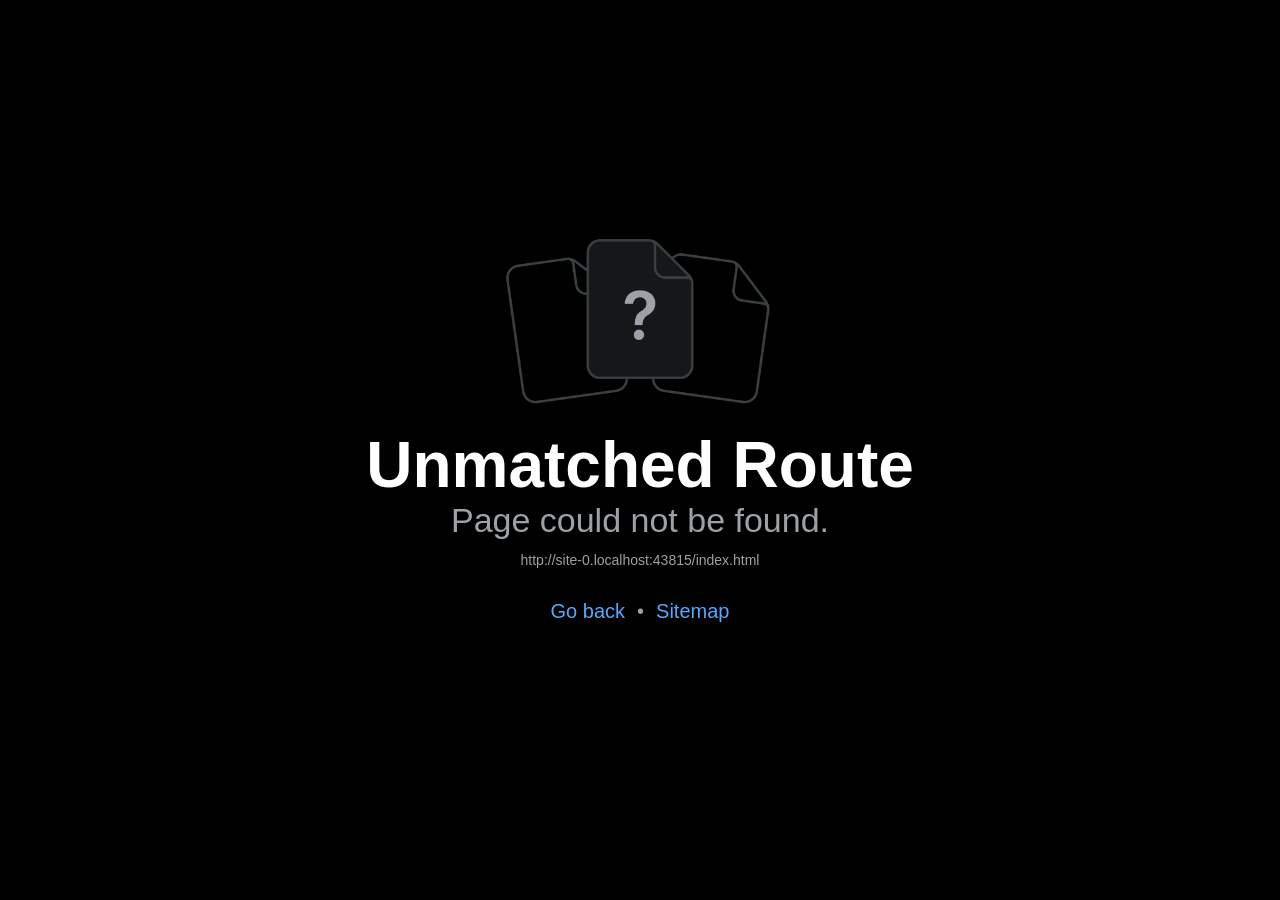
<file: index.html>
<!DOCTYPE html><html  lang="en"><head><title data-rh="true"></title><meta charSet="utf-8"/><meta name="viewport" content="width=device-width, initial-scale=1, shrink-to-fit=no"/><meta http-equiv="X-UA-Compatible" content="IE=edge"/><style id="expo-reset">#root,body,html{height:100%}body{overflow:hidden}#root{display:flex}</style><style id="react-native-stylesheet">[stylesheet-group="0"]{}
body{margin:0;}
button::-moz-focus-inner,input::-moz-focus-inner{border:0;padding:0;}
html{-ms-text-size-adjust:100%;-webkit-text-size-adjust:100%;-webkit-tap-highlight-color:rgba(0,0,0,0);}
input::-webkit-search-cancel-button,input::-webkit-search-decoration,input::-webkit-search-results-button,input::-webkit-search-results-decoration{display:none;}
[stylesheet-group="1"]{}
.css-11aywtz{-moz-appearance:textfield;-webkit-appearance:none;background-color:rgba(0,0,0,0.00);border-bottom-left-radius:0px;border-bottom-right-radius:0px;border-top-left-radius:0px;border-top-right-radius:0px;border:0 solid black;box-sizing:border-box;font:14px -apple-system,BlinkMacSystemFont,"Segoe UI",Roboto,Helvetica,Arial,sans-serif;margin:0px;padding:0px;resize:none;}
.css-146c3p1{background-color:rgba(0,0,0,0.00);border:0 solid black;box-sizing:border-box;color:rgba(0,0,0,1.00);display:inline;font:14px -apple-system,BlinkMacSystemFont,"Segoe UI",Roboto,Helvetica,Arial,sans-serif;list-style:none;margin:0px;padding:0px;position:relative;text-align:start;text-decoration:none;white-space:pre-wrap;word-wrap:break-word;}
.css-1jxf684{background-color:rgba(0,0,0,0.00);border:0 solid black;box-sizing:border-box;color:inherit;display:inline;font:inherit;list-style:none;margin:0px;padding:0px;position:relative;text-align:inherit;text-decoration:none;white-space:inherit;word-wrap:break-word;}
.css-9pa8cd{bottom:0px;height:100%;left:0px;opacity:0;position:absolute;right:0px;top:0px;width:100%;z-index:-1;}
.css-g5y9jx{align-content:flex-start;align-items:stretch;background-color:rgba(0,0,0,0.00);border:0 solid black;box-sizing:border-box;display:flex;flex-basis:auto;flex-direction:column;flex-shrink:0;list-style:none;margin:0px;min-height:0px;min-width:0px;padding:0px;position:relative;text-decoration:none;z-index:0;}
[stylesheet-group="2"]{}
.r-11mg6pl{border-bottom-color:rgba(255,255,255,1.00);border-left-color:rgba(255,255,255,1.00);border-right-color:rgba(255,255,255,1.00);border-top-color:rgba(255,255,255,1.00);}
.r-13awgt0{flex:1;}
.r-146eth8{padding:3px;}
.r-16uyjmq{border-bottom-left-radius:22px;border-bottom-right-radius:22px;border-top-left-radius:22px;border-top-right-radius:22px;}
.r-1867qdf{border-bottom-left-radius:16px;border-bottom-right-radius:16px;border-top-left-radius:16px;border-top-right-radius:16px;}
.r-1a976y8{border-bottom-left-radius:19px;border-bottom-right-radius:19px;border-top-left-radius:19px;border-top-right-radius:19px;}
.r-1awa8pu{border-bottom-color:rgba(101,119,134,1.00);border-left-color:rgba(101,119,134,1.00);border-right-color:rgba(101,119,134,1.00);border-top-color:rgba(101,119,134,1.00);}
.r-1bq2mok{margin:3px;}
.r-1bq9uc5{padding:9px;}
.r-1d4xg89{border-bottom-color:rgba(170,184,194,1.00);border-left-color:rgba(170,184,194,1.00);border-right-color:rgba(170,184,194,1.00);border-top-color:rgba(170,184,194,1.00);}
.r-1dpxm4h{border-bottom-color:rgba(105,231,245,1.00);border-left-color:rgba(105,231,245,1.00);border-right-color:rgba(105,231,245,1.00);border-top-color:rgba(105,231,245,1.00);}
.r-1dzdj1l{border-bottom-left-radius:10px;border-bottom-right-radius:10px;border-top-left-radius:10px;border-top-right-radius:10px;}
.r-1f0042m{border-bottom-left-radius:5px;border-bottom-right-radius:5px;border-top-left-radius:5px;border-top-right-radius:5px;}
.r-1fuqb1j{border-bottom-left-radius:24px;border-bottom-right-radius:24px;border-top-left-radius:24px;border-top-right-radius:24px;}
.r-1g868lv{border-bottom-color:rgba(255,255,255,0.14);border-left-color:rgba(255,255,255,0.14);border-right-color:rgba(255,255,255,0.14);border-top-color:rgba(255,255,255,0.14);}
.r-1j16mh1{border-bottom-left-radius:100%;border-bottom-right-radius:100%;border-top-left-radius:100%;border-top-right-radius:100%;}
.r-1jkafct{border-bottom-left-radius:2px;border-bottom-right-radius:2px;border-top-left-radius:2px;border-top-right-radius:2px;}
.r-1jyn79y{border-bottom-color:rgba(0,150,136,1.00);border-left-color:rgba(0,150,136,1.00);border-right-color:rgba(0,150,136,1.00);border-top-color:rgba(0,150,136,1.00);}
.r-1mxhqmb{border-bottom-left-radius:11px;border-bottom-right-radius:11px;border-top-left-radius:11px;border-top-right-radius:11px;}
.r-1oqcu8e{padding:15px;}
.r-1pcd2l5{padding:20px;}
.r-1phboty{border-bottom-style:solid;border-left-style:solid;border-right-style:solid;border-top-style:solid;}
.r-1q9bdsx{border-bottom-left-radius:12px;border-bottom-right-radius:12px;border-top-left-radius:12px;border-top-right-radius:12px;}
.r-1qsk4np{overflow-x:clip;overflow-y:clip;}
.r-1rvyss1{border-bottom-color:rgba(255,255,255,0.20);border-left-color:rgba(255,255,255,0.20);border-right-color:rgba(255,255,255,0.20);border-top-color:rgba(255,255,255,0.20);}
.r-1sp51qo{padding:10px;}
.r-1txcine{border-bottom-left-radius:13px;border-bottom-right-radius:13px;border-top-left-radius:13px;border-top-right-radius:13px;}
.r-1udh08x{overflow-x:hidden;overflow-y:hidden;}
.r-1uu6nss{padding:5px;}
.r-1xfd6ze{border-bottom-left-radius:8px;border-bottom-right-radius:8px;border-top-left-radius:8px;border-top-right-radius:8px;}
.r-1ylenci{border-bottom-left-radius:15px;border-bottom-right-radius:15px;border-top-left-radius:15px;border-top-right-radius:15px;}
.r-42olwf{border-bottom-color:rgba(0,0,0,0.00);border-left-color:rgba(0,0,0,0.00);border-right-color:rgba(0,0,0,0.00);border-top-color:rgba(0,0,0,0.00);}
.r-4a18lf{border-bottom-color:rgba(255,0,0,1.00);border-left-color:rgba(255,0,0,1.00);border-right-color:rgba(255,0,0,1.00);border-top-color:rgba(255,0,0,1.00);}
.r-4zvafu{border-bottom-left-radius:26px;border-bottom-right-radius:26px;border-top-left-radius:26px;border-top-right-radius:26px;}
.r-5t7aoe{border-bottom-left-radius:17px;border-bottom-right-radius:17px;border-top-left-radius:17px;border-top-right-radius:17px;}
.r-60ke3l{border-bottom-color:rgba(0,128,0,1.00);border-left-color:rgba(0,128,0,1.00);border-right-color:rgba(0,128,0,1.00);border-top-color:rgba(0,128,0,1.00);}
.r-6ncur5{border-bottom-left-radius:18px;border-bottom-right-radius:18px;border-top-left-radius:18px;border-top-right-radius:18px;}
.r-6t2glc{border-bottom-left-radius:40px;border-bottom-right-radius:40px;border-top-left-radius:40px;border-top-right-radius:40px;}
.r-9x6qib{border-bottom-color:rgba(204,214,221,1.00);border-left-color:rgba(204,214,221,1.00);border-right-color:rgba(204,214,221,1.00);border-top-color:rgba(204,214,221,1.00);}
.r-a1yn9n{border-bottom-left-radius:28px;border-bottom-right-radius:28px;border-top-left-radius:28px;border-top-right-radius:28px;}
.r-af1wpz{border-bottom-color:rgba(255,255,255,0.12);border-left-color:rgba(255,255,255,0.12);border-right-color:rgba(255,255,255,0.12);border-top-color:rgba(255,255,255,0.12);}
.r-cdmcib{border-bottom-left-radius:3px;border-bottom-right-radius:3px;border-top-left-radius:3px;border-top-right-radius:3px;}
.r-crgep1{margin:0px;}
.r-d045u9{border-bottom-width:2px;border-left-width:2px;border-right-width:2px;border-top-width:2px;}
.r-d23pfw{padding:24px;}
.r-edyy15{padding:8px;}
.r-fx7oqy{border-bottom-color:rgba(0,0,255,1.00);border-left-color:rgba(0,0,255,1.00);border-right-color:rgba(0,0,255,1.00);border-top-color:rgba(0,0,255,1.00);}
.r-jgcjvd{margin:10px;}
.r-krxsd3{display:-webkit-box;}
.r-nsbfu8{padding:16px;}
.r-rs99b7{border-bottom-width:1px;border-left-width:1px;border-right-width:1px;border-top-width:1px;}
.r-t23y2h{border-bottom-left-radius:14px;border-bottom-right-radius:14px;border-top-left-radius:14px;border-top-right-radius:14px;}
.r-t60dpp{padding:0px;}
.r-tuq35u{padding:4px;}
.r-wg31gx{border-bottom-color:rgba(49,53,56,1.00);border-left-color:rgba(49,53,56,1.00);border-right-color:rgba(49,53,56,1.00);border-top-color:rgba(49,53,56,1.00);}
.r-xoduu5{display:inline-flex;}
.r-xyw6el{padding:12px;}
.r-y47klf{border-bottom-left-radius:20px;border-bottom-right-radius:20px;border-top-left-radius:20px;border-top-right-radius:20px;}
.r-ywje51{margin:auto;}
.r-z2wwpe{border-bottom-left-radius:4px;border-bottom-right-radius:4px;border-top-left-radius:4px;border-top-right-radius:4px;}
[stylesheet-group="2.1"]{}
.r-11f147o{padding-bottom:8px;padding-top:8px;}
.r-11gswi8{padding-left:3px;padding-right:3px;}
.r-17c3tha{padding-left:17px;padding-right:17px;}
.r-17q4wm6{margin-left:5px;margin-right:5px;}
.r-184id4b{margin-bottom:12px;margin-top:12px;}
.r-1d7mnkm{padding-bottom:15px;padding-top:15px;}
.r-1e084wi{padding-left:0px;padding-right:0px;}
.r-1mkv55d{padding-bottom:0px;padding-top:0px;}
.r-1mmae3n{padding-bottom:12px;padding-top:12px;}
.r-1ntr0p{padding-left:5px;padding-right:5px;}
.r-1rsorjc{padding-left:36px;padding-right:36px;}
.r-1s5swlz{padding-bottom:9px;padding-top:9px;}
.r-1yd117h{padding-bottom:7px;padding-top:7px;}
.r-3o4zer{padding-left:12px;padding-right:12px;}
.r-3pj75a{padding-left:16px;padding-right:16px;}
.r-cxgwc0{padding-left:24px;padding-right:24px;}
.r-f8sm7e{margin-left:auto;margin-right:auto;}
.r-is05cd{padding-left:8px;padding-right:8px;}
.r-jdiy1a{margin-left:11px;margin-right:11px;}
.r-jusfrs{margin-left:12px;margin-right:12px;}
.r-n5f61p{margin-bottom:3px;margin-top:3px;}
.r-n7gxbd{padding-left:4px;padding-right:4px;}
.r-u4gi5m{padding-left:13px;padding-right:13px;}
.r-u9wvl5{padding-left:20px;padding-right:20px;}
.r-ubg91z{padding-left:15px;padding-right:15px;}
.r-ugi1tw{padding-left:5%;padding-right:5%;}
.r-w7s2jr{padding-bottom:16px;padding-top:16px;}
.r-ytbthy{padding-bottom:10px;padding-top:10px;}
[stylesheet-group="2.2"]{}
.r-10s2tm5{left:0%;}
.r-16o8guy{right:100%;}
.r-1a11zyx{margin-right:12px;}
.r-1cwvpvk{margin-left:12px;}
.r-1e97lx8{margin-right:3px;}
.r-1euzeng{padding-left:24px;}
.r-1g4tz6n{margin-right:-14.5px;}
.r-1h31txp{padding-right:16px;}
.r-1lhn9r{margin-left:-14.5px;}
.r-1sqnqi2{margin-left:3px;}
.r-1vl2501{padding-right:24px;}
.r-9mo606{margin-right:10px;}
.r-c59us2{left:-3px;}
.r-dqe1q{right:0%;}
.r-qb41rp{margin-right:5px;}
.r-rci37q{left:100%;}
.r-uhung1{margin-left:10px;}
.r-vpmibe{right:-3px;}
.r-w67my2{padding-left:16px;}
.r-wizibn{margin-left:5px;}
[stylesheet-group="3"]{}
.r-100vyta{margin-top:7px;}
.r-105ug2t{pointer-events:auto!important;}
.r-10b5y5f{letter-spacing:1.4px;}
.r-10ptun7{height:16px;}
.r-10v3vxq{transform:scaleX(-1);}
.r-10x49cs{font-size:10px;}
.r-10xqauy{padding-top:env(safe-area-inset-top);}
.r-116um31{min-height:47px;}
.r-117bsoe{margin-bottom:20px;}
.r-11j9u27{visibility:hidden;}
.r-11mpjr4{background-color:rgba(223,223,223,1.00);}
.r-11udlyb{background-color:rgba(0,150,136,1.00);}
.r-11v9fek{min-width:180px;}
.r-11yh6sk{overflow-x:hidden;}
.r-12aol17{background-color:rgba(105,231,245,0.13);}
.r-12f6czt{top:17px;}
.r-12vffkv>* {pointer-events:auto;}
.r-12vffkv{pointer-events:none!important;}
.r-131miar{padding-top:18px;}
.r-131xog0{width:38px;}
.r-135wba7{line-height:24px;}
.r-13aq9py{animation-name:r-1iq689l;}
.r-13gvty3{padding-top:6px;}
.r-13qz1uu{width:100%;}
.r-13tjlyg{transition-duration:0.1s;}
.r-1472mwg{height:24px;}
.r-14gqq1x{margin-top:4px;}
.r-14ijz5o{font-size:38px;}
.r-14lw9ot{background-color:rgba(255,255,255,1.00);}
.r-14sbq61{background-color:rgba(33,150,243,1.00);}
.r-14yzgew{line-height:18px;}
.r-150rngu{-webkit-overflow-scrolling:touch;}
.r-15d164r{margin-bottom:10px;}
.r-15doi1v{font-size:7px;}
.r-16okoll{opacity:0.82;}
.r-16sir0t{background-color:rgba(16,34,54,1.00);}
.r-16y2uox{flex-grow:1;}
.r-173mn98{align-self:flex-end;}
.r-173mzie{transform:scaleY(-1);}
.r-1777fci{justify-content:center;}
.r-17bb2tj{animation-duration:0.75s;}
.r-17leim2{background-repeat:repeat;}
.r-17s6mgv{justify-content:flex-end;}
.r-17tb59b{opacity:0.7;}
.r-17tloay{opacity:0.6;}
.r-17u3ijr{background-color:rgba(155,161,166,0.27);}
.r-184en5c{z-index:1;}
.r-18nhz7w{top:-3px;}
.r-18s9q5n{box-shadow:0px 0px 9px rgba(215,248,139,0.90);}
.r-18tde5n{background-color:rgba(215,248,139,1.00);}
.r-18u1ve8{color:rgba(255,255,255,0.40);}
.r-18u37iz{flex-direction:row;}
.r-19einr3{margin-right:9px;}
.r-19h5ruw{margin-top:15px;}
.r-19oahor{font-size:64px;}
.r-19qrga8{margin-top:3px;}
.r-19urhcx{padding-top:13px;}
.r-19wmn03{width:20px;}
.r-19z077z{touch-action:none;}
.r-1a2p6p6{-webkit-text-decoration-style:solid;text-decoration-style:solid;}
.r-1a8msfu{height:38px;}
.r-1abnn5w{animation-play-state:paused;}
.r-1acpoxo{width:36px;}
.r-1aiqnjv{font-family:monospace,monospace;}
.r-1ajrld3{color:rgba(7,17,29,1.00);}
.r-1aockid{width:40px;}
.r-1awozwy{align-items:center;}
.r-1ay1djp{animation-duration:1s;}
.r-1b43r93{font-size:14px;}
.r-1b4pop4{background-color:rgba(7,17,29,1.00);}
.r-1ba89he{padding-right:13px;}
.r-1bymd8e{margin-top:2px;}
.r-1c6unfx{forced-color-adjust:none;}
.r-1c85bru{width:270px;}
.r-1cmwbt1{gap:8px;}
.r-1cwl3u0{line-height:16px;}
.r-1d2dqt7{color:rgba(244,247,255,1.00);}
.r-1d2f490{left:0px;}
.r-1d5kdc7{flex-direction:column-reverse;}
.r-1d7gupr{margin-top:22px;}
.r-1ddef8g{-webkit-text-decoration-line:underline;text-decoration-line:underline;}
.r-1dernwh{height:70%;}
.r-1dk5vkf{color:rgba(169,180,201,1.00);}
.r-1dtv205{padding-bottom:90px;}
.r-1e4ma89{background-color:rgba(0,0,0,0.55);}
.r-1ei5mc7{cursor:inherit;}
.r-1enofrn{font-size:12px;}
.r-1euja1d{margin-bottom:22px;}
.r-1euycsn{flex-direction:row-reverse;}
.r-1ewcgjf{box-shadow:0px 1px 3px rgba(0,0,0,0.5);}
.r-1ey881g{gap:7px;}
.r-1f0cr8{transform:scale(0.98);}
.r-1fb8cwr{background-color:rgba(255,155,134,1.00);}
.r-1ff274t{text-align:right;}
.r-1ffj0ar{background-color:rgba(0,0,0,0.40);}
.r-1fsb7ud{height:61px;}
.r-1ftgome{opacity:0.76;}
.r-1g80hic{opacity:0.8;}
.r-1g94qm0{margin-top:5px;}
.r-1ge9hsw{max-width:960px;}
.r-1ghxqbu{font-variant:tabular-nums;}
.r-1gkfh8e{font-size:11px;}
.r-1gnwdna{width:43px;}
.r-1gpfsoa{aspect-ratio:1.18;}
.r-1h0z5md{justify-content:flex-start;}
.r-1habvwh{align-items:flex-start;}
.r-1i10wst{font-size:18px;}
.r-1i6wzkk{-moz-transition-property:opacity;-webkit-transition-property:opacity;transition-property:opacity;}
.r-1i71y14{gap:14px;}
.r-1iadsmv{width:150px;}
.r-1ifxtd0{margin-bottom:16px;}
.r-1ikidpy{letter-spacing:0.5px;}
.r-1iln25a{word-wrap:normal;}
.r-1inkyih{font-size:17px;}
.r-1iusvr4{flex-basis:0px;}
.r-1janqcz{width:16px;}
.r-1jkjb{margin-left:8px;}
.r-1jnzvcq{padding-bottom:80px;}
.r-1jq7nn{background-color:rgba(255,255,255,0.11);}
.r-1kb76zh{margin-right:8px;}
.r-1kfrs79{font-weight:600;}
.r-1ki14p2{top:10px;}
.r-1kihuf0{align-self:center;}
.r-1l479wm{padding-bottom:120px;}
.r-1ld3bg{top:-4px;}
.r-1ldzwu0{animation-timing-function:linear;}
.r-1loqt21{cursor:pointer;}
.r-1lybf8k{letter-spacing:1.1px;}
.r-1m75kl7{border-top-color:rgba(255,255,255,0.14);}
.r-1mdbics{height:43px;}
.r-1mlwlqe{flex-basis:auto;}
.r-1mrlafo{background-position:0;}
.r-1muvv40{animation-iteration-count:infinite;}
.r-1naamh8{background-color:rgba(255,255,255,0.28);}
.r-1niwhzg{background-color:rgba(0,0,0,0.00);}
.r-1nlw0im{bottom:8px;}
.r-1no09lo{margin-top:28px;}
.r-1nrc83j{min-height:38px;}
.r-1nxhmzv{margin-bottom:28px;}
.r-1ny4l3l{outline-style:none;}
.r-1ocf4r9{scroll-snap-type:y mandatory;}
.r-1od2jal{font-weight:300;}
.r-1onu96p{border-curve:continuous;}
.r-1oszu61{align-items:stretch;}
.r-1otgn73{touch-action:manipulation;}
.r-1ozqkpa{text-transform:capitalize;}
.r-1p0dtai{bottom:0px;}
.r-1peese0{margin-bottom:24px;}
.r-1pi2tsx{height:100%;}
.r-1pl7oy7{min-height:48px;}
.r-1pm8pkb{font-family:Courier;}
.r-1qd0xha{font-family:-apple-system,BlinkMacSystemFont,"Segoe UI",Roboto,Helvetica,Arial,sans-serif;}
.r-1qulhi1{animation-name:r-1pzkwqh;}
.r-1r4fvd0{color:rgba(82,169,255,1.00);}
.r-1r74h94{left:8px;}
.r-1r8g8re{height:36px;}
.r-1rnoaur{overflow-y:auto;}
.r-1s367qj{gap:11px;}
.r-1s378id{color:rgba(169,180,201,0.55);}
.r-1sd1n6o{right:13px;}
.r-1sg8ghl{z-index:1000;}
.r-1sn7ly2{height:54px;}
.r-1ssbvtb{gap:12px;}
.r-1sxrcry{background-size:auto;}
.r-1t68eob{left:10px;}
.r-1t7zxhp{width:9px;}
.r-1udbk01{text-overflow:ellipsis;}
.r-1ugchlj{height:44px;}
.r-1ui5ee8{font-size:32px;}
.r-1uopjct{height:37px;}
.r-1vr29t4{font-weight:800;}
.r-1w6e6rj{flex-wrap:wrap;}
.r-1wbh5a2{flex-shrink:1;}
.r-1wtj0ep{justify-content:space-between;}
.r-1wyyakw{z-index:-1;}
.r-1wzrnnt{margin-top:16px;}
.r-1xcajam{position:fixed;}
.r-1xeh18n{width:61px;}
.r-1xno5lw{font-size:35px;}
.r-1xnzce8{-moz-user-select:text;-webkit-user-select:text;user-select:text;}
.r-1xpsq9i{box-shadow:0px 3px 3px rgba(0, 0, 0, 0.33);}
.r-1xzupcd{width:13px;}
.r-1y00bll{gap:9px;}
.r-1yef0xd{animation-name:r-11cv4x;}
.r-1ygb39h{height:47px;}
.r-1yvhtrz{width:32px;}
.r-20chq0{background-color:rgba(105,231,245,0.14);}
.r-2b3dyf{border-bottom-color:rgba(255,255,255,0.14);}
.r-2eszeu::-webkit-scrollbar{display:none}
.r-2eszeu{scrollbar-width:none;}
.r-30o5oe{-moz-appearance:none;-ms-appearance:none;-webkit-appearance:none;appearance:none;}
.r-356f0p{letter-spacing:0.35px;}
.r-38x2cy{margin-top:25px;}
.r-3mc0re{right:8px;}
.r-3s2u2q{white-space:nowrap;}
.r-417010{z-index:0;}
.r-4gszlv{background-size:cover;}
.r-4v7adb{height:5px;}
.r-580adz{gap:5px;}
.r-5fcqz0{line-height:17px;}
.r-5kkj8d{border-top-width:1px;}
.r-5oul0u{margin-bottom:8px;}
.r-5rtp4o{background-color:rgba(221,231,234,1.00);}
.r-60vfwk{min-width:1px;}
.r-633pao>* {pointer-events:none;}
.r-633pao{pointer-events:none!important;}
.r-6dt33c{opacity:1;}
.r-6gpygo{margin-bottom:12px;}
.r-6pziz6{opacity:0.45;}
.r-6taxm2:-ms-input-placeholder{color:var(--placeholderTextColor);opacity:1;}
.r-6taxm2::-moz-placeholder{color:var(--placeholderTextColor);opacity:1;}
.r-6taxm2::-webkit-input-placeholder{color:var(--placeholderTextColor);opacity:1;}
.r-6taxm2::placeholder{color:var(--placeholderTextColor);opacity:1;}
.r-726pan{width:31px;}
.r-76blku{height:21px;}
.r-7cikom{font-size:inherit;}
.r-7q8q6z{cursor:default;}
.r-7ya2zt{background-color:rgba(105,231,245,1.00);}
.r-890zxe{background-color:rgba(105,231,245,0.12);}
.r-8akbws{-webkit-box-orient:vertical;}
.r-8ay8q1{letter-spacing:0.1px;}
.r-8br3cv{width:54px;}
.r-8eqzbf{right:10px;}
.r-97e31f{padding-bottom:env(safe-area-inset-bottom);}
.r-98c09q{height:68px;}
.r-9aw3ui{gap:4px;}
.r-9daxd3{animation-duration:250ms;}
.r-9hts1o{transform:scale(0.97);}
.r-a023e6{font-size:15px;}
.r-adyw6z{font-size:20px;}
.r-agouwx{transform:translateZ(0);}
.r-ah5dr5>* {pointer-events:none;}
.r-ah5dr5{pointer-events:auto!important;}
.r-aruset{font-weight:200;}
.r-b88u0q{font-weight:700;}
.r-bi4vy9{transform:translateY(100%);}
.r-bt1l66{min-height:20px;}
.r-buy8e9{overflow-y:hidden;}
.r-bv2aro{padding-left:env(safe-area-inset-left);}
.r-c68hjy{color:rgba(161,161,161,1.00);}
.r-cpa5s6{scroll-snap-align:start;}
.r-cqee49{color:rgba(0,0,0,1.00);}
.r-cv4lhi{font-size:21px;}
.r-dkge59{background-color:rgba(170,184,194,1.00);}
.r-dnmrzs{max-width:100%;}
.r-dr54s0{margin-bottom:13px;}
.r-e1k2in{right:16px;}
.r-eafdt9{transition-duration:0.15s;}
.r-ebwn4k{animation-name:r-q67da2;}
.r-eektet{margin-bottom:25px;}
.r-ehq7j7{background-size:contain;}
.r-eqz5dr{flex-direction:column;}
.r-ero68b{min-height:40px;}
.r-eu3ka{height:40px;}
.r-f2mvze{letter-spacing:-0.8px;}
.r-fdjqy7{text-align:left;}
.r-fxxt2n{line-height:15px;}
.r-g3mlsw{animation-name:r-t2lo5v;}
.r-ghxds0{transform:translateY(0%);}
.r-gjtt5x{margin-top:21px;}
.r-gtdqiz{position:-webkit-sticky;position:sticky;}
.r-h0d30l{height:28px;}
.r-h1js2l{font-size:25px;}
.r-h3s6tt{height:48px;}
.r-h8zmvw{width:31.7%;}
.r-hdaws3{height:4px;}
.r-hjklzo{line-height:19px;}
.r-hxflta{padding-right:env(safe-area-inset-right);}
.r-i933xg{letter-spacing:1.5px;}
.r-icoktb{opacity:0.5;}
.r-iphfwy{padding-bottom:4px;}
.r-ipm5af{top:0px;}
.r-jasr17{right:72px;}
.r-jwli3a{color:rgba(255,255,255,1.00);}
.r-k200y{align-self:flex-start;}
.r-k5y9r7{height:9px;}
.r-kc8jnq{margin-top:6px;}
.r-kemksi{background-color:rgba(0,0,0,1.00);}
.r-kizejy{color:rgba(155,161,166,1.00);}
.r-knv0ih{margin-top:8px;}
.r-ku1wi2{margin-bottom:15px;}
.r-kynxz2{min-height:360px;}
.r-l71dzp{margin-top:14px;}
.r-leqjx2{animation-timing-function:cubic-bezier(0.215, 0.61, 0.355, 1);}
.r-lltvgl{overflow-x:auto;}
.r-lpb231{height:168px;}
.r-lrsllp{width:24px;}
.r-lrvibr{-moz-user-select:none;-webkit-user-select:none;user-select:none;}
.r-mabqd8{height:32px;}
.r-majxgm{font-weight:500;}
.r-mfh4gg{scroll-snap-type:x mandatory;}
.r-mhe3cw{z-index:10;}
.r-ml9okn{margin-top:17px;}
.r-mro3nb{background-color:rgba(21,23,24,1.00);}
.r-n6v787{font-size:13px;}
.r-ntubhp{background-color:rgba(0,0,0,0.42);}
.r-o4n3w5{width:23px;}
.r-o4qtl5{min-height:66px;}
.r-ojf8lh{gap:6px;}
.r-omk8ei{background-color:rgba(7,17,29,0.68);}
.r-orgf3d{opacity:0;}
.r-ovu0ai{font-weight:900;}
.r-q4m81j{text-align:center;}
.r-q773ft{background-color:rgba(255,255,255,0.07);}
.r-qefnel{background-color:rgba(14,29,47,0.72);}
.r-qfi6ny{top:30000px;}
.r-qklmqi{border-bottom-width:1px;}
.r-qn3fzs{padding-bottom:24px;}
.r-qqjak8{font-size:9px;}
.r-r5vmyo{z-index:1002;}
.r-rjixqe{line-height:20px;}
.r-rki7wi{bottom:12px;}
.r-rs94m5{background-image:url("[data-uri]");}
.r-ry7qr9{background-color:rgba(7,17,29,0.92);}
.r-s62m2j{animation-timing-function:cubic-bezier(0.47, 0, 0.745, 0.715);}
.r-sfbmgh{z-index:9999;}
.r-so7y2g{line-height:64px;}
.r-so9744{bottom:88px;}
.r-tceitz{left:16px;}
.r-tmojj0{z-index:30;}
.r-tsynxw{text-transform:uppercase;}
.r-u6sd8q{background-repeat:no-repeat;}
.r-u8s1d{position:absolute;}
.r-u92y06{background-color:rgba(255,165,0,1.00);}
.r-uaa2di{gap:10px;}
.r-uahozn{width:47px;}
.r-ubezar{font-size:16px;}
.r-ugfj8r{color:rgba(105,231,245,1.00);}
.r-uho16t{font-size:34px;}
.r-usgzl9{width:44px;}
.r-vacyoi{padding-bottom:64px;}
.r-van48c{caret-color:transparent;}
.r-vboj7i{top:-7px;}
.r-vvn4in{background-position:center;}
.r-vw2c0b{font-weight:bold;}
.r-wc24c3{z-index:20;}
.r-wfqgy4{transition-duration:100ms;}
.r-ws9h79{left:4px;}
.r-x11e5r{font-family:SFMono-Regular, Menlo, Monaco, Consolas, "Liberation Mono", "Courier New", monospace;}
.r-x3cy2q{background-size:100% 100%;}
.r-x6gqwb{min-height:162px;}
.r-xaggoz{max-width:350px;}
.r-xx3c9p{animation-name:r-imtty0;}
.r-y7v2we{background-color:rgba(32,36,37,1.00);}
.r-yie26v{z-index:1001;}
.r-z80fyv{height:20px;}
.r-zchlnj{right:0px;}
.r-zl2h9q{margin-bottom:2px;}
.r-zz5t5d{font-size:28px;}
@-webkit-keyframes r-11cv4x{0%{transform:rotate(0deg);}100%{transform:rotate(360deg);}}
@-webkit-keyframes r-1iq689l{0%{transform:translateY(0%);}100%{transform:translateY(100%);}}
@-webkit-keyframes r-1pzkwqh{0%{transform:translateY(100%);}100%{transform:translateY(0%);}}
@-webkit-keyframes r-imtty0{0%{opacity:0;}100%{opacity:1;}}
@-webkit-keyframes r-q67da2{0%{transform:translateX(-100%);}100%{transform:translateX(400%);}}
@-webkit-keyframes r-t2lo5v{0%{opacity:1;}100%{opacity:0;}}
@keyframes r-11cv4x{0%{transform:rotate(0deg);}100%{transform:rotate(360deg);}}
@keyframes r-1iq689l{0%{transform:translateY(0%);}100%{transform:translateY(100%);}}
@keyframes r-1pzkwqh{0%{transform:translateY(100%);}100%{transform:translateY(0%);}}
@keyframes r-imtty0{0%{opacity:0;}100%{opacity:1;}}
@keyframes r-q67da2{0%{transform:translateX(-100%);}100%{transform:translateX(400%);}}
@keyframes r-t2lo5v{0%{opacity:1;}100%{opacity:0;}}</style><script type="module">globalThis.__EXPO_ROUTER_HYDRATE__=true;</script><link rel="preload" href="/_expo/static/css/leaflet-0a73d6787c8f1a38d8aeeeff6d84fadd.css" as="style"><link rel="stylesheet" href="/_expo/static/css/leaflet-0a73d6787c8f1a38d8aeeeff6d84fadd.css"><link rel="preload" href="/_expo/static/css/web-e60aa0695a4b810e33fc06a05e1af8f7.css" as="style"><link rel="stylesheet" href="/_expo/static/css/web-e60aa0695a4b810e33fc06a05e1af8f7.css"><link rel="icon" href="/favicon.ico" /></head><body><div id="root"><div class="css-g5y9jx r-13awgt0"><!--$--><div class="css-g5y9jx" style="flex:1;--color-primary:#69E7F5;--color-background:#07111D;--color-surface:#102236;--color-foreground:#F4F7FF;--color-muted:#A9B4C9;--color-border:#28415B;--color-success:#D7F88B;--color-warning:#FFCF7A;--color-error:#FF9B86"><div class="css-g5y9jx r-13awgt0"><div class="css-g5y9jx" style="flex:1"><div style="position:absolute;left:0;right:0;top:0;bottom:0;pointer-events:none;visibility:hidden"></div><div class="css-g5y9jx r-13awgt0"><div class="css-g5y9jx r-13awgt0 r-1p0dtai r-1d2f490 r-u8s1d r-zchlnj r-ipm5af" style="background-color:rgba(242,242,242,1.00);display:flex"><div class="css-g5y9jx r-13awgt0"><div class="css-g5y9jx r-13awgt0"><!--$--><div style="position:absolute;left:0;right:0;top:0;bottom:0;pointer-events:none;visibility:hidden"></div><div class="css-g5y9jx r-13awgt0" style="flex-direction:column"><div class="css-g5y9jx r-13awgt0 r-1udh08x"><div class="css-g5y9jx r-1p0dtai r-1d2f490 r-u8s1d r-zchlnj r-ipm5af" style="z-index:0"><div class="css-g5y9jx r-13awgt0" style="background-color:rgba(242,242,242,1.00)"><div class="css-g5y9jx r-13awgt0"><!--$--><div class="css-g5y9jx r-1b4pop4 r-13awgt0"><div aria-label="Carte interactive OpenStreetMap de Navora" class="css-g5y9jx r-5rtp4o r-13awgt0 r-kynxz2"></div><div class="css-g5y9jx r-uaa2di r-1d2f490 r-3pj75a r-u8s1d r-zchlnj r-ipm5af r-12vffkv" style="padding-top:16px"><div class="css-g5y9jx r-1awozwy r-18u37iz r-1wtj0ep"><div class="css-g5y9jx r-1g868lv r-rs99b7 r-1udh08x r-ry7qr9 r-1awozwy r-6ncur5 r-18u37iz r-tuq35u r-1ba89he"><div class="css-g5y9jx r-1p0dtai r-1d2f490 r-u8s1d r-zchlnj r-ipm5af" style="background-image:linear-gradient(180deg, rgba(255,255,255,0.13), rgba(255,255,255,0.04))"></div><div class="css-g5y9jx r-nsbfu8"><div class="css-g5y9jx r-1awozwy r-7ya2zt r-1txcine r-1r8g8re r-1777fci r-19einr3 r-1acpoxo"><div dir="auto" class="css-146c3p1"></div></div><div class="css-g5y9jx"><div dir="auto" class="css-146c3p1 r-1d2dqt7 r-1b43r93 r-ovu0ai r-i933xg">NAVORA</div><div dir="auto" class="css-146c3p1 r-1dk5vkf r-15doi1v r-1vr29t4 r-10b5y5f r-1bymd8e">WORLD IN MOTION</div></div></div></div><button aria-label="Notifications" role="button" tabindex="0" class="css-g5y9jx r-1loqt21 r-1otgn73 r-1awozwy r-omk8ei r-1g868lv r-1867qdf r-rs99b7 r-1777fci" style="width:44px;height:44px" type="button"><div dir="auto" class="css-146c3p1"></div></button></div><div class="css-g5y9jx r-1g868lv r-rs99b7 r-1udh08x r-ry7qr9 r-1a976y8 r-146eth8"><div class="css-g5y9jx r-1p0dtai r-1d2f490 r-u8s1d r-zchlnj r-ipm5af" style="background-image:linear-gradient(180deg, rgba(255,255,255,0.13), rgba(255,255,255,0.04))"></div><div class="css-g5y9jx r-nsbfu8"><div class="css-g5y9jx r-1awozwy r-18u37iz r-1y00bll r-116um31 r-u4gi5m"><div dir="auto" class="css-146c3p1"></div><input placeholder="Où voulez-vous aller ?" autoCapitalize="sentences" autoComplete="on" autoCorrect="on" dir="auto" enterKeyHint="search" rows="1" spellCheck="true" virtualkeyboardpolicy="auto" aria-label="Rechercher une adresse ou un lieu" class="css-11aywtz r-6taxm2 r-1d2dqt7 r-13awgt0 r-a023e6 r-1kfrs79 r-1mkv55d" style="--placeholderTextColor:#A9B4C9" value=""/></div></div></div><div class="css-g5y9jx r-150rngu r-18u37iz r-16y2uox r-1wbh5a2 r-lltvgl r-buy8e9 r-agouwx r-2eszeu"><div class="css-g5y9jx r-18u37iz r-1cmwbt1 r-1h31txp"><div tabindex="0" class="css-g5y9jx r-1loqt21 r-1otgn73 r-1awozwy r-omk8ei r-af1wpz r-1txcine r-rs99b7 r-18u37iz r-ojf8lh r-1uopjct r-u4gi5m"><div dir="auto" class="css-146c3p1"></div><div dir="auto" class="css-146c3p1 r-1d2dqt7 r-1enofrn r-b88u0q">Restaurants</div></div><div tabindex="0" class="css-g5y9jx r-1loqt21 r-1otgn73 r-1awozwy r-omk8ei r-af1wpz r-1txcine r-rs99b7 r-18u37iz r-ojf8lh r-1uopjct r-u4gi5m"><div dir="auto" class="css-146c3p1"></div><div dir="auto" class="css-146c3p1 r-1d2dqt7 r-1enofrn r-b88u0q">Supermarchés</div></div><div tabindex="0" class="css-g5y9jx r-1loqt21 r-1otgn73 r-1awozwy r-omk8ei r-af1wpz r-1txcine r-rs99b7 r-18u37iz r-ojf8lh r-1uopjct r-u4gi5m"><div dir="auto" class="css-146c3p1"></div><div dir="auto" class="css-146c3p1 r-1d2dqt7 r-1enofrn r-b88u0q">Carburant</div></div><div tabindex="0" class="css-g5y9jx r-1loqt21 r-1otgn73 r-1awozwy r-omk8ei r-af1wpz r-1txcine r-rs99b7 r-18u37iz r-ojf8lh r-1uopjct r-u4gi5m"><div dir="auto" class="css-146c3p1"></div><div dir="auto" class="css-146c3p1 r-1d2dqt7 r-1enofrn r-b88u0q">Santé</div></div><div tabindex="0" class="css-g5y9jx r-1loqt21 r-1otgn73 r-1awozwy r-omk8ei r-af1wpz r-1txcine r-rs99b7 r-18u37iz r-ojf8lh r-1uopjct r-u4gi5m"><div dir="auto" class="css-146c3p1"></div><div dir="auto" class="css-146c3p1 r-1d2dqt7 r-1enofrn r-b88u0q">Pharmacies</div></div><div tabindex="0" class="css-g5y9jx r-1loqt21 r-1otgn73 r-1awozwy r-omk8ei r-af1wpz r-1txcine r-rs99b7 r-18u37iz r-ojf8lh r-1uopjct r-u4gi5m"><div dir="auto" class="css-146c3p1"></div><div dir="auto" class="css-146c3p1 r-1d2dqt7 r-1enofrn r-b88u0q">Parkings</div></div><div tabindex="0" class="css-g5y9jx r-1loqt21 r-1otgn73 r-1awozwy r-omk8ei r-af1wpz r-1txcine r-rs99b7 r-18u37iz r-ojf8lh r-1uopjct r-u4gi5m"><div dir="auto" class="css-146c3p1"></div><div dir="auto" class="css-146c3p1 r-1d2dqt7 r-1enofrn r-b88u0q">Cafés</div></div><div tabindex="0" class="css-g5y9jx r-1loqt21 r-1otgn73 r-1awozwy r-omk8ei r-af1wpz r-1txcine r-rs99b7 r-18u37iz r-ojf8lh r-1uopjct r-u4gi5m"><div dir="auto" class="css-146c3p1"></div><div dir="auto" class="css-146c3p1 r-1d2dqt7 r-1enofrn r-b88u0q">Hôtels</div></div><div tabindex="0" class="css-g5y9jx r-1loqt21 r-1otgn73 r-1awozwy r-omk8ei r-af1wpz r-1txcine r-rs99b7 r-18u37iz r-ojf8lh r-1uopjct r-u4gi5m"><div dir="auto" class="css-146c3p1"></div><div dir="auto" class="css-146c3p1 r-1d2dqt7 r-1enofrn r-b88u0q">Transports</div></div><div tabindex="0" class="css-g5y9jx r-1loqt21 r-1otgn73 r-1awozwy r-omk8ei r-af1wpz r-1txcine r-rs99b7 r-18u37iz r-ojf8lh r-1uopjct r-u4gi5m"><div dir="auto" class="css-146c3p1"></div><div dir="auto" class="css-146c3p1 r-1d2dqt7 r-1enofrn r-b88u0q">Loisirs</div></div></div></div></div><div class="css-g5y9jx r-1y00bll r-u8s1d r-e1k2in" style="bottom:106px"><button aria-label="Changer le mode de carte" role="button" tabindex="0" class="css-g5y9jx r-1loqt21 r-1otgn73 r-1awozwy r-omk8ei r-1g868lv r-1867qdf r-rs99b7 r-1777fci" style="width:44px;height:44px" type="button"><div dir="auto" class="css-146c3p1"></div></button><button aria-label="Me localiser" role="button" tabindex="0" class="css-g5y9jx r-1loqt21 r-1otgn73 r-1awozwy r-omk8ei r-1g868lv r-1867qdf r-rs99b7 r-1777fci" style="width:44px;height:44px" type="button"><div dir="auto" class="css-146c3p1"></div></button><button aria-label="Signaler un problème" role="button" tabindex="0" class="css-g5y9jx r-1loqt21 r-1otgn73 r-1awozwy r-omk8ei r-1g868lv r-1867qdf r-rs99b7 r-1777fci" style="width:44px;height:44px" type="button"><div dir="auto" class="css-146c3p1"></div></button></div><div class="css-g5y9jx r-1habvwh r-tceitz r-u8s1d r-jasr17 r-633pao" style="bottom:110px"></div><div class="css-g5y9jx r-1g868lv r-rs99b7 r-1udh08x r-ry7qr9 r-4zvafu r-tceitz r-u8s1d r-e1k2in" style="bottom:100px"><div class="css-g5y9jx r-1p0dtai r-1d2f490 r-u8s1d r-zchlnj r-ipm5af" style="background-image:linear-gradient(180deg, rgba(255,255,255,0.13), rgba(255,255,255,0.04))"></div><div class="css-g5y9jx r-nsbfu8"><div class="css-g5y9jx r-1habvwh r-18u37iz r-1wtj0ep r-5oul0u"><div class="css-g5y9jx"><div dir="auto" class="css-146c3p1 r-ugfj8r r-1gkfh8e r-1vr29t4 r-i933xg r-tsynxw">Votre prochaine étape</div><div dir="auto" class="css-146c3p1 r-1d2dqt7 r-cv4lhi r-1vr29t4 r-14gqq1x">Une carte. Un monde.</div></div><div class="css-g5y9jx r-18tde5n r-1xfd6ze r-18s9q5n r-k5y9r7 r-1t7zxhp"></div></div><div dir="auto" class="css-146c3p1 r-1dk5vkf r-n6v787 r-hjklzo">Autorisez la localisation pour obtenir des lieux et des itinéraires précis.</div><div class="css-g5y9jx r-18u37iz r-1cmwbt1 r-1wzrnnt"><button aria-label="Activer ma position" role="button" tabindex="0" class="css-g5y9jx r-1loqt21 r-1otgn73 r-1awozwy r-7ya2zt r-1867qdf r-18u37iz r-1cmwbt1 r-1777fci r-1pl7oy7 r-17c3tha" type="button"><div dir="auto" class="css-146c3p1"></div><div dir="auto" class="css-146c3p1 r-1ajrld3 r-1b43r93 r-1vr29t4">Activer ma position</div></button><button aria-label="Mode carte" role="button" tabindex="0" class="css-g5y9jx r-1loqt21 r-1otgn73 r-1awozwy r-18u37iz r-1cmwbt1 r-1777fci r-1txcine r-ero68b r-u4gi5m r-1jq7nn" type="button"><div dir="auto" class="css-146c3p1"></div><div dir="auto" class="css-146c3p1 r-1b43r93 r-1vr29t4 r-1d2dqt7">Mode carte</div></button></div></div></div></div><!--/$--></div></div></div></div><div class="css-g5y9jx r-1p0dtai r-zchlnj r-1d2f490 r-105ug2t" style="border-right-color:rgba(216,216,216,1.00);border-bottom-color:rgba(216,216,216,1.00);border-left-color:rgba(216,216,216,1.00);padding-right:0px;padding-left:0px;position:absolute;height:74px;padding-top:8px;padding-bottom:10px;background-color:rgba(7,17,29,0.94);border-top-width:1px;border-top-color:rgba(255,255,255,0.12);transform:translateY(0px)"><div class="css-g5y9jx r-1p0dtai r-1d2f490 r-u8s1d r-zchlnj r-ipm5af r-633pao"></div><div role="tablist" class="css-g5y9jx r-13awgt0 r-18u37iz"><div class="css-g5y9jx r-13awgt0" style="border-top-left-radius:0px;border-top-right-radius:0px;border-bottom-right-radius:0px;border-bottom-left-radius:0px;overflow-x:visible;overflow-y:visible"><a href="/" role="tab" aria-selected="true" tabindex="0" class="css-g5y9jx r-1otgn73 r-1awozwy r-1onu96p r-eqz5dr r-1h0z5md r-1uu6nss" style="cursor:pointer;flex:1;background-color:rgba(0,0,0,0.00);border-top-left-radius:0px;border-top-right-radius:0px;border-bottom-right-radius:0px;border-bottom-left-radius:0px;opacity:1"><div class="css-g5y9jx r-h0d30l r-726pan"><div class="css-g5y9jx r-1awozwy r-1kihuf0 r-1pi2tsx r-1777fci r-u8s1d r-13qz1uu" style="opacity:1;min-width:25px"><div dir="auto" class="css-146c3p1"></div></div><div class="css-g5y9jx r-1awozwy r-1kihuf0 r-1pi2tsx r-1777fci r-u8s1d r-13qz1uu" style="opacity:0"><div dir="auto" class="css-146c3p1"></div></div></div><div dir="auto" class="css-146c3p1 r-dnmrzs r-1udh08x r-1udbk01 r-3s2u2q r-1iln25a r-1niwhzg r-q4m81j" style="color:rgba(105,231,245,1.00);font-family:system-ui, &quot;Segoe UI&quot;, Roboto, Helvetica, Arial, sans-serif, &quot;Apple Color Emoji&quot;, &quot;Segoe UI Emoji&quot;, &quot;Segoe UI Symbol&quot;;font-size:10px;font-weight:700">Carte</div></a></div><div class="css-g5y9jx r-13awgt0" style="border-top-left-radius:0px;border-top-right-radius:0px;border-bottom-right-radius:0px;border-bottom-left-radius:0px;overflow-x:visible;overflow-y:visible"><a href="/explore" role="tab" aria-selected="false" tabindex="0" class="css-g5y9jx r-1otgn73 r-1awozwy r-1onu96p r-eqz5dr r-1h0z5md r-1uu6nss" style="cursor:pointer;flex:1;background-color:rgba(0,0,0,0.00);border-top-left-radius:0px;border-top-right-radius:0px;border-bottom-right-radius:0px;border-bottom-left-radius:0px;opacity:1"><div class="css-g5y9jx r-h0d30l r-726pan"><div class="css-g5y9jx r-1awozwy r-1kihuf0 r-1pi2tsx r-1777fci r-u8s1d r-13qz1uu" style="opacity:0;min-width:25px"><div dir="auto" class="css-146c3p1"></div></div><div class="css-g5y9jx r-1awozwy r-1kihuf0 r-1pi2tsx r-1777fci r-u8s1d r-13qz1uu" style="opacity:1"><div dir="auto" class="css-146c3p1"></div></div></div><div dir="auto" class="css-146c3p1 r-dnmrzs r-1udh08x r-1udbk01 r-3s2u2q r-1iln25a r-1niwhzg r-q4m81j" style="color:rgba(255,255,255,0.46);font-family:system-ui, &quot;Segoe UI&quot;, Roboto, Helvetica, Arial, sans-serif, &quot;Apple Color Emoji&quot;, &quot;Segoe UI Emoji&quot;, &quot;Segoe UI Symbol&quot;;font-size:10px;font-weight:700">Explorer</div></a></div><div class="css-g5y9jx r-13awgt0" style="border-top-left-radius:0px;border-top-right-radius:0px;border-bottom-right-radius:0px;border-bottom-left-radius:0px;overflow-x:visible;overflow-y:visible"><a href="/saved" role="tab" aria-selected="false" tabindex="0" class="css-g5y9jx r-1otgn73 r-1awozwy r-1onu96p r-eqz5dr r-1h0z5md r-1uu6nss" style="cursor:pointer;flex:1;background-color:rgba(0,0,0,0.00);border-top-left-radius:0px;border-top-right-radius:0px;border-bottom-right-radius:0px;border-bottom-left-radius:0px;opacity:1"><div class="css-g5y9jx r-h0d30l r-726pan"><div class="css-g5y9jx r-1awozwy r-1kihuf0 r-1pi2tsx r-1777fci r-u8s1d r-13qz1uu" style="opacity:0;min-width:25px"><div dir="auto" class="css-146c3p1"></div></div><div class="css-g5y9jx r-1awozwy r-1kihuf0 r-1pi2tsx r-1777fci r-u8s1d r-13qz1uu" style="opacity:1"><div dir="auto" class="css-146c3p1"></div></div></div><div dir="auto" class="css-146c3p1 r-dnmrzs r-1udh08x r-1udbk01 r-3s2u2q r-1iln25a r-1niwhzg r-q4m81j" style="color:rgba(255,255,255,0.46);font-family:system-ui, &quot;Segoe UI&quot;, Roboto, Helvetica, Arial, sans-serif, &quot;Apple Color Emoji&quot;, &quot;Segoe UI Emoji&quot;, &quot;Segoe UI Symbol&quot;;font-size:10px;font-weight:700">Enregistrés</div></a></div><div class="css-g5y9jx r-13awgt0" style="border-top-left-radius:0px;border-top-right-radius:0px;border-bottom-right-radius:0px;border-bottom-left-radius:0px;overflow-x:visible;overflow-y:visible"><a href="/profile" role="tab" aria-selected="false" tabindex="0" class="css-g5y9jx r-1otgn73 r-1awozwy r-1onu96p r-eqz5dr r-1h0z5md r-1uu6nss" style="cursor:pointer;flex:1;background-color:rgba(0,0,0,0.00);border-top-left-radius:0px;border-top-right-radius:0px;border-bottom-right-radius:0px;border-bottom-left-radius:0px;opacity:1"><div class="css-g5y9jx r-h0d30l r-726pan"><div class="css-g5y9jx r-1awozwy r-1kihuf0 r-1pi2tsx r-1777fci r-u8s1d r-13qz1uu" style="opacity:0;min-width:25px"><div dir="auto" class="css-146c3p1"></div></div><div class="css-g5y9jx r-1awozwy r-1kihuf0 r-1pi2tsx r-1777fci r-u8s1d r-13qz1uu" style="opacity:1"><div dir="auto" class="css-146c3p1"></div></div></div><div dir="auto" class="css-146c3p1 r-dnmrzs r-1udh08x r-1udbk01 r-3s2u2q r-1iln25a r-1niwhzg r-q4m81j" style="color:rgba(255,255,255,0.46);font-family:system-ui, &quot;Segoe UI&quot;, Roboto, Helvetica, Arial, sans-serif, &quot;Apple Color Emoji&quot;, &quot;Segoe UI Emoji&quot;, &quot;Segoe UI Symbol&quot;;font-size:10px;font-weight:700">Profil</div></a></div></div></div></div><!--/$--></div></div></div></div></div></div></div><!--/$--></div></div><script src="/_expo/static/js/web/entry-7f28464b6c164082c6768c7aab825997.js" defer></script>
</body></html>
</file>
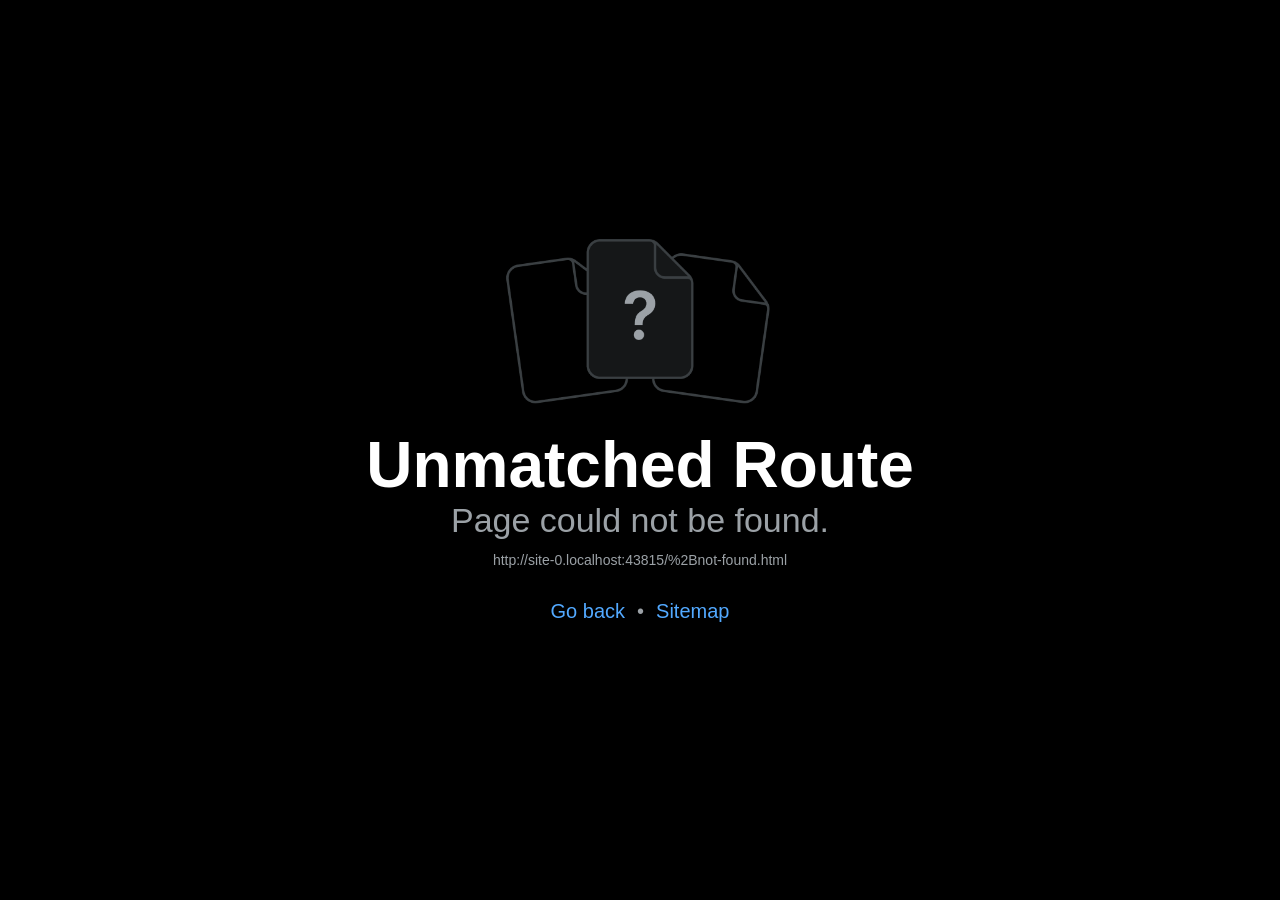
<file: +not-found.html>
<!DOCTYPE html><html  lang="en"><head><title data-rh="true"></title><meta charSet="utf-8"/><meta name="viewport" content="width=device-width, initial-scale=1, shrink-to-fit=no"/><meta http-equiv="X-UA-Compatible" content="IE=edge"/><style id="expo-reset">#root,body,html{height:100%}body{overflow:hidden}#root{display:flex}</style><style id="react-native-stylesheet">[stylesheet-group="0"]{}
body{margin:0;}
button::-moz-focus-inner,input::-moz-focus-inner{border:0;padding:0;}
html{-ms-text-size-adjust:100%;-webkit-text-size-adjust:100%;-webkit-tap-highlight-color:rgba(0,0,0,0);}
input::-webkit-search-cancel-button,input::-webkit-search-decoration,input::-webkit-search-results-button,input::-webkit-search-results-decoration{display:none;}
[stylesheet-group="1"]{}
.css-11aywtz{-moz-appearance:textfield;-webkit-appearance:none;background-color:rgba(0,0,0,0.00);border-bottom-left-radius:0px;border-bottom-right-radius:0px;border-top-left-radius:0px;border-top-right-radius:0px;border:0 solid black;box-sizing:border-box;font:14px -apple-system,BlinkMacSystemFont,"Segoe UI",Roboto,Helvetica,Arial,sans-serif;margin:0px;padding:0px;resize:none;}
.css-146c3p1{background-color:rgba(0,0,0,0.00);border:0 solid black;box-sizing:border-box;color:rgba(0,0,0,1.00);display:inline;font:14px -apple-system,BlinkMacSystemFont,"Segoe UI",Roboto,Helvetica,Arial,sans-serif;list-style:none;margin:0px;padding:0px;position:relative;text-align:start;text-decoration:none;white-space:pre-wrap;word-wrap:break-word;}
.css-1jxf684{background-color:rgba(0,0,0,0.00);border:0 solid black;box-sizing:border-box;color:inherit;display:inline;font:inherit;list-style:none;margin:0px;padding:0px;position:relative;text-align:inherit;text-decoration:none;white-space:inherit;word-wrap:break-word;}
.css-9pa8cd{bottom:0px;height:100%;left:0px;opacity:0;position:absolute;right:0px;top:0px;width:100%;z-index:-1;}
.css-g5y9jx{align-content:flex-start;align-items:stretch;background-color:rgba(0,0,0,0.00);border:0 solid black;box-sizing:border-box;display:flex;flex-basis:auto;flex-direction:column;flex-shrink:0;list-style:none;margin:0px;min-height:0px;min-width:0px;padding:0px;position:relative;text-decoration:none;z-index:0;}
[stylesheet-group="2"]{}
.r-11mg6pl{border-bottom-color:rgba(255,255,255,1.00);border-left-color:rgba(255,255,255,1.00);border-right-color:rgba(255,255,255,1.00);border-top-color:rgba(255,255,255,1.00);}
.r-13awgt0{flex:1;}
.r-146eth8{padding:3px;}
.r-16uyjmq{border-bottom-left-radius:22px;border-bottom-right-radius:22px;border-top-left-radius:22px;border-top-right-radius:22px;}
.r-1867qdf{border-bottom-left-radius:16px;border-bottom-right-radius:16px;border-top-left-radius:16px;border-top-right-radius:16px;}
.r-1a976y8{border-bottom-left-radius:19px;border-bottom-right-radius:19px;border-top-left-radius:19px;border-top-right-radius:19px;}
.r-1awa8pu{border-bottom-color:rgba(101,119,134,1.00);border-left-color:rgba(101,119,134,1.00);border-right-color:rgba(101,119,134,1.00);border-top-color:rgba(101,119,134,1.00);}
.r-1bq2mok{margin:3px;}
.r-1bq9uc5{padding:9px;}
.r-1d4xg89{border-bottom-color:rgba(170,184,194,1.00);border-left-color:rgba(170,184,194,1.00);border-right-color:rgba(170,184,194,1.00);border-top-color:rgba(170,184,194,1.00);}
.r-1dpxm4h{border-bottom-color:rgba(105,231,245,1.00);border-left-color:rgba(105,231,245,1.00);border-right-color:rgba(105,231,245,1.00);border-top-color:rgba(105,231,245,1.00);}
.r-1dzdj1l{border-bottom-left-radius:10px;border-bottom-right-radius:10px;border-top-left-radius:10px;border-top-right-radius:10px;}
.r-1f0042m{border-bottom-left-radius:5px;border-bottom-right-radius:5px;border-top-left-radius:5px;border-top-right-radius:5px;}
.r-1fuqb1j{border-bottom-left-radius:24px;border-bottom-right-radius:24px;border-top-left-radius:24px;border-top-right-radius:24px;}
.r-1g868lv{border-bottom-color:rgba(255,255,255,0.14);border-left-color:rgba(255,255,255,0.14);border-right-color:rgba(255,255,255,0.14);border-top-color:rgba(255,255,255,0.14);}
.r-1j16mh1{border-bottom-left-radius:100%;border-bottom-right-radius:100%;border-top-left-radius:100%;border-top-right-radius:100%;}
.r-1jkafct{border-bottom-left-radius:2px;border-bottom-right-radius:2px;border-top-left-radius:2px;border-top-right-radius:2px;}
.r-1jyn79y{border-bottom-color:rgba(0,150,136,1.00);border-left-color:rgba(0,150,136,1.00);border-right-color:rgba(0,150,136,1.00);border-top-color:rgba(0,150,136,1.00);}
.r-1mxhqmb{border-bottom-left-radius:11px;border-bottom-right-radius:11px;border-top-left-radius:11px;border-top-right-radius:11px;}
.r-1oqcu8e{padding:15px;}
.r-1pcd2l5{padding:20px;}
.r-1phboty{border-bottom-style:solid;border-left-style:solid;border-right-style:solid;border-top-style:solid;}
.r-1q9bdsx{border-bottom-left-radius:12px;border-bottom-right-radius:12px;border-top-left-radius:12px;border-top-right-radius:12px;}
.r-1qsk4np{overflow-x:clip;overflow-y:clip;}
.r-1rvyss1{border-bottom-color:rgba(255,255,255,0.20);border-left-color:rgba(255,255,255,0.20);border-right-color:rgba(255,255,255,0.20);border-top-color:rgba(255,255,255,0.20);}
.r-1sp51qo{padding:10px;}
.r-1txcine{border-bottom-left-radius:13px;border-bottom-right-radius:13px;border-top-left-radius:13px;border-top-right-radius:13px;}
.r-1udh08x{overflow-x:hidden;overflow-y:hidden;}
.r-1uu6nss{padding:5px;}
.r-1xfd6ze{border-bottom-left-radius:8px;border-bottom-right-radius:8px;border-top-left-radius:8px;border-top-right-radius:8px;}
.r-1ylenci{border-bottom-left-radius:15px;border-bottom-right-radius:15px;border-top-left-radius:15px;border-top-right-radius:15px;}
.r-42olwf{border-bottom-color:rgba(0,0,0,0.00);border-left-color:rgba(0,0,0,0.00);border-right-color:rgba(0,0,0,0.00);border-top-color:rgba(0,0,0,0.00);}
.r-4a18lf{border-bottom-color:rgba(255,0,0,1.00);border-left-color:rgba(255,0,0,1.00);border-right-color:rgba(255,0,0,1.00);border-top-color:rgba(255,0,0,1.00);}
.r-4zvafu{border-bottom-left-radius:26px;border-bottom-right-radius:26px;border-top-left-radius:26px;border-top-right-radius:26px;}
.r-5t7aoe{border-bottom-left-radius:17px;border-bottom-right-radius:17px;border-top-left-radius:17px;border-top-right-radius:17px;}
.r-60ke3l{border-bottom-color:rgba(0,128,0,1.00);border-left-color:rgba(0,128,0,1.00);border-right-color:rgba(0,128,0,1.00);border-top-color:rgba(0,128,0,1.00);}
.r-6ncur5{border-bottom-left-radius:18px;border-bottom-right-radius:18px;border-top-left-radius:18px;border-top-right-radius:18px;}
.r-6t2glc{border-bottom-left-radius:40px;border-bottom-right-radius:40px;border-top-left-radius:40px;border-top-right-radius:40px;}
.r-9x6qib{border-bottom-color:rgba(204,214,221,1.00);border-left-color:rgba(204,214,221,1.00);border-right-color:rgba(204,214,221,1.00);border-top-color:rgba(204,214,221,1.00);}
.r-a1yn9n{border-bottom-left-radius:28px;border-bottom-right-radius:28px;border-top-left-radius:28px;border-top-right-radius:28px;}
.r-af1wpz{border-bottom-color:rgba(255,255,255,0.12);border-left-color:rgba(255,255,255,0.12);border-right-color:rgba(255,255,255,0.12);border-top-color:rgba(255,255,255,0.12);}
.r-cdmcib{border-bottom-left-radius:3px;border-bottom-right-radius:3px;border-top-left-radius:3px;border-top-right-radius:3px;}
.r-crgep1{margin:0px;}
.r-d045u9{border-bottom-width:2px;border-left-width:2px;border-right-width:2px;border-top-width:2px;}
.r-d23pfw{padding:24px;}
.r-edyy15{padding:8px;}
.r-fx7oqy{border-bottom-color:rgba(0,0,255,1.00);border-left-color:rgba(0,0,255,1.00);border-right-color:rgba(0,0,255,1.00);border-top-color:rgba(0,0,255,1.00);}
.r-jgcjvd{margin:10px;}
.r-krxsd3{display:-webkit-box;}
.r-nsbfu8{padding:16px;}
.r-rs99b7{border-bottom-width:1px;border-left-width:1px;border-right-width:1px;border-top-width:1px;}
.r-t23y2h{border-bottom-left-radius:14px;border-bottom-right-radius:14px;border-top-left-radius:14px;border-top-right-radius:14px;}
.r-t60dpp{padding:0px;}
.r-tuq35u{padding:4px;}
.r-wg31gx{border-bottom-color:rgba(49,53,56,1.00);border-left-color:rgba(49,53,56,1.00);border-right-color:rgba(49,53,56,1.00);border-top-color:rgba(49,53,56,1.00);}
.r-xoduu5{display:inline-flex;}
.r-xyw6el{padding:12px;}
.r-y47klf{border-bottom-left-radius:20px;border-bottom-right-radius:20px;border-top-left-radius:20px;border-top-right-radius:20px;}
.r-ywje51{margin:auto;}
.r-z2wwpe{border-bottom-left-radius:4px;border-bottom-right-radius:4px;border-top-left-radius:4px;border-top-right-radius:4px;}
[stylesheet-group="2.1"]{}
.r-11f147o{padding-bottom:8px;padding-top:8px;}
.r-11gswi8{padding-left:3px;padding-right:3px;}
.r-17c3tha{padding-left:17px;padding-right:17px;}
.r-17q4wm6{margin-left:5px;margin-right:5px;}
.r-184id4b{margin-bottom:12px;margin-top:12px;}
.r-1d7mnkm{padding-bottom:15px;padding-top:15px;}
.r-1e084wi{padding-left:0px;padding-right:0px;}
.r-1mkv55d{padding-bottom:0px;padding-top:0px;}
.r-1mmae3n{padding-bottom:12px;padding-top:12px;}
.r-1ntr0p{padding-left:5px;padding-right:5px;}
.r-1rsorjc{padding-left:36px;padding-right:36px;}
.r-1s5swlz{padding-bottom:9px;padding-top:9px;}
.r-1yd117h{padding-bottom:7px;padding-top:7px;}
.r-3o4zer{padding-left:12px;padding-right:12px;}
.r-3pj75a{padding-left:16px;padding-right:16px;}
.r-cxgwc0{padding-left:24px;padding-right:24px;}
.r-f8sm7e{margin-left:auto;margin-right:auto;}
.r-is05cd{padding-left:8px;padding-right:8px;}
.r-jdiy1a{margin-left:11px;margin-right:11px;}
.r-jusfrs{margin-left:12px;margin-right:12px;}
.r-n5f61p{margin-bottom:3px;margin-top:3px;}
.r-n7gxbd{padding-left:4px;padding-right:4px;}
.r-u4gi5m{padding-left:13px;padding-right:13px;}
.r-u9wvl5{padding-left:20px;padding-right:20px;}
.r-ubg91z{padding-left:15px;padding-right:15px;}
.r-ugi1tw{padding-left:5%;padding-right:5%;}
.r-w7s2jr{padding-bottom:16px;padding-top:16px;}
.r-ytbthy{padding-bottom:10px;padding-top:10px;}
[stylesheet-group="2.2"]{}
.r-10s2tm5{left:0%;}
.r-16o8guy{right:100%;}
.r-1a11zyx{margin-right:12px;}
.r-1cwvpvk{margin-left:12px;}
.r-1e97lx8{margin-right:3px;}
.r-1euzeng{padding-left:24px;}
.r-1g4tz6n{margin-right:-14.5px;}
.r-1h31txp{padding-right:16px;}
.r-1lhn9r{margin-left:-14.5px;}
.r-1sqnqi2{margin-left:3px;}
.r-1vl2501{padding-right:24px;}
.r-9mo606{margin-right:10px;}
.r-c59us2{left:-3px;}
.r-dqe1q{right:0%;}
.r-qb41rp{margin-right:5px;}
.r-rci37q{left:100%;}
.r-uhung1{margin-left:10px;}
.r-vpmibe{right:-3px;}
.r-w67my2{padding-left:16px;}
.r-wizibn{margin-left:5px;}
[stylesheet-group="3"]{}
.r-100vyta{margin-top:7px;}
.r-105ug2t{pointer-events:auto!important;}
.r-10b5y5f{letter-spacing:1.4px;}
.r-10ptun7{height:16px;}
.r-10v3vxq{transform:scaleX(-1);}
.r-10x49cs{font-size:10px;}
.r-10xqauy{padding-top:env(safe-area-inset-top);}
.r-116um31{min-height:47px;}
.r-117bsoe{margin-bottom:20px;}
.r-11j9u27{visibility:hidden;}
.r-11mpjr4{background-color:rgba(223,223,223,1.00);}
.r-11udlyb{background-color:rgba(0,150,136,1.00);}
.r-11v9fek{min-width:180px;}
.r-11yh6sk{overflow-x:hidden;}
.r-12aol17{background-color:rgba(105,231,245,0.13);}
.r-12f6czt{top:17px;}
.r-12vffkv>* {pointer-events:auto;}
.r-12vffkv{pointer-events:none!important;}
.r-131miar{padding-top:18px;}
.r-131xog0{width:38px;}
.r-135wba7{line-height:24px;}
.r-13aq9py{animation-name:r-1iq689l;}
.r-13gvty3{padding-top:6px;}
.r-13qz1uu{width:100%;}
.r-13tjlyg{transition-duration:0.1s;}
.r-1472mwg{height:24px;}
.r-14gqq1x{margin-top:4px;}
.r-14ijz5o{font-size:38px;}
.r-14lw9ot{background-color:rgba(255,255,255,1.00);}
.r-14sbq61{background-color:rgba(33,150,243,1.00);}
.r-14yzgew{line-height:18px;}
.r-150rngu{-webkit-overflow-scrolling:touch;}
.r-15d164r{margin-bottom:10px;}
.r-15doi1v{font-size:7px;}
.r-16okoll{opacity:0.82;}
.r-16sir0t{background-color:rgba(16,34,54,1.00);}
.r-16y2uox{flex-grow:1;}
.r-173mn98{align-self:flex-end;}
.r-173mzie{transform:scaleY(-1);}
.r-1777fci{justify-content:center;}
.r-17bb2tj{animation-duration:0.75s;}
.r-17leim2{background-repeat:repeat;}
.r-17s6mgv{justify-content:flex-end;}
.r-17tb59b{opacity:0.7;}
.r-17tloay{opacity:0.6;}
.r-17u3ijr{background-color:rgba(155,161,166,0.27);}
.r-184en5c{z-index:1;}
.r-18nhz7w{top:-3px;}
.r-18s9q5n{box-shadow:0px 0px 9px rgba(215,248,139,0.90);}
.r-18tde5n{background-color:rgba(215,248,139,1.00);}
.r-18u1ve8{color:rgba(255,255,255,0.40);}
.r-18u37iz{flex-direction:row;}
.r-19einr3{margin-right:9px;}
.r-19h5ruw{margin-top:15px;}
.r-19oahor{font-size:64px;}
.r-19qrga8{margin-top:3px;}
.r-19urhcx{padding-top:13px;}
.r-19wmn03{width:20px;}
.r-19z077z{touch-action:none;}
.r-1a2p6p6{-webkit-text-decoration-style:solid;text-decoration-style:solid;}
.r-1a8msfu{height:38px;}
.r-1abnn5w{animation-play-state:paused;}
.r-1acpoxo{width:36px;}
.r-1aiqnjv{font-family:monospace,monospace;}
.r-1ajrld3{color:rgba(7,17,29,1.00);}
.r-1aockid{width:40px;}
.r-1awozwy{align-items:center;}
.r-1ay1djp{animation-duration:1s;}
.r-1b43r93{font-size:14px;}
.r-1b4pop4{background-color:rgba(7,17,29,1.00);}
.r-1ba89he{padding-right:13px;}
.r-1bymd8e{margin-top:2px;}
.r-1c6unfx{forced-color-adjust:none;}
.r-1c85bru{width:270px;}
.r-1cmwbt1{gap:8px;}
.r-1cwl3u0{line-height:16px;}
.r-1d2dqt7{color:rgba(244,247,255,1.00);}
.r-1d2f490{left:0px;}
.r-1d5kdc7{flex-direction:column-reverse;}
.r-1d7gupr{margin-top:22px;}
.r-1ddef8g{-webkit-text-decoration-line:underline;text-decoration-line:underline;}
.r-1dernwh{height:70%;}
.r-1dk5vkf{color:rgba(169,180,201,1.00);}
.r-1dtv205{padding-bottom:90px;}
.r-1e4ma89{background-color:rgba(0,0,0,0.55);}
.r-1ei5mc7{cursor:inherit;}
.r-1enofrn{font-size:12px;}
.r-1euja1d{margin-bottom:22px;}
.r-1euycsn{flex-direction:row-reverse;}
.r-1ewcgjf{box-shadow:0px 1px 3px rgba(0,0,0,0.5);}
.r-1ey881g{gap:7px;}
.r-1f0cr8{transform:scale(0.98);}
.r-1fb8cwr{background-color:rgba(255,155,134,1.00);}
.r-1ff274t{text-align:right;}
.r-1ffj0ar{background-color:rgba(0,0,0,0.40);}
.r-1fsb7ud{height:61px;}
.r-1ftgome{opacity:0.76;}
.r-1g80hic{opacity:0.8;}
.r-1g94qm0{margin-top:5px;}
.r-1ge9hsw{max-width:960px;}
.r-1ghxqbu{font-variant:tabular-nums;}
.r-1gkfh8e{font-size:11px;}
.r-1gnwdna{width:43px;}
.r-1gpfsoa{aspect-ratio:1.18;}
.r-1h0z5md{justify-content:flex-start;}
.r-1habvwh{align-items:flex-start;}
.r-1i10wst{font-size:18px;}
.r-1i6wzkk{-moz-transition-property:opacity;-webkit-transition-property:opacity;transition-property:opacity;}
.r-1i71y14{gap:14px;}
.r-1iadsmv{width:150px;}
.r-1ifxtd0{margin-bottom:16px;}
.r-1ikidpy{letter-spacing:0.5px;}
.r-1iln25a{word-wrap:normal;}
.r-1inkyih{font-size:17px;}
.r-1iusvr4{flex-basis:0px;}
.r-1janqcz{width:16px;}
.r-1jkjb{margin-left:8px;}
.r-1jnzvcq{padding-bottom:80px;}
.r-1jq7nn{background-color:rgba(255,255,255,0.11);}
.r-1kb76zh{margin-right:8px;}
.r-1kfrs79{font-weight:600;}
.r-1ki14p2{top:10px;}
.r-1kihuf0{align-self:center;}
.r-1l479wm{padding-bottom:120px;}
.r-1ld3bg{top:-4px;}
.r-1ldzwu0{animation-timing-function:linear;}
.r-1loqt21{cursor:pointer;}
.r-1lybf8k{letter-spacing:1.1px;}
.r-1m75kl7{border-top-color:rgba(255,255,255,0.14);}
.r-1mdbics{height:43px;}
.r-1mlwlqe{flex-basis:auto;}
.r-1mrlafo{background-position:0;}
.r-1muvv40{animation-iteration-count:infinite;}
.r-1naamh8{background-color:rgba(255,255,255,0.28);}
.r-1niwhzg{background-color:rgba(0,0,0,0.00);}
.r-1nlw0im{bottom:8px;}
.r-1no09lo{margin-top:28px;}
.r-1nrc83j{min-height:38px;}
.r-1nxhmzv{margin-bottom:28px;}
.r-1ny4l3l{outline-style:none;}
.r-1ocf4r9{scroll-snap-type:y mandatory;}
.r-1od2jal{font-weight:300;}
.r-1onu96p{border-curve:continuous;}
.r-1oszu61{align-items:stretch;}
.r-1otgn73{touch-action:manipulation;}
.r-1ozqkpa{text-transform:capitalize;}
.r-1p0dtai{bottom:0px;}
.r-1peese0{margin-bottom:24px;}
.r-1pi2tsx{height:100%;}
.r-1pl7oy7{min-height:48px;}
.r-1pm8pkb{font-family:Courier;}
.r-1qd0xha{font-family:-apple-system,BlinkMacSystemFont,"Segoe UI",Roboto,Helvetica,Arial,sans-serif;}
.r-1qulhi1{animation-name:r-1pzkwqh;}
.r-1r4fvd0{color:rgba(82,169,255,1.00);}
.r-1r74h94{left:8px;}
.r-1r8g8re{height:36px;}
.r-1rnoaur{overflow-y:auto;}
.r-1s367qj{gap:11px;}
.r-1s378id{color:rgba(169,180,201,0.55);}
.r-1sd1n6o{right:13px;}
.r-1sg8ghl{z-index:1000;}
.r-1sn7ly2{height:54px;}
.r-1ssbvtb{gap:12px;}
.r-1sxrcry{background-size:auto;}
.r-1t68eob{left:10px;}
.r-1t7zxhp{width:9px;}
.r-1udbk01{text-overflow:ellipsis;}
.r-1ugchlj{height:44px;}
.r-1ui5ee8{font-size:32px;}
.r-1uopjct{height:37px;}
.r-1vr29t4{font-weight:800;}
.r-1w6e6rj{flex-wrap:wrap;}
.r-1wbh5a2{flex-shrink:1;}
.r-1wtj0ep{justify-content:space-between;}
.r-1wyyakw{z-index:-1;}
.r-1wzrnnt{margin-top:16px;}
.r-1xcajam{position:fixed;}
.r-1xeh18n{width:61px;}
.r-1xno5lw{font-size:35px;}
.r-1xnzce8{-moz-user-select:text;-webkit-user-select:text;user-select:text;}
.r-1xpsq9i{box-shadow:0px 3px 3px rgba(0, 0, 0, 0.33);}
.r-1xzupcd{width:13px;}
.r-1y00bll{gap:9px;}
.r-1yef0xd{animation-name:r-11cv4x;}
.r-1ygb39h{height:47px;}
.r-1yvhtrz{width:32px;}
.r-20chq0{background-color:rgba(105,231,245,0.14);}
.r-2b3dyf{border-bottom-color:rgba(255,255,255,0.14);}
.r-2eszeu::-webkit-scrollbar{display:none}
.r-2eszeu{scrollbar-width:none;}
.r-30o5oe{-moz-appearance:none;-ms-appearance:none;-webkit-appearance:none;appearance:none;}
.r-356f0p{letter-spacing:0.35px;}
.r-38x2cy{margin-top:25px;}
.r-3mc0re{right:8px;}
.r-3s2u2q{white-space:nowrap;}
.r-417010{z-index:0;}
.r-4gszlv{background-size:cover;}
.r-4v7adb{height:5px;}
.r-580adz{gap:5px;}
.r-5fcqz0{line-height:17px;}
.r-5kkj8d{border-top-width:1px;}
.r-5oul0u{margin-bottom:8px;}
.r-5rtp4o{background-color:rgba(221,231,234,1.00);}
.r-60vfwk{min-width:1px;}
.r-633pao>* {pointer-events:none;}
.r-633pao{pointer-events:none!important;}
.r-6dt33c{opacity:1;}
.r-6gpygo{margin-bottom:12px;}
.r-6pziz6{opacity:0.45;}
.r-6taxm2:-ms-input-placeholder{color:var(--placeholderTextColor);opacity:1;}
.r-6taxm2::-moz-placeholder{color:var(--placeholderTextColor);opacity:1;}
.r-6taxm2::-webkit-input-placeholder{color:var(--placeholderTextColor);opacity:1;}
.r-6taxm2::placeholder{color:var(--placeholderTextColor);opacity:1;}
.r-726pan{width:31px;}
.r-76blku{height:21px;}
.r-7cikom{font-size:inherit;}
.r-7q8q6z{cursor:default;}
.r-7ya2zt{background-color:rgba(105,231,245,1.00);}
.r-890zxe{background-color:rgba(105,231,245,0.12);}
.r-8akbws{-webkit-box-orient:vertical;}
.r-8ay8q1{letter-spacing:0.1px;}
.r-8br3cv{width:54px;}
.r-8eqzbf{right:10px;}
.r-97e31f{padding-bottom:env(safe-area-inset-bottom);}
.r-98c09q{height:68px;}
.r-9aw3ui{gap:4px;}
.r-9daxd3{animation-duration:250ms;}
.r-9hts1o{transform:scale(0.97);}
.r-a023e6{font-size:15px;}
.r-adyw6z{font-size:20px;}
.r-agouwx{transform:translateZ(0);}
.r-ah5dr5>* {pointer-events:none;}
.r-ah5dr5{pointer-events:auto!important;}
.r-aruset{font-weight:200;}
.r-b88u0q{font-weight:700;}
.r-bi4vy9{transform:translateY(100%);}
.r-bt1l66{min-height:20px;}
.r-buy8e9{overflow-y:hidden;}
.r-bv2aro{padding-left:env(safe-area-inset-left);}
.r-c68hjy{color:rgba(161,161,161,1.00);}
.r-cpa5s6{scroll-snap-align:start;}
.r-cqee49{color:rgba(0,0,0,1.00);}
.r-cv4lhi{font-size:21px;}
.r-dkge59{background-color:rgba(170,184,194,1.00);}
.r-dnmrzs{max-width:100%;}
.r-dr54s0{margin-bottom:13px;}
.r-e1k2in{right:16px;}
.r-eafdt9{transition-duration:0.15s;}
.r-ebwn4k{animation-name:r-q67da2;}
.r-eektet{margin-bottom:25px;}
.r-ehq7j7{background-size:contain;}
.r-eqz5dr{flex-direction:column;}
.r-ero68b{min-height:40px;}
.r-eu3ka{height:40px;}
.r-f2mvze{letter-spacing:-0.8px;}
.r-fdjqy7{text-align:left;}
.r-fxxt2n{line-height:15px;}
.r-g3mlsw{animation-name:r-t2lo5v;}
.r-ghxds0{transform:translateY(0%);}
.r-gjtt5x{margin-top:21px;}
.r-gtdqiz{position:-webkit-sticky;position:sticky;}
.r-h0d30l{height:28px;}
.r-h1js2l{font-size:25px;}
.r-h3s6tt{height:48px;}
.r-h8zmvw{width:31.7%;}
.r-hdaws3{height:4px;}
.r-hjklzo{line-height:19px;}
.r-hxflta{padding-right:env(safe-area-inset-right);}
.r-i933xg{letter-spacing:1.5px;}
.r-icoktb{opacity:0.5;}
.r-iphfwy{padding-bottom:4px;}
.r-ipm5af{top:0px;}
.r-jasr17{right:72px;}
.r-jwli3a{color:rgba(255,255,255,1.00);}
.r-k200y{align-self:flex-start;}
.r-k5y9r7{height:9px;}
.r-kc8jnq{margin-top:6px;}
.r-kemksi{background-color:rgba(0,0,0,1.00);}
.r-kizejy{color:rgba(155,161,166,1.00);}
.r-knv0ih{margin-top:8px;}
.r-ku1wi2{margin-bottom:15px;}
.r-kynxz2{min-height:360px;}
.r-l71dzp{margin-top:14px;}
.r-leqjx2{animation-timing-function:cubic-bezier(0.215, 0.61, 0.355, 1);}
.r-lltvgl{overflow-x:auto;}
.r-lpb231{height:168px;}
.r-lrsllp{width:24px;}
.r-lrvibr{-moz-user-select:none;-webkit-user-select:none;user-select:none;}
.r-mabqd8{height:32px;}
.r-majxgm{font-weight:500;}
.r-mfh4gg{scroll-snap-type:x mandatory;}
.r-mhe3cw{z-index:10;}
.r-ml9okn{margin-top:17px;}
.r-mro3nb{background-color:rgba(21,23,24,1.00);}
.r-n6v787{font-size:13px;}
.r-ntubhp{background-color:rgba(0,0,0,0.42);}
.r-o4n3w5{width:23px;}
.r-o4qtl5{min-height:66px;}
.r-ojf8lh{gap:6px;}
.r-omk8ei{background-color:rgba(7,17,29,0.68);}
.r-orgf3d{opacity:0;}
.r-ovu0ai{font-weight:900;}
.r-q4m81j{text-align:center;}
.r-q773ft{background-color:rgba(255,255,255,0.07);}
.r-qefnel{background-color:rgba(14,29,47,0.72);}
.r-qfi6ny{top:30000px;}
.r-qklmqi{border-bottom-width:1px;}
.r-qn3fzs{padding-bottom:24px;}
.r-qqjak8{font-size:9px;}
.r-r5vmyo{z-index:1002;}
.r-rjixqe{line-height:20px;}
.r-rki7wi{bottom:12px;}
.r-rs94m5{background-image:url("[data-uri]");}
.r-ry7qr9{background-color:rgba(7,17,29,0.92);}
.r-s62m2j{animation-timing-function:cubic-bezier(0.47, 0, 0.745, 0.715);}
.r-sfbmgh{z-index:9999;}
.r-so7y2g{line-height:64px;}
.r-so9744{bottom:88px;}
.r-tceitz{left:16px;}
.r-tmojj0{z-index:30;}
.r-tsynxw{text-transform:uppercase;}
.r-u6sd8q{background-repeat:no-repeat;}
.r-u8s1d{position:absolute;}
.r-u92y06{background-color:rgba(255,165,0,1.00);}
.r-uaa2di{gap:10px;}
.r-uahozn{width:47px;}
.r-ubezar{font-size:16px;}
.r-ugfj8r{color:rgba(105,231,245,1.00);}
.r-uho16t{font-size:34px;}
.r-usgzl9{width:44px;}
.r-vacyoi{padding-bottom:64px;}
.r-van48c{caret-color:transparent;}
.r-vboj7i{top:-7px;}
.r-vvn4in{background-position:center;}
.r-vw2c0b{font-weight:bold;}
.r-wc24c3{z-index:20;}
.r-wfqgy4{transition-duration:100ms;}
.r-ws9h79{left:4px;}
.r-x11e5r{font-family:SFMono-Regular, Menlo, Monaco, Consolas, "Liberation Mono", "Courier New", monospace;}
.r-x3cy2q{background-size:100% 100%;}
.r-x6gqwb{min-height:162px;}
.r-xaggoz{max-width:350px;}
.r-xx3c9p{animation-name:r-imtty0;}
.r-y7v2we{background-color:rgba(32,36,37,1.00);}
.r-yie26v{z-index:1001;}
.r-z80fyv{height:20px;}
.r-zchlnj{right:0px;}
.r-zl2h9q{margin-bottom:2px;}
.r-zz5t5d{font-size:28px;}
@-webkit-keyframes r-11cv4x{0%{transform:rotate(0deg);}100%{transform:rotate(360deg);}}
@-webkit-keyframes r-1iq689l{0%{transform:translateY(0%);}100%{transform:translateY(100%);}}
@-webkit-keyframes r-1pzkwqh{0%{transform:translateY(100%);}100%{transform:translateY(0%);}}
@-webkit-keyframes r-imtty0{0%{opacity:0;}100%{opacity:1;}}
@-webkit-keyframes r-q67da2{0%{transform:translateX(-100%);}100%{transform:translateX(400%);}}
@-webkit-keyframes r-t2lo5v{0%{opacity:1;}100%{opacity:0;}}
@keyframes r-11cv4x{0%{transform:rotate(0deg);}100%{transform:rotate(360deg);}}
@keyframes r-1iq689l{0%{transform:translateY(0%);}100%{transform:translateY(100%);}}
@keyframes r-1pzkwqh{0%{transform:translateY(100%);}100%{transform:translateY(0%);}}
@keyframes r-imtty0{0%{opacity:0;}100%{opacity:1;}}
@keyframes r-q67da2{0%{transform:translateX(-100%);}100%{transform:translateX(400%);}}
@keyframes r-t2lo5v{0%{opacity:1;}100%{opacity:0;}}</style><script type="module">globalThis.__EXPO_ROUTER_HYDRATE__=true;</script><link rel="preload" href="/_expo/static/css/leaflet-0a73d6787c8f1a38d8aeeeff6d84fadd.css" as="style"><link rel="stylesheet" href="/_expo/static/css/leaflet-0a73d6787c8f1a38d8aeeeff6d84fadd.css"><link rel="preload" href="/_expo/static/css/web-e60aa0695a4b810e33fc06a05e1af8f7.css" as="style"><link rel="stylesheet" href="/_expo/static/css/web-e60aa0695a4b810e33fc06a05e1af8f7.css"><link rel="icon" href="/favicon.ico" /></head><body><div id="root"><div class="css-g5y9jx r-13awgt0"></div></div><script src="/_expo/static/js/web/entry-7f28464b6c164082c6768c7aab825997.js" defer></script>
</body></html>
</file>
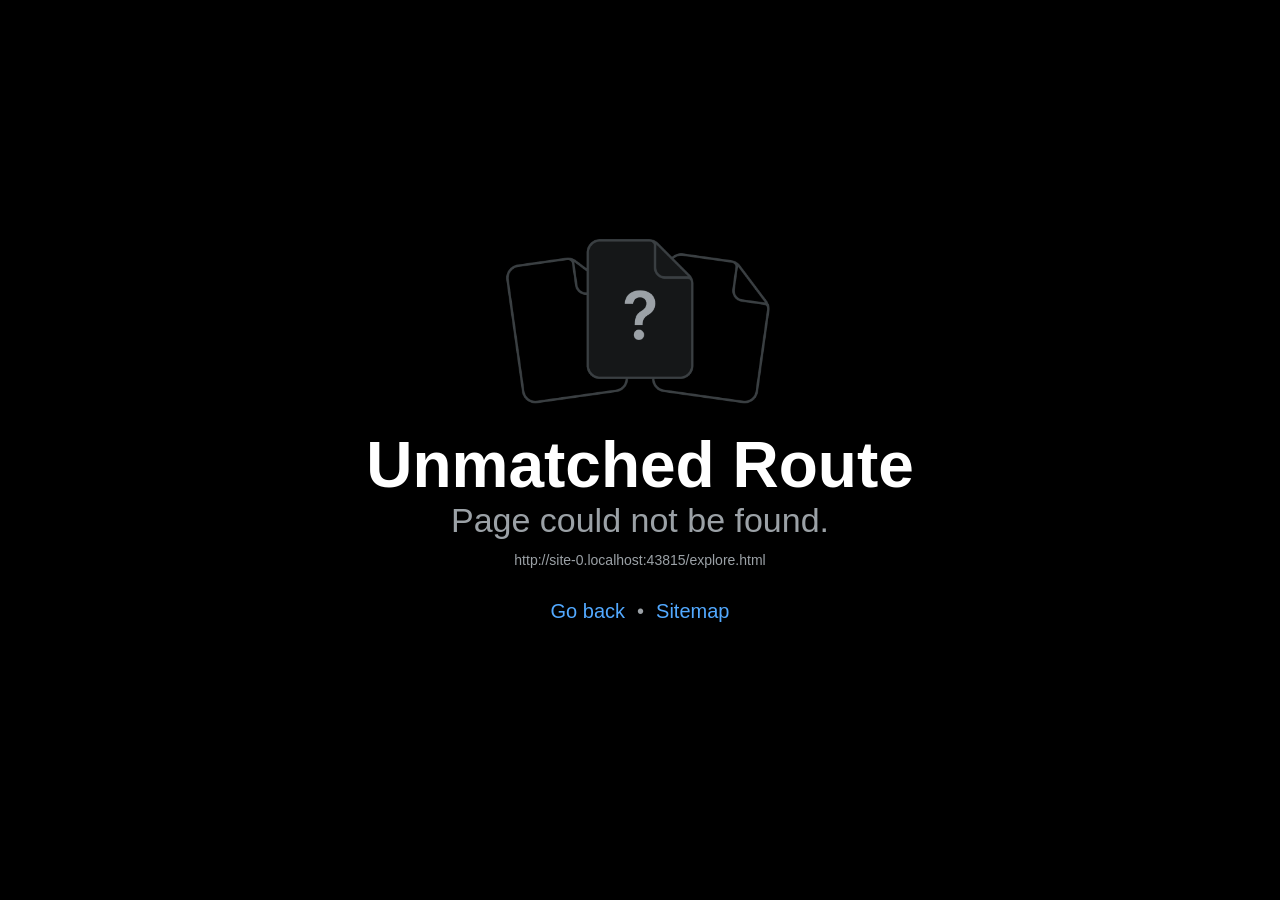
<file: explore.html>
<!DOCTYPE html><html  lang="en"><head><title data-rh="true"></title><meta charSet="utf-8"/><meta name="viewport" content="width=device-width, initial-scale=1, shrink-to-fit=no"/><meta http-equiv="X-UA-Compatible" content="IE=edge"/><style id="expo-reset">#root,body,html{height:100%}body{overflow:hidden}#root{display:flex}</style><style id="react-native-stylesheet">[stylesheet-group="0"]{}
body{margin:0;}
button::-moz-focus-inner,input::-moz-focus-inner{border:0;padding:0;}
html{-ms-text-size-adjust:100%;-webkit-text-size-adjust:100%;-webkit-tap-highlight-color:rgba(0,0,0,0);}
input::-webkit-search-cancel-button,input::-webkit-search-decoration,input::-webkit-search-results-button,input::-webkit-search-results-decoration{display:none;}
[stylesheet-group="1"]{}
.css-11aywtz{-moz-appearance:textfield;-webkit-appearance:none;background-color:rgba(0,0,0,0.00);border-bottom-left-radius:0px;border-bottom-right-radius:0px;border-top-left-radius:0px;border-top-right-radius:0px;border:0 solid black;box-sizing:border-box;font:14px -apple-system,BlinkMacSystemFont,"Segoe UI",Roboto,Helvetica,Arial,sans-serif;margin:0px;padding:0px;resize:none;}
.css-146c3p1{background-color:rgba(0,0,0,0.00);border:0 solid black;box-sizing:border-box;color:rgba(0,0,0,1.00);display:inline;font:14px -apple-system,BlinkMacSystemFont,"Segoe UI",Roboto,Helvetica,Arial,sans-serif;list-style:none;margin:0px;padding:0px;position:relative;text-align:start;text-decoration:none;white-space:pre-wrap;word-wrap:break-word;}
.css-1jxf684{background-color:rgba(0,0,0,0.00);border:0 solid black;box-sizing:border-box;color:inherit;display:inline;font:inherit;list-style:none;margin:0px;padding:0px;position:relative;text-align:inherit;text-decoration:none;white-space:inherit;word-wrap:break-word;}
.css-9pa8cd{bottom:0px;height:100%;left:0px;opacity:0;position:absolute;right:0px;top:0px;width:100%;z-index:-1;}
.css-g5y9jx{align-content:flex-start;align-items:stretch;background-color:rgba(0,0,0,0.00);border:0 solid black;box-sizing:border-box;display:flex;flex-basis:auto;flex-direction:column;flex-shrink:0;list-style:none;margin:0px;min-height:0px;min-width:0px;padding:0px;position:relative;text-decoration:none;z-index:0;}
[stylesheet-group="2"]{}
.r-11mg6pl{border-bottom-color:rgba(255,255,255,1.00);border-left-color:rgba(255,255,255,1.00);border-right-color:rgba(255,255,255,1.00);border-top-color:rgba(255,255,255,1.00);}
.r-13awgt0{flex:1;}
.r-146eth8{padding:3px;}
.r-16uyjmq{border-bottom-left-radius:22px;border-bottom-right-radius:22px;border-top-left-radius:22px;border-top-right-radius:22px;}
.r-1867qdf{border-bottom-left-radius:16px;border-bottom-right-radius:16px;border-top-left-radius:16px;border-top-right-radius:16px;}
.r-1a976y8{border-bottom-left-radius:19px;border-bottom-right-radius:19px;border-top-left-radius:19px;border-top-right-radius:19px;}
.r-1awa8pu{border-bottom-color:rgba(101,119,134,1.00);border-left-color:rgba(101,119,134,1.00);border-right-color:rgba(101,119,134,1.00);border-top-color:rgba(101,119,134,1.00);}
.r-1bq2mok{margin:3px;}
.r-1bq9uc5{padding:9px;}
.r-1d4xg89{border-bottom-color:rgba(170,184,194,1.00);border-left-color:rgba(170,184,194,1.00);border-right-color:rgba(170,184,194,1.00);border-top-color:rgba(170,184,194,1.00);}
.r-1dpxm4h{border-bottom-color:rgba(105,231,245,1.00);border-left-color:rgba(105,231,245,1.00);border-right-color:rgba(105,231,245,1.00);border-top-color:rgba(105,231,245,1.00);}
.r-1dzdj1l{border-bottom-left-radius:10px;border-bottom-right-radius:10px;border-top-left-radius:10px;border-top-right-radius:10px;}
.r-1f0042m{border-bottom-left-radius:5px;border-bottom-right-radius:5px;border-top-left-radius:5px;border-top-right-radius:5px;}
.r-1fuqb1j{border-bottom-left-radius:24px;border-bottom-right-radius:24px;border-top-left-radius:24px;border-top-right-radius:24px;}
.r-1g868lv{border-bottom-color:rgba(255,255,255,0.14);border-left-color:rgba(255,255,255,0.14);border-right-color:rgba(255,255,255,0.14);border-top-color:rgba(255,255,255,0.14);}
.r-1j16mh1{border-bottom-left-radius:100%;border-bottom-right-radius:100%;border-top-left-radius:100%;border-top-right-radius:100%;}
.r-1jkafct{border-bottom-left-radius:2px;border-bottom-right-radius:2px;border-top-left-radius:2px;border-top-right-radius:2px;}
.r-1jyn79y{border-bottom-color:rgba(0,150,136,1.00);border-left-color:rgba(0,150,136,1.00);border-right-color:rgba(0,150,136,1.00);border-top-color:rgba(0,150,136,1.00);}
.r-1mxhqmb{border-bottom-left-radius:11px;border-bottom-right-radius:11px;border-top-left-radius:11px;border-top-right-radius:11px;}
.r-1oqcu8e{padding:15px;}
.r-1pcd2l5{padding:20px;}
.r-1phboty{border-bottom-style:solid;border-left-style:solid;border-right-style:solid;border-top-style:solid;}
.r-1q9bdsx{border-bottom-left-radius:12px;border-bottom-right-radius:12px;border-top-left-radius:12px;border-top-right-radius:12px;}
.r-1qsk4np{overflow-x:clip;overflow-y:clip;}
.r-1rvyss1{border-bottom-color:rgba(255,255,255,0.20);border-left-color:rgba(255,255,255,0.20);border-right-color:rgba(255,255,255,0.20);border-top-color:rgba(255,255,255,0.20);}
.r-1sp51qo{padding:10px;}
.r-1txcine{border-bottom-left-radius:13px;border-bottom-right-radius:13px;border-top-left-radius:13px;border-top-right-radius:13px;}
.r-1udh08x{overflow-x:hidden;overflow-y:hidden;}
.r-1uu6nss{padding:5px;}
.r-1xfd6ze{border-bottom-left-radius:8px;border-bottom-right-radius:8px;border-top-left-radius:8px;border-top-right-radius:8px;}
.r-1ylenci{border-bottom-left-radius:15px;border-bottom-right-radius:15px;border-top-left-radius:15px;border-top-right-radius:15px;}
.r-42olwf{border-bottom-color:rgba(0,0,0,0.00);border-left-color:rgba(0,0,0,0.00);border-right-color:rgba(0,0,0,0.00);border-top-color:rgba(0,0,0,0.00);}
.r-4a18lf{border-bottom-color:rgba(255,0,0,1.00);border-left-color:rgba(255,0,0,1.00);border-right-color:rgba(255,0,0,1.00);border-top-color:rgba(255,0,0,1.00);}
.r-4zvafu{border-bottom-left-radius:26px;border-bottom-right-radius:26px;border-top-left-radius:26px;border-top-right-radius:26px;}
.r-5t7aoe{border-bottom-left-radius:17px;border-bottom-right-radius:17px;border-top-left-radius:17px;border-top-right-radius:17px;}
.r-60ke3l{border-bottom-color:rgba(0,128,0,1.00);border-left-color:rgba(0,128,0,1.00);border-right-color:rgba(0,128,0,1.00);border-top-color:rgba(0,128,0,1.00);}
.r-6ncur5{border-bottom-left-radius:18px;border-bottom-right-radius:18px;border-top-left-radius:18px;border-top-right-radius:18px;}
.r-6t2glc{border-bottom-left-radius:40px;border-bottom-right-radius:40px;border-top-left-radius:40px;border-top-right-radius:40px;}
.r-9x6qib{border-bottom-color:rgba(204,214,221,1.00);border-left-color:rgba(204,214,221,1.00);border-right-color:rgba(204,214,221,1.00);border-top-color:rgba(204,214,221,1.00);}
.r-a1yn9n{border-bottom-left-radius:28px;border-bottom-right-radius:28px;border-top-left-radius:28px;border-top-right-radius:28px;}
.r-af1wpz{border-bottom-color:rgba(255,255,255,0.12);border-left-color:rgba(255,255,255,0.12);border-right-color:rgba(255,255,255,0.12);border-top-color:rgba(255,255,255,0.12);}
.r-cdmcib{border-bottom-left-radius:3px;border-bottom-right-radius:3px;border-top-left-radius:3px;border-top-right-radius:3px;}
.r-crgep1{margin:0px;}
.r-d045u9{border-bottom-width:2px;border-left-width:2px;border-right-width:2px;border-top-width:2px;}
.r-d23pfw{padding:24px;}
.r-edyy15{padding:8px;}
.r-fx7oqy{border-bottom-color:rgba(0,0,255,1.00);border-left-color:rgba(0,0,255,1.00);border-right-color:rgba(0,0,255,1.00);border-top-color:rgba(0,0,255,1.00);}
.r-jgcjvd{margin:10px;}
.r-krxsd3{display:-webkit-box;}
.r-nsbfu8{padding:16px;}
.r-rs99b7{border-bottom-width:1px;border-left-width:1px;border-right-width:1px;border-top-width:1px;}
.r-t23y2h{border-bottom-left-radius:14px;border-bottom-right-radius:14px;border-top-left-radius:14px;border-top-right-radius:14px;}
.r-t60dpp{padding:0px;}
.r-tuq35u{padding:4px;}
.r-wg31gx{border-bottom-color:rgba(49,53,56,1.00);border-left-color:rgba(49,53,56,1.00);border-right-color:rgba(49,53,56,1.00);border-top-color:rgba(49,53,56,1.00);}
.r-xoduu5{display:inline-flex;}
.r-xyw6el{padding:12px;}
.r-y47klf{border-bottom-left-radius:20px;border-bottom-right-radius:20px;border-top-left-radius:20px;border-top-right-radius:20px;}
.r-ywje51{margin:auto;}
.r-z2wwpe{border-bottom-left-radius:4px;border-bottom-right-radius:4px;border-top-left-radius:4px;border-top-right-radius:4px;}
[stylesheet-group="2.1"]{}
.r-11f147o{padding-bottom:8px;padding-top:8px;}
.r-11gswi8{padding-left:3px;padding-right:3px;}
.r-17c3tha{padding-left:17px;padding-right:17px;}
.r-17q4wm6{margin-left:5px;margin-right:5px;}
.r-184id4b{margin-bottom:12px;margin-top:12px;}
.r-1d7mnkm{padding-bottom:15px;padding-top:15px;}
.r-1e084wi{padding-left:0px;padding-right:0px;}
.r-1mkv55d{padding-bottom:0px;padding-top:0px;}
.r-1mmae3n{padding-bottom:12px;padding-top:12px;}
.r-1ntr0p{padding-left:5px;padding-right:5px;}
.r-1rsorjc{padding-left:36px;padding-right:36px;}
.r-1s5swlz{padding-bottom:9px;padding-top:9px;}
.r-1yd117h{padding-bottom:7px;padding-top:7px;}
.r-3o4zer{padding-left:12px;padding-right:12px;}
.r-3pj75a{padding-left:16px;padding-right:16px;}
.r-cxgwc0{padding-left:24px;padding-right:24px;}
.r-f8sm7e{margin-left:auto;margin-right:auto;}
.r-is05cd{padding-left:8px;padding-right:8px;}
.r-jdiy1a{margin-left:11px;margin-right:11px;}
.r-jusfrs{margin-left:12px;margin-right:12px;}
.r-n5f61p{margin-bottom:3px;margin-top:3px;}
.r-n7gxbd{padding-left:4px;padding-right:4px;}
.r-u4gi5m{padding-left:13px;padding-right:13px;}
.r-u9wvl5{padding-left:20px;padding-right:20px;}
.r-ubg91z{padding-left:15px;padding-right:15px;}
.r-ugi1tw{padding-left:5%;padding-right:5%;}
.r-w7s2jr{padding-bottom:16px;padding-top:16px;}
.r-ytbthy{padding-bottom:10px;padding-top:10px;}
[stylesheet-group="2.2"]{}
.r-10s2tm5{left:0%;}
.r-16o8guy{right:100%;}
.r-1a11zyx{margin-right:12px;}
.r-1cwvpvk{margin-left:12px;}
.r-1e97lx8{margin-right:3px;}
.r-1euzeng{padding-left:24px;}
.r-1g4tz6n{margin-right:-14.5px;}
.r-1h31txp{padding-right:16px;}
.r-1lhn9r{margin-left:-14.5px;}
.r-1sqnqi2{margin-left:3px;}
.r-1vl2501{padding-right:24px;}
.r-9mo606{margin-right:10px;}
.r-c59us2{left:-3px;}
.r-dqe1q{right:0%;}
.r-qb41rp{margin-right:5px;}
.r-rci37q{left:100%;}
.r-uhung1{margin-left:10px;}
.r-vpmibe{right:-3px;}
.r-w67my2{padding-left:16px;}
.r-wizibn{margin-left:5px;}
[stylesheet-group="3"]{}
.r-100vyta{margin-top:7px;}
.r-105ug2t{pointer-events:auto!important;}
.r-10b5y5f{letter-spacing:1.4px;}
.r-10ptun7{height:16px;}
.r-10v3vxq{transform:scaleX(-1);}
.r-10x49cs{font-size:10px;}
.r-10xqauy{padding-top:env(safe-area-inset-top);}
.r-116um31{min-height:47px;}
.r-117bsoe{margin-bottom:20px;}
.r-11j9u27{visibility:hidden;}
.r-11mpjr4{background-color:rgba(223,223,223,1.00);}
.r-11udlyb{background-color:rgba(0,150,136,1.00);}
.r-11v9fek{min-width:180px;}
.r-11yh6sk{overflow-x:hidden;}
.r-12aol17{background-color:rgba(105,231,245,0.13);}
.r-12f6czt{top:17px;}
.r-12vffkv>* {pointer-events:auto;}
.r-12vffkv{pointer-events:none!important;}
.r-131miar{padding-top:18px;}
.r-131xog0{width:38px;}
.r-135wba7{line-height:24px;}
.r-13aq9py{animation-name:r-1iq689l;}
.r-13gvty3{padding-top:6px;}
.r-13qz1uu{width:100%;}
.r-13tjlyg{transition-duration:0.1s;}
.r-1472mwg{height:24px;}
.r-14gqq1x{margin-top:4px;}
.r-14ijz5o{font-size:38px;}
.r-14lw9ot{background-color:rgba(255,255,255,1.00);}
.r-14sbq61{background-color:rgba(33,150,243,1.00);}
.r-14yzgew{line-height:18px;}
.r-150rngu{-webkit-overflow-scrolling:touch;}
.r-15d164r{margin-bottom:10px;}
.r-15doi1v{font-size:7px;}
.r-16okoll{opacity:0.82;}
.r-16sir0t{background-color:rgba(16,34,54,1.00);}
.r-16y2uox{flex-grow:1;}
.r-173mn98{align-self:flex-end;}
.r-173mzie{transform:scaleY(-1);}
.r-1777fci{justify-content:center;}
.r-17bb2tj{animation-duration:0.75s;}
.r-17leim2{background-repeat:repeat;}
.r-17s6mgv{justify-content:flex-end;}
.r-17tb59b{opacity:0.7;}
.r-17tloay{opacity:0.6;}
.r-17u3ijr{background-color:rgba(155,161,166,0.27);}
.r-184en5c{z-index:1;}
.r-18nhz7w{top:-3px;}
.r-18s9q5n{box-shadow:0px 0px 9px rgba(215,248,139,0.90);}
.r-18tde5n{background-color:rgba(215,248,139,1.00);}
.r-18u1ve8{color:rgba(255,255,255,0.40);}
.r-18u37iz{flex-direction:row;}
.r-19einr3{margin-right:9px;}
.r-19h5ruw{margin-top:15px;}
.r-19oahor{font-size:64px;}
.r-19qrga8{margin-top:3px;}
.r-19urhcx{padding-top:13px;}
.r-19wmn03{width:20px;}
.r-19z077z{touch-action:none;}
.r-1a2p6p6{-webkit-text-decoration-style:solid;text-decoration-style:solid;}
.r-1a8msfu{height:38px;}
.r-1abnn5w{animation-play-state:paused;}
.r-1acpoxo{width:36px;}
.r-1aiqnjv{font-family:monospace,monospace;}
.r-1ajrld3{color:rgba(7,17,29,1.00);}
.r-1aockid{width:40px;}
.r-1awozwy{align-items:center;}
.r-1ay1djp{animation-duration:1s;}
.r-1b43r93{font-size:14px;}
.r-1b4pop4{background-color:rgba(7,17,29,1.00);}
.r-1ba89he{padding-right:13px;}
.r-1bymd8e{margin-top:2px;}
.r-1c6unfx{forced-color-adjust:none;}
.r-1c85bru{width:270px;}
.r-1cmwbt1{gap:8px;}
.r-1cwl3u0{line-height:16px;}
.r-1d2dqt7{color:rgba(244,247,255,1.00);}
.r-1d2f490{left:0px;}
.r-1d5kdc7{flex-direction:column-reverse;}
.r-1d7gupr{margin-top:22px;}
.r-1ddef8g{-webkit-text-decoration-line:underline;text-decoration-line:underline;}
.r-1dernwh{height:70%;}
.r-1dk5vkf{color:rgba(169,180,201,1.00);}
.r-1dtv205{padding-bottom:90px;}
.r-1e4ma89{background-color:rgba(0,0,0,0.55);}
.r-1ei5mc7{cursor:inherit;}
.r-1enofrn{font-size:12px;}
.r-1euja1d{margin-bottom:22px;}
.r-1euycsn{flex-direction:row-reverse;}
.r-1ewcgjf{box-shadow:0px 1px 3px rgba(0,0,0,0.5);}
.r-1ey881g{gap:7px;}
.r-1f0cr8{transform:scale(0.98);}
.r-1fb8cwr{background-color:rgba(255,155,134,1.00);}
.r-1ff274t{text-align:right;}
.r-1ffj0ar{background-color:rgba(0,0,0,0.40);}
.r-1fsb7ud{height:61px;}
.r-1ftgome{opacity:0.76;}
.r-1g80hic{opacity:0.8;}
.r-1g94qm0{margin-top:5px;}
.r-1ge9hsw{max-width:960px;}
.r-1ghxqbu{font-variant:tabular-nums;}
.r-1gkfh8e{font-size:11px;}
.r-1gnwdna{width:43px;}
.r-1gpfsoa{aspect-ratio:1.18;}
.r-1h0z5md{justify-content:flex-start;}
.r-1habvwh{align-items:flex-start;}
.r-1i10wst{font-size:18px;}
.r-1i6wzkk{-moz-transition-property:opacity;-webkit-transition-property:opacity;transition-property:opacity;}
.r-1i71y14{gap:14px;}
.r-1iadsmv{width:150px;}
.r-1ifxtd0{margin-bottom:16px;}
.r-1ikidpy{letter-spacing:0.5px;}
.r-1iln25a{word-wrap:normal;}
.r-1inkyih{font-size:17px;}
.r-1iusvr4{flex-basis:0px;}
.r-1janqcz{width:16px;}
.r-1jkjb{margin-left:8px;}
.r-1jnzvcq{padding-bottom:80px;}
.r-1jq7nn{background-color:rgba(255,255,255,0.11);}
.r-1kb76zh{margin-right:8px;}
.r-1kfrs79{font-weight:600;}
.r-1ki14p2{top:10px;}
.r-1kihuf0{align-self:center;}
.r-1l479wm{padding-bottom:120px;}
.r-1ld3bg{top:-4px;}
.r-1ldzwu0{animation-timing-function:linear;}
.r-1loqt21{cursor:pointer;}
.r-1lybf8k{letter-spacing:1.1px;}
.r-1m75kl7{border-top-color:rgba(255,255,255,0.14);}
.r-1mdbics{height:43px;}
.r-1mlwlqe{flex-basis:auto;}
.r-1mrlafo{background-position:0;}
.r-1muvv40{animation-iteration-count:infinite;}
.r-1naamh8{background-color:rgba(255,255,255,0.28);}
.r-1niwhzg{background-color:rgba(0,0,0,0.00);}
.r-1nlw0im{bottom:8px;}
.r-1no09lo{margin-top:28px;}
.r-1nrc83j{min-height:38px;}
.r-1nxhmzv{margin-bottom:28px;}
.r-1ny4l3l{outline-style:none;}
.r-1ocf4r9{scroll-snap-type:y mandatory;}
.r-1od2jal{font-weight:300;}
.r-1onu96p{border-curve:continuous;}
.r-1oszu61{align-items:stretch;}
.r-1otgn73{touch-action:manipulation;}
.r-1ozqkpa{text-transform:capitalize;}
.r-1p0dtai{bottom:0px;}
.r-1peese0{margin-bottom:24px;}
.r-1pi2tsx{height:100%;}
.r-1pl7oy7{min-height:48px;}
.r-1pm8pkb{font-family:Courier;}
.r-1qd0xha{font-family:-apple-system,BlinkMacSystemFont,"Segoe UI",Roboto,Helvetica,Arial,sans-serif;}
.r-1qulhi1{animation-name:r-1pzkwqh;}
.r-1r4fvd0{color:rgba(82,169,255,1.00);}
.r-1r74h94{left:8px;}
.r-1r8g8re{height:36px;}
.r-1rnoaur{overflow-y:auto;}
.r-1s367qj{gap:11px;}
.r-1s378id{color:rgba(169,180,201,0.55);}
.r-1sd1n6o{right:13px;}
.r-1sg8ghl{z-index:1000;}
.r-1sn7ly2{height:54px;}
.r-1ssbvtb{gap:12px;}
.r-1sxrcry{background-size:auto;}
.r-1t68eob{left:10px;}
.r-1t7zxhp{width:9px;}
.r-1udbk01{text-overflow:ellipsis;}
.r-1ugchlj{height:44px;}
.r-1ui5ee8{font-size:32px;}
.r-1uopjct{height:37px;}
.r-1vr29t4{font-weight:800;}
.r-1w6e6rj{flex-wrap:wrap;}
.r-1wbh5a2{flex-shrink:1;}
.r-1wtj0ep{justify-content:space-between;}
.r-1wyyakw{z-index:-1;}
.r-1wzrnnt{margin-top:16px;}
.r-1xcajam{position:fixed;}
.r-1xeh18n{width:61px;}
.r-1xno5lw{font-size:35px;}
.r-1xnzce8{-moz-user-select:text;-webkit-user-select:text;user-select:text;}
.r-1xpsq9i{box-shadow:0px 3px 3px rgba(0, 0, 0, 0.33);}
.r-1xzupcd{width:13px;}
.r-1y00bll{gap:9px;}
.r-1yef0xd{animation-name:r-11cv4x;}
.r-1ygb39h{height:47px;}
.r-1yvhtrz{width:32px;}
.r-20chq0{background-color:rgba(105,231,245,0.14);}
.r-2b3dyf{border-bottom-color:rgba(255,255,255,0.14);}
.r-2eszeu::-webkit-scrollbar{display:none}
.r-2eszeu{scrollbar-width:none;}
.r-30o5oe{-moz-appearance:none;-ms-appearance:none;-webkit-appearance:none;appearance:none;}
.r-356f0p{letter-spacing:0.35px;}
.r-38x2cy{margin-top:25px;}
.r-3mc0re{right:8px;}
.r-3s2u2q{white-space:nowrap;}
.r-417010{z-index:0;}
.r-4gszlv{background-size:cover;}
.r-4v7adb{height:5px;}
.r-580adz{gap:5px;}
.r-5fcqz0{line-height:17px;}
.r-5kkj8d{border-top-width:1px;}
.r-5oul0u{margin-bottom:8px;}
.r-5rtp4o{background-color:rgba(221,231,234,1.00);}
.r-60vfwk{min-width:1px;}
.r-633pao>* {pointer-events:none;}
.r-633pao{pointer-events:none!important;}
.r-6dt33c{opacity:1;}
.r-6gpygo{margin-bottom:12px;}
.r-6pziz6{opacity:0.45;}
.r-6taxm2:-ms-input-placeholder{color:var(--placeholderTextColor);opacity:1;}
.r-6taxm2::-moz-placeholder{color:var(--placeholderTextColor);opacity:1;}
.r-6taxm2::-webkit-input-placeholder{color:var(--placeholderTextColor);opacity:1;}
.r-6taxm2::placeholder{color:var(--placeholderTextColor);opacity:1;}
.r-726pan{width:31px;}
.r-76blku{height:21px;}
.r-7cikom{font-size:inherit;}
.r-7q8q6z{cursor:default;}
.r-7ya2zt{background-color:rgba(105,231,245,1.00);}
.r-890zxe{background-color:rgba(105,231,245,0.12);}
.r-8akbws{-webkit-box-orient:vertical;}
.r-8ay8q1{letter-spacing:0.1px;}
.r-8br3cv{width:54px;}
.r-8eqzbf{right:10px;}
.r-97e31f{padding-bottom:env(safe-area-inset-bottom);}
.r-98c09q{height:68px;}
.r-9aw3ui{gap:4px;}
.r-9daxd3{animation-duration:250ms;}
.r-9hts1o{transform:scale(0.97);}
.r-a023e6{font-size:15px;}
.r-adyw6z{font-size:20px;}
.r-agouwx{transform:translateZ(0);}
.r-ah5dr5>* {pointer-events:none;}
.r-ah5dr5{pointer-events:auto!important;}
.r-aruset{font-weight:200;}
.r-b88u0q{font-weight:700;}
.r-bi4vy9{transform:translateY(100%);}
.r-bt1l66{min-height:20px;}
.r-buy8e9{overflow-y:hidden;}
.r-bv2aro{padding-left:env(safe-area-inset-left);}
.r-c68hjy{color:rgba(161,161,161,1.00);}
.r-cpa5s6{scroll-snap-align:start;}
.r-cqee49{color:rgba(0,0,0,1.00);}
.r-cv4lhi{font-size:21px;}
.r-dkge59{background-color:rgba(170,184,194,1.00);}
.r-dnmrzs{max-width:100%;}
.r-dr54s0{margin-bottom:13px;}
.r-e1k2in{right:16px;}
.r-eafdt9{transition-duration:0.15s;}
.r-ebwn4k{animation-name:r-q67da2;}
.r-eektet{margin-bottom:25px;}
.r-ehq7j7{background-size:contain;}
.r-eqz5dr{flex-direction:column;}
.r-ero68b{min-height:40px;}
.r-eu3ka{height:40px;}
.r-f2mvze{letter-spacing:-0.8px;}
.r-fdjqy7{text-align:left;}
.r-fxxt2n{line-height:15px;}
.r-g3mlsw{animation-name:r-t2lo5v;}
.r-ghxds0{transform:translateY(0%);}
.r-gjtt5x{margin-top:21px;}
.r-gtdqiz{position:-webkit-sticky;position:sticky;}
.r-h0d30l{height:28px;}
.r-h1js2l{font-size:25px;}
.r-h3s6tt{height:48px;}
.r-h8zmvw{width:31.7%;}
.r-hdaws3{height:4px;}
.r-hjklzo{line-height:19px;}
.r-hxflta{padding-right:env(safe-area-inset-right);}
.r-i933xg{letter-spacing:1.5px;}
.r-icoktb{opacity:0.5;}
.r-iphfwy{padding-bottom:4px;}
.r-ipm5af{top:0px;}
.r-jasr17{right:72px;}
.r-jwli3a{color:rgba(255,255,255,1.00);}
.r-k200y{align-self:flex-start;}
.r-k5y9r7{height:9px;}
.r-kc8jnq{margin-top:6px;}
.r-kemksi{background-color:rgba(0,0,0,1.00);}
.r-kizejy{color:rgba(155,161,166,1.00);}
.r-knv0ih{margin-top:8px;}
.r-ku1wi2{margin-bottom:15px;}
.r-kynxz2{min-height:360px;}
.r-l71dzp{margin-top:14px;}
.r-leqjx2{animation-timing-function:cubic-bezier(0.215, 0.61, 0.355, 1);}
.r-lltvgl{overflow-x:auto;}
.r-lpb231{height:168px;}
.r-lrsllp{width:24px;}
.r-lrvibr{-moz-user-select:none;-webkit-user-select:none;user-select:none;}
.r-mabqd8{height:32px;}
.r-majxgm{font-weight:500;}
.r-mfh4gg{scroll-snap-type:x mandatory;}
.r-mhe3cw{z-index:10;}
.r-ml9okn{margin-top:17px;}
.r-mro3nb{background-color:rgba(21,23,24,1.00);}
.r-n6v787{font-size:13px;}
.r-ntubhp{background-color:rgba(0,0,0,0.42);}
.r-o4n3w5{width:23px;}
.r-o4qtl5{min-height:66px;}
.r-ojf8lh{gap:6px;}
.r-omk8ei{background-color:rgba(7,17,29,0.68);}
.r-orgf3d{opacity:0;}
.r-ovu0ai{font-weight:900;}
.r-q4m81j{text-align:center;}
.r-q773ft{background-color:rgba(255,255,255,0.07);}
.r-qefnel{background-color:rgba(14,29,47,0.72);}
.r-qfi6ny{top:30000px;}
.r-qklmqi{border-bottom-width:1px;}
.r-qn3fzs{padding-bottom:24px;}
.r-qqjak8{font-size:9px;}
.r-r5vmyo{z-index:1002;}
.r-rjixqe{line-height:20px;}
.r-rki7wi{bottom:12px;}
.r-rs94m5{background-image:url("[data-uri]");}
.r-ry7qr9{background-color:rgba(7,17,29,0.92);}
.r-s62m2j{animation-timing-function:cubic-bezier(0.47, 0, 0.745, 0.715);}
.r-sfbmgh{z-index:9999;}
.r-so7y2g{line-height:64px;}
.r-so9744{bottom:88px;}
.r-tceitz{left:16px;}
.r-tmojj0{z-index:30;}
.r-tsynxw{text-transform:uppercase;}
.r-u6sd8q{background-repeat:no-repeat;}
.r-u8s1d{position:absolute;}
.r-u92y06{background-color:rgba(255,165,0,1.00);}
.r-uaa2di{gap:10px;}
.r-uahozn{width:47px;}
.r-ubezar{font-size:16px;}
.r-ugfj8r{color:rgba(105,231,245,1.00);}
.r-uho16t{font-size:34px;}
.r-usgzl9{width:44px;}
.r-vacyoi{padding-bottom:64px;}
.r-van48c{caret-color:transparent;}
.r-vboj7i{top:-7px;}
.r-vvn4in{background-position:center;}
.r-vw2c0b{font-weight:bold;}
.r-wc24c3{z-index:20;}
.r-wfqgy4{transition-duration:100ms;}
.r-ws9h79{left:4px;}
.r-x11e5r{font-family:SFMono-Regular, Menlo, Monaco, Consolas, "Liberation Mono", "Courier New", monospace;}
.r-x3cy2q{background-size:100% 100%;}
.r-x6gqwb{min-height:162px;}
.r-xaggoz{max-width:350px;}
.r-xx3c9p{animation-name:r-imtty0;}
.r-y7v2we{background-color:rgba(32,36,37,1.00);}
.r-yie26v{z-index:1001;}
.r-z80fyv{height:20px;}
.r-zchlnj{right:0px;}
.r-zl2h9q{margin-bottom:2px;}
.r-zz5t5d{font-size:28px;}
@-webkit-keyframes r-11cv4x{0%{transform:rotate(0deg);}100%{transform:rotate(360deg);}}
@-webkit-keyframes r-1iq689l{0%{transform:translateY(0%);}100%{transform:translateY(100%);}}
@-webkit-keyframes r-1pzkwqh{0%{transform:translateY(100%);}100%{transform:translateY(0%);}}
@-webkit-keyframes r-imtty0{0%{opacity:0;}100%{opacity:1;}}
@-webkit-keyframes r-q67da2{0%{transform:translateX(-100%);}100%{transform:translateX(400%);}}
@-webkit-keyframes r-t2lo5v{0%{opacity:1;}100%{opacity:0;}}
@keyframes r-11cv4x{0%{transform:rotate(0deg);}100%{transform:rotate(360deg);}}
@keyframes r-1iq689l{0%{transform:translateY(0%);}100%{transform:translateY(100%);}}
@keyframes r-1pzkwqh{0%{transform:translateY(100%);}100%{transform:translateY(0%);}}
@keyframes r-imtty0{0%{opacity:0;}100%{opacity:1;}}
@keyframes r-q67da2{0%{transform:translateX(-100%);}100%{transform:translateX(400%);}}
@keyframes r-t2lo5v{0%{opacity:1;}100%{opacity:0;}}</style><script type="module">globalThis.__EXPO_ROUTER_HYDRATE__=true;</script><link rel="preload" href="/_expo/static/css/leaflet-0a73d6787c8f1a38d8aeeeff6d84fadd.css" as="style"><link rel="stylesheet" href="/_expo/static/css/leaflet-0a73d6787c8f1a38d8aeeeff6d84fadd.css"><link rel="preload" href="/_expo/static/css/web-e60aa0695a4b810e33fc06a05e1af8f7.css" as="style"><link rel="stylesheet" href="/_expo/static/css/web-e60aa0695a4b810e33fc06a05e1af8f7.css"><link rel="icon" href="/favicon.ico" /></head><body><div id="root"><div class="css-g5y9jx r-13awgt0"><!--$--><div class="css-g5y9jx" style="flex:1;--color-primary:#69E7F5;--color-background:#07111D;--color-surface:#102236;--color-foreground:#F4F7FF;--color-muted:#A9B4C9;--color-border:#28415B;--color-success:#D7F88B;--color-warning:#FFCF7A;--color-error:#FF9B86"><div class="css-g5y9jx r-13awgt0"><div class="css-g5y9jx" style="flex:1"><div style="position:absolute;left:0;right:0;top:0;bottom:0;pointer-events:none;visibility:hidden"></div><div class="css-g5y9jx r-13awgt0"><div class="css-g5y9jx r-13awgt0 r-1p0dtai r-1d2f490 r-u8s1d r-zchlnj r-ipm5af" style="background-color:rgba(242,242,242,1.00);display:flex"><div class="css-g5y9jx r-13awgt0"><div class="css-g5y9jx r-13awgt0"><!--$--><div style="position:absolute;left:0;right:0;top:0;bottom:0;pointer-events:none;visibility:hidden"></div><div class="css-g5y9jx r-13awgt0" style="flex-direction:column"><div class="css-g5y9jx r-13awgt0 r-1udh08x"><div class="css-g5y9jx r-1p0dtai r-1d2f490 r-u8s1d r-zchlnj r-ipm5af" style="z-index:0"><div class="css-g5y9jx r-13awgt0" style="background-color:rgba(242,242,242,1.00)"><div class="css-g5y9jx r-13awgt0"><!--$--><div class="css-g5y9jx r-1b4pop4 r-13awgt0"><div class="css-g5y9jx flex-1 bg-transparent"><div class="css-g5y9jx flex-1" style="padding-top:0px;padding-right:0px;padding-bottom:0px;padding-left:0px"><div class="css-g5y9jx flex-1 px-4"><div class="css-g5y9jx r-150rngu r-eqz5dr r-16y2uox r-1wbh5a2 r-11yh6sk r-1rnoaur r-agouwx"><div class="css-g5y9jx r-1l479wm r-131miar"><div class="css-g5y9jx"><div class="css-g5y9jx r-zl2h9q"><div dir="auto" class="css-146c3p1 r-ugfj8r r-1gkfh8e r-1vr29t4 r-i933xg r-tsynxw">DISCOVERY LAYER</div><div dir="auto" class="css-146c3p1 r-1d2dqt7 r-1vr29t4 r-f2mvze r-14ijz5o r-1g94qm0">Explorer</div><div dir="auto" class="css-146c3p1 r-1dk5vkf r-n6v787 r-hjklzo r-knv0ih r-xaggoz">Découvrez ce qui existe réellement autour de vous. Navora ne remplira jamais une carte avec des données inventées.</div><div class="css-g5y9jx r-1g868lv r-rs99b7 r-1udh08x r-ry7qr9 r-1awozwy r-y47klf r-18u37iz r-1ssbvtb r-1d7gupr"><div class="css-g5y9jx r-1p0dtai r-1d2f490 r-u8s1d r-zchlnj r-ipm5af" style="background-image:linear-gradient(180deg, rgba(255,255,255,0.13), rgba(255,255,255,0.04))"></div><div class="css-g5y9jx r-nsbfu8"><div class="css-g5y9jx r-1awozwy r-7ya2zt r-1ylenci r-1mdbics r-1777fci r-1gnwdna"><div dir="auto" class="css-146c3p1"></div></div><div class="css-g5y9jx r-13awgt0"><div dir="auto" class="css-146c3p1 r-1d2dqt7 r-1b43r93 r-1vr29t4">Recherche mondiale en direct</div><div dir="auto" class="css-146c3p1 r-1dk5vkf r-1gkfh8e r-1cwl3u0 r-19qrga8">Les résultats et horaires dépendent de la source cartographique disponible.</div></div></div></div><div class="css-g5y9jx r-1awozwy r-18u37iz r-1wtj0ep r-6gpygo"><div dir="auto" class="css-146c3p1 r-1d2dqt7 r-1inkyih r-1vr29t4">Choisir une ambiance</div></div></div></div><div class="css-g5y9jx"><div class="css-g5y9jx r-18u37iz r-1ssbvtb"><button aria-label="Explorer Restaurants" role="button" tabindex="0" class="css-g5y9jx r-1loqt21 r-1otgn73 r-q773ft r-1g868lv r-16uyjmq r-rs99b7 r-13awgt0 r-6gpygo r-x6gqwb r-1oqcu8e" type="button"><div class="css-g5y9jx r-1awozwy r-1ylenci r-1ugchlj r-1777fci r-1ifxtd0 r-usgzl9" style="background-color:rgba(255,155,134,1.00)"><div dir="auto" class="css-146c3p1"></div></div><div dir="auto" class="css-146c3p1 r-1d2dqt7 r-a023e6 r-1vr29t4">Restaurants</div><div dir="auto" class="css-146c3p1 r-1dk5vkf r-1gkfh8e r-1cwl3u0 r-1g94qm0">Cuisine et tables autour de vous</div><div class="css-g5y9jx r-rki7wi r-u8s1d r-1sd1n6o"><div dir="auto" class="css-146c3p1"></div></div></button><button aria-label="Explorer Cafés" role="button" tabindex="0" class="css-g5y9jx r-1loqt21 r-1otgn73 r-q773ft r-1g868lv r-16uyjmq r-rs99b7 r-13awgt0 r-6gpygo r-x6gqwb r-1oqcu8e" type="button"><div class="css-g5y9jx r-1awozwy r-1ylenci r-1ugchlj r-1777fci r-1ifxtd0 r-usgzl9" style="background-color:rgba(215,248,139,1.00)"><div dir="auto" class="css-146c3p1"></div></div><div dir="auto" class="css-146c3p1 r-1d2dqt7 r-a023e6 r-1vr29t4">Cafés</div><div dir="auto" class="css-146c3p1 r-1dk5vkf r-1gkfh8e r-1cwl3u0 r-1g94qm0">Pause, coworking et cafés ouverts</div><div class="css-g5y9jx r-rki7wi r-u8s1d r-1sd1n6o"><div dir="auto" class="css-146c3p1"></div></div></button></div></div><div class="css-g5y9jx"><div class="css-g5y9jx r-18u37iz r-1ssbvtb"><button aria-label="Explorer Commerces" role="button" tabindex="0" class="css-g5y9jx r-1loqt21 r-1otgn73 r-q773ft r-1g868lv r-16uyjmq r-rs99b7 r-13awgt0 r-6gpygo r-x6gqwb r-1oqcu8e" type="button"><div class="css-g5y9jx r-1awozwy r-1ylenci r-1ugchlj r-1777fci r-1ifxtd0 r-usgzl9" style="background-color:rgba(105,231,245,1.00)"><div dir="auto" class="css-146c3p1"></div></div><div dir="auto" class="css-146c3p1 r-1d2dqt7 r-a023e6 r-1vr29t4">Commerces</div><div dir="auto" class="css-146c3p1 r-1dk5vkf r-1gkfh8e r-1cwl3u0 r-1g94qm0">Supermarchés et magasins à proximité</div><div class="css-g5y9jx r-rki7wi r-u8s1d r-1sd1n6o"><div dir="auto" class="css-146c3p1"></div></div></button><button aria-label="Explorer Hôtels" role="button" tabindex="0" class="css-g5y9jx r-1loqt21 r-1otgn73 r-q773ft r-1g868lv r-16uyjmq r-rs99b7 r-13awgt0 r-6gpygo r-x6gqwb r-1oqcu8e" type="button"><div class="css-g5y9jx r-1awozwy r-1ylenci r-1ugchlj r-1777fci r-1ifxtd0 r-usgzl9" style="background-color:rgba(187,165,255,1.00)"><div dir="auto" class="css-146c3p1"></div></div><div dir="auto" class="css-146c3p1 r-1d2dqt7 r-a023e6 r-1vr29t4">Hôtels</div><div dir="auto" class="css-146c3p1 r-1dk5vkf r-1gkfh8e r-1cwl3u0 r-1g94qm0">Hébergements dans la zone visible</div><div class="css-g5y9jx r-rki7wi r-u8s1d r-1sd1n6o"><div dir="auto" class="css-146c3p1"></div></div></button></div></div><div class="css-g5y9jx"><div class="css-g5y9jx r-18u37iz r-1ssbvtb"><button aria-label="Explorer Services essentiels" role="button" tabindex="0" class="css-g5y9jx r-1loqt21 r-1otgn73 r-q773ft r-1g868lv r-16uyjmq r-rs99b7 r-13awgt0 r-6gpygo r-x6gqwb r-1oqcu8e" type="button"><div class="css-g5y9jx r-1awozwy r-1ylenci r-1ugchlj r-1777fci r-1ifxtd0 r-usgzl9" style="background-color:rgba(255,155,134,1.00)"><div dir="auto" class="css-146c3p1"></div></div><div dir="auto" class="css-146c3p1 r-1d2dqt7 r-a023e6 r-1vr29t4">Services essentiels</div><div dir="auto" class="css-146c3p1 r-1dk5vkf r-1gkfh8e r-1cwl3u0 r-1g94qm0">Santé, pharmacies et services utiles</div><div class="css-g5y9jx r-rki7wi r-u8s1d r-1sd1n6o"><div dir="auto" class="css-146c3p1"></div></div></button><button aria-label="Explorer Mobilité" role="button" tabindex="0" class="css-g5y9jx r-1loqt21 r-1otgn73 r-q773ft r-1g868lv r-16uyjmq r-rs99b7 r-13awgt0 r-6gpygo r-x6gqwb r-1oqcu8e" type="button"><div class="css-g5y9jx r-1awozwy r-1ylenci r-1ugchlj r-1777fci r-1ifxtd0 r-usgzl9" style="background-color:rgba(105,231,245,1.00)"><div dir="auto" class="css-146c3p1"></div></div><div dir="auto" class="css-146c3p1 r-1d2dqt7 r-a023e6 r-1vr29t4">Mobilité</div><div dir="auto" class="css-146c3p1 r-1dk5vkf r-1gkfh8e r-1cwl3u0 r-1g94qm0">Parkings, gares et stations-service</div><div class="css-g5y9jx r-rki7wi r-u8s1d r-1sd1n6o"><div dir="auto" class="css-146c3p1"></div></div></button></div></div><div class="css-g5y9jx"><div class="css-g5y9jx r-1g868lv r-rs99b7 r-1udh08x r-ry7qr9 r-1awozwy r-6ncur5 r-18u37iz r-uaa2di r-19qrga8"><div class="css-g5y9jx r-1p0dtai r-1d2f490 r-u8s1d r-zchlnj r-ipm5af" style="background-image:linear-gradient(180deg, rgba(255,255,255,0.13), rgba(255,255,255,0.04))"></div><div class="css-g5y9jx r-nsbfu8"><div dir="auto" class="css-146c3p1"></div><div dir="auto" class="css-146c3p1 r-1dk5vkf r-13awgt0 r-1enofrn r-5fcqz0">Pour obtenir les lieux autour de vous, activez la localisation depuis l’onglet Carte.</div></div></div></div></div></div></div></div></div></div><!--/$--></div></div></div></div><div class="css-g5y9jx r-1p0dtai r-zchlnj r-1d2f490 r-105ug2t" style="border-right-color:rgba(216,216,216,1.00);border-bottom-color:rgba(216,216,216,1.00);border-left-color:rgba(216,216,216,1.00);padding-right:0px;padding-left:0px;position:absolute;height:74px;padding-top:8px;padding-bottom:10px;background-color:rgba(7,17,29,0.94);border-top-width:1px;border-top-color:rgba(255,255,255,0.12);transform:translateY(0px)"><div class="css-g5y9jx r-1p0dtai r-1d2f490 r-u8s1d r-zchlnj r-ipm5af r-633pao"></div><div role="tablist" class="css-g5y9jx r-13awgt0 r-18u37iz"><div class="css-g5y9jx r-13awgt0" style="border-top-left-radius:0px;border-top-right-radius:0px;border-bottom-right-radius:0px;border-bottom-left-radius:0px;overflow-x:visible;overflow-y:visible"><a href="/" role="tab" aria-selected="false" tabindex="0" class="css-g5y9jx r-1otgn73 r-1awozwy r-1onu96p r-eqz5dr r-1h0z5md r-1uu6nss" style="cursor:pointer;flex:1;background-color:rgba(0,0,0,0.00);border-top-left-radius:0px;border-top-right-radius:0px;border-bottom-right-radius:0px;border-bottom-left-radius:0px;opacity:1"><div class="css-g5y9jx r-h0d30l r-726pan"><div class="css-g5y9jx r-1awozwy r-1kihuf0 r-1pi2tsx r-1777fci r-u8s1d r-13qz1uu" style="opacity:0;min-width:25px"><div dir="auto" class="css-146c3p1"></div></div><div class="css-g5y9jx r-1awozwy r-1kihuf0 r-1pi2tsx r-1777fci r-u8s1d r-13qz1uu" style="opacity:1"><div dir="auto" class="css-146c3p1"></div></div></div><div dir="auto" class="css-146c3p1 r-dnmrzs r-1udh08x r-1udbk01 r-3s2u2q r-1iln25a r-1niwhzg r-q4m81j" style="color:rgba(255,255,255,0.46);font-family:system-ui, &quot;Segoe UI&quot;, Roboto, Helvetica, Arial, sans-serif, &quot;Apple Color Emoji&quot;, &quot;Segoe UI Emoji&quot;, &quot;Segoe UI Symbol&quot;;font-size:10px;font-weight:700">Carte</div></a></div><div class="css-g5y9jx r-13awgt0" style="border-top-left-radius:0px;border-top-right-radius:0px;border-bottom-right-radius:0px;border-bottom-left-radius:0px;overflow-x:visible;overflow-y:visible"><a href="/explore" role="tab" aria-selected="true" tabindex="0" class="css-g5y9jx r-1otgn73 r-1awozwy r-1onu96p r-eqz5dr r-1h0z5md r-1uu6nss" style="cursor:pointer;flex:1;background-color:rgba(0,0,0,0.00);border-top-left-radius:0px;border-top-right-radius:0px;border-bottom-right-radius:0px;border-bottom-left-radius:0px;opacity:1"><div class="css-g5y9jx r-h0d30l r-726pan"><div class="css-g5y9jx r-1awozwy r-1kihuf0 r-1pi2tsx r-1777fci r-u8s1d r-13qz1uu" style="opacity:1;min-width:25px"><div dir="auto" class="css-146c3p1"></div></div><div class="css-g5y9jx r-1awozwy r-1kihuf0 r-1pi2tsx r-1777fci r-u8s1d r-13qz1uu" style="opacity:0"><div dir="auto" class="css-146c3p1"></div></div></div><div dir="auto" class="css-146c3p1 r-dnmrzs r-1udh08x r-1udbk01 r-3s2u2q r-1iln25a r-1niwhzg r-q4m81j" style="color:rgba(105,231,245,1.00);font-family:system-ui, &quot;Segoe UI&quot;, Roboto, Helvetica, Arial, sans-serif, &quot;Apple Color Emoji&quot;, &quot;Segoe UI Emoji&quot;, &quot;Segoe UI Symbol&quot;;font-size:10px;font-weight:700">Explorer</div></a></div><div class="css-g5y9jx r-13awgt0" style="border-top-left-radius:0px;border-top-right-radius:0px;border-bottom-right-radius:0px;border-bottom-left-radius:0px;overflow-x:visible;overflow-y:visible"><a href="/saved" role="tab" aria-selected="false" tabindex="0" class="css-g5y9jx r-1otgn73 r-1awozwy r-1onu96p r-eqz5dr r-1h0z5md r-1uu6nss" style="cursor:pointer;flex:1;background-color:rgba(0,0,0,0.00);border-top-left-radius:0px;border-top-right-radius:0px;border-bottom-right-radius:0px;border-bottom-left-radius:0px;opacity:1"><div class="css-g5y9jx r-h0d30l r-726pan"><div class="css-g5y9jx r-1awozwy r-1kihuf0 r-1pi2tsx r-1777fci r-u8s1d r-13qz1uu" style="opacity:0;min-width:25px"><div dir="auto" class="css-146c3p1"></div></div><div class="css-g5y9jx r-1awozwy r-1kihuf0 r-1pi2tsx r-1777fci r-u8s1d r-13qz1uu" style="opacity:1"><div dir="auto" class="css-146c3p1"></div></div></div><div dir="auto" class="css-146c3p1 r-dnmrzs r-1udh08x r-1udbk01 r-3s2u2q r-1iln25a r-1niwhzg r-q4m81j" style="color:rgba(255,255,255,0.46);font-family:system-ui, &quot;Segoe UI&quot;, Roboto, Helvetica, Arial, sans-serif, &quot;Apple Color Emoji&quot;, &quot;Segoe UI Emoji&quot;, &quot;Segoe UI Symbol&quot;;font-size:10px;font-weight:700">Enregistrés</div></a></div><div class="css-g5y9jx r-13awgt0" style="border-top-left-radius:0px;border-top-right-radius:0px;border-bottom-right-radius:0px;border-bottom-left-radius:0px;overflow-x:visible;overflow-y:visible"><a href="/profile" role="tab" aria-selected="false" tabindex="0" class="css-g5y9jx r-1otgn73 r-1awozwy r-1onu96p r-eqz5dr r-1h0z5md r-1uu6nss" style="cursor:pointer;flex:1;background-color:rgba(0,0,0,0.00);border-top-left-radius:0px;border-top-right-radius:0px;border-bottom-right-radius:0px;border-bottom-left-radius:0px;opacity:1"><div class="css-g5y9jx r-h0d30l r-726pan"><div class="css-g5y9jx r-1awozwy r-1kihuf0 r-1pi2tsx r-1777fci r-u8s1d r-13qz1uu" style="opacity:0;min-width:25px"><div dir="auto" class="css-146c3p1"></div></div><div class="css-g5y9jx r-1awozwy r-1kihuf0 r-1pi2tsx r-1777fci r-u8s1d r-13qz1uu" style="opacity:1"><div dir="auto" class="css-146c3p1"></div></div></div><div dir="auto" class="css-146c3p1 r-dnmrzs r-1udh08x r-1udbk01 r-3s2u2q r-1iln25a r-1niwhzg r-q4m81j" style="color:rgba(255,255,255,0.46);font-family:system-ui, &quot;Segoe UI&quot;, Roboto, Helvetica, Arial, sans-serif, &quot;Apple Color Emoji&quot;, &quot;Segoe UI Emoji&quot;, &quot;Segoe UI Symbol&quot;;font-size:10px;font-weight:700">Profil</div></a></div></div></div></div><!--/$--></div></div></div></div></div></div></div><!--/$--></div></div><script src="/_expo/static/js/web/entry-7f28464b6c164082c6768c7aab825997.js" defer></script>
</body></html>
</file>
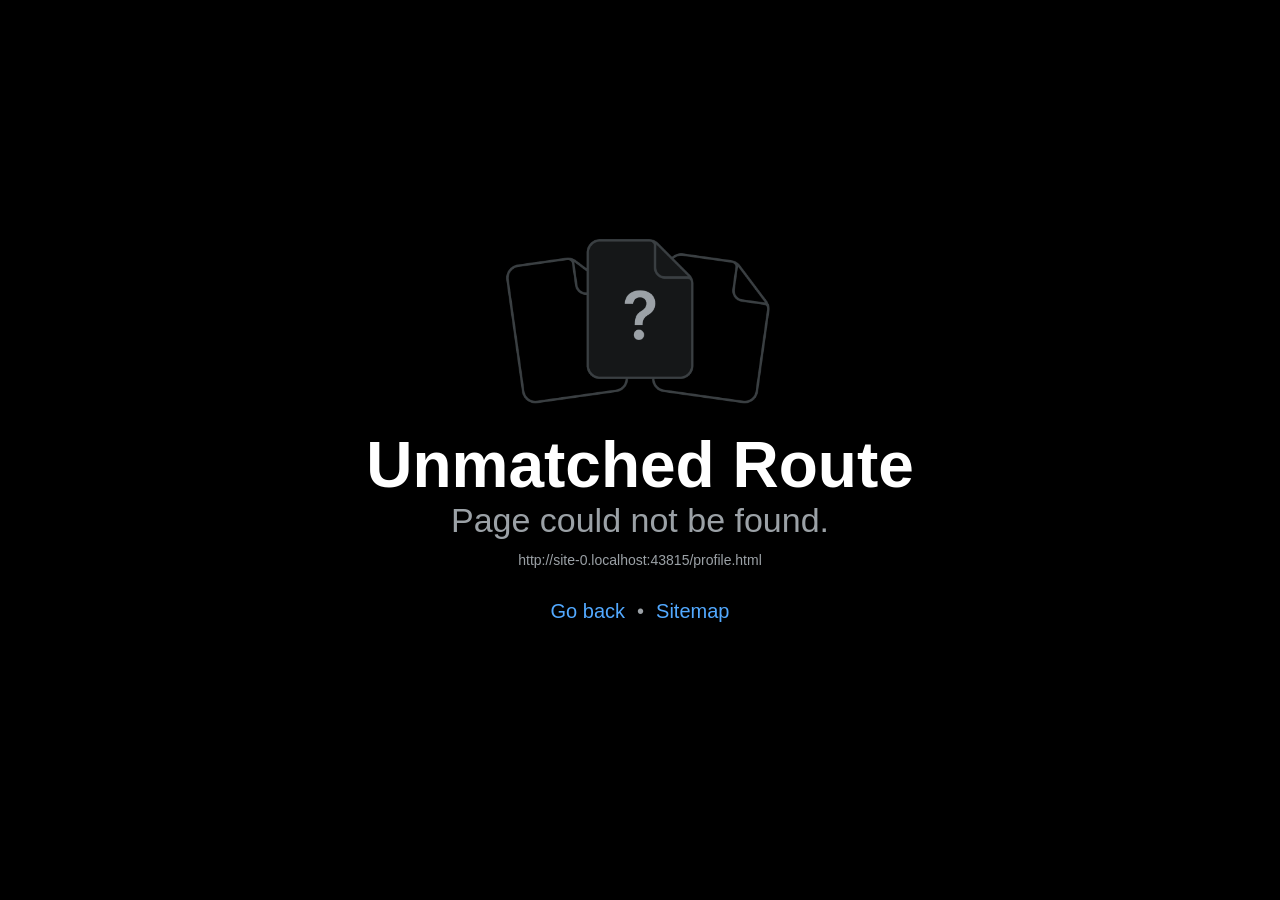
<file: profile.html>
<!DOCTYPE html><html  lang="en"><head><title data-rh="true"></title><meta charSet="utf-8"/><meta name="viewport" content="width=device-width, initial-scale=1, shrink-to-fit=no"/><meta http-equiv="X-UA-Compatible" content="IE=edge"/><style id="expo-reset">#root,body,html{height:100%}body{overflow:hidden}#root{display:flex}</style><style id="react-native-stylesheet">[stylesheet-group="0"]{}
body{margin:0;}
button::-moz-focus-inner,input::-moz-focus-inner{border:0;padding:0;}
html{-ms-text-size-adjust:100%;-webkit-text-size-adjust:100%;-webkit-tap-highlight-color:rgba(0,0,0,0);}
input::-webkit-search-cancel-button,input::-webkit-search-decoration,input::-webkit-search-results-button,input::-webkit-search-results-decoration{display:none;}
[stylesheet-group="1"]{}
.css-11aywtz{-moz-appearance:textfield;-webkit-appearance:none;background-color:rgba(0,0,0,0.00);border-bottom-left-radius:0px;border-bottom-right-radius:0px;border-top-left-radius:0px;border-top-right-radius:0px;border:0 solid black;box-sizing:border-box;font:14px -apple-system,BlinkMacSystemFont,"Segoe UI",Roboto,Helvetica,Arial,sans-serif;margin:0px;padding:0px;resize:none;}
.css-146c3p1{background-color:rgba(0,0,0,0.00);border:0 solid black;box-sizing:border-box;color:rgba(0,0,0,1.00);display:inline;font:14px -apple-system,BlinkMacSystemFont,"Segoe UI",Roboto,Helvetica,Arial,sans-serif;list-style:none;margin:0px;padding:0px;position:relative;text-align:start;text-decoration:none;white-space:pre-wrap;word-wrap:break-word;}
.css-1jxf684{background-color:rgba(0,0,0,0.00);border:0 solid black;box-sizing:border-box;color:inherit;display:inline;font:inherit;list-style:none;margin:0px;padding:0px;position:relative;text-align:inherit;text-decoration:none;white-space:inherit;word-wrap:break-word;}
.css-9pa8cd{bottom:0px;height:100%;left:0px;opacity:0;position:absolute;right:0px;top:0px;width:100%;z-index:-1;}
.css-g5y9jx{align-content:flex-start;align-items:stretch;background-color:rgba(0,0,0,0.00);border:0 solid black;box-sizing:border-box;display:flex;flex-basis:auto;flex-direction:column;flex-shrink:0;list-style:none;margin:0px;min-height:0px;min-width:0px;padding:0px;position:relative;text-decoration:none;z-index:0;}
[stylesheet-group="2"]{}
.r-11mg6pl{border-bottom-color:rgba(255,255,255,1.00);border-left-color:rgba(255,255,255,1.00);border-right-color:rgba(255,255,255,1.00);border-top-color:rgba(255,255,255,1.00);}
.r-13awgt0{flex:1;}
.r-146eth8{padding:3px;}
.r-16uyjmq{border-bottom-left-radius:22px;border-bottom-right-radius:22px;border-top-left-radius:22px;border-top-right-radius:22px;}
.r-1867qdf{border-bottom-left-radius:16px;border-bottom-right-radius:16px;border-top-left-radius:16px;border-top-right-radius:16px;}
.r-1a976y8{border-bottom-left-radius:19px;border-bottom-right-radius:19px;border-top-left-radius:19px;border-top-right-radius:19px;}
.r-1awa8pu{border-bottom-color:rgba(101,119,134,1.00);border-left-color:rgba(101,119,134,1.00);border-right-color:rgba(101,119,134,1.00);border-top-color:rgba(101,119,134,1.00);}
.r-1bq2mok{margin:3px;}
.r-1bq9uc5{padding:9px;}
.r-1d4xg89{border-bottom-color:rgba(170,184,194,1.00);border-left-color:rgba(170,184,194,1.00);border-right-color:rgba(170,184,194,1.00);border-top-color:rgba(170,184,194,1.00);}
.r-1dpxm4h{border-bottom-color:rgba(105,231,245,1.00);border-left-color:rgba(105,231,245,1.00);border-right-color:rgba(105,231,245,1.00);border-top-color:rgba(105,231,245,1.00);}
.r-1dzdj1l{border-bottom-left-radius:10px;border-bottom-right-radius:10px;border-top-left-radius:10px;border-top-right-radius:10px;}
.r-1f0042m{border-bottom-left-radius:5px;border-bottom-right-radius:5px;border-top-left-radius:5px;border-top-right-radius:5px;}
.r-1fuqb1j{border-bottom-left-radius:24px;border-bottom-right-radius:24px;border-top-left-radius:24px;border-top-right-radius:24px;}
.r-1g868lv{border-bottom-color:rgba(255,255,255,0.14);border-left-color:rgba(255,255,255,0.14);border-right-color:rgba(255,255,255,0.14);border-top-color:rgba(255,255,255,0.14);}
.r-1j16mh1{border-bottom-left-radius:100%;border-bottom-right-radius:100%;border-top-left-radius:100%;border-top-right-radius:100%;}
.r-1jkafct{border-bottom-left-radius:2px;border-bottom-right-radius:2px;border-top-left-radius:2px;border-top-right-radius:2px;}
.r-1jyn79y{border-bottom-color:rgba(0,150,136,1.00);border-left-color:rgba(0,150,136,1.00);border-right-color:rgba(0,150,136,1.00);border-top-color:rgba(0,150,136,1.00);}
.r-1mxhqmb{border-bottom-left-radius:11px;border-bottom-right-radius:11px;border-top-left-radius:11px;border-top-right-radius:11px;}
.r-1oqcu8e{padding:15px;}
.r-1pcd2l5{padding:20px;}
.r-1phboty{border-bottom-style:solid;border-left-style:solid;border-right-style:solid;border-top-style:solid;}
.r-1q9bdsx{border-bottom-left-radius:12px;border-bottom-right-radius:12px;border-top-left-radius:12px;border-top-right-radius:12px;}
.r-1qsk4np{overflow-x:clip;overflow-y:clip;}
.r-1rvyss1{border-bottom-color:rgba(255,255,255,0.20);border-left-color:rgba(255,255,255,0.20);border-right-color:rgba(255,255,255,0.20);border-top-color:rgba(255,255,255,0.20);}
.r-1sp51qo{padding:10px;}
.r-1txcine{border-bottom-left-radius:13px;border-bottom-right-radius:13px;border-top-left-radius:13px;border-top-right-radius:13px;}
.r-1udh08x{overflow-x:hidden;overflow-y:hidden;}
.r-1uu6nss{padding:5px;}
.r-1xfd6ze{border-bottom-left-radius:8px;border-bottom-right-radius:8px;border-top-left-radius:8px;border-top-right-radius:8px;}
.r-1ylenci{border-bottom-left-radius:15px;border-bottom-right-radius:15px;border-top-left-radius:15px;border-top-right-radius:15px;}
.r-42olwf{border-bottom-color:rgba(0,0,0,0.00);border-left-color:rgba(0,0,0,0.00);border-right-color:rgba(0,0,0,0.00);border-top-color:rgba(0,0,0,0.00);}
.r-4a18lf{border-bottom-color:rgba(255,0,0,1.00);border-left-color:rgba(255,0,0,1.00);border-right-color:rgba(255,0,0,1.00);border-top-color:rgba(255,0,0,1.00);}
.r-4zvafu{border-bottom-left-radius:26px;border-bottom-right-radius:26px;border-top-left-radius:26px;border-top-right-radius:26px;}
.r-5t7aoe{border-bottom-left-radius:17px;border-bottom-right-radius:17px;border-top-left-radius:17px;border-top-right-radius:17px;}
.r-60ke3l{border-bottom-color:rgba(0,128,0,1.00);border-left-color:rgba(0,128,0,1.00);border-right-color:rgba(0,128,0,1.00);border-top-color:rgba(0,128,0,1.00);}
.r-6ncur5{border-bottom-left-radius:18px;border-bottom-right-radius:18px;border-top-left-radius:18px;border-top-right-radius:18px;}
.r-6t2glc{border-bottom-left-radius:40px;border-bottom-right-radius:40px;border-top-left-radius:40px;border-top-right-radius:40px;}
.r-9x6qib{border-bottom-color:rgba(204,214,221,1.00);border-left-color:rgba(204,214,221,1.00);border-right-color:rgba(204,214,221,1.00);border-top-color:rgba(204,214,221,1.00);}
.r-a1yn9n{border-bottom-left-radius:28px;border-bottom-right-radius:28px;border-top-left-radius:28px;border-top-right-radius:28px;}
.r-af1wpz{border-bottom-color:rgba(255,255,255,0.12);border-left-color:rgba(255,255,255,0.12);border-right-color:rgba(255,255,255,0.12);border-top-color:rgba(255,255,255,0.12);}
.r-cdmcib{border-bottom-left-radius:3px;border-bottom-right-radius:3px;border-top-left-radius:3px;border-top-right-radius:3px;}
.r-crgep1{margin:0px;}
.r-d045u9{border-bottom-width:2px;border-left-width:2px;border-right-width:2px;border-top-width:2px;}
.r-d23pfw{padding:24px;}
.r-edyy15{padding:8px;}
.r-fx7oqy{border-bottom-color:rgba(0,0,255,1.00);border-left-color:rgba(0,0,255,1.00);border-right-color:rgba(0,0,255,1.00);border-top-color:rgba(0,0,255,1.00);}
.r-jgcjvd{margin:10px;}
.r-krxsd3{display:-webkit-box;}
.r-nsbfu8{padding:16px;}
.r-rs99b7{border-bottom-width:1px;border-left-width:1px;border-right-width:1px;border-top-width:1px;}
.r-t23y2h{border-bottom-left-radius:14px;border-bottom-right-radius:14px;border-top-left-radius:14px;border-top-right-radius:14px;}
.r-t60dpp{padding:0px;}
.r-tuq35u{padding:4px;}
.r-wg31gx{border-bottom-color:rgba(49,53,56,1.00);border-left-color:rgba(49,53,56,1.00);border-right-color:rgba(49,53,56,1.00);border-top-color:rgba(49,53,56,1.00);}
.r-xoduu5{display:inline-flex;}
.r-xyw6el{padding:12px;}
.r-y47klf{border-bottom-left-radius:20px;border-bottom-right-radius:20px;border-top-left-radius:20px;border-top-right-radius:20px;}
.r-ywje51{margin:auto;}
.r-z2wwpe{border-bottom-left-radius:4px;border-bottom-right-radius:4px;border-top-left-radius:4px;border-top-right-radius:4px;}
[stylesheet-group="2.1"]{}
.r-11f147o{padding-bottom:8px;padding-top:8px;}
.r-11gswi8{padding-left:3px;padding-right:3px;}
.r-17c3tha{padding-left:17px;padding-right:17px;}
.r-17q4wm6{margin-left:5px;margin-right:5px;}
.r-184id4b{margin-bottom:12px;margin-top:12px;}
.r-1d7mnkm{padding-bottom:15px;padding-top:15px;}
.r-1e084wi{padding-left:0px;padding-right:0px;}
.r-1mkv55d{padding-bottom:0px;padding-top:0px;}
.r-1mmae3n{padding-bottom:12px;padding-top:12px;}
.r-1ntr0p{padding-left:5px;padding-right:5px;}
.r-1rsorjc{padding-left:36px;padding-right:36px;}
.r-1s5swlz{padding-bottom:9px;padding-top:9px;}
.r-1yd117h{padding-bottom:7px;padding-top:7px;}
.r-3o4zer{padding-left:12px;padding-right:12px;}
.r-3pj75a{padding-left:16px;padding-right:16px;}
.r-cxgwc0{padding-left:24px;padding-right:24px;}
.r-f8sm7e{margin-left:auto;margin-right:auto;}
.r-is05cd{padding-left:8px;padding-right:8px;}
.r-jdiy1a{margin-left:11px;margin-right:11px;}
.r-jusfrs{margin-left:12px;margin-right:12px;}
.r-n5f61p{margin-bottom:3px;margin-top:3px;}
.r-n7gxbd{padding-left:4px;padding-right:4px;}
.r-u4gi5m{padding-left:13px;padding-right:13px;}
.r-u9wvl5{padding-left:20px;padding-right:20px;}
.r-ubg91z{padding-left:15px;padding-right:15px;}
.r-ugi1tw{padding-left:5%;padding-right:5%;}
.r-w7s2jr{padding-bottom:16px;padding-top:16px;}
.r-ytbthy{padding-bottom:10px;padding-top:10px;}
[stylesheet-group="2.2"]{}
.r-10s2tm5{left:0%;}
.r-16o8guy{right:100%;}
.r-1a11zyx{margin-right:12px;}
.r-1cwvpvk{margin-left:12px;}
.r-1e97lx8{margin-right:3px;}
.r-1euzeng{padding-left:24px;}
.r-1g4tz6n{margin-right:-14.5px;}
.r-1h31txp{padding-right:16px;}
.r-1lhn9r{margin-left:-14.5px;}
.r-1sqnqi2{margin-left:3px;}
.r-1vl2501{padding-right:24px;}
.r-9mo606{margin-right:10px;}
.r-c59us2{left:-3px;}
.r-dqe1q{right:0%;}
.r-qb41rp{margin-right:5px;}
.r-rci37q{left:100%;}
.r-uhung1{margin-left:10px;}
.r-vpmibe{right:-3px;}
.r-w67my2{padding-left:16px;}
.r-wizibn{margin-left:5px;}
[stylesheet-group="3"]{}
.r-100vyta{margin-top:7px;}
.r-105ug2t{pointer-events:auto!important;}
.r-10b5y5f{letter-spacing:1.4px;}
.r-10ptun7{height:16px;}
.r-10v3vxq{transform:scaleX(-1);}
.r-10x49cs{font-size:10px;}
.r-10xqauy{padding-top:env(safe-area-inset-top);}
.r-116um31{min-height:47px;}
.r-117bsoe{margin-bottom:20px;}
.r-11j9u27{visibility:hidden;}
.r-11mpjr4{background-color:rgba(223,223,223,1.00);}
.r-11udlyb{background-color:rgba(0,150,136,1.00);}
.r-11v9fek{min-width:180px;}
.r-11yh6sk{overflow-x:hidden;}
.r-12aol17{background-color:rgba(105,231,245,0.13);}
.r-12f6czt{top:17px;}
.r-12vffkv>* {pointer-events:auto;}
.r-12vffkv{pointer-events:none!important;}
.r-131miar{padding-top:18px;}
.r-131xog0{width:38px;}
.r-135wba7{line-height:24px;}
.r-13aq9py{animation-name:r-1iq689l;}
.r-13gvty3{padding-top:6px;}
.r-13qz1uu{width:100%;}
.r-13tjlyg{transition-duration:0.1s;}
.r-1472mwg{height:24px;}
.r-14gqq1x{margin-top:4px;}
.r-14ijz5o{font-size:38px;}
.r-14lw9ot{background-color:rgba(255,255,255,1.00);}
.r-14sbq61{background-color:rgba(33,150,243,1.00);}
.r-14yzgew{line-height:18px;}
.r-150rngu{-webkit-overflow-scrolling:touch;}
.r-15d164r{margin-bottom:10px;}
.r-15doi1v{font-size:7px;}
.r-16okoll{opacity:0.82;}
.r-16sir0t{background-color:rgba(16,34,54,1.00);}
.r-16y2uox{flex-grow:1;}
.r-173mn98{align-self:flex-end;}
.r-173mzie{transform:scaleY(-1);}
.r-1777fci{justify-content:center;}
.r-17bb2tj{animation-duration:0.75s;}
.r-17leim2{background-repeat:repeat;}
.r-17s6mgv{justify-content:flex-end;}
.r-17tb59b{opacity:0.7;}
.r-17tloay{opacity:0.6;}
.r-17u3ijr{background-color:rgba(155,161,166,0.27);}
.r-184en5c{z-index:1;}
.r-18nhz7w{top:-3px;}
.r-18s9q5n{box-shadow:0px 0px 9px rgba(215,248,139,0.90);}
.r-18tde5n{background-color:rgba(215,248,139,1.00);}
.r-18u1ve8{color:rgba(255,255,255,0.40);}
.r-18u37iz{flex-direction:row;}
.r-19einr3{margin-right:9px;}
.r-19h5ruw{margin-top:15px;}
.r-19oahor{font-size:64px;}
.r-19qrga8{margin-top:3px;}
.r-19urhcx{padding-top:13px;}
.r-19wmn03{width:20px;}
.r-19z077z{touch-action:none;}
.r-1a2p6p6{-webkit-text-decoration-style:solid;text-decoration-style:solid;}
.r-1a8msfu{height:38px;}
.r-1abnn5w{animation-play-state:paused;}
.r-1acpoxo{width:36px;}
.r-1aiqnjv{font-family:monospace,monospace;}
.r-1ajrld3{color:rgba(7,17,29,1.00);}
.r-1aockid{width:40px;}
.r-1awozwy{align-items:center;}
.r-1ay1djp{animation-duration:1s;}
.r-1b43r93{font-size:14px;}
.r-1b4pop4{background-color:rgba(7,17,29,1.00);}
.r-1ba89he{padding-right:13px;}
.r-1bymd8e{margin-top:2px;}
.r-1c6unfx{forced-color-adjust:none;}
.r-1c85bru{width:270px;}
.r-1cmwbt1{gap:8px;}
.r-1cwl3u0{line-height:16px;}
.r-1d2dqt7{color:rgba(244,247,255,1.00);}
.r-1d2f490{left:0px;}
.r-1d5kdc7{flex-direction:column-reverse;}
.r-1d7gupr{margin-top:22px;}
.r-1ddef8g{-webkit-text-decoration-line:underline;text-decoration-line:underline;}
.r-1dernwh{height:70%;}
.r-1dk5vkf{color:rgba(169,180,201,1.00);}
.r-1dtv205{padding-bottom:90px;}
.r-1e4ma89{background-color:rgba(0,0,0,0.55);}
.r-1ei5mc7{cursor:inherit;}
.r-1enofrn{font-size:12px;}
.r-1euja1d{margin-bottom:22px;}
.r-1euycsn{flex-direction:row-reverse;}
.r-1ewcgjf{box-shadow:0px 1px 3px rgba(0,0,0,0.5);}
.r-1ey881g{gap:7px;}
.r-1f0cr8{transform:scale(0.98);}
.r-1fb8cwr{background-color:rgba(255,155,134,1.00);}
.r-1ff274t{text-align:right;}
.r-1ffj0ar{background-color:rgba(0,0,0,0.40);}
.r-1fsb7ud{height:61px;}
.r-1ftgome{opacity:0.76;}
.r-1g80hic{opacity:0.8;}
.r-1g94qm0{margin-top:5px;}
.r-1ge9hsw{max-width:960px;}
.r-1ghxqbu{font-variant:tabular-nums;}
.r-1gkfh8e{font-size:11px;}
.r-1gnwdna{width:43px;}
.r-1gpfsoa{aspect-ratio:1.18;}
.r-1h0z5md{justify-content:flex-start;}
.r-1habvwh{align-items:flex-start;}
.r-1i10wst{font-size:18px;}
.r-1i6wzkk{-moz-transition-property:opacity;-webkit-transition-property:opacity;transition-property:opacity;}
.r-1i71y14{gap:14px;}
.r-1iadsmv{width:150px;}
.r-1ifxtd0{margin-bottom:16px;}
.r-1ikidpy{letter-spacing:0.5px;}
.r-1iln25a{word-wrap:normal;}
.r-1inkyih{font-size:17px;}
.r-1iusvr4{flex-basis:0px;}
.r-1janqcz{width:16px;}
.r-1jkjb{margin-left:8px;}
.r-1jnzvcq{padding-bottom:80px;}
.r-1jq7nn{background-color:rgba(255,255,255,0.11);}
.r-1kb76zh{margin-right:8px;}
.r-1kfrs79{font-weight:600;}
.r-1ki14p2{top:10px;}
.r-1kihuf0{align-self:center;}
.r-1l479wm{padding-bottom:120px;}
.r-1ld3bg{top:-4px;}
.r-1ldzwu0{animation-timing-function:linear;}
.r-1loqt21{cursor:pointer;}
.r-1lybf8k{letter-spacing:1.1px;}
.r-1m75kl7{border-top-color:rgba(255,255,255,0.14);}
.r-1mdbics{height:43px;}
.r-1mlwlqe{flex-basis:auto;}
.r-1mrlafo{background-position:0;}
.r-1muvv40{animation-iteration-count:infinite;}
.r-1naamh8{background-color:rgba(255,255,255,0.28);}
.r-1niwhzg{background-color:rgba(0,0,0,0.00);}
.r-1nlw0im{bottom:8px;}
.r-1no09lo{margin-top:28px;}
.r-1nrc83j{min-height:38px;}
.r-1nxhmzv{margin-bottom:28px;}
.r-1ny4l3l{outline-style:none;}
.r-1ocf4r9{scroll-snap-type:y mandatory;}
.r-1od2jal{font-weight:300;}
.r-1onu96p{border-curve:continuous;}
.r-1oszu61{align-items:stretch;}
.r-1otgn73{touch-action:manipulation;}
.r-1ozqkpa{text-transform:capitalize;}
.r-1p0dtai{bottom:0px;}
.r-1peese0{margin-bottom:24px;}
.r-1pi2tsx{height:100%;}
.r-1pl7oy7{min-height:48px;}
.r-1pm8pkb{font-family:Courier;}
.r-1qd0xha{font-family:-apple-system,BlinkMacSystemFont,"Segoe UI",Roboto,Helvetica,Arial,sans-serif;}
.r-1qulhi1{animation-name:r-1pzkwqh;}
.r-1r4fvd0{color:rgba(82,169,255,1.00);}
.r-1r74h94{left:8px;}
.r-1r8g8re{height:36px;}
.r-1rnoaur{overflow-y:auto;}
.r-1s367qj{gap:11px;}
.r-1s378id{color:rgba(169,180,201,0.55);}
.r-1sd1n6o{right:13px;}
.r-1sg8ghl{z-index:1000;}
.r-1sn7ly2{height:54px;}
.r-1ssbvtb{gap:12px;}
.r-1sxrcry{background-size:auto;}
.r-1t68eob{left:10px;}
.r-1t7zxhp{width:9px;}
.r-1udbk01{text-overflow:ellipsis;}
.r-1ugchlj{height:44px;}
.r-1ui5ee8{font-size:32px;}
.r-1uopjct{height:37px;}
.r-1vr29t4{font-weight:800;}
.r-1w6e6rj{flex-wrap:wrap;}
.r-1wbh5a2{flex-shrink:1;}
.r-1wtj0ep{justify-content:space-between;}
.r-1wyyakw{z-index:-1;}
.r-1wzrnnt{margin-top:16px;}
.r-1xcajam{position:fixed;}
.r-1xeh18n{width:61px;}
.r-1xno5lw{font-size:35px;}
.r-1xnzce8{-moz-user-select:text;-webkit-user-select:text;user-select:text;}
.r-1xpsq9i{box-shadow:0px 3px 3px rgba(0, 0, 0, 0.33);}
.r-1xzupcd{width:13px;}
.r-1y00bll{gap:9px;}
.r-1yef0xd{animation-name:r-11cv4x;}
.r-1ygb39h{height:47px;}
.r-1yvhtrz{width:32px;}
.r-20chq0{background-color:rgba(105,231,245,0.14);}
.r-2b3dyf{border-bottom-color:rgba(255,255,255,0.14);}
.r-2eszeu::-webkit-scrollbar{display:none}
.r-2eszeu{scrollbar-width:none;}
.r-30o5oe{-moz-appearance:none;-ms-appearance:none;-webkit-appearance:none;appearance:none;}
.r-356f0p{letter-spacing:0.35px;}
.r-38x2cy{margin-top:25px;}
.r-3mc0re{right:8px;}
.r-3s2u2q{white-space:nowrap;}
.r-417010{z-index:0;}
.r-4gszlv{background-size:cover;}
.r-4v7adb{height:5px;}
.r-580adz{gap:5px;}
.r-5fcqz0{line-height:17px;}
.r-5kkj8d{border-top-width:1px;}
.r-5oul0u{margin-bottom:8px;}
.r-5rtp4o{background-color:rgba(221,231,234,1.00);}
.r-60vfwk{min-width:1px;}
.r-633pao>* {pointer-events:none;}
.r-633pao{pointer-events:none!important;}
.r-6dt33c{opacity:1;}
.r-6gpygo{margin-bottom:12px;}
.r-6pziz6{opacity:0.45;}
.r-6taxm2:-ms-input-placeholder{color:var(--placeholderTextColor);opacity:1;}
.r-6taxm2::-moz-placeholder{color:var(--placeholderTextColor);opacity:1;}
.r-6taxm2::-webkit-input-placeholder{color:var(--placeholderTextColor);opacity:1;}
.r-6taxm2::placeholder{color:var(--placeholderTextColor);opacity:1;}
.r-726pan{width:31px;}
.r-76blku{height:21px;}
.r-7cikom{font-size:inherit;}
.r-7q8q6z{cursor:default;}
.r-7ya2zt{background-color:rgba(105,231,245,1.00);}
.r-890zxe{background-color:rgba(105,231,245,0.12);}
.r-8akbws{-webkit-box-orient:vertical;}
.r-8ay8q1{letter-spacing:0.1px;}
.r-8br3cv{width:54px;}
.r-8eqzbf{right:10px;}
.r-97e31f{padding-bottom:env(safe-area-inset-bottom);}
.r-98c09q{height:68px;}
.r-9aw3ui{gap:4px;}
.r-9daxd3{animation-duration:250ms;}
.r-9hts1o{transform:scale(0.97);}
.r-a023e6{font-size:15px;}
.r-adyw6z{font-size:20px;}
.r-agouwx{transform:translateZ(0);}
.r-ah5dr5>* {pointer-events:none;}
.r-ah5dr5{pointer-events:auto!important;}
.r-aruset{font-weight:200;}
.r-b88u0q{font-weight:700;}
.r-bi4vy9{transform:translateY(100%);}
.r-bt1l66{min-height:20px;}
.r-buy8e9{overflow-y:hidden;}
.r-bv2aro{padding-left:env(safe-area-inset-left);}
.r-c68hjy{color:rgba(161,161,161,1.00);}
.r-cpa5s6{scroll-snap-align:start;}
.r-cqee49{color:rgba(0,0,0,1.00);}
.r-cv4lhi{font-size:21px;}
.r-dkge59{background-color:rgba(170,184,194,1.00);}
.r-dnmrzs{max-width:100%;}
.r-dr54s0{margin-bottom:13px;}
.r-e1k2in{right:16px;}
.r-eafdt9{transition-duration:0.15s;}
.r-ebwn4k{animation-name:r-q67da2;}
.r-eektet{margin-bottom:25px;}
.r-ehq7j7{background-size:contain;}
.r-eqz5dr{flex-direction:column;}
.r-ero68b{min-height:40px;}
.r-eu3ka{height:40px;}
.r-f2mvze{letter-spacing:-0.8px;}
.r-fdjqy7{text-align:left;}
.r-fxxt2n{line-height:15px;}
.r-g3mlsw{animation-name:r-t2lo5v;}
.r-ghxds0{transform:translateY(0%);}
.r-gjtt5x{margin-top:21px;}
.r-gtdqiz{position:-webkit-sticky;position:sticky;}
.r-h0d30l{height:28px;}
.r-h1js2l{font-size:25px;}
.r-h3s6tt{height:48px;}
.r-h8zmvw{width:31.7%;}
.r-hdaws3{height:4px;}
.r-hjklzo{line-height:19px;}
.r-hxflta{padding-right:env(safe-area-inset-right);}
.r-i933xg{letter-spacing:1.5px;}
.r-icoktb{opacity:0.5;}
.r-iphfwy{padding-bottom:4px;}
.r-ipm5af{top:0px;}
.r-jasr17{right:72px;}
.r-jwli3a{color:rgba(255,255,255,1.00);}
.r-k200y{align-self:flex-start;}
.r-k5y9r7{height:9px;}
.r-kc8jnq{margin-top:6px;}
.r-kemksi{background-color:rgba(0,0,0,1.00);}
.r-kizejy{color:rgba(155,161,166,1.00);}
.r-knv0ih{margin-top:8px;}
.r-ku1wi2{margin-bottom:15px;}
.r-kynxz2{min-height:360px;}
.r-l71dzp{margin-top:14px;}
.r-leqjx2{animation-timing-function:cubic-bezier(0.215, 0.61, 0.355, 1);}
.r-lltvgl{overflow-x:auto;}
.r-lpb231{height:168px;}
.r-lrsllp{width:24px;}
.r-lrvibr{-moz-user-select:none;-webkit-user-select:none;user-select:none;}
.r-mabqd8{height:32px;}
.r-majxgm{font-weight:500;}
.r-mfh4gg{scroll-snap-type:x mandatory;}
.r-mhe3cw{z-index:10;}
.r-ml9okn{margin-top:17px;}
.r-mro3nb{background-color:rgba(21,23,24,1.00);}
.r-n6v787{font-size:13px;}
.r-ntubhp{background-color:rgba(0,0,0,0.42);}
.r-o4n3w5{width:23px;}
.r-o4qtl5{min-height:66px;}
.r-ojf8lh{gap:6px;}
.r-omk8ei{background-color:rgba(7,17,29,0.68);}
.r-orgf3d{opacity:0;}
.r-ovu0ai{font-weight:900;}
.r-q4m81j{text-align:center;}
.r-q773ft{background-color:rgba(255,255,255,0.07);}
.r-qefnel{background-color:rgba(14,29,47,0.72);}
.r-qfi6ny{top:30000px;}
.r-qklmqi{border-bottom-width:1px;}
.r-qn3fzs{padding-bottom:24px;}
.r-qqjak8{font-size:9px;}
.r-r5vmyo{z-index:1002;}
.r-rjixqe{line-height:20px;}
.r-rki7wi{bottom:12px;}
.r-rs94m5{background-image:url("[data-uri]");}
.r-ry7qr9{background-color:rgba(7,17,29,0.92);}
.r-s62m2j{animation-timing-function:cubic-bezier(0.47, 0, 0.745, 0.715);}
.r-sfbmgh{z-index:9999;}
.r-so7y2g{line-height:64px;}
.r-so9744{bottom:88px;}
.r-tceitz{left:16px;}
.r-tmojj0{z-index:30;}
.r-tsynxw{text-transform:uppercase;}
.r-u6sd8q{background-repeat:no-repeat;}
.r-u8s1d{position:absolute;}
.r-u92y06{background-color:rgba(255,165,0,1.00);}
.r-uaa2di{gap:10px;}
.r-uahozn{width:47px;}
.r-ubezar{font-size:16px;}
.r-ugfj8r{color:rgba(105,231,245,1.00);}
.r-uho16t{font-size:34px;}
.r-usgzl9{width:44px;}
.r-vacyoi{padding-bottom:64px;}
.r-van48c{caret-color:transparent;}
.r-vboj7i{top:-7px;}
.r-vvn4in{background-position:center;}
.r-vw2c0b{font-weight:bold;}
.r-wc24c3{z-index:20;}
.r-wfqgy4{transition-duration:100ms;}
.r-ws9h79{left:4px;}
.r-x11e5r{font-family:SFMono-Regular, Menlo, Monaco, Consolas, "Liberation Mono", "Courier New", monospace;}
.r-x3cy2q{background-size:100% 100%;}
.r-x6gqwb{min-height:162px;}
.r-xaggoz{max-width:350px;}
.r-xx3c9p{animation-name:r-imtty0;}
.r-y7v2we{background-color:rgba(32,36,37,1.00);}
.r-yie26v{z-index:1001;}
.r-z80fyv{height:20px;}
.r-zchlnj{right:0px;}
.r-zl2h9q{margin-bottom:2px;}
.r-zz5t5d{font-size:28px;}
@-webkit-keyframes r-11cv4x{0%{transform:rotate(0deg);}100%{transform:rotate(360deg);}}
@-webkit-keyframes r-1iq689l{0%{transform:translateY(0%);}100%{transform:translateY(100%);}}
@-webkit-keyframes r-1pzkwqh{0%{transform:translateY(100%);}100%{transform:translateY(0%);}}
@-webkit-keyframes r-imtty0{0%{opacity:0;}100%{opacity:1;}}
@-webkit-keyframes r-q67da2{0%{transform:translateX(-100%);}100%{transform:translateX(400%);}}
@-webkit-keyframes r-t2lo5v{0%{opacity:1;}100%{opacity:0;}}
@keyframes r-11cv4x{0%{transform:rotate(0deg);}100%{transform:rotate(360deg);}}
@keyframes r-1iq689l{0%{transform:translateY(0%);}100%{transform:translateY(100%);}}
@keyframes r-1pzkwqh{0%{transform:translateY(100%);}100%{transform:translateY(0%);}}
@keyframes r-imtty0{0%{opacity:0;}100%{opacity:1;}}
@keyframes r-q67da2{0%{transform:translateX(-100%);}100%{transform:translateX(400%);}}
@keyframes r-t2lo5v{0%{opacity:1;}100%{opacity:0;}}</style><script type="module">globalThis.__EXPO_ROUTER_HYDRATE__=true;</script><link rel="preload" href="/_expo/static/css/leaflet-0a73d6787c8f1a38d8aeeeff6d84fadd.css" as="style"><link rel="stylesheet" href="/_expo/static/css/leaflet-0a73d6787c8f1a38d8aeeeff6d84fadd.css"><link rel="preload" href="/_expo/static/css/web-e60aa0695a4b810e33fc06a05e1af8f7.css" as="style"><link rel="stylesheet" href="/_expo/static/css/web-e60aa0695a4b810e33fc06a05e1af8f7.css"><link rel="icon" href="/favicon.ico" /></head><body><div id="root"><div class="css-g5y9jx r-13awgt0"><!--$--><div class="css-g5y9jx" style="flex:1;--color-primary:#69E7F5;--color-background:#07111D;--color-surface:#102236;--color-foreground:#F4F7FF;--color-muted:#A9B4C9;--color-border:#28415B;--color-success:#D7F88B;--color-warning:#FFCF7A;--color-error:#FF9B86"><div class="css-g5y9jx r-13awgt0"><div class="css-g5y9jx" style="flex:1"><div style="position:absolute;left:0;right:0;top:0;bottom:0;pointer-events:none;visibility:hidden"></div><div class="css-g5y9jx r-13awgt0"><div class="css-g5y9jx r-13awgt0 r-1p0dtai r-1d2f490 r-u8s1d r-zchlnj r-ipm5af" style="background-color:rgba(242,242,242,1.00);display:flex"><div class="css-g5y9jx r-13awgt0"><div class="css-g5y9jx r-13awgt0"><!--$--><div style="position:absolute;left:0;right:0;top:0;bottom:0;pointer-events:none;visibility:hidden"></div><div class="css-g5y9jx r-13awgt0" style="flex-direction:column"><div class="css-g5y9jx r-13awgt0 r-1udh08x"><div class="css-g5y9jx r-1p0dtai r-1d2f490 r-u8s1d r-zchlnj r-ipm5af" style="z-index:0"><div class="css-g5y9jx r-13awgt0" style="background-color:rgba(242,242,242,1.00)"><div class="css-g5y9jx r-13awgt0"><!--$--><div class="css-g5y9jx r-1b4pop4 r-13awgt0"><div class="css-g5y9jx flex-1 bg-transparent"><div class="css-g5y9jx flex-1" style="padding-top:0px;padding-right:0px;padding-bottom:0px;padding-left:0px"><div class="css-g5y9jx flex-1 px-4"><div class="css-g5y9jx r-150rngu r-eqz5dr r-16y2uox r-1wbh5a2 r-11yh6sk r-1rnoaur r-agouwx r-2eszeu"><div class="css-g5y9jx r-1jnzvcq r-131miar"><div dir="auto" class="css-146c3p1 r-ugfj8r r-1gkfh8e r-1vr29t4 r-i933xg r-tsynxw">NAVORA CONTROL</div><div dir="auto" class="css-146c3p1 r-1d2dqt7 r-1vr29t4 r-f2mvze r-1xno5lw r-1g94qm0">Profil &amp; réglages</div><div dir="auto" class="css-146c3p1 r-1dk5vkf r-n6v787 r-hjklzo r-1euja1d r-knv0ih">Une expérience qui s’adapte à votre façon de vous déplacer.</div><div class="css-g5y9jx r-1g868lv r-rs99b7 r-1udh08x r-ry7qr9 r-1awozwy r-16uyjmq r-18u37iz r-1s367qj r-eektet"><div class="css-g5y9jx r-1p0dtai r-1d2f490 r-u8s1d r-zchlnj r-ipm5af" style="background-image:linear-gradient(180deg, rgba(255,255,255,0.13), rgba(255,255,255,0.04))"></div><div class="css-g5y9jx r-nsbfu8"><div class="css-g5y9jx r-1awozwy r-7ya2zt r-5t7aoe r-1ygb39h r-1777fci r-uahozn"><div dir="auto" class="css-146c3p1 r-1ajrld3 r-cv4lhi r-ovu0ai">N</div></div><div class="css-g5y9jx r-13awgt0"><div dir="auto" class="css-146c3p1 r-1d2dqt7 r-1b43r93 r-1vr29t4">Mode invité</div><div dir="auto" class="css-146c3p1 r-1dk5vkf r-10x49cs r-14gqq1x">Favoris et historique sur cet appareil</div></div><button aria-label="Se connecter" role="button" tabindex="0" class="css-g5y9jx r-1loqt21 r-1otgn73 r-1awozwy r-7ya2zt r-18u37iz r-1cmwbt1 r-1777fci r-1txcine r-ero68b r-u4gi5m" type="button"><div dir="auto" class="css-146c3p1 r-1ajrld3 r-1b43r93 r-1vr29t4">Se connecter</div></button></div></div><div class="css-g5y9jx r-1awozwy r-18u37iz r-1wtj0ep r-6gpygo"><div dir="auto" class="css-146c3p1 r-1d2dqt7 r-1inkyih r-1vr29t4">Apparence</div></div><div class="css-g5y9jx r-1g868lv r-rs99b7 r-1udh08x r-ry7qr9 r-y47klf r-1peese0"><div class="css-g5y9jx r-1p0dtai r-1d2f490 r-u8s1d r-zchlnj r-ipm5af" style="background-image:linear-gradient(180deg, rgba(255,255,255,0.13), rgba(255,255,255,0.04))"></div><div class="css-g5y9jx r-nsbfu8"><div class="css-g5y9jx r-18u37iz r-1cmwbt1"><div tabindex="0" class="css-g5y9jx r-1loqt21 r-1otgn73 r-1awozwy r-1ylenci r-rs99b7 r-13awgt0 r-580adz r-98c09q r-1777fci r-7ya2zt r-1dpxm4h"><div dir="auto" class="css-146c3p1 r-1d2dqt7 r-cv4lhi">◒</div><div dir="auto" class="css-146c3p1 r-10x49cs r-1vr29t4 r-1ajrld3">Automatique</div></div><div tabindex="0" class="css-g5y9jx r-1loqt21 r-1otgn73 r-1awozwy r-1jq7nn r-42olwf r-1ylenci r-rs99b7 r-13awgt0 r-580adz r-98c09q r-1777fci"><div dir="auto" class="css-146c3p1 r-1d2dqt7 r-cv4lhi">☼</div><div dir="auto" class="css-146c3p1 r-1dk5vkf r-10x49cs r-1vr29t4">Clair</div></div><div tabindex="0" class="css-g5y9jx r-1loqt21 r-1otgn73 r-1awozwy r-1jq7nn r-42olwf r-1ylenci r-rs99b7 r-13awgt0 r-580adz r-98c09q r-1777fci"><div dir="auto" class="css-146c3p1 r-1d2dqt7 r-cv4lhi">◐</div><div dir="auto" class="css-146c3p1 r-1dk5vkf r-10x49cs r-1vr29t4">Sombre</div></div></div></div></div><div class="css-g5y9jx r-1awozwy r-18u37iz r-1wtj0ep r-6gpygo"><div dir="auto" class="css-146c3p1 r-1d2dqt7 r-1inkyih r-1vr29t4">Navigation</div></div><div class="css-g5y9jx r-1g868lv r-rs99b7 r-1udh08x r-ry7qr9 r-y47klf r-1peese0"><div class="css-g5y9jx r-1p0dtai r-1d2f490 r-u8s1d r-zchlnj r-ipm5af" style="background-image:linear-gradient(180deg, rgba(255,255,255,0.13), rgba(255,255,255,0.04))"></div><div class="css-g5y9jx r-nsbfu8"><div class="css-g5y9jx r-1awozwy r-18u37iz r-1s367qj r-o4qtl5 r-ytbthy r-2b3dyf r-qklmqi"><div class="css-g5y9jx r-1awozwy r-890zxe r-1mxhqmb r-mabqd8 r-1777fci r-1yvhtrz"><div dir="auto" class="css-146c3p1 r-ugfj8r r-ubezar r-1vr29t4">◖</div></div><div class="css-g5y9jx r-13awgt0"><div dir="auto" class="css-146c3p1 r-1d2dqt7 r-n6v787 r-1vr29t4">Instructions vocales</div><div dir="auto" class="css-146c3p1 r-1dk5vkf r-10x49cs r-19qrga8">Annonce des prochains changements</div></div><div class="css-g5y9jx r-1loqt21 r-lrvibr" style="height:20px;width:40px"><div class="css-g5y9jx r-1p0dtai r-1c6unfx r-1dernwh r-1d2f490 r-ywje51 r-u8s1d r-zchlnj r-ipm5af r-13tjlyg r-13qz1uu" style="background-color:rgba(105,231,245,1.00);border-top-left-radius:10px;border-top-right-radius:10px;border-bottom-right-radius:10px;border-bottom-left-radius:10px"></div><div class="css-g5y9jx r-k200y r-1j16mh1 r-1ewcgjf r-1c6unfx r-agouwx r-13tjlyg r-rci37q" style="background-color:rgba(0,150,136,1.00);height:20px;margin-left:-20px;width:20px"></div><input type="checkbox" role="switch" class="r-30o5oe r-1p0dtai r-1pi2tsx r-1d2f490 r-crgep1 r-t60dpp r-u8s1d r-zchlnj r-ipm5af r-13qz1uu r-1ei5mc7" checked=""/></div> </div><div class="css-g5y9jx r-1awozwy r-18u37iz r-1s367qj r-o4qtl5 r-ytbthy r-2b3dyf r-qklmqi"><div class="css-g5y9jx r-1awozwy r-890zxe r-1mxhqmb r-mabqd8 r-1777fci r-1yvhtrz"><div dir="auto" class="css-146c3p1 r-ugfj8r r-ubezar r-1vr29t4">€</div></div><div class="css-g5y9jx r-13awgt0"><div dir="auto" class="css-146c3p1 r-1d2dqt7 r-n6v787 r-1vr29t4">Éviter les péages</div><div dir="auto" class="css-146c3p1 r-1dk5vkf r-10x49cs r-19qrga8">Préférence appliquée aux futurs calculs</div></div><div class="css-g5y9jx r-1loqt21 r-lrvibr" style="height:20px;width:40px"><div class="css-g5y9jx r-1p0dtai r-1c6unfx r-1dernwh r-1d2f490 r-ywje51 r-u8s1d r-zchlnj r-ipm5af r-13tjlyg r-13qz1uu" style="background-color:rgba(255,255,255,0.15);border-top-left-radius:10px;border-top-right-radius:10px;border-bottom-right-radius:10px;border-bottom-left-radius:10px"></div><div class="css-g5y9jx r-k200y r-1j16mh1 r-1ewcgjf r-1c6unfx r-10s2tm5 r-agouwx r-13tjlyg" style="background-color:rgba(203,213,225,1.00);height:20px;margin-left:0px;width:20px"></div><input type="checkbox" role="switch" class="r-30o5oe r-1p0dtai r-1pi2tsx r-1d2f490 r-crgep1 r-t60dpp r-u8s1d r-zchlnj r-ipm5af r-13qz1uu r-1ei5mc7"/></div> </div><div class="css-g5y9jx r-1awozwy r-18u37iz r-1s367qj r-o4qtl5 r-ytbthy r-2b3dyf r-qklmqi"><div class="css-g5y9jx r-1awozwy r-890zxe r-1mxhqmb r-mabqd8 r-1777fci r-1yvhtrz"><div dir="auto" class="css-146c3p1 r-ugfj8r r-ubezar r-1vr29t4">↝</div></div><div class="css-g5y9jx r-13awgt0"><div dir="auto" class="css-146c3p1 r-1d2dqt7 r-n6v787 r-1vr29t4">Éviter les autoroutes</div><div dir="auto" class="css-146c3p1 r-1dk5vkf r-10x49cs r-19qrga8">Préférence appliquée aux futurs calculs</div></div><div class="css-g5y9jx r-1loqt21 r-lrvibr" style="height:20px;width:40px"><div class="css-g5y9jx r-1p0dtai r-1c6unfx r-1dernwh r-1d2f490 r-ywje51 r-u8s1d r-zchlnj r-ipm5af r-13tjlyg r-13qz1uu" style="background-color:rgba(255,255,255,0.15);border-top-left-radius:10px;border-top-right-radius:10px;border-bottom-right-radius:10px;border-bottom-left-radius:10px"></div><div class="css-g5y9jx r-k200y r-1j16mh1 r-1ewcgjf r-1c6unfx r-10s2tm5 r-agouwx r-13tjlyg" style="background-color:rgba(203,213,225,1.00);height:20px;margin-left:0px;width:20px"></div><input type="checkbox" role="switch" class="r-30o5oe r-1p0dtai r-1pi2tsx r-1d2f490 r-crgep1 r-t60dpp r-u8s1d r-zchlnj r-ipm5af r-13qz1uu r-1ei5mc7"/></div> </div><div class="css-g5y9jx r-1awozwy r-18u37iz r-1s367qj r-o4qtl5 r-ytbthy"><div class="css-g5y9jx r-1awozwy r-890zxe r-1mxhqmb r-mabqd8 r-1777fci r-1yvhtrz"><div dir="auto" class="css-146c3p1 r-ugfj8r r-ubezar r-1vr29t4">◉</div></div><div class="css-g5y9jx r-13awgt0"><div dir="auto" class="css-146c3p1 r-1d2dqt7 r-n6v787 r-1vr29t4">Afficher le trafic</div><div dir="auto" class="css-146c3p1 r-1dk5vkf r-10x49cs r-19qrga8">Uniquement si le fournisseur le permet</div></div><div class="css-g5y9jx r-1loqt21 r-lrvibr" style="height:20px;width:40px"><div class="css-g5y9jx r-1p0dtai r-1c6unfx r-1dernwh r-1d2f490 r-ywje51 r-u8s1d r-zchlnj r-ipm5af r-13tjlyg r-13qz1uu" style="background-color:rgba(255,255,255,0.15);border-top-left-radius:10px;border-top-right-radius:10px;border-bottom-right-radius:10px;border-bottom-left-radius:10px"></div><div class="css-g5y9jx r-k200y r-1j16mh1 r-1ewcgjf r-1c6unfx r-10s2tm5 r-agouwx r-13tjlyg" style="background-color:rgba(203,213,225,1.00);height:20px;margin-left:0px;width:20px"></div><input type="checkbox" role="switch" class="r-30o5oe r-1p0dtai r-1pi2tsx r-1d2f490 r-crgep1 r-t60dpp r-u8s1d r-zchlnj r-ipm5af r-13qz1uu r-1ei5mc7"/></div> </div></div></div><div class="css-g5y9jx r-1awozwy r-18u37iz r-1wtj0ep r-6gpygo"><div dir="auto" class="css-146c3p1 r-1d2dqt7 r-1inkyih r-1vr29t4">Confidentialité &amp; données</div></div><div class="css-g5y9jx r-1g868lv r-rs99b7 r-1udh08x r-ry7qr9 r-y47klf r-1peese0"><div class="css-g5y9jx r-1p0dtai r-1d2f490 r-u8s1d r-zchlnj r-ipm5af" style="background-image:linear-gradient(180deg, rgba(255,255,255,0.13), rgba(255,255,255,0.04))"></div><div class="css-g5y9jx r-nsbfu8"><div tabindex="0" class="css-g5y9jx r-1loqt21 r-1otgn73 r-1awozwy r-18u37iz r-1s367qj r-o4qtl5 r-ytbthy r-2b3dyf r-qklmqi"><div class="css-g5y9jx r-1awozwy r-890zxe r-1mxhqmb r-mabqd8 r-1777fci r-1yvhtrz"><div dir="auto" class="css-146c3p1 r-ugfj8r r-ubezar r-1vr29t4">⌁</div></div><div class="css-g5y9jx r-13awgt0"><div dir="auto" class="css-146c3p1 r-1d2dqt7 r-n6v787 r-1vr29t4">Historique local</div><div dir="auto" class="css-146c3p1 r-1dk5vkf r-10x49cs r-19qrga8">0 recherche sauvegardée</div></div><div dir="auto" class="css-146c3p1 r-1dk5vkf r-h1js2l r-1od2jal">›</div></div><div tabindex="0" class="css-g5y9jx r-1loqt21 r-1otgn73 r-1awozwy r-18u37iz r-1s367qj r-o4qtl5 r-ytbthy r-2b3dyf r-qklmqi"><div class="css-g5y9jx r-1awozwy r-890zxe r-1mxhqmb r-mabqd8 r-1777fci r-1yvhtrz"><div dir="auto" class="css-146c3p1 r-ugfj8r r-ubezar r-1vr29t4">⌁</div></div><div class="css-g5y9jx r-13awgt0"><div dir="auto" class="css-146c3p1 r-1d2dqt7 r-n6v787 r-1vr29t4">Cartes hors ligne</div><div dir="auto" class="css-146c3p1 r-1dk5vkf r-10x49cs r-19qrga8">Architecture prête · aucun téléchargement annoncé</div></div><div dir="auto" class="css-146c3p1 r-1dk5vkf r-h1js2l r-1od2jal">›</div></div><div tabindex="0" class="css-g5y9jx r-1loqt21 r-1otgn73 r-1awozwy r-18u37iz r-1s367qj r-o4qtl5 r-ytbthy"><div class="css-g5y9jx r-1awozwy r-890zxe r-1mxhqmb r-mabqd8 r-1777fci r-1yvhtrz"><div dir="auto" class="css-146c3p1 r-ugfj8r r-ubezar r-1vr29t4">⌁</div></div><div class="css-g5y9jx r-13awgt0"><div dir="auto" class="css-146c3p1 r-1d2dqt7 r-n6v787 r-1vr29t4">Confidentialité</div><div dir="auto" class="css-146c3p1 r-1dk5vkf r-10x49cs r-19qrga8">Position utilisée uniquement avec permission</div></div><div dir="auto" class="css-146c3p1 r-1dk5vkf r-h1js2l r-1od2jal">›</div></div></div></div><div dir="auto" class="css-146c3p1 r-1s378id r-10x49cs r-knv0ih r-q4m81j">NAVORA 1.0 · Fondations GPS · Aucune donnée inventée</div><div class="css-g5y9jx" style="height:90px"></div></div></div></div></div></div></div><!--/$--></div></div></div></div><div class="css-g5y9jx r-1p0dtai r-zchlnj r-1d2f490 r-105ug2t" style="border-right-color:rgba(216,216,216,1.00);border-bottom-color:rgba(216,216,216,1.00);border-left-color:rgba(216,216,216,1.00);padding-right:0px;padding-left:0px;position:absolute;height:74px;padding-top:8px;padding-bottom:10px;background-color:rgba(7,17,29,0.94);border-top-width:1px;border-top-color:rgba(255,255,255,0.12);transform:translateY(0px)"><div class="css-g5y9jx r-1p0dtai r-1d2f490 r-u8s1d r-zchlnj r-ipm5af r-633pao"></div><div role="tablist" class="css-g5y9jx r-13awgt0 r-18u37iz"><div class="css-g5y9jx r-13awgt0" style="border-top-left-radius:0px;border-top-right-radius:0px;border-bottom-right-radius:0px;border-bottom-left-radius:0px;overflow-x:visible;overflow-y:visible"><a href="/" role="tab" aria-selected="false" tabindex="0" class="css-g5y9jx r-1otgn73 r-1awozwy r-1onu96p r-eqz5dr r-1h0z5md r-1uu6nss" style="cursor:pointer;flex:1;background-color:rgba(0,0,0,0.00);border-top-left-radius:0px;border-top-right-radius:0px;border-bottom-right-radius:0px;border-bottom-left-radius:0px;opacity:1"><div class="css-g5y9jx r-h0d30l r-726pan"><div class="css-g5y9jx r-1awozwy r-1kihuf0 r-1pi2tsx r-1777fci r-u8s1d r-13qz1uu" style="opacity:0;min-width:25px"><div dir="auto" class="css-146c3p1"></div></div><div class="css-g5y9jx r-1awozwy r-1kihuf0 r-1pi2tsx r-1777fci r-u8s1d r-13qz1uu" style="opacity:1"><div dir="auto" class="css-146c3p1"></div></div></div><div dir="auto" class="css-146c3p1 r-dnmrzs r-1udh08x r-1udbk01 r-3s2u2q r-1iln25a r-1niwhzg r-q4m81j" style="color:rgba(255,255,255,0.46);font-family:system-ui, &quot;Segoe UI&quot;, Roboto, Helvetica, Arial, sans-serif, &quot;Apple Color Emoji&quot;, &quot;Segoe UI Emoji&quot;, &quot;Segoe UI Symbol&quot;;font-size:10px;font-weight:700">Carte</div></a></div><div class="css-g5y9jx r-13awgt0" style="border-top-left-radius:0px;border-top-right-radius:0px;border-bottom-right-radius:0px;border-bottom-left-radius:0px;overflow-x:visible;overflow-y:visible"><a href="/explore" role="tab" aria-selected="false" tabindex="0" class="css-g5y9jx r-1otgn73 r-1awozwy r-1onu96p r-eqz5dr r-1h0z5md r-1uu6nss" style="cursor:pointer;flex:1;background-color:rgba(0,0,0,0.00);border-top-left-radius:0px;border-top-right-radius:0px;border-bottom-right-radius:0px;border-bottom-left-radius:0px;opacity:1"><div class="css-g5y9jx r-h0d30l r-726pan"><div class="css-g5y9jx r-1awozwy r-1kihuf0 r-1pi2tsx r-1777fci r-u8s1d r-13qz1uu" style="opacity:0;min-width:25px"><div dir="auto" class="css-146c3p1"></div></div><div class="css-g5y9jx r-1awozwy r-1kihuf0 r-1pi2tsx r-1777fci r-u8s1d r-13qz1uu" style="opacity:1"><div dir="auto" class="css-146c3p1"></div></div></div><div dir="auto" class="css-146c3p1 r-dnmrzs r-1udh08x r-1udbk01 r-3s2u2q r-1iln25a r-1niwhzg r-q4m81j" style="color:rgba(255,255,255,0.46);font-family:system-ui, &quot;Segoe UI&quot;, Roboto, Helvetica, Arial, sans-serif, &quot;Apple Color Emoji&quot;, &quot;Segoe UI Emoji&quot;, &quot;Segoe UI Symbol&quot;;font-size:10px;font-weight:700">Explorer</div></a></div><div class="css-g5y9jx r-13awgt0" style="border-top-left-radius:0px;border-top-right-radius:0px;border-bottom-right-radius:0px;border-bottom-left-radius:0px;overflow-x:visible;overflow-y:visible"><a href="/saved" role="tab" aria-selected="false" tabindex="0" class="css-g5y9jx r-1otgn73 r-1awozwy r-1onu96p r-eqz5dr r-1h0z5md r-1uu6nss" style="cursor:pointer;flex:1;background-color:rgba(0,0,0,0.00);border-top-left-radius:0px;border-top-right-radius:0px;border-bottom-right-radius:0px;border-bottom-left-radius:0px;opacity:1"><div class="css-g5y9jx r-h0d30l r-726pan"><div class="css-g5y9jx r-1awozwy r-1kihuf0 r-1pi2tsx r-1777fci r-u8s1d r-13qz1uu" style="opacity:0;min-width:25px"><div dir="auto" class="css-146c3p1"></div></div><div class="css-g5y9jx r-1awozwy r-1kihuf0 r-1pi2tsx r-1777fci r-u8s1d r-13qz1uu" style="opacity:1"><div dir="auto" class="css-146c3p1"></div></div></div><div dir="auto" class="css-146c3p1 r-dnmrzs r-1udh08x r-1udbk01 r-3s2u2q r-1iln25a r-1niwhzg r-q4m81j" style="color:rgba(255,255,255,0.46);font-family:system-ui, &quot;Segoe UI&quot;, Roboto, Helvetica, Arial, sans-serif, &quot;Apple Color Emoji&quot;, &quot;Segoe UI Emoji&quot;, &quot;Segoe UI Symbol&quot;;font-size:10px;font-weight:700">Enregistrés</div></a></div><div class="css-g5y9jx r-13awgt0" style="border-top-left-radius:0px;border-top-right-radius:0px;border-bottom-right-radius:0px;border-bottom-left-radius:0px;overflow-x:visible;overflow-y:visible"><a href="/profile" role="tab" aria-selected="true" tabindex="0" class="css-g5y9jx r-1otgn73 r-1awozwy r-1onu96p r-eqz5dr r-1h0z5md r-1uu6nss" style="cursor:pointer;flex:1;background-color:rgba(0,0,0,0.00);border-top-left-radius:0px;border-top-right-radius:0px;border-bottom-right-radius:0px;border-bottom-left-radius:0px;opacity:1"><div class="css-g5y9jx r-h0d30l r-726pan"><div class="css-g5y9jx r-1awozwy r-1kihuf0 r-1pi2tsx r-1777fci r-u8s1d r-13qz1uu" style="opacity:1;min-width:25px"><div dir="auto" class="css-146c3p1"></div></div><div class="css-g5y9jx r-1awozwy r-1kihuf0 r-1pi2tsx r-1777fci r-u8s1d r-13qz1uu" style="opacity:0"><div dir="auto" class="css-146c3p1"></div></div></div><div dir="auto" class="css-146c3p1 r-dnmrzs r-1udh08x r-1udbk01 r-3s2u2q r-1iln25a r-1niwhzg r-q4m81j" style="color:rgba(105,231,245,1.00);font-family:system-ui, &quot;Segoe UI&quot;, Roboto, Helvetica, Arial, sans-serif, &quot;Apple Color Emoji&quot;, &quot;Segoe UI Emoji&quot;, &quot;Segoe UI Symbol&quot;;font-size:10px;font-weight:700">Profil</div></a></div></div></div></div><!--/$--></div></div></div></div></div></div></div><!--/$--></div></div><script src="/_expo/static/js/web/entry-7f28464b6c164082c6768c7aab825997.js" defer></script>
</body></html>
</file>
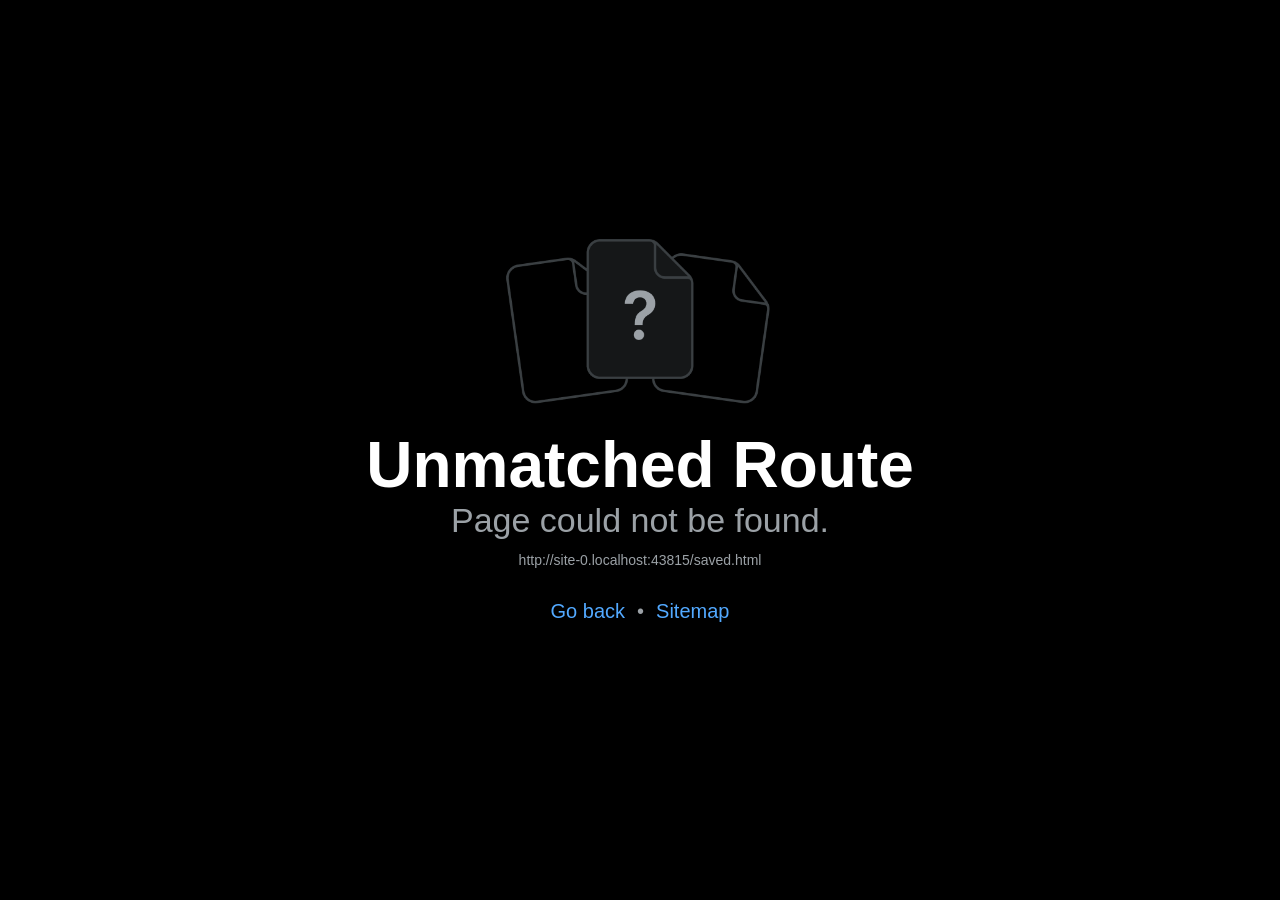
<file: saved.html>
<!DOCTYPE html><html  lang="en"><head><title data-rh="true"></title><meta charSet="utf-8"/><meta name="viewport" content="width=device-width, initial-scale=1, shrink-to-fit=no"/><meta http-equiv="X-UA-Compatible" content="IE=edge"/><style id="expo-reset">#root,body,html{height:100%}body{overflow:hidden}#root{display:flex}</style><style id="react-native-stylesheet">[stylesheet-group="0"]{}
body{margin:0;}
button::-moz-focus-inner,input::-moz-focus-inner{border:0;padding:0;}
html{-ms-text-size-adjust:100%;-webkit-text-size-adjust:100%;-webkit-tap-highlight-color:rgba(0,0,0,0);}
input::-webkit-search-cancel-button,input::-webkit-search-decoration,input::-webkit-search-results-button,input::-webkit-search-results-decoration{display:none;}
[stylesheet-group="1"]{}
.css-11aywtz{-moz-appearance:textfield;-webkit-appearance:none;background-color:rgba(0,0,0,0.00);border-bottom-left-radius:0px;border-bottom-right-radius:0px;border-top-left-radius:0px;border-top-right-radius:0px;border:0 solid black;box-sizing:border-box;font:14px -apple-system,BlinkMacSystemFont,"Segoe UI",Roboto,Helvetica,Arial,sans-serif;margin:0px;padding:0px;resize:none;}
.css-146c3p1{background-color:rgba(0,0,0,0.00);border:0 solid black;box-sizing:border-box;color:rgba(0,0,0,1.00);display:inline;font:14px -apple-system,BlinkMacSystemFont,"Segoe UI",Roboto,Helvetica,Arial,sans-serif;list-style:none;margin:0px;padding:0px;position:relative;text-align:start;text-decoration:none;white-space:pre-wrap;word-wrap:break-word;}
.css-1jxf684{background-color:rgba(0,0,0,0.00);border:0 solid black;box-sizing:border-box;color:inherit;display:inline;font:inherit;list-style:none;margin:0px;padding:0px;position:relative;text-align:inherit;text-decoration:none;white-space:inherit;word-wrap:break-word;}
.css-9pa8cd{bottom:0px;height:100%;left:0px;opacity:0;position:absolute;right:0px;top:0px;width:100%;z-index:-1;}
.css-g5y9jx{align-content:flex-start;align-items:stretch;background-color:rgba(0,0,0,0.00);border:0 solid black;box-sizing:border-box;display:flex;flex-basis:auto;flex-direction:column;flex-shrink:0;list-style:none;margin:0px;min-height:0px;min-width:0px;padding:0px;position:relative;text-decoration:none;z-index:0;}
[stylesheet-group="2"]{}
.r-11mg6pl{border-bottom-color:rgba(255,255,255,1.00);border-left-color:rgba(255,255,255,1.00);border-right-color:rgba(255,255,255,1.00);border-top-color:rgba(255,255,255,1.00);}
.r-13awgt0{flex:1;}
.r-146eth8{padding:3px;}
.r-16uyjmq{border-bottom-left-radius:22px;border-bottom-right-radius:22px;border-top-left-radius:22px;border-top-right-radius:22px;}
.r-1867qdf{border-bottom-left-radius:16px;border-bottom-right-radius:16px;border-top-left-radius:16px;border-top-right-radius:16px;}
.r-1a976y8{border-bottom-left-radius:19px;border-bottom-right-radius:19px;border-top-left-radius:19px;border-top-right-radius:19px;}
.r-1awa8pu{border-bottom-color:rgba(101,119,134,1.00);border-left-color:rgba(101,119,134,1.00);border-right-color:rgba(101,119,134,1.00);border-top-color:rgba(101,119,134,1.00);}
.r-1bq2mok{margin:3px;}
.r-1bq9uc5{padding:9px;}
.r-1d4xg89{border-bottom-color:rgba(170,184,194,1.00);border-left-color:rgba(170,184,194,1.00);border-right-color:rgba(170,184,194,1.00);border-top-color:rgba(170,184,194,1.00);}
.r-1dpxm4h{border-bottom-color:rgba(105,231,245,1.00);border-left-color:rgba(105,231,245,1.00);border-right-color:rgba(105,231,245,1.00);border-top-color:rgba(105,231,245,1.00);}
.r-1dzdj1l{border-bottom-left-radius:10px;border-bottom-right-radius:10px;border-top-left-radius:10px;border-top-right-radius:10px;}
.r-1f0042m{border-bottom-left-radius:5px;border-bottom-right-radius:5px;border-top-left-radius:5px;border-top-right-radius:5px;}
.r-1fuqb1j{border-bottom-left-radius:24px;border-bottom-right-radius:24px;border-top-left-radius:24px;border-top-right-radius:24px;}
.r-1g868lv{border-bottom-color:rgba(255,255,255,0.14);border-left-color:rgba(255,255,255,0.14);border-right-color:rgba(255,255,255,0.14);border-top-color:rgba(255,255,255,0.14);}
.r-1j16mh1{border-bottom-left-radius:100%;border-bottom-right-radius:100%;border-top-left-radius:100%;border-top-right-radius:100%;}
.r-1jkafct{border-bottom-left-radius:2px;border-bottom-right-radius:2px;border-top-left-radius:2px;border-top-right-radius:2px;}
.r-1jyn79y{border-bottom-color:rgba(0,150,136,1.00);border-left-color:rgba(0,150,136,1.00);border-right-color:rgba(0,150,136,1.00);border-top-color:rgba(0,150,136,1.00);}
.r-1mxhqmb{border-bottom-left-radius:11px;border-bottom-right-radius:11px;border-top-left-radius:11px;border-top-right-radius:11px;}
.r-1oqcu8e{padding:15px;}
.r-1pcd2l5{padding:20px;}
.r-1phboty{border-bottom-style:solid;border-left-style:solid;border-right-style:solid;border-top-style:solid;}
.r-1q9bdsx{border-bottom-left-radius:12px;border-bottom-right-radius:12px;border-top-left-radius:12px;border-top-right-radius:12px;}
.r-1qsk4np{overflow-x:clip;overflow-y:clip;}
.r-1rvyss1{border-bottom-color:rgba(255,255,255,0.20);border-left-color:rgba(255,255,255,0.20);border-right-color:rgba(255,255,255,0.20);border-top-color:rgba(255,255,255,0.20);}
.r-1sp51qo{padding:10px;}
.r-1txcine{border-bottom-left-radius:13px;border-bottom-right-radius:13px;border-top-left-radius:13px;border-top-right-radius:13px;}
.r-1udh08x{overflow-x:hidden;overflow-y:hidden;}
.r-1uu6nss{padding:5px;}
.r-1xfd6ze{border-bottom-left-radius:8px;border-bottom-right-radius:8px;border-top-left-radius:8px;border-top-right-radius:8px;}
.r-1ylenci{border-bottom-left-radius:15px;border-bottom-right-radius:15px;border-top-left-radius:15px;border-top-right-radius:15px;}
.r-42olwf{border-bottom-color:rgba(0,0,0,0.00);border-left-color:rgba(0,0,0,0.00);border-right-color:rgba(0,0,0,0.00);border-top-color:rgba(0,0,0,0.00);}
.r-4a18lf{border-bottom-color:rgba(255,0,0,1.00);border-left-color:rgba(255,0,0,1.00);border-right-color:rgba(255,0,0,1.00);border-top-color:rgba(255,0,0,1.00);}
.r-4zvafu{border-bottom-left-radius:26px;border-bottom-right-radius:26px;border-top-left-radius:26px;border-top-right-radius:26px;}
.r-5t7aoe{border-bottom-left-radius:17px;border-bottom-right-radius:17px;border-top-left-radius:17px;border-top-right-radius:17px;}
.r-60ke3l{border-bottom-color:rgba(0,128,0,1.00);border-left-color:rgba(0,128,0,1.00);border-right-color:rgba(0,128,0,1.00);border-top-color:rgba(0,128,0,1.00);}
.r-6ncur5{border-bottom-left-radius:18px;border-bottom-right-radius:18px;border-top-left-radius:18px;border-top-right-radius:18px;}
.r-6t2glc{border-bottom-left-radius:40px;border-bottom-right-radius:40px;border-top-left-radius:40px;border-top-right-radius:40px;}
.r-9x6qib{border-bottom-color:rgba(204,214,221,1.00);border-left-color:rgba(204,214,221,1.00);border-right-color:rgba(204,214,221,1.00);border-top-color:rgba(204,214,221,1.00);}
.r-a1yn9n{border-bottom-left-radius:28px;border-bottom-right-radius:28px;border-top-left-radius:28px;border-top-right-radius:28px;}
.r-af1wpz{border-bottom-color:rgba(255,255,255,0.12);border-left-color:rgba(255,255,255,0.12);border-right-color:rgba(255,255,255,0.12);border-top-color:rgba(255,255,255,0.12);}
.r-cdmcib{border-bottom-left-radius:3px;border-bottom-right-radius:3px;border-top-left-radius:3px;border-top-right-radius:3px;}
.r-crgep1{margin:0px;}
.r-d045u9{border-bottom-width:2px;border-left-width:2px;border-right-width:2px;border-top-width:2px;}
.r-d23pfw{padding:24px;}
.r-edyy15{padding:8px;}
.r-fx7oqy{border-bottom-color:rgba(0,0,255,1.00);border-left-color:rgba(0,0,255,1.00);border-right-color:rgba(0,0,255,1.00);border-top-color:rgba(0,0,255,1.00);}
.r-jgcjvd{margin:10px;}
.r-krxsd3{display:-webkit-box;}
.r-nsbfu8{padding:16px;}
.r-rs99b7{border-bottom-width:1px;border-left-width:1px;border-right-width:1px;border-top-width:1px;}
.r-t23y2h{border-bottom-left-radius:14px;border-bottom-right-radius:14px;border-top-left-radius:14px;border-top-right-radius:14px;}
.r-t60dpp{padding:0px;}
.r-tuq35u{padding:4px;}
.r-wg31gx{border-bottom-color:rgba(49,53,56,1.00);border-left-color:rgba(49,53,56,1.00);border-right-color:rgba(49,53,56,1.00);border-top-color:rgba(49,53,56,1.00);}
.r-xoduu5{display:inline-flex;}
.r-xyw6el{padding:12px;}
.r-y47klf{border-bottom-left-radius:20px;border-bottom-right-radius:20px;border-top-left-radius:20px;border-top-right-radius:20px;}
.r-ywje51{margin:auto;}
.r-z2wwpe{border-bottom-left-radius:4px;border-bottom-right-radius:4px;border-top-left-radius:4px;border-top-right-radius:4px;}
[stylesheet-group="2.1"]{}
.r-11f147o{padding-bottom:8px;padding-top:8px;}
.r-11gswi8{padding-left:3px;padding-right:3px;}
.r-17c3tha{padding-left:17px;padding-right:17px;}
.r-17q4wm6{margin-left:5px;margin-right:5px;}
.r-184id4b{margin-bottom:12px;margin-top:12px;}
.r-1d7mnkm{padding-bottom:15px;padding-top:15px;}
.r-1e084wi{padding-left:0px;padding-right:0px;}
.r-1mkv55d{padding-bottom:0px;padding-top:0px;}
.r-1mmae3n{padding-bottom:12px;padding-top:12px;}
.r-1ntr0p{padding-left:5px;padding-right:5px;}
.r-1rsorjc{padding-left:36px;padding-right:36px;}
.r-1s5swlz{padding-bottom:9px;padding-top:9px;}
.r-1yd117h{padding-bottom:7px;padding-top:7px;}
.r-3o4zer{padding-left:12px;padding-right:12px;}
.r-3pj75a{padding-left:16px;padding-right:16px;}
.r-cxgwc0{padding-left:24px;padding-right:24px;}
.r-f8sm7e{margin-left:auto;margin-right:auto;}
.r-is05cd{padding-left:8px;padding-right:8px;}
.r-jdiy1a{margin-left:11px;margin-right:11px;}
.r-jusfrs{margin-left:12px;margin-right:12px;}
.r-n5f61p{margin-bottom:3px;margin-top:3px;}
.r-n7gxbd{padding-left:4px;padding-right:4px;}
.r-u4gi5m{padding-left:13px;padding-right:13px;}
.r-u9wvl5{padding-left:20px;padding-right:20px;}
.r-ubg91z{padding-left:15px;padding-right:15px;}
.r-ugi1tw{padding-left:5%;padding-right:5%;}
.r-w7s2jr{padding-bottom:16px;padding-top:16px;}
.r-ytbthy{padding-bottom:10px;padding-top:10px;}
[stylesheet-group="2.2"]{}
.r-10s2tm5{left:0%;}
.r-16o8guy{right:100%;}
.r-1a11zyx{margin-right:12px;}
.r-1cwvpvk{margin-left:12px;}
.r-1e97lx8{margin-right:3px;}
.r-1euzeng{padding-left:24px;}
.r-1g4tz6n{margin-right:-14.5px;}
.r-1h31txp{padding-right:16px;}
.r-1lhn9r{margin-left:-14.5px;}
.r-1sqnqi2{margin-left:3px;}
.r-1vl2501{padding-right:24px;}
.r-9mo606{margin-right:10px;}
.r-c59us2{left:-3px;}
.r-dqe1q{right:0%;}
.r-qb41rp{margin-right:5px;}
.r-rci37q{left:100%;}
.r-uhung1{margin-left:10px;}
.r-vpmibe{right:-3px;}
.r-w67my2{padding-left:16px;}
.r-wizibn{margin-left:5px;}
[stylesheet-group="3"]{}
.r-100vyta{margin-top:7px;}
.r-105ug2t{pointer-events:auto!important;}
.r-10b5y5f{letter-spacing:1.4px;}
.r-10ptun7{height:16px;}
.r-10v3vxq{transform:scaleX(-1);}
.r-10x49cs{font-size:10px;}
.r-10xqauy{padding-top:env(safe-area-inset-top);}
.r-116um31{min-height:47px;}
.r-117bsoe{margin-bottom:20px;}
.r-11j9u27{visibility:hidden;}
.r-11mpjr4{background-color:rgba(223,223,223,1.00);}
.r-11udlyb{background-color:rgba(0,150,136,1.00);}
.r-11v9fek{min-width:180px;}
.r-11yh6sk{overflow-x:hidden;}
.r-12aol17{background-color:rgba(105,231,245,0.13);}
.r-12f6czt{top:17px;}
.r-12vffkv>* {pointer-events:auto;}
.r-12vffkv{pointer-events:none!important;}
.r-131miar{padding-top:18px;}
.r-131xog0{width:38px;}
.r-135wba7{line-height:24px;}
.r-13aq9py{animation-name:r-1iq689l;}
.r-13gvty3{padding-top:6px;}
.r-13qz1uu{width:100%;}
.r-13tjlyg{transition-duration:0.1s;}
.r-1472mwg{height:24px;}
.r-14gqq1x{margin-top:4px;}
.r-14ijz5o{font-size:38px;}
.r-14lw9ot{background-color:rgba(255,255,255,1.00);}
.r-14sbq61{background-color:rgba(33,150,243,1.00);}
.r-14yzgew{line-height:18px;}
.r-150rngu{-webkit-overflow-scrolling:touch;}
.r-15d164r{margin-bottom:10px;}
.r-15doi1v{font-size:7px;}
.r-16okoll{opacity:0.82;}
.r-16sir0t{background-color:rgba(16,34,54,1.00);}
.r-16y2uox{flex-grow:1;}
.r-173mn98{align-self:flex-end;}
.r-173mzie{transform:scaleY(-1);}
.r-1777fci{justify-content:center;}
.r-17bb2tj{animation-duration:0.75s;}
.r-17leim2{background-repeat:repeat;}
.r-17s6mgv{justify-content:flex-end;}
.r-17tb59b{opacity:0.7;}
.r-17tloay{opacity:0.6;}
.r-17u3ijr{background-color:rgba(155,161,166,0.27);}
.r-184en5c{z-index:1;}
.r-18nhz7w{top:-3px;}
.r-18s9q5n{box-shadow:0px 0px 9px rgba(215,248,139,0.90);}
.r-18tde5n{background-color:rgba(215,248,139,1.00);}
.r-18u1ve8{color:rgba(255,255,255,0.40);}
.r-18u37iz{flex-direction:row;}
.r-19einr3{margin-right:9px;}
.r-19h5ruw{margin-top:15px;}
.r-19oahor{font-size:64px;}
.r-19qrga8{margin-top:3px;}
.r-19urhcx{padding-top:13px;}
.r-19wmn03{width:20px;}
.r-19z077z{touch-action:none;}
.r-1a2p6p6{-webkit-text-decoration-style:solid;text-decoration-style:solid;}
.r-1a8msfu{height:38px;}
.r-1abnn5w{animation-play-state:paused;}
.r-1acpoxo{width:36px;}
.r-1aiqnjv{font-family:monospace,monospace;}
.r-1ajrld3{color:rgba(7,17,29,1.00);}
.r-1aockid{width:40px;}
.r-1awozwy{align-items:center;}
.r-1ay1djp{animation-duration:1s;}
.r-1b43r93{font-size:14px;}
.r-1b4pop4{background-color:rgba(7,17,29,1.00);}
.r-1ba89he{padding-right:13px;}
.r-1bymd8e{margin-top:2px;}
.r-1c6unfx{forced-color-adjust:none;}
.r-1c85bru{width:270px;}
.r-1cmwbt1{gap:8px;}
.r-1cwl3u0{line-height:16px;}
.r-1d2dqt7{color:rgba(244,247,255,1.00);}
.r-1d2f490{left:0px;}
.r-1d5kdc7{flex-direction:column-reverse;}
.r-1d7gupr{margin-top:22px;}
.r-1ddef8g{-webkit-text-decoration-line:underline;text-decoration-line:underline;}
.r-1dernwh{height:70%;}
.r-1dk5vkf{color:rgba(169,180,201,1.00);}
.r-1dtv205{padding-bottom:90px;}
.r-1e4ma89{background-color:rgba(0,0,0,0.55);}
.r-1ei5mc7{cursor:inherit;}
.r-1enofrn{font-size:12px;}
.r-1euja1d{margin-bottom:22px;}
.r-1euycsn{flex-direction:row-reverse;}
.r-1ewcgjf{box-shadow:0px 1px 3px rgba(0,0,0,0.5);}
.r-1ey881g{gap:7px;}
.r-1f0cr8{transform:scale(0.98);}
.r-1fb8cwr{background-color:rgba(255,155,134,1.00);}
.r-1ff274t{text-align:right;}
.r-1ffj0ar{background-color:rgba(0,0,0,0.40);}
.r-1fsb7ud{height:61px;}
.r-1ftgome{opacity:0.76;}
.r-1g80hic{opacity:0.8;}
.r-1g94qm0{margin-top:5px;}
.r-1ge9hsw{max-width:960px;}
.r-1ghxqbu{font-variant:tabular-nums;}
.r-1gkfh8e{font-size:11px;}
.r-1gnwdna{width:43px;}
.r-1gpfsoa{aspect-ratio:1.18;}
.r-1h0z5md{justify-content:flex-start;}
.r-1habvwh{align-items:flex-start;}
.r-1i10wst{font-size:18px;}
.r-1i6wzkk{-moz-transition-property:opacity;-webkit-transition-property:opacity;transition-property:opacity;}
.r-1i71y14{gap:14px;}
.r-1iadsmv{width:150px;}
.r-1ifxtd0{margin-bottom:16px;}
.r-1ikidpy{letter-spacing:0.5px;}
.r-1iln25a{word-wrap:normal;}
.r-1inkyih{font-size:17px;}
.r-1iusvr4{flex-basis:0px;}
.r-1janqcz{width:16px;}
.r-1jkjb{margin-left:8px;}
.r-1jnzvcq{padding-bottom:80px;}
.r-1jq7nn{background-color:rgba(255,255,255,0.11);}
.r-1kb76zh{margin-right:8px;}
.r-1kfrs79{font-weight:600;}
.r-1ki14p2{top:10px;}
.r-1kihuf0{align-self:center;}
.r-1l479wm{padding-bottom:120px;}
.r-1ld3bg{top:-4px;}
.r-1ldzwu0{animation-timing-function:linear;}
.r-1loqt21{cursor:pointer;}
.r-1lybf8k{letter-spacing:1.1px;}
.r-1m75kl7{border-top-color:rgba(255,255,255,0.14);}
.r-1mdbics{height:43px;}
.r-1mlwlqe{flex-basis:auto;}
.r-1mrlafo{background-position:0;}
.r-1muvv40{animation-iteration-count:infinite;}
.r-1naamh8{background-color:rgba(255,255,255,0.28);}
.r-1niwhzg{background-color:rgba(0,0,0,0.00);}
.r-1nlw0im{bottom:8px;}
.r-1no09lo{margin-top:28px;}
.r-1nrc83j{min-height:38px;}
.r-1nxhmzv{margin-bottom:28px;}
.r-1ny4l3l{outline-style:none;}
.r-1ocf4r9{scroll-snap-type:y mandatory;}
.r-1od2jal{font-weight:300;}
.r-1onu96p{border-curve:continuous;}
.r-1oszu61{align-items:stretch;}
.r-1otgn73{touch-action:manipulation;}
.r-1ozqkpa{text-transform:capitalize;}
.r-1p0dtai{bottom:0px;}
.r-1peese0{margin-bottom:24px;}
.r-1pi2tsx{height:100%;}
.r-1pl7oy7{min-height:48px;}
.r-1pm8pkb{font-family:Courier;}
.r-1qd0xha{font-family:-apple-system,BlinkMacSystemFont,"Segoe UI",Roboto,Helvetica,Arial,sans-serif;}
.r-1qulhi1{animation-name:r-1pzkwqh;}
.r-1r4fvd0{color:rgba(82,169,255,1.00);}
.r-1r74h94{left:8px;}
.r-1r8g8re{height:36px;}
.r-1rnoaur{overflow-y:auto;}
.r-1s367qj{gap:11px;}
.r-1s378id{color:rgba(169,180,201,0.55);}
.r-1sd1n6o{right:13px;}
.r-1sg8ghl{z-index:1000;}
.r-1sn7ly2{height:54px;}
.r-1ssbvtb{gap:12px;}
.r-1sxrcry{background-size:auto;}
.r-1t68eob{left:10px;}
.r-1t7zxhp{width:9px;}
.r-1udbk01{text-overflow:ellipsis;}
.r-1ugchlj{height:44px;}
.r-1ui5ee8{font-size:32px;}
.r-1uopjct{height:37px;}
.r-1vr29t4{font-weight:800;}
.r-1w6e6rj{flex-wrap:wrap;}
.r-1wbh5a2{flex-shrink:1;}
.r-1wtj0ep{justify-content:space-between;}
.r-1wyyakw{z-index:-1;}
.r-1wzrnnt{margin-top:16px;}
.r-1xcajam{position:fixed;}
.r-1xeh18n{width:61px;}
.r-1xno5lw{font-size:35px;}
.r-1xnzce8{-moz-user-select:text;-webkit-user-select:text;user-select:text;}
.r-1xpsq9i{box-shadow:0px 3px 3px rgba(0, 0, 0, 0.33);}
.r-1xzupcd{width:13px;}
.r-1y00bll{gap:9px;}
.r-1yef0xd{animation-name:r-11cv4x;}
.r-1ygb39h{height:47px;}
.r-1yvhtrz{width:32px;}
.r-20chq0{background-color:rgba(105,231,245,0.14);}
.r-2b3dyf{border-bottom-color:rgba(255,255,255,0.14);}
.r-2eszeu::-webkit-scrollbar{display:none}
.r-2eszeu{scrollbar-width:none;}
.r-30o5oe{-moz-appearance:none;-ms-appearance:none;-webkit-appearance:none;appearance:none;}
.r-356f0p{letter-spacing:0.35px;}
.r-38x2cy{margin-top:25px;}
.r-3mc0re{right:8px;}
.r-3s2u2q{white-space:nowrap;}
.r-417010{z-index:0;}
.r-4gszlv{background-size:cover;}
.r-4v7adb{height:5px;}
.r-580adz{gap:5px;}
.r-5fcqz0{line-height:17px;}
.r-5kkj8d{border-top-width:1px;}
.r-5oul0u{margin-bottom:8px;}
.r-5rtp4o{background-color:rgba(221,231,234,1.00);}
.r-60vfwk{min-width:1px;}
.r-633pao>* {pointer-events:none;}
.r-633pao{pointer-events:none!important;}
.r-6dt33c{opacity:1;}
.r-6gpygo{margin-bottom:12px;}
.r-6pziz6{opacity:0.45;}
.r-6taxm2:-ms-input-placeholder{color:var(--placeholderTextColor);opacity:1;}
.r-6taxm2::-moz-placeholder{color:var(--placeholderTextColor);opacity:1;}
.r-6taxm2::-webkit-input-placeholder{color:var(--placeholderTextColor);opacity:1;}
.r-6taxm2::placeholder{color:var(--placeholderTextColor);opacity:1;}
.r-726pan{width:31px;}
.r-76blku{height:21px;}
.r-7cikom{font-size:inherit;}
.r-7q8q6z{cursor:default;}
.r-7ya2zt{background-color:rgba(105,231,245,1.00);}
.r-890zxe{background-color:rgba(105,231,245,0.12);}
.r-8akbws{-webkit-box-orient:vertical;}
.r-8ay8q1{letter-spacing:0.1px;}
.r-8br3cv{width:54px;}
.r-8eqzbf{right:10px;}
.r-97e31f{padding-bottom:env(safe-area-inset-bottom);}
.r-98c09q{height:68px;}
.r-9aw3ui{gap:4px;}
.r-9daxd3{animation-duration:250ms;}
.r-9hts1o{transform:scale(0.97);}
.r-a023e6{font-size:15px;}
.r-adyw6z{font-size:20px;}
.r-agouwx{transform:translateZ(0);}
.r-ah5dr5>* {pointer-events:none;}
.r-ah5dr5{pointer-events:auto!important;}
.r-aruset{font-weight:200;}
.r-b88u0q{font-weight:700;}
.r-bi4vy9{transform:translateY(100%);}
.r-bt1l66{min-height:20px;}
.r-buy8e9{overflow-y:hidden;}
.r-bv2aro{padding-left:env(safe-area-inset-left);}
.r-c68hjy{color:rgba(161,161,161,1.00);}
.r-cpa5s6{scroll-snap-align:start;}
.r-cqee49{color:rgba(0,0,0,1.00);}
.r-cv4lhi{font-size:21px;}
.r-dkge59{background-color:rgba(170,184,194,1.00);}
.r-dnmrzs{max-width:100%;}
.r-dr54s0{margin-bottom:13px;}
.r-e1k2in{right:16px;}
.r-eafdt9{transition-duration:0.15s;}
.r-ebwn4k{animation-name:r-q67da2;}
.r-eektet{margin-bottom:25px;}
.r-ehq7j7{background-size:contain;}
.r-eqz5dr{flex-direction:column;}
.r-ero68b{min-height:40px;}
.r-eu3ka{height:40px;}
.r-f2mvze{letter-spacing:-0.8px;}
.r-fdjqy7{text-align:left;}
.r-fxxt2n{line-height:15px;}
.r-g3mlsw{animation-name:r-t2lo5v;}
.r-ghxds0{transform:translateY(0%);}
.r-gjtt5x{margin-top:21px;}
.r-gtdqiz{position:-webkit-sticky;position:sticky;}
.r-h0d30l{height:28px;}
.r-h1js2l{font-size:25px;}
.r-h3s6tt{height:48px;}
.r-h8zmvw{width:31.7%;}
.r-hdaws3{height:4px;}
.r-hjklzo{line-height:19px;}
.r-hxflta{padding-right:env(safe-area-inset-right);}
.r-i933xg{letter-spacing:1.5px;}
.r-icoktb{opacity:0.5;}
.r-iphfwy{padding-bottom:4px;}
.r-ipm5af{top:0px;}
.r-jasr17{right:72px;}
.r-jwli3a{color:rgba(255,255,255,1.00);}
.r-k200y{align-self:flex-start;}
.r-k5y9r7{height:9px;}
.r-kc8jnq{margin-top:6px;}
.r-kemksi{background-color:rgba(0,0,0,1.00);}
.r-kizejy{color:rgba(155,161,166,1.00);}
.r-knv0ih{margin-top:8px;}
.r-ku1wi2{margin-bottom:15px;}
.r-kynxz2{min-height:360px;}
.r-l71dzp{margin-top:14px;}
.r-leqjx2{animation-timing-function:cubic-bezier(0.215, 0.61, 0.355, 1);}
.r-lltvgl{overflow-x:auto;}
.r-lpb231{height:168px;}
.r-lrsllp{width:24px;}
.r-lrvibr{-moz-user-select:none;-webkit-user-select:none;user-select:none;}
.r-mabqd8{height:32px;}
.r-majxgm{font-weight:500;}
.r-mfh4gg{scroll-snap-type:x mandatory;}
.r-mhe3cw{z-index:10;}
.r-ml9okn{margin-top:17px;}
.r-mro3nb{background-color:rgba(21,23,24,1.00);}
.r-n6v787{font-size:13px;}
.r-ntubhp{background-color:rgba(0,0,0,0.42);}
.r-o4n3w5{width:23px;}
.r-o4qtl5{min-height:66px;}
.r-ojf8lh{gap:6px;}
.r-omk8ei{background-color:rgba(7,17,29,0.68);}
.r-orgf3d{opacity:0;}
.r-ovu0ai{font-weight:900;}
.r-q4m81j{text-align:center;}
.r-q773ft{background-color:rgba(255,255,255,0.07);}
.r-qefnel{background-color:rgba(14,29,47,0.72);}
.r-qfi6ny{top:30000px;}
.r-qklmqi{border-bottom-width:1px;}
.r-qn3fzs{padding-bottom:24px;}
.r-qqjak8{font-size:9px;}
.r-r5vmyo{z-index:1002;}
.r-rjixqe{line-height:20px;}
.r-rki7wi{bottom:12px;}
.r-rs94m5{background-image:url("[data-uri]");}
.r-ry7qr9{background-color:rgba(7,17,29,0.92);}
.r-s62m2j{animation-timing-function:cubic-bezier(0.47, 0, 0.745, 0.715);}
.r-sfbmgh{z-index:9999;}
.r-so7y2g{line-height:64px;}
.r-so9744{bottom:88px;}
.r-tceitz{left:16px;}
.r-tmojj0{z-index:30;}
.r-tsynxw{text-transform:uppercase;}
.r-u6sd8q{background-repeat:no-repeat;}
.r-u8s1d{position:absolute;}
.r-u92y06{background-color:rgba(255,165,0,1.00);}
.r-uaa2di{gap:10px;}
.r-uahozn{width:47px;}
.r-ubezar{font-size:16px;}
.r-ugfj8r{color:rgba(105,231,245,1.00);}
.r-uho16t{font-size:34px;}
.r-usgzl9{width:44px;}
.r-vacyoi{padding-bottom:64px;}
.r-van48c{caret-color:transparent;}
.r-vboj7i{top:-7px;}
.r-vvn4in{background-position:center;}
.r-vw2c0b{font-weight:bold;}
.r-wc24c3{z-index:20;}
.r-wfqgy4{transition-duration:100ms;}
.r-ws9h79{left:4px;}
.r-x11e5r{font-family:SFMono-Regular, Menlo, Monaco, Consolas, "Liberation Mono", "Courier New", monospace;}
.r-x3cy2q{background-size:100% 100%;}
.r-x6gqwb{min-height:162px;}
.r-xaggoz{max-width:350px;}
.r-xx3c9p{animation-name:r-imtty0;}
.r-y7v2we{background-color:rgba(32,36,37,1.00);}
.r-yie26v{z-index:1001;}
.r-z80fyv{height:20px;}
.r-zchlnj{right:0px;}
.r-zl2h9q{margin-bottom:2px;}
.r-zz5t5d{font-size:28px;}
@-webkit-keyframes r-11cv4x{0%{transform:rotate(0deg);}100%{transform:rotate(360deg);}}
@-webkit-keyframes r-1iq689l{0%{transform:translateY(0%);}100%{transform:translateY(100%);}}
@-webkit-keyframes r-1pzkwqh{0%{transform:translateY(100%);}100%{transform:translateY(0%);}}
@-webkit-keyframes r-imtty0{0%{opacity:0;}100%{opacity:1;}}
@-webkit-keyframes r-q67da2{0%{transform:translateX(-100%);}100%{transform:translateX(400%);}}
@-webkit-keyframes r-t2lo5v{0%{opacity:1;}100%{opacity:0;}}
@keyframes r-11cv4x{0%{transform:rotate(0deg);}100%{transform:rotate(360deg);}}
@keyframes r-1iq689l{0%{transform:translateY(0%);}100%{transform:translateY(100%);}}
@keyframes r-1pzkwqh{0%{transform:translateY(100%);}100%{transform:translateY(0%);}}
@keyframes r-imtty0{0%{opacity:0;}100%{opacity:1;}}
@keyframes r-q67da2{0%{transform:translateX(-100%);}100%{transform:translateX(400%);}}
@keyframes r-t2lo5v{0%{opacity:1;}100%{opacity:0;}}</style><script type="module">globalThis.__EXPO_ROUTER_HYDRATE__=true;</script><link rel="preload" href="/_expo/static/css/leaflet-0a73d6787c8f1a38d8aeeeff6d84fadd.css" as="style"><link rel="stylesheet" href="/_expo/static/css/leaflet-0a73d6787c8f1a38d8aeeeff6d84fadd.css"><link rel="preload" href="/_expo/static/css/web-e60aa0695a4b810e33fc06a05e1af8f7.css" as="style"><link rel="stylesheet" href="/_expo/static/css/web-e60aa0695a4b810e33fc06a05e1af8f7.css"><link rel="icon" href="/favicon.ico" /></head><body><div id="root"><div class="css-g5y9jx r-13awgt0"><!--$--><div class="css-g5y9jx" style="flex:1;--color-primary:#69E7F5;--color-background:#07111D;--color-surface:#102236;--color-foreground:#F4F7FF;--color-muted:#A9B4C9;--color-border:#28415B;--color-success:#D7F88B;--color-warning:#FFCF7A;--color-error:#FF9B86"><div class="css-g5y9jx r-13awgt0"><div class="css-g5y9jx" style="flex:1"><div style="position:absolute;left:0;right:0;top:0;bottom:0;pointer-events:none;visibility:hidden"></div><div class="css-g5y9jx r-13awgt0"><div class="css-g5y9jx r-13awgt0 r-1p0dtai r-1d2f490 r-u8s1d r-zchlnj r-ipm5af" style="background-color:rgba(242,242,242,1.00);display:flex"><div class="css-g5y9jx r-13awgt0"><div class="css-g5y9jx r-13awgt0"><!--$--><div style="position:absolute;left:0;right:0;top:0;bottom:0;pointer-events:none;visibility:hidden"></div><div class="css-g5y9jx r-13awgt0" style="flex-direction:column"><div class="css-g5y9jx r-13awgt0 r-1udh08x"><div class="css-g5y9jx r-1p0dtai r-1d2f490 r-u8s1d r-zchlnj r-ipm5af" style="z-index:0"><div class="css-g5y9jx r-13awgt0" style="background-color:rgba(242,242,242,1.00)"><div class="css-g5y9jx r-13awgt0"><!--$--><div class="css-g5y9jx r-1b4pop4 r-13awgt0"><div class="css-g5y9jx flex-1 bg-transparent"><div class="css-g5y9jx flex-1" style="padding-top:0px;padding-right:0px;padding-bottom:0px;padding-left:0px"><div class="css-g5y9jx flex-1 px-4"><div class="css-g5y9jx r-150rngu r-eqz5dr r-16y2uox r-1wbh5a2 r-11yh6sk r-1rnoaur r-agouwx"><div class="css-g5y9jx r-1dtv205 r-131miar"><div class="css-g5y9jx"><div class="css-g5y9jx"><div dir="auto" class="css-146c3p1 r-ugfj8r r-1gkfh8e r-1vr29t4 r-i933xg r-tsynxw">YOUR PLACES</div><div dir="auto" class="css-146c3p1 r-1d2dqt7 r-1vr29t4 r-f2mvze r-14ijz5o r-1g94qm0">Enregistrés</div><div dir="auto" class="css-146c3p1 r-1dk5vkf r-n6v787 r-hjklzo r-knv0ih">Vos lieux et collections restent sur cet appareil et pourront être synchronisés avec votre compte Navora.</div><div class="css-g5y9jx r-38x2cy"><div class="css-g5y9jx r-1awozwy r-18u37iz r-1wtj0ep r-6gpygo"><div dir="auto" class="css-146c3p1 r-1d2dqt7 r-1inkyih r-1vr29t4">Collections</div><div tabindex="0" class="css-g5y9jx r-1loqt21 r-1otgn73"><div dir="auto" class="css-146c3p1 r-ugfj8r r-n6v787 r-b88u0q">Nouvelle liste</div></div></div></div><div class="css-g5y9jx r-150rngu r-18u37iz r-16y2uox r-1wbh5a2 r-lltvgl r-buy8e9 r-agouwx r-2eszeu"><div class="css-g5y9jx r-18u37iz r-1cmwbt1 r-iphfwy"><div class="css-g5y9jx r-18u37iz"><div tabindex="0" class="css-g5y9jx r-1loqt21 r-1otgn73 r-1awozwy r-1txcine r-rs99b7 r-1r8g8re r-1777fci r-ubg91z r-7ya2zt r-1dpxm4h"><div dir="auto" class="css-146c3p1 r-1enofrn r-1vr29t4 r-1ajrld3">Tous</div></div></div><div class="css-g5y9jx r-18u37iz"><div tabindex="0" class="css-g5y9jx r-1loqt21 r-1otgn73 r-1awozwy r-q773ft r-1g868lv r-1txcine r-rs99b7 r-1r8g8re r-1777fci r-ubg91z"><div dir="auto" class="css-146c3p1 r-1dk5vkf r-1enofrn r-1vr29t4">Favoris</div></div></div><div class="css-g5y9jx r-18u37iz"><div tabindex="0" class="css-g5y9jx r-1loqt21 r-1otgn73 r-1awozwy r-q773ft r-1g868lv r-1txcine r-rs99b7 r-1r8g8re r-1777fci r-ubg91z"><div dir="auto" class="css-146c3p1 r-1dk5vkf r-1enofrn r-1vr29t4">Maison</div></div></div><div class="css-g5y9jx r-18u37iz"><div tabindex="0" class="css-g5y9jx r-1loqt21 r-1otgn73 r-1awozwy r-q773ft r-1g868lv r-1txcine r-rs99b7 r-1r8g8re r-1777fci r-ubg91z"><div dir="auto" class="css-146c3p1 r-1dk5vkf r-1enofrn r-1vr29t4">Travail</div></div></div><div class="css-g5y9jx r-18u37iz"><div tabindex="0" class="css-g5y9jx r-1loqt21 r-1otgn73 r-1awozwy r-q773ft r-1g868lv r-1txcine r-rs99b7 r-1r8g8re r-1777fci r-ubg91z"><div dir="auto" class="css-146c3p1 r-1dk5vkf r-1enofrn r-1vr29t4">À visiter</div></div></div><div class="css-g5y9jx r-18u37iz"><div tabindex="0" class="css-g5y9jx r-1loqt21 r-1otgn73 r-1awozwy r-q773ft r-1g868lv r-1txcine r-rs99b7 r-1r8g8re r-1777fci r-ubg91z"><div dir="auto" class="css-146c3p1 r-1dk5vkf r-1enofrn r-1vr29t4">Restaurants</div></div></div><div class="css-g5y9jx r-18u37iz"><div tabindex="0" class="css-g5y9jx r-1loqt21 r-1otgn73 r-1awozwy r-q773ft r-1g868lv r-1txcine r-rs99b7 r-1r8g8re r-1777fci r-ubg91z"><div dir="auto" class="css-146c3p1 r-1dk5vkf r-1enofrn r-1vr29t4">Vacances</div></div></div></div></div><div class="css-g5y9jx r-1d7gupr"><div class="css-g5y9jx r-1awozwy r-18u37iz r-1wtj0ep r-6gpygo"><div dir="auto" class="css-146c3p1 r-1d2dqt7 r-1inkyih r-1vr29t4">Aucun lieu enregistré</div></div></div></div></div><div class="css-g5y9jx r-1g868lv r-rs99b7 r-1udh08x r-ry7qr9 r-1awozwy r-1fuqb1j r-1bymd8e"><div class="css-g5y9jx r-1p0dtai r-1d2f490 r-u8s1d r-zchlnj r-ipm5af" style="background-image:linear-gradient(180deg, rgba(255,255,255,0.13), rgba(255,255,255,0.04))"></div><div class="css-g5y9jx r-nsbfu8"><div class="css-g5y9jx r-1awozwy r-12aol17 r-16uyjmq r-1fsb7ud r-1777fci r-dr54s0 r-1xeh18n"><div dir="auto" class="css-146c3p1"></div></div><div dir="auto" class="css-146c3p1 r-1d2dqt7 r-1inkyih r-1vr29t4">Votre atlas personnel est vide</div><div dir="auto" class="css-146c3p1 r-1dk5vkf r-1enofrn r-5fcqz0 r-100vyta r-q4m81j">Recherchez un lieu sur la carte puis touchez le marque-page pour le garder ici.</div></div></div><div class="css-g5y9jx"><div class="css-g5y9jx"><div class="css-g5y9jx" style="height:100px"></div></div></div></div></div></div></div></div></div><!--/$--></div></div></div></div><div class="css-g5y9jx r-1p0dtai r-zchlnj r-1d2f490 r-105ug2t" style="border-right-color:rgba(216,216,216,1.00);border-bottom-color:rgba(216,216,216,1.00);border-left-color:rgba(216,216,216,1.00);padding-right:0px;padding-left:0px;position:absolute;height:74px;padding-top:8px;padding-bottom:10px;background-color:rgba(7,17,29,0.94);border-top-width:1px;border-top-color:rgba(255,255,255,0.12);transform:translateY(0px)"><div class="css-g5y9jx r-1p0dtai r-1d2f490 r-u8s1d r-zchlnj r-ipm5af r-633pao"></div><div role="tablist" class="css-g5y9jx r-13awgt0 r-18u37iz"><div class="css-g5y9jx r-13awgt0" style="border-top-left-radius:0px;border-top-right-radius:0px;border-bottom-right-radius:0px;border-bottom-left-radius:0px;overflow-x:visible;overflow-y:visible"><a href="/" role="tab" aria-selected="false" tabindex="0" class="css-g5y9jx r-1otgn73 r-1awozwy r-1onu96p r-eqz5dr r-1h0z5md r-1uu6nss" style="cursor:pointer;flex:1;background-color:rgba(0,0,0,0.00);border-top-left-radius:0px;border-top-right-radius:0px;border-bottom-right-radius:0px;border-bottom-left-radius:0px;opacity:1"><div class="css-g5y9jx r-h0d30l r-726pan"><div class="css-g5y9jx r-1awozwy r-1kihuf0 r-1pi2tsx r-1777fci r-u8s1d r-13qz1uu" style="opacity:0;min-width:25px"><div dir="auto" class="css-146c3p1"></div></div><div class="css-g5y9jx r-1awozwy r-1kihuf0 r-1pi2tsx r-1777fci r-u8s1d r-13qz1uu" style="opacity:1"><div dir="auto" class="css-146c3p1"></div></div></div><div dir="auto" class="css-146c3p1 r-dnmrzs r-1udh08x r-1udbk01 r-3s2u2q r-1iln25a r-1niwhzg r-q4m81j" style="color:rgba(255,255,255,0.46);font-family:system-ui, &quot;Segoe UI&quot;, Roboto, Helvetica, Arial, sans-serif, &quot;Apple Color Emoji&quot;, &quot;Segoe UI Emoji&quot;, &quot;Segoe UI Symbol&quot;;font-size:10px;font-weight:700">Carte</div></a></div><div class="css-g5y9jx r-13awgt0" style="border-top-left-radius:0px;border-top-right-radius:0px;border-bottom-right-radius:0px;border-bottom-left-radius:0px;overflow-x:visible;overflow-y:visible"><a href="/explore" role="tab" aria-selected="false" tabindex="0" class="css-g5y9jx r-1otgn73 r-1awozwy r-1onu96p r-eqz5dr r-1h0z5md r-1uu6nss" style="cursor:pointer;flex:1;background-color:rgba(0,0,0,0.00);border-top-left-radius:0px;border-top-right-radius:0px;border-bottom-right-radius:0px;border-bottom-left-radius:0px;opacity:1"><div class="css-g5y9jx r-h0d30l r-726pan"><div class="css-g5y9jx r-1awozwy r-1kihuf0 r-1pi2tsx r-1777fci r-u8s1d r-13qz1uu" style="opacity:0;min-width:25px"><div dir="auto" class="css-146c3p1"></div></div><div class="css-g5y9jx r-1awozwy r-1kihuf0 r-1pi2tsx r-1777fci r-u8s1d r-13qz1uu" style="opacity:1"><div dir="auto" class="css-146c3p1"></div></div></div><div dir="auto" class="css-146c3p1 r-dnmrzs r-1udh08x r-1udbk01 r-3s2u2q r-1iln25a r-1niwhzg r-q4m81j" style="color:rgba(255,255,255,0.46);font-family:system-ui, &quot;Segoe UI&quot;, Roboto, Helvetica, Arial, sans-serif, &quot;Apple Color Emoji&quot;, &quot;Segoe UI Emoji&quot;, &quot;Segoe UI Symbol&quot;;font-size:10px;font-weight:700">Explorer</div></a></div><div class="css-g5y9jx r-13awgt0" style="border-top-left-radius:0px;border-top-right-radius:0px;border-bottom-right-radius:0px;border-bottom-left-radius:0px;overflow-x:visible;overflow-y:visible"><a href="/saved" role="tab" aria-selected="true" tabindex="0" class="css-g5y9jx r-1otgn73 r-1awozwy r-1onu96p r-eqz5dr r-1h0z5md r-1uu6nss" style="cursor:pointer;flex:1;background-color:rgba(0,0,0,0.00);border-top-left-radius:0px;border-top-right-radius:0px;border-bottom-right-radius:0px;border-bottom-left-radius:0px;opacity:1"><div class="css-g5y9jx r-h0d30l r-726pan"><div class="css-g5y9jx r-1awozwy r-1kihuf0 r-1pi2tsx r-1777fci r-u8s1d r-13qz1uu" style="opacity:1;min-width:25px"><div dir="auto" class="css-146c3p1"></div></div><div class="css-g5y9jx r-1awozwy r-1kihuf0 r-1pi2tsx r-1777fci r-u8s1d r-13qz1uu" style="opacity:0"><div dir="auto" class="css-146c3p1"></div></div></div><div dir="auto" class="css-146c3p1 r-dnmrzs r-1udh08x r-1udbk01 r-3s2u2q r-1iln25a r-1niwhzg r-q4m81j" style="color:rgba(105,231,245,1.00);font-family:system-ui, &quot;Segoe UI&quot;, Roboto, Helvetica, Arial, sans-serif, &quot;Apple Color Emoji&quot;, &quot;Segoe UI Emoji&quot;, &quot;Segoe UI Symbol&quot;;font-size:10px;font-weight:700">Enregistrés</div></a></div><div class="css-g5y9jx r-13awgt0" style="border-top-left-radius:0px;border-top-right-radius:0px;border-bottom-right-radius:0px;border-bottom-left-radius:0px;overflow-x:visible;overflow-y:visible"><a href="/profile" role="tab" aria-selected="false" tabindex="0" class="css-g5y9jx r-1otgn73 r-1awozwy r-1onu96p r-eqz5dr r-1h0z5md r-1uu6nss" style="cursor:pointer;flex:1;background-color:rgba(0,0,0,0.00);border-top-left-radius:0px;border-top-right-radius:0px;border-bottom-right-radius:0px;border-bottom-left-radius:0px;opacity:1"><div class="css-g5y9jx r-h0d30l r-726pan"><div class="css-g5y9jx r-1awozwy r-1kihuf0 r-1pi2tsx r-1777fci r-u8s1d r-13qz1uu" style="opacity:0;min-width:25px"><div dir="auto" class="css-146c3p1"></div></div><div class="css-g5y9jx r-1awozwy r-1kihuf0 r-1pi2tsx r-1777fci r-u8s1d r-13qz1uu" style="opacity:1"><div dir="auto" class="css-146c3p1"></div></div></div><div dir="auto" class="css-146c3p1 r-dnmrzs r-1udh08x r-1udbk01 r-3s2u2q r-1iln25a r-1niwhzg r-q4m81j" style="color:rgba(255,255,255,0.46);font-family:system-ui, &quot;Segoe UI&quot;, Roboto, Helvetica, Arial, sans-serif, &quot;Apple Color Emoji&quot;, &quot;Segoe UI Emoji&quot;, &quot;Segoe UI Symbol&quot;;font-size:10px;font-weight:700">Profil</div></a></div></div></div></div><!--/$--></div></div></div></div></div></div></div><!--/$--></div></div><script src="/_expo/static/js/web/entry-7f28464b6c164082c6768c7aab825997.js" defer></script>
</body></html>
</file>
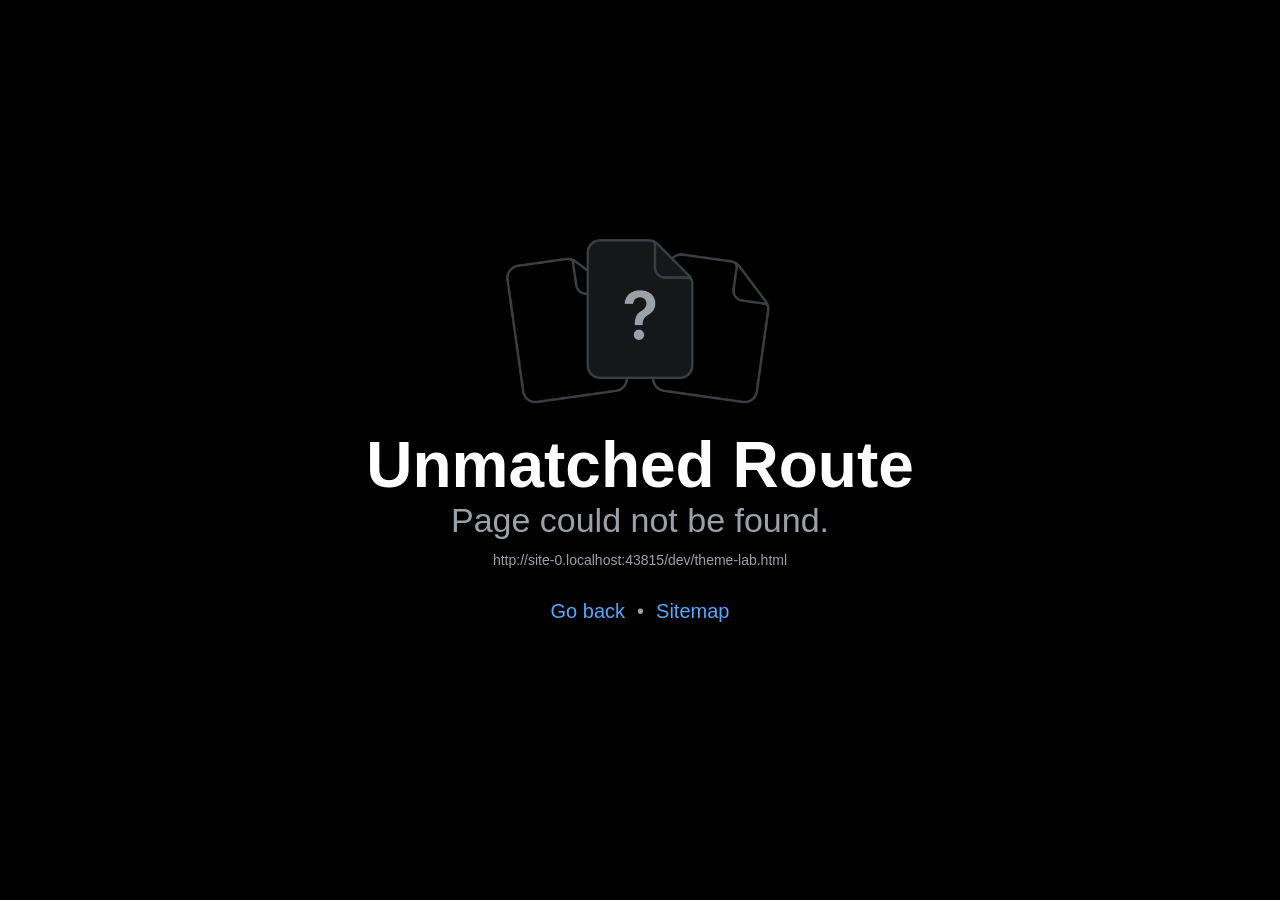
<file: dev/theme-lab.html>
<!DOCTYPE html><html  lang="en"><head><title data-rh="true"></title><meta charSet="utf-8"/><meta name="viewport" content="width=device-width, initial-scale=1, shrink-to-fit=no"/><meta http-equiv="X-UA-Compatible" content="IE=edge"/><style id="expo-reset">#root,body,html{height:100%}body{overflow:hidden}#root{display:flex}</style><style id="react-native-stylesheet">[stylesheet-group="0"]{}
body{margin:0;}
button::-moz-focus-inner,input::-moz-focus-inner{border:0;padding:0;}
html{-ms-text-size-adjust:100%;-webkit-text-size-adjust:100%;-webkit-tap-highlight-color:rgba(0,0,0,0);}
input::-webkit-search-cancel-button,input::-webkit-search-decoration,input::-webkit-search-results-button,input::-webkit-search-results-decoration{display:none;}
[stylesheet-group="1"]{}
.css-11aywtz{-moz-appearance:textfield;-webkit-appearance:none;background-color:rgba(0,0,0,0.00);border-bottom-left-radius:0px;border-bottom-right-radius:0px;border-top-left-radius:0px;border-top-right-radius:0px;border:0 solid black;box-sizing:border-box;font:14px -apple-system,BlinkMacSystemFont,"Segoe UI",Roboto,Helvetica,Arial,sans-serif;margin:0px;padding:0px;resize:none;}
.css-146c3p1{background-color:rgba(0,0,0,0.00);border:0 solid black;box-sizing:border-box;color:rgba(0,0,0,1.00);display:inline;font:14px -apple-system,BlinkMacSystemFont,"Segoe UI",Roboto,Helvetica,Arial,sans-serif;list-style:none;margin:0px;padding:0px;position:relative;text-align:start;text-decoration:none;white-space:pre-wrap;word-wrap:break-word;}
.css-1jxf684{background-color:rgba(0,0,0,0.00);border:0 solid black;box-sizing:border-box;color:inherit;display:inline;font:inherit;list-style:none;margin:0px;padding:0px;position:relative;text-align:inherit;text-decoration:none;white-space:inherit;word-wrap:break-word;}
.css-9pa8cd{bottom:0px;height:100%;left:0px;opacity:0;position:absolute;right:0px;top:0px;width:100%;z-index:-1;}
.css-g5y9jx{align-content:flex-start;align-items:stretch;background-color:rgba(0,0,0,0.00);border:0 solid black;box-sizing:border-box;display:flex;flex-basis:auto;flex-direction:column;flex-shrink:0;list-style:none;margin:0px;min-height:0px;min-width:0px;padding:0px;position:relative;text-decoration:none;z-index:0;}
[stylesheet-group="2"]{}
.r-11mg6pl{border-bottom-color:rgba(255,255,255,1.00);border-left-color:rgba(255,255,255,1.00);border-right-color:rgba(255,255,255,1.00);border-top-color:rgba(255,255,255,1.00);}
.r-13awgt0{flex:1;}
.r-146eth8{padding:3px;}
.r-16uyjmq{border-bottom-left-radius:22px;border-bottom-right-radius:22px;border-top-left-radius:22px;border-top-right-radius:22px;}
.r-1867qdf{border-bottom-left-radius:16px;border-bottom-right-radius:16px;border-top-left-radius:16px;border-top-right-radius:16px;}
.r-1a976y8{border-bottom-left-radius:19px;border-bottom-right-radius:19px;border-top-left-radius:19px;border-top-right-radius:19px;}
.r-1awa8pu{border-bottom-color:rgba(101,119,134,1.00);border-left-color:rgba(101,119,134,1.00);border-right-color:rgba(101,119,134,1.00);border-top-color:rgba(101,119,134,1.00);}
.r-1bq2mok{margin:3px;}
.r-1bq9uc5{padding:9px;}
.r-1d4xg89{border-bottom-color:rgba(170,184,194,1.00);border-left-color:rgba(170,184,194,1.00);border-right-color:rgba(170,184,194,1.00);border-top-color:rgba(170,184,194,1.00);}
.r-1dpxm4h{border-bottom-color:rgba(105,231,245,1.00);border-left-color:rgba(105,231,245,1.00);border-right-color:rgba(105,231,245,1.00);border-top-color:rgba(105,231,245,1.00);}
.r-1dzdj1l{border-bottom-left-radius:10px;border-bottom-right-radius:10px;border-top-left-radius:10px;border-top-right-radius:10px;}
.r-1f0042m{border-bottom-left-radius:5px;border-bottom-right-radius:5px;border-top-left-radius:5px;border-top-right-radius:5px;}
.r-1fuqb1j{border-bottom-left-radius:24px;border-bottom-right-radius:24px;border-top-left-radius:24px;border-top-right-radius:24px;}
.r-1g868lv{border-bottom-color:rgba(255,255,255,0.14);border-left-color:rgba(255,255,255,0.14);border-right-color:rgba(255,255,255,0.14);border-top-color:rgba(255,255,255,0.14);}
.r-1j16mh1{border-bottom-left-radius:100%;border-bottom-right-radius:100%;border-top-left-radius:100%;border-top-right-radius:100%;}
.r-1jkafct{border-bottom-left-radius:2px;border-bottom-right-radius:2px;border-top-left-radius:2px;border-top-right-radius:2px;}
.r-1jyn79y{border-bottom-color:rgba(0,150,136,1.00);border-left-color:rgba(0,150,136,1.00);border-right-color:rgba(0,150,136,1.00);border-top-color:rgba(0,150,136,1.00);}
.r-1mxhqmb{border-bottom-left-radius:11px;border-bottom-right-radius:11px;border-top-left-radius:11px;border-top-right-radius:11px;}
.r-1oqcu8e{padding:15px;}
.r-1pcd2l5{padding:20px;}
.r-1phboty{border-bottom-style:solid;border-left-style:solid;border-right-style:solid;border-top-style:solid;}
.r-1q9bdsx{border-bottom-left-radius:12px;border-bottom-right-radius:12px;border-top-left-radius:12px;border-top-right-radius:12px;}
.r-1qsk4np{overflow-x:clip;overflow-y:clip;}
.r-1rvyss1{border-bottom-color:rgba(255,255,255,0.20);border-left-color:rgba(255,255,255,0.20);border-right-color:rgba(255,255,255,0.20);border-top-color:rgba(255,255,255,0.20);}
.r-1sp51qo{padding:10px;}
.r-1txcine{border-bottom-left-radius:13px;border-bottom-right-radius:13px;border-top-left-radius:13px;border-top-right-radius:13px;}
.r-1udh08x{overflow-x:hidden;overflow-y:hidden;}
.r-1uu6nss{padding:5px;}
.r-1xfd6ze{border-bottom-left-radius:8px;border-bottom-right-radius:8px;border-top-left-radius:8px;border-top-right-radius:8px;}
.r-1ylenci{border-bottom-left-radius:15px;border-bottom-right-radius:15px;border-top-left-radius:15px;border-top-right-radius:15px;}
.r-42olwf{border-bottom-color:rgba(0,0,0,0.00);border-left-color:rgba(0,0,0,0.00);border-right-color:rgba(0,0,0,0.00);border-top-color:rgba(0,0,0,0.00);}
.r-4a18lf{border-bottom-color:rgba(255,0,0,1.00);border-left-color:rgba(255,0,0,1.00);border-right-color:rgba(255,0,0,1.00);border-top-color:rgba(255,0,0,1.00);}
.r-4zvafu{border-bottom-left-radius:26px;border-bottom-right-radius:26px;border-top-left-radius:26px;border-top-right-radius:26px;}
.r-5t7aoe{border-bottom-left-radius:17px;border-bottom-right-radius:17px;border-top-left-radius:17px;border-top-right-radius:17px;}
.r-60ke3l{border-bottom-color:rgba(0,128,0,1.00);border-left-color:rgba(0,128,0,1.00);border-right-color:rgba(0,128,0,1.00);border-top-color:rgba(0,128,0,1.00);}
.r-6ncur5{border-bottom-left-radius:18px;border-bottom-right-radius:18px;border-top-left-radius:18px;border-top-right-radius:18px;}
.r-6t2glc{border-bottom-left-radius:40px;border-bottom-right-radius:40px;border-top-left-radius:40px;border-top-right-radius:40px;}
.r-9x6qib{border-bottom-color:rgba(204,214,221,1.00);border-left-color:rgba(204,214,221,1.00);border-right-color:rgba(204,214,221,1.00);border-top-color:rgba(204,214,221,1.00);}
.r-a1yn9n{border-bottom-left-radius:28px;border-bottom-right-radius:28px;border-top-left-radius:28px;border-top-right-radius:28px;}
.r-af1wpz{border-bottom-color:rgba(255,255,255,0.12);border-left-color:rgba(255,255,255,0.12);border-right-color:rgba(255,255,255,0.12);border-top-color:rgba(255,255,255,0.12);}
.r-cdmcib{border-bottom-left-radius:3px;border-bottom-right-radius:3px;border-top-left-radius:3px;border-top-right-radius:3px;}
.r-crgep1{margin:0px;}
.r-d045u9{border-bottom-width:2px;border-left-width:2px;border-right-width:2px;border-top-width:2px;}
.r-d23pfw{padding:24px;}
.r-edyy15{padding:8px;}
.r-fx7oqy{border-bottom-color:rgba(0,0,255,1.00);border-left-color:rgba(0,0,255,1.00);border-right-color:rgba(0,0,255,1.00);border-top-color:rgba(0,0,255,1.00);}
.r-jgcjvd{margin:10px;}
.r-krxsd3{display:-webkit-box;}
.r-nsbfu8{padding:16px;}
.r-rs99b7{border-bottom-width:1px;border-left-width:1px;border-right-width:1px;border-top-width:1px;}
.r-t23y2h{border-bottom-left-radius:14px;border-bottom-right-radius:14px;border-top-left-radius:14px;border-top-right-radius:14px;}
.r-t60dpp{padding:0px;}
.r-tuq35u{padding:4px;}
.r-wg31gx{border-bottom-color:rgba(49,53,56,1.00);border-left-color:rgba(49,53,56,1.00);border-right-color:rgba(49,53,56,1.00);border-top-color:rgba(49,53,56,1.00);}
.r-xoduu5{display:inline-flex;}
.r-xyw6el{padding:12px;}
.r-y47klf{border-bottom-left-radius:20px;border-bottom-right-radius:20px;border-top-left-radius:20px;border-top-right-radius:20px;}
.r-ywje51{margin:auto;}
.r-z2wwpe{border-bottom-left-radius:4px;border-bottom-right-radius:4px;border-top-left-radius:4px;border-top-right-radius:4px;}
[stylesheet-group="2.1"]{}
.r-11f147o{padding-bottom:8px;padding-top:8px;}
.r-11gswi8{padding-left:3px;padding-right:3px;}
.r-17c3tha{padding-left:17px;padding-right:17px;}
.r-17q4wm6{margin-left:5px;margin-right:5px;}
.r-184id4b{margin-bottom:12px;margin-top:12px;}
.r-1d7mnkm{padding-bottom:15px;padding-top:15px;}
.r-1e084wi{padding-left:0px;padding-right:0px;}
.r-1mkv55d{padding-bottom:0px;padding-top:0px;}
.r-1mmae3n{padding-bottom:12px;padding-top:12px;}
.r-1ntr0p{padding-left:5px;padding-right:5px;}
.r-1rsorjc{padding-left:36px;padding-right:36px;}
.r-1s5swlz{padding-bottom:9px;padding-top:9px;}
.r-1yd117h{padding-bottom:7px;padding-top:7px;}
.r-3o4zer{padding-left:12px;padding-right:12px;}
.r-3pj75a{padding-left:16px;padding-right:16px;}
.r-cxgwc0{padding-left:24px;padding-right:24px;}
.r-f8sm7e{margin-left:auto;margin-right:auto;}
.r-is05cd{padding-left:8px;padding-right:8px;}
.r-jdiy1a{margin-left:11px;margin-right:11px;}
.r-jusfrs{margin-left:12px;margin-right:12px;}
.r-n5f61p{margin-bottom:3px;margin-top:3px;}
.r-n7gxbd{padding-left:4px;padding-right:4px;}
.r-u4gi5m{padding-left:13px;padding-right:13px;}
.r-u9wvl5{padding-left:20px;padding-right:20px;}
.r-ubg91z{padding-left:15px;padding-right:15px;}
.r-ugi1tw{padding-left:5%;padding-right:5%;}
.r-w7s2jr{padding-bottom:16px;padding-top:16px;}
.r-ytbthy{padding-bottom:10px;padding-top:10px;}
[stylesheet-group="2.2"]{}
.r-10s2tm5{left:0%;}
.r-16o8guy{right:100%;}
.r-1a11zyx{margin-right:12px;}
.r-1cwvpvk{margin-left:12px;}
.r-1e97lx8{margin-right:3px;}
.r-1euzeng{padding-left:24px;}
.r-1g4tz6n{margin-right:-14.5px;}
.r-1h31txp{padding-right:16px;}
.r-1lhn9r{margin-left:-14.5px;}
.r-1sqnqi2{margin-left:3px;}
.r-1vl2501{padding-right:24px;}
.r-9mo606{margin-right:10px;}
.r-c59us2{left:-3px;}
.r-dqe1q{right:0%;}
.r-qb41rp{margin-right:5px;}
.r-rci37q{left:100%;}
.r-uhung1{margin-left:10px;}
.r-vpmibe{right:-3px;}
.r-w67my2{padding-left:16px;}
.r-wizibn{margin-left:5px;}
[stylesheet-group="3"]{}
.r-100vyta{margin-top:7px;}
.r-105ug2t{pointer-events:auto!important;}
.r-10b5y5f{letter-spacing:1.4px;}
.r-10ptun7{height:16px;}
.r-10v3vxq{transform:scaleX(-1);}
.r-10x49cs{font-size:10px;}
.r-10xqauy{padding-top:env(safe-area-inset-top);}
.r-116um31{min-height:47px;}
.r-117bsoe{margin-bottom:20px;}
.r-11j9u27{visibility:hidden;}
.r-11mpjr4{background-color:rgba(223,223,223,1.00);}
.r-11udlyb{background-color:rgba(0,150,136,1.00);}
.r-11v9fek{min-width:180px;}
.r-11yh6sk{overflow-x:hidden;}
.r-12aol17{background-color:rgba(105,231,245,0.13);}
.r-12f6czt{top:17px;}
.r-12vffkv>* {pointer-events:auto;}
.r-12vffkv{pointer-events:none!important;}
.r-131miar{padding-top:18px;}
.r-131xog0{width:38px;}
.r-135wba7{line-height:24px;}
.r-13aq9py{animation-name:r-1iq689l;}
.r-13gvty3{padding-top:6px;}
.r-13qz1uu{width:100%;}
.r-13tjlyg{transition-duration:0.1s;}
.r-1472mwg{height:24px;}
.r-14gqq1x{margin-top:4px;}
.r-14ijz5o{font-size:38px;}
.r-14lw9ot{background-color:rgba(255,255,255,1.00);}
.r-14sbq61{background-color:rgba(33,150,243,1.00);}
.r-14yzgew{line-height:18px;}
.r-150rngu{-webkit-overflow-scrolling:touch;}
.r-15d164r{margin-bottom:10px;}
.r-15doi1v{font-size:7px;}
.r-16okoll{opacity:0.82;}
.r-16sir0t{background-color:rgba(16,34,54,1.00);}
.r-16y2uox{flex-grow:1;}
.r-173mn98{align-self:flex-end;}
.r-173mzie{transform:scaleY(-1);}
.r-1777fci{justify-content:center;}
.r-17bb2tj{animation-duration:0.75s;}
.r-17leim2{background-repeat:repeat;}
.r-17s6mgv{justify-content:flex-end;}
.r-17tb59b{opacity:0.7;}
.r-17tloay{opacity:0.6;}
.r-17u3ijr{background-color:rgba(155,161,166,0.27);}
.r-184en5c{z-index:1;}
.r-18nhz7w{top:-3px;}
.r-18s9q5n{box-shadow:0px 0px 9px rgba(215,248,139,0.90);}
.r-18tde5n{background-color:rgba(215,248,139,1.00);}
.r-18u1ve8{color:rgba(255,255,255,0.40);}
.r-18u37iz{flex-direction:row;}
.r-19einr3{margin-right:9px;}
.r-19h5ruw{margin-top:15px;}
.r-19oahor{font-size:64px;}
.r-19qrga8{margin-top:3px;}
.r-19urhcx{padding-top:13px;}
.r-19wmn03{width:20px;}
.r-19z077z{touch-action:none;}
.r-1a2p6p6{-webkit-text-decoration-style:solid;text-decoration-style:solid;}
.r-1a8msfu{height:38px;}
.r-1abnn5w{animation-play-state:paused;}
.r-1acpoxo{width:36px;}
.r-1aiqnjv{font-family:monospace,monospace;}
.r-1ajrld3{color:rgba(7,17,29,1.00);}
.r-1aockid{width:40px;}
.r-1awozwy{align-items:center;}
.r-1ay1djp{animation-duration:1s;}
.r-1b43r93{font-size:14px;}
.r-1b4pop4{background-color:rgba(7,17,29,1.00);}
.r-1ba89he{padding-right:13px;}
.r-1bymd8e{margin-top:2px;}
.r-1c6unfx{forced-color-adjust:none;}
.r-1c85bru{width:270px;}
.r-1cmwbt1{gap:8px;}
.r-1cwl3u0{line-height:16px;}
.r-1d2dqt7{color:rgba(244,247,255,1.00);}
.r-1d2f490{left:0px;}
.r-1d5kdc7{flex-direction:column-reverse;}
.r-1d7gupr{margin-top:22px;}
.r-1ddef8g{-webkit-text-decoration-line:underline;text-decoration-line:underline;}
.r-1dernwh{height:70%;}
.r-1dk5vkf{color:rgba(169,180,201,1.00);}
.r-1dtv205{padding-bottom:90px;}
.r-1e4ma89{background-color:rgba(0,0,0,0.55);}
.r-1ei5mc7{cursor:inherit;}
.r-1enofrn{font-size:12px;}
.r-1euja1d{margin-bottom:22px;}
.r-1euycsn{flex-direction:row-reverse;}
.r-1ewcgjf{box-shadow:0px 1px 3px rgba(0,0,0,0.5);}
.r-1ey881g{gap:7px;}
.r-1f0cr8{transform:scale(0.98);}
.r-1fb8cwr{background-color:rgba(255,155,134,1.00);}
.r-1ff274t{text-align:right;}
.r-1ffj0ar{background-color:rgba(0,0,0,0.40);}
.r-1fsb7ud{height:61px;}
.r-1ftgome{opacity:0.76;}
.r-1g80hic{opacity:0.8;}
.r-1g94qm0{margin-top:5px;}
.r-1ge9hsw{max-width:960px;}
.r-1ghxqbu{font-variant:tabular-nums;}
.r-1gkfh8e{font-size:11px;}
.r-1gnwdna{width:43px;}
.r-1gpfsoa{aspect-ratio:1.18;}
.r-1h0z5md{justify-content:flex-start;}
.r-1habvwh{align-items:flex-start;}
.r-1i10wst{font-size:18px;}
.r-1i6wzkk{-moz-transition-property:opacity;-webkit-transition-property:opacity;transition-property:opacity;}
.r-1i71y14{gap:14px;}
.r-1iadsmv{width:150px;}
.r-1ifxtd0{margin-bottom:16px;}
.r-1ikidpy{letter-spacing:0.5px;}
.r-1iln25a{word-wrap:normal;}
.r-1inkyih{font-size:17px;}
.r-1iusvr4{flex-basis:0px;}
.r-1janqcz{width:16px;}
.r-1jkjb{margin-left:8px;}
.r-1jnzvcq{padding-bottom:80px;}
.r-1jq7nn{background-color:rgba(255,255,255,0.11);}
.r-1kb76zh{margin-right:8px;}
.r-1kfrs79{font-weight:600;}
.r-1ki14p2{top:10px;}
.r-1kihuf0{align-self:center;}
.r-1l479wm{padding-bottom:120px;}
.r-1ld3bg{top:-4px;}
.r-1ldzwu0{animation-timing-function:linear;}
.r-1loqt21{cursor:pointer;}
.r-1lybf8k{letter-spacing:1.1px;}
.r-1m75kl7{border-top-color:rgba(255,255,255,0.14);}
.r-1mdbics{height:43px;}
.r-1mlwlqe{flex-basis:auto;}
.r-1mrlafo{background-position:0;}
.r-1muvv40{animation-iteration-count:infinite;}
.r-1naamh8{background-color:rgba(255,255,255,0.28);}
.r-1niwhzg{background-color:rgba(0,0,0,0.00);}
.r-1nlw0im{bottom:8px;}
.r-1no09lo{margin-top:28px;}
.r-1nrc83j{min-height:38px;}
.r-1nxhmzv{margin-bottom:28px;}
.r-1ny4l3l{outline-style:none;}
.r-1ocf4r9{scroll-snap-type:y mandatory;}
.r-1od2jal{font-weight:300;}
.r-1onu96p{border-curve:continuous;}
.r-1oszu61{align-items:stretch;}
.r-1otgn73{touch-action:manipulation;}
.r-1ozqkpa{text-transform:capitalize;}
.r-1p0dtai{bottom:0px;}
.r-1peese0{margin-bottom:24px;}
.r-1pi2tsx{height:100%;}
.r-1pl7oy7{min-height:48px;}
.r-1pm8pkb{font-family:Courier;}
.r-1qd0xha{font-family:-apple-system,BlinkMacSystemFont,"Segoe UI",Roboto,Helvetica,Arial,sans-serif;}
.r-1qulhi1{animation-name:r-1pzkwqh;}
.r-1r4fvd0{color:rgba(82,169,255,1.00);}
.r-1r74h94{left:8px;}
.r-1r8g8re{height:36px;}
.r-1rnoaur{overflow-y:auto;}
.r-1s367qj{gap:11px;}
.r-1s378id{color:rgba(169,180,201,0.55);}
.r-1sd1n6o{right:13px;}
.r-1sg8ghl{z-index:1000;}
.r-1sn7ly2{height:54px;}
.r-1ssbvtb{gap:12px;}
.r-1sxrcry{background-size:auto;}
.r-1t68eob{left:10px;}
.r-1t7zxhp{width:9px;}
.r-1udbk01{text-overflow:ellipsis;}
.r-1ugchlj{height:44px;}
.r-1ui5ee8{font-size:32px;}
.r-1uopjct{height:37px;}
.r-1vr29t4{font-weight:800;}
.r-1w6e6rj{flex-wrap:wrap;}
.r-1wbh5a2{flex-shrink:1;}
.r-1wtj0ep{justify-content:space-between;}
.r-1wyyakw{z-index:-1;}
.r-1wzrnnt{margin-top:16px;}
.r-1xcajam{position:fixed;}
.r-1xeh18n{width:61px;}
.r-1xno5lw{font-size:35px;}
.r-1xnzce8{-moz-user-select:text;-webkit-user-select:text;user-select:text;}
.r-1xpsq9i{box-shadow:0px 3px 3px rgba(0, 0, 0, 0.33);}
.r-1xzupcd{width:13px;}
.r-1y00bll{gap:9px;}
.r-1yef0xd{animation-name:r-11cv4x;}
.r-1ygb39h{height:47px;}
.r-1yvhtrz{width:32px;}
.r-20chq0{background-color:rgba(105,231,245,0.14);}
.r-2b3dyf{border-bottom-color:rgba(255,255,255,0.14);}
.r-2eszeu::-webkit-scrollbar{display:none}
.r-2eszeu{scrollbar-width:none;}
.r-30o5oe{-moz-appearance:none;-ms-appearance:none;-webkit-appearance:none;appearance:none;}
.r-356f0p{letter-spacing:0.35px;}
.r-38x2cy{margin-top:25px;}
.r-3mc0re{right:8px;}
.r-3s2u2q{white-space:nowrap;}
.r-417010{z-index:0;}
.r-4gszlv{background-size:cover;}
.r-4v7adb{height:5px;}
.r-580adz{gap:5px;}
.r-5fcqz0{line-height:17px;}
.r-5kkj8d{border-top-width:1px;}
.r-5oul0u{margin-bottom:8px;}
.r-5rtp4o{background-color:rgba(221,231,234,1.00);}
.r-60vfwk{min-width:1px;}
.r-633pao>* {pointer-events:none;}
.r-633pao{pointer-events:none!important;}
.r-6dt33c{opacity:1;}
.r-6gpygo{margin-bottom:12px;}
.r-6pziz6{opacity:0.45;}
.r-6taxm2:-ms-input-placeholder{color:var(--placeholderTextColor);opacity:1;}
.r-6taxm2::-moz-placeholder{color:var(--placeholderTextColor);opacity:1;}
.r-6taxm2::-webkit-input-placeholder{color:var(--placeholderTextColor);opacity:1;}
.r-6taxm2::placeholder{color:var(--placeholderTextColor);opacity:1;}
.r-726pan{width:31px;}
.r-76blku{height:21px;}
.r-7cikom{font-size:inherit;}
.r-7q8q6z{cursor:default;}
.r-7ya2zt{background-color:rgba(105,231,245,1.00);}
.r-890zxe{background-color:rgba(105,231,245,0.12);}
.r-8akbws{-webkit-box-orient:vertical;}
.r-8ay8q1{letter-spacing:0.1px;}
.r-8br3cv{width:54px;}
.r-8eqzbf{right:10px;}
.r-97e31f{padding-bottom:env(safe-area-inset-bottom);}
.r-98c09q{height:68px;}
.r-9aw3ui{gap:4px;}
.r-9daxd3{animation-duration:250ms;}
.r-9hts1o{transform:scale(0.97);}
.r-a023e6{font-size:15px;}
.r-adyw6z{font-size:20px;}
.r-agouwx{transform:translateZ(0);}
.r-ah5dr5>* {pointer-events:none;}
.r-ah5dr5{pointer-events:auto!important;}
.r-aruset{font-weight:200;}
.r-b88u0q{font-weight:700;}
.r-bi4vy9{transform:translateY(100%);}
.r-bt1l66{min-height:20px;}
.r-buy8e9{overflow-y:hidden;}
.r-bv2aro{padding-left:env(safe-area-inset-left);}
.r-c68hjy{color:rgba(161,161,161,1.00);}
.r-cpa5s6{scroll-snap-align:start;}
.r-cqee49{color:rgba(0,0,0,1.00);}
.r-cv4lhi{font-size:21px;}
.r-dkge59{background-color:rgba(170,184,194,1.00);}
.r-dnmrzs{max-width:100%;}
.r-dr54s0{margin-bottom:13px;}
.r-e1k2in{right:16px;}
.r-eafdt9{transition-duration:0.15s;}
.r-ebwn4k{animation-name:r-q67da2;}
.r-eektet{margin-bottom:25px;}
.r-ehq7j7{background-size:contain;}
.r-eqz5dr{flex-direction:column;}
.r-ero68b{min-height:40px;}
.r-eu3ka{height:40px;}
.r-f2mvze{letter-spacing:-0.8px;}
.r-fdjqy7{text-align:left;}
.r-fxxt2n{line-height:15px;}
.r-g3mlsw{animation-name:r-t2lo5v;}
.r-ghxds0{transform:translateY(0%);}
.r-gjtt5x{margin-top:21px;}
.r-gtdqiz{position:-webkit-sticky;position:sticky;}
.r-h0d30l{height:28px;}
.r-h1js2l{font-size:25px;}
.r-h3s6tt{height:48px;}
.r-h8zmvw{width:31.7%;}
.r-hdaws3{height:4px;}
.r-hjklzo{line-height:19px;}
.r-hxflta{padding-right:env(safe-area-inset-right);}
.r-i933xg{letter-spacing:1.5px;}
.r-icoktb{opacity:0.5;}
.r-iphfwy{padding-bottom:4px;}
.r-ipm5af{top:0px;}
.r-jasr17{right:72px;}
.r-jwli3a{color:rgba(255,255,255,1.00);}
.r-k200y{align-self:flex-start;}
.r-k5y9r7{height:9px;}
.r-kc8jnq{margin-top:6px;}
.r-kemksi{background-color:rgba(0,0,0,1.00);}
.r-kizejy{color:rgba(155,161,166,1.00);}
.r-knv0ih{margin-top:8px;}
.r-ku1wi2{margin-bottom:15px;}
.r-kynxz2{min-height:360px;}
.r-l71dzp{margin-top:14px;}
.r-leqjx2{animation-timing-function:cubic-bezier(0.215, 0.61, 0.355, 1);}
.r-lltvgl{overflow-x:auto;}
.r-lpb231{height:168px;}
.r-lrsllp{width:24px;}
.r-lrvibr{-moz-user-select:none;-webkit-user-select:none;user-select:none;}
.r-mabqd8{height:32px;}
.r-majxgm{font-weight:500;}
.r-mfh4gg{scroll-snap-type:x mandatory;}
.r-mhe3cw{z-index:10;}
.r-ml9okn{margin-top:17px;}
.r-mro3nb{background-color:rgba(21,23,24,1.00);}
.r-n6v787{font-size:13px;}
.r-ntubhp{background-color:rgba(0,0,0,0.42);}
.r-o4n3w5{width:23px;}
.r-o4qtl5{min-height:66px;}
.r-ojf8lh{gap:6px;}
.r-omk8ei{background-color:rgba(7,17,29,0.68);}
.r-orgf3d{opacity:0;}
.r-ovu0ai{font-weight:900;}
.r-q4m81j{text-align:center;}
.r-q773ft{background-color:rgba(255,255,255,0.07);}
.r-qefnel{background-color:rgba(14,29,47,0.72);}
.r-qfi6ny{top:30000px;}
.r-qklmqi{border-bottom-width:1px;}
.r-qn3fzs{padding-bottom:24px;}
.r-qqjak8{font-size:9px;}
.r-r5vmyo{z-index:1002;}
.r-rjixqe{line-height:20px;}
.r-rki7wi{bottom:12px;}
.r-rs94m5{background-image:url("[data-uri]");}
.r-ry7qr9{background-color:rgba(7,17,29,0.92);}
.r-s62m2j{animation-timing-function:cubic-bezier(0.47, 0, 0.745, 0.715);}
.r-sfbmgh{z-index:9999;}
.r-so7y2g{line-height:64px;}
.r-so9744{bottom:88px;}
.r-tceitz{left:16px;}
.r-tmojj0{z-index:30;}
.r-tsynxw{text-transform:uppercase;}
.r-u6sd8q{background-repeat:no-repeat;}
.r-u8s1d{position:absolute;}
.r-u92y06{background-color:rgba(255,165,0,1.00);}
.r-uaa2di{gap:10px;}
.r-uahozn{width:47px;}
.r-ubezar{font-size:16px;}
.r-ugfj8r{color:rgba(105,231,245,1.00);}
.r-uho16t{font-size:34px;}
.r-usgzl9{width:44px;}
.r-vacyoi{padding-bottom:64px;}
.r-van48c{caret-color:transparent;}
.r-vboj7i{top:-7px;}
.r-vvn4in{background-position:center;}
.r-vw2c0b{font-weight:bold;}
.r-wc24c3{z-index:20;}
.r-wfqgy4{transition-duration:100ms;}
.r-ws9h79{left:4px;}
.r-x11e5r{font-family:SFMono-Regular, Menlo, Monaco, Consolas, "Liberation Mono", "Courier New", monospace;}
.r-x3cy2q{background-size:100% 100%;}
.r-x6gqwb{min-height:162px;}
.r-xaggoz{max-width:350px;}
.r-xx3c9p{animation-name:r-imtty0;}
.r-y7v2we{background-color:rgba(32,36,37,1.00);}
.r-yie26v{z-index:1001;}
.r-z80fyv{height:20px;}
.r-zchlnj{right:0px;}
.r-zl2h9q{margin-bottom:2px;}
.r-zz5t5d{font-size:28px;}
@-webkit-keyframes r-11cv4x{0%{transform:rotate(0deg);}100%{transform:rotate(360deg);}}
@-webkit-keyframes r-1iq689l{0%{transform:translateY(0%);}100%{transform:translateY(100%);}}
@-webkit-keyframes r-1pzkwqh{0%{transform:translateY(100%);}100%{transform:translateY(0%);}}
@-webkit-keyframes r-imtty0{0%{opacity:0;}100%{opacity:1;}}
@-webkit-keyframes r-q67da2{0%{transform:translateX(-100%);}100%{transform:translateX(400%);}}
@-webkit-keyframes r-t2lo5v{0%{opacity:1;}100%{opacity:0;}}
@keyframes r-11cv4x{0%{transform:rotate(0deg);}100%{transform:rotate(360deg);}}
@keyframes r-1iq689l{0%{transform:translateY(0%);}100%{transform:translateY(100%);}}
@keyframes r-1pzkwqh{0%{transform:translateY(100%);}100%{transform:translateY(0%);}}
@keyframes r-imtty0{0%{opacity:0;}100%{opacity:1;}}
@keyframes r-q67da2{0%{transform:translateX(-100%);}100%{transform:translateX(400%);}}
@keyframes r-t2lo5v{0%{opacity:1;}100%{opacity:0;}}</style><script type="module">globalThis.__EXPO_ROUTER_HYDRATE__=true;</script><link rel="preload" href="/_expo/static/css/leaflet-0a73d6787c8f1a38d8aeeeff6d84fadd.css" as="style"><link rel="stylesheet" href="/_expo/static/css/leaflet-0a73d6787c8f1a38d8aeeeff6d84fadd.css"><link rel="preload" href="/_expo/static/css/web-e60aa0695a4b810e33fc06a05e1af8f7.css" as="style"><link rel="stylesheet" href="/_expo/static/css/web-e60aa0695a4b810e33fc06a05e1af8f7.css"><link rel="icon" href="/favicon.ico" /></head><body><div id="root"><div class="css-g5y9jx r-13awgt0"><!--$--><div class="css-g5y9jx" style="flex:1;--color-primary:#69E7F5;--color-background:#07111D;--color-surface:#102236;--color-foreground:#F4F7FF;--color-muted:#A9B4C9;--color-border:#28415B;--color-success:#D7F88B;--color-warning:#FFCF7A;--color-error:#FF9B86"><div class="css-g5y9jx r-13awgt0"><div class="css-g5y9jx" style="flex:1"><div style="position:absolute;left:0;right:0;top:0;bottom:0;pointer-events:none;visibility:hidden"></div><div class="css-g5y9jx r-13awgt0"><div aria-hidden="true" class="css-g5y9jx r-13awgt0 r-1p0dtai r-1d2f490 r-u8s1d r-zchlnj r-ipm5af" style="background-color:rgba(242,242,242,1.00);display:none"><div class="css-g5y9jx r-13awgt0"><div class="css-g5y9jx r-13awgt0"><!--$--><div style="position:absolute;left:0;right:0;top:0;bottom:0;pointer-events:none;visibility:hidden"></div><div class="css-g5y9jx r-13awgt0" style="flex-direction:column"><div class="css-g5y9jx r-13awgt0 r-1udh08x"><div class="css-g5y9jx r-1p0dtai r-1d2f490 r-u8s1d r-zchlnj r-ipm5af" style="z-index:0"><div class="css-g5y9jx r-13awgt0" style="background-color:rgba(242,242,242,1.00)"><div class="css-g5y9jx r-13awgt0"><!--$--><div class="css-g5y9jx r-1b4pop4 r-13awgt0"><div aria-label="Carte interactive OpenStreetMap de Navora" class="css-g5y9jx r-5rtp4o r-13awgt0 r-kynxz2"></div><div class="css-g5y9jx r-uaa2di r-1d2f490 r-3pj75a r-u8s1d r-zchlnj r-ipm5af r-12vffkv" style="padding-top:16px"><div class="css-g5y9jx r-1awozwy r-18u37iz r-1wtj0ep"><div class="css-g5y9jx r-1g868lv r-rs99b7 r-1udh08x r-ry7qr9 r-1awozwy r-6ncur5 r-18u37iz r-tuq35u r-1ba89he"><div class="css-g5y9jx r-1p0dtai r-1d2f490 r-u8s1d r-zchlnj r-ipm5af" style="background-image:linear-gradient(180deg, rgba(255,255,255,0.13), rgba(255,255,255,0.04))"></div><div class="css-g5y9jx r-nsbfu8"><div class="css-g5y9jx r-1awozwy r-7ya2zt r-1txcine r-1r8g8re r-1777fci r-19einr3 r-1acpoxo"><div dir="auto" class="css-146c3p1"></div></div><div class="css-g5y9jx"><div dir="auto" class="css-146c3p1 r-1d2dqt7 r-1b43r93 r-ovu0ai r-i933xg">NAVORA</div><div dir="auto" class="css-146c3p1 r-1dk5vkf r-15doi1v r-1vr29t4 r-10b5y5f r-1bymd8e">WORLD IN MOTION</div></div></div></div><button aria-label="Notifications" role="button" tabindex="0" class="css-g5y9jx r-1loqt21 r-1otgn73 r-1awozwy r-omk8ei r-1g868lv r-1867qdf r-rs99b7 r-1777fci" style="width:44px;height:44px" type="button"><div dir="auto" class="css-146c3p1"></div></button></div><div class="css-g5y9jx r-1g868lv r-rs99b7 r-1udh08x r-ry7qr9 r-1a976y8 r-146eth8"><div class="css-g5y9jx r-1p0dtai r-1d2f490 r-u8s1d r-zchlnj r-ipm5af" style="background-image:linear-gradient(180deg, rgba(255,255,255,0.13), rgba(255,255,255,0.04))"></div><div class="css-g5y9jx r-nsbfu8"><div class="css-g5y9jx r-1awozwy r-18u37iz r-1y00bll r-116um31 r-u4gi5m"><div dir="auto" class="css-146c3p1"></div><input placeholder="Où voulez-vous aller ?" autoCapitalize="sentences" autoComplete="on" autoCorrect="on" dir="auto" enterKeyHint="search" rows="1" spellCheck="true" virtualkeyboardpolicy="auto" aria-label="Rechercher une adresse ou un lieu" class="css-11aywtz r-6taxm2 r-1d2dqt7 r-13awgt0 r-a023e6 r-1kfrs79 r-1mkv55d" style="--placeholderTextColor:#A9B4C9" value=""/></div></div></div><div class="css-g5y9jx r-150rngu r-18u37iz r-16y2uox r-1wbh5a2 r-lltvgl r-buy8e9 r-agouwx r-2eszeu"><div class="css-g5y9jx r-18u37iz r-1cmwbt1 r-1h31txp"><div tabindex="0" class="css-g5y9jx r-1loqt21 r-1otgn73 r-1awozwy r-omk8ei r-af1wpz r-1txcine r-rs99b7 r-18u37iz r-ojf8lh r-1uopjct r-u4gi5m"><div dir="auto" class="css-146c3p1"></div><div dir="auto" class="css-146c3p1 r-1d2dqt7 r-1enofrn r-b88u0q">Restaurants</div></div><div tabindex="0" class="css-g5y9jx r-1loqt21 r-1otgn73 r-1awozwy r-omk8ei r-af1wpz r-1txcine r-rs99b7 r-18u37iz r-ojf8lh r-1uopjct r-u4gi5m"><div dir="auto" class="css-146c3p1"></div><div dir="auto" class="css-146c3p1 r-1d2dqt7 r-1enofrn r-b88u0q">Supermarchés</div></div><div tabindex="0" class="css-g5y9jx r-1loqt21 r-1otgn73 r-1awozwy r-omk8ei r-af1wpz r-1txcine r-rs99b7 r-18u37iz r-ojf8lh r-1uopjct r-u4gi5m"><div dir="auto" class="css-146c3p1"></div><div dir="auto" class="css-146c3p1 r-1d2dqt7 r-1enofrn r-b88u0q">Carburant</div></div><div tabindex="0" class="css-g5y9jx r-1loqt21 r-1otgn73 r-1awozwy r-omk8ei r-af1wpz r-1txcine r-rs99b7 r-18u37iz r-ojf8lh r-1uopjct r-u4gi5m"><div dir="auto" class="css-146c3p1"></div><div dir="auto" class="css-146c3p1 r-1d2dqt7 r-1enofrn r-b88u0q">Santé</div></div><div tabindex="0" class="css-g5y9jx r-1loqt21 r-1otgn73 r-1awozwy r-omk8ei r-af1wpz r-1txcine r-rs99b7 r-18u37iz r-ojf8lh r-1uopjct r-u4gi5m"><div dir="auto" class="css-146c3p1"></div><div dir="auto" class="css-146c3p1 r-1d2dqt7 r-1enofrn r-b88u0q">Pharmacies</div></div><div tabindex="0" class="css-g5y9jx r-1loqt21 r-1otgn73 r-1awozwy r-omk8ei r-af1wpz r-1txcine r-rs99b7 r-18u37iz r-ojf8lh r-1uopjct r-u4gi5m"><div dir="auto" class="css-146c3p1"></div><div dir="auto" class="css-146c3p1 r-1d2dqt7 r-1enofrn r-b88u0q">Parkings</div></div><div tabindex="0" class="css-g5y9jx r-1loqt21 r-1otgn73 r-1awozwy r-omk8ei r-af1wpz r-1txcine r-rs99b7 r-18u37iz r-ojf8lh r-1uopjct r-u4gi5m"><div dir="auto" class="css-146c3p1"></div><div dir="auto" class="css-146c3p1 r-1d2dqt7 r-1enofrn r-b88u0q">Cafés</div></div><div tabindex="0" class="css-g5y9jx r-1loqt21 r-1otgn73 r-1awozwy r-omk8ei r-af1wpz r-1txcine r-rs99b7 r-18u37iz r-ojf8lh r-1uopjct r-u4gi5m"><div dir="auto" class="css-146c3p1"></div><div dir="auto" class="css-146c3p1 r-1d2dqt7 r-1enofrn r-b88u0q">Hôtels</div></div><div tabindex="0" class="css-g5y9jx r-1loqt21 r-1otgn73 r-1awozwy r-omk8ei r-af1wpz r-1txcine r-rs99b7 r-18u37iz r-ojf8lh r-1uopjct r-u4gi5m"><div dir="auto" class="css-146c3p1"></div><div dir="auto" class="css-146c3p1 r-1d2dqt7 r-1enofrn r-b88u0q">Transports</div></div><div tabindex="0" class="css-g5y9jx r-1loqt21 r-1otgn73 r-1awozwy r-omk8ei r-af1wpz r-1txcine r-rs99b7 r-18u37iz r-ojf8lh r-1uopjct r-u4gi5m"><div dir="auto" class="css-146c3p1"></div><div dir="auto" class="css-146c3p1 r-1d2dqt7 r-1enofrn r-b88u0q">Loisirs</div></div></div></div></div><div class="css-g5y9jx r-1y00bll r-u8s1d r-e1k2in" style="bottom:106px"><button aria-label="Changer le mode de carte" role="button" tabindex="0" class="css-g5y9jx r-1loqt21 r-1otgn73 r-1awozwy r-omk8ei r-1g868lv r-1867qdf r-rs99b7 r-1777fci" style="width:44px;height:44px" type="button"><div dir="auto" class="css-146c3p1"></div></button><button aria-label="Me localiser" role="button" tabindex="0" class="css-g5y9jx r-1loqt21 r-1otgn73 r-1awozwy r-omk8ei r-1g868lv r-1867qdf r-rs99b7 r-1777fci" style="width:44px;height:44px" type="button"><div dir="auto" class="css-146c3p1"></div></button><button aria-label="Signaler un problème" role="button" tabindex="0" class="css-g5y9jx r-1loqt21 r-1otgn73 r-1awozwy r-omk8ei r-1g868lv r-1867qdf r-rs99b7 r-1777fci" style="width:44px;height:44px" type="button"><div dir="auto" class="css-146c3p1"></div></button></div><div class="css-g5y9jx r-1habvwh r-tceitz r-u8s1d r-jasr17 r-633pao" style="bottom:110px"></div><div class="css-g5y9jx r-1g868lv r-rs99b7 r-1udh08x r-ry7qr9 r-4zvafu r-tceitz r-u8s1d r-e1k2in" style="bottom:100px"><div class="css-g5y9jx r-1p0dtai r-1d2f490 r-u8s1d r-zchlnj r-ipm5af" style="background-image:linear-gradient(180deg, rgba(255,255,255,0.13), rgba(255,255,255,0.04))"></div><div class="css-g5y9jx r-nsbfu8"><div class="css-g5y9jx r-1habvwh r-18u37iz r-1wtj0ep r-5oul0u"><div class="css-g5y9jx"><div dir="auto" class="css-146c3p1 r-ugfj8r r-1gkfh8e r-1vr29t4 r-i933xg r-tsynxw">Votre prochaine étape</div><div dir="auto" class="css-146c3p1 r-1d2dqt7 r-cv4lhi r-1vr29t4 r-14gqq1x">Une carte. Un monde.</div></div><div class="css-g5y9jx r-18tde5n r-1xfd6ze r-18s9q5n r-k5y9r7 r-1t7zxhp"></div></div><div dir="auto" class="css-146c3p1 r-1dk5vkf r-n6v787 r-hjklzo">Autorisez la localisation pour obtenir des lieux et des itinéraires précis.</div><div class="css-g5y9jx r-18u37iz r-1cmwbt1 r-1wzrnnt"><button aria-label="Activer ma position" role="button" tabindex="0" class="css-g5y9jx r-1loqt21 r-1otgn73 r-1awozwy r-7ya2zt r-1867qdf r-18u37iz r-1cmwbt1 r-1777fci r-1pl7oy7 r-17c3tha" type="button"><div dir="auto" class="css-146c3p1"></div><div dir="auto" class="css-146c3p1 r-1ajrld3 r-1b43r93 r-1vr29t4">Activer ma position</div></button><button aria-label="Mode carte" role="button" tabindex="0" class="css-g5y9jx r-1loqt21 r-1otgn73 r-1awozwy r-18u37iz r-1cmwbt1 r-1777fci r-1txcine r-ero68b r-u4gi5m r-1jq7nn" type="button"><div dir="auto" class="css-146c3p1"></div><div dir="auto" class="css-146c3p1 r-1b43r93 r-1vr29t4 r-1d2dqt7">Mode carte</div></button></div></div></div></div><!--/$--></div></div></div></div><div class="css-g5y9jx r-1p0dtai r-zchlnj r-1d2f490 r-105ug2t" style="border-right-color:rgba(216,216,216,1.00);border-bottom-color:rgba(216,216,216,1.00);border-left-color:rgba(216,216,216,1.00);padding-right:0px;padding-left:0px;position:absolute;height:74px;padding-top:8px;padding-bottom:10px;background-color:rgba(7,17,29,0.94);border-top-width:1px;border-top-color:rgba(255,255,255,0.12);transform:translateY(0px)"><div class="css-g5y9jx r-1p0dtai r-1d2f490 r-u8s1d r-zchlnj r-ipm5af r-633pao"></div><div role="tablist" class="css-g5y9jx r-13awgt0 r-18u37iz"><div class="css-g5y9jx r-13awgt0" style="border-top-left-radius:0px;border-top-right-radius:0px;border-bottom-right-radius:0px;border-bottom-left-radius:0px;overflow-x:visible;overflow-y:visible"><a href="/" role="tab" aria-selected="true" tabindex="0" class="css-g5y9jx r-1otgn73 r-1awozwy r-1onu96p r-eqz5dr r-1h0z5md r-1uu6nss" style="cursor:pointer;flex:1;background-color:rgba(0,0,0,0.00);border-top-left-radius:0px;border-top-right-radius:0px;border-bottom-right-radius:0px;border-bottom-left-radius:0px;opacity:1"><div class="css-g5y9jx r-h0d30l r-726pan"><div class="css-g5y9jx r-1awozwy r-1kihuf0 r-1pi2tsx r-1777fci r-u8s1d r-13qz1uu" style="opacity:1;min-width:25px"><div dir="auto" class="css-146c3p1"></div></div><div class="css-g5y9jx r-1awozwy r-1kihuf0 r-1pi2tsx r-1777fci r-u8s1d r-13qz1uu" style="opacity:0"><div dir="auto" class="css-146c3p1"></div></div></div><div dir="auto" class="css-146c3p1 r-dnmrzs r-1udh08x r-1udbk01 r-3s2u2q r-1iln25a r-1niwhzg r-q4m81j" style="color:rgba(105,231,245,1.00);font-family:system-ui, &quot;Segoe UI&quot;, Roboto, Helvetica, Arial, sans-serif, &quot;Apple Color Emoji&quot;, &quot;Segoe UI Emoji&quot;, &quot;Segoe UI Symbol&quot;;font-size:10px;font-weight:700">Carte</div></a></div><div class="css-g5y9jx r-13awgt0" style="border-top-left-radius:0px;border-top-right-radius:0px;border-bottom-right-radius:0px;border-bottom-left-radius:0px;overflow-x:visible;overflow-y:visible"><a href="/explore" role="tab" aria-selected="false" tabindex="0" class="css-g5y9jx r-1otgn73 r-1awozwy r-1onu96p r-eqz5dr r-1h0z5md r-1uu6nss" style="cursor:pointer;flex:1;background-color:rgba(0,0,0,0.00);border-top-left-radius:0px;border-top-right-radius:0px;border-bottom-right-radius:0px;border-bottom-left-radius:0px;opacity:1"><div class="css-g5y9jx r-h0d30l r-726pan"><div class="css-g5y9jx r-1awozwy r-1kihuf0 r-1pi2tsx r-1777fci r-u8s1d r-13qz1uu" style="opacity:0;min-width:25px"><div dir="auto" class="css-146c3p1"></div></div><div class="css-g5y9jx r-1awozwy r-1kihuf0 r-1pi2tsx r-1777fci r-u8s1d r-13qz1uu" style="opacity:1"><div dir="auto" class="css-146c3p1"></div></div></div><div dir="auto" class="css-146c3p1 r-dnmrzs r-1udh08x r-1udbk01 r-3s2u2q r-1iln25a r-1niwhzg r-q4m81j" style="color:rgba(255,255,255,0.46);font-family:system-ui, &quot;Segoe UI&quot;, Roboto, Helvetica, Arial, sans-serif, &quot;Apple Color Emoji&quot;, &quot;Segoe UI Emoji&quot;, &quot;Segoe UI Symbol&quot;;font-size:10px;font-weight:700">Explorer</div></a></div><div class="css-g5y9jx r-13awgt0" style="border-top-left-radius:0px;border-top-right-radius:0px;border-bottom-right-radius:0px;border-bottom-left-radius:0px;overflow-x:visible;overflow-y:visible"><a href="/saved" role="tab" aria-selected="false" tabindex="0" class="css-g5y9jx r-1otgn73 r-1awozwy r-1onu96p r-eqz5dr r-1h0z5md r-1uu6nss" style="cursor:pointer;flex:1;background-color:rgba(0,0,0,0.00);border-top-left-radius:0px;border-top-right-radius:0px;border-bottom-right-radius:0px;border-bottom-left-radius:0px;opacity:1"><div class="css-g5y9jx r-h0d30l r-726pan"><div class="css-g5y9jx r-1awozwy r-1kihuf0 r-1pi2tsx r-1777fci r-u8s1d r-13qz1uu" style="opacity:0;min-width:25px"><div dir="auto" class="css-146c3p1"></div></div><div class="css-g5y9jx r-1awozwy r-1kihuf0 r-1pi2tsx r-1777fci r-u8s1d r-13qz1uu" style="opacity:1"><div dir="auto" class="css-146c3p1"></div></div></div><div dir="auto" class="css-146c3p1 r-dnmrzs r-1udh08x r-1udbk01 r-3s2u2q r-1iln25a r-1niwhzg r-q4m81j" style="color:rgba(255,255,255,0.46);font-family:system-ui, &quot;Segoe UI&quot;, Roboto, Helvetica, Arial, sans-serif, &quot;Apple Color Emoji&quot;, &quot;Segoe UI Emoji&quot;, &quot;Segoe UI Symbol&quot;;font-size:10px;font-weight:700">Enregistrés</div></a></div><div class="css-g5y9jx r-13awgt0" style="border-top-left-radius:0px;border-top-right-radius:0px;border-bottom-right-radius:0px;border-bottom-left-radius:0px;overflow-x:visible;overflow-y:visible"><a href="/profile" role="tab" aria-selected="false" tabindex="0" class="css-g5y9jx r-1otgn73 r-1awozwy r-1onu96p r-eqz5dr r-1h0z5md r-1uu6nss" style="cursor:pointer;flex:1;background-color:rgba(0,0,0,0.00);border-top-left-radius:0px;border-top-right-radius:0px;border-bottom-right-radius:0px;border-bottom-left-radius:0px;opacity:1"><div class="css-g5y9jx r-h0d30l r-726pan"><div class="css-g5y9jx r-1awozwy r-1kihuf0 r-1pi2tsx r-1777fci r-u8s1d r-13qz1uu" style="opacity:0;min-width:25px"><div dir="auto" class="css-146c3p1"></div></div><div class="css-g5y9jx r-1awozwy r-1kihuf0 r-1pi2tsx r-1777fci r-u8s1d r-13qz1uu" style="opacity:1"><div dir="auto" class="css-146c3p1"></div></div></div><div dir="auto" class="css-146c3p1 r-dnmrzs r-1udh08x r-1udbk01 r-3s2u2q r-1iln25a r-1niwhzg r-q4m81j" style="color:rgba(255,255,255,0.46);font-family:system-ui, &quot;Segoe UI&quot;, Roboto, Helvetica, Arial, sans-serif, &quot;Apple Color Emoji&quot;, &quot;Segoe UI Emoji&quot;, &quot;Segoe UI Symbol&quot;;font-size:10px;font-weight:700">Profil</div></a></div></div></div></div><!--/$--></div></div></div><div class="css-g5y9jx r-13awgt0 r-1p0dtai r-1d2f490 r-u8s1d r-zchlnj r-ipm5af" style="background-color:rgba(242,242,242,1.00);display:flex"><div class="css-g5y9jx r-13awgt0"><div class="css-g5y9jx r-13awgt0"><!--$--><div class="css-g5y9jx flex-1 bg-background"><div class="css-g5y9jx flex-1" style="padding-top:0px;padding-right:0px;padding-bottom:0px;padding-left:0px"><div class="css-g5y9jx flex-1 p-5"><div class="css-g5y9jx r-150rngu r-eqz5dr r-16y2uox r-1wbh5a2 r-11yh6sk r-1rnoaur r-agouwx flex-1"><div class="css-g5y9jx"><div class="css-g5y9jx gap-4 pb-8"><div class="css-g5y9jx flex-row gap-2"><div tabindex="0" class="css-g5y9jx r-1loqt21 r-1otgn73 r-1867qdf r-rs99b7 r-13awgt0 r-9aw3ui r-1mmae3n r-3pj75a" style="background-color:rgba(105,231,245,1.00);border-top-color:rgba(105,231,245,1.00);border-right-color:rgba(105,231,245,1.00);border-bottom-color:rgba(105,231,245,1.00);border-left-color:rgba(105,231,245,1.00)"><div dir="auto" class="css-146c3p1 r-ubezar r-1kfrs79" style="color:rgba(7,17,29,1.00)">Light preview</div><div dir="auto" class="css-146c3p1 r-1enofrn" style="color:rgba(7,17,29,1.00)">Global theme (NativeWind + useColors)</div></div><div tabindex="0" class="css-g5y9jx r-1loqt21 r-1otgn73 r-1867qdf r-rs99b7 r-13awgt0 r-9aw3ui r-1mmae3n r-3pj75a" style="background-color:rgba(7,17,29,1.00);border-top-color:rgba(40,65,91,1.00);border-right-color:rgba(40,65,91,1.00);border-bottom-color:rgba(40,65,91,1.00);border-left-color:rgba(40,65,91,1.00)"><div dir="auto" class="css-146c3p1 r-ubezar r-1kfrs79" style="color:rgba(244,247,255,1.00)">Dark preview</div><div dir="auto" class="css-146c3p1 r-1enofrn" style="color:rgba(169,180,201,1.00)">Global theme (NativeWind + useColors)</div></div></div><div class="css-g5y9jx bg-background rounded-2xl border border-border p-4"><div dir="auto" class="css-146c3p1 text-lg font-bold text-foreground">Tailwind tokens</div><div dir="auto" class="css-146c3p1 mt-1 text-sm text-muted">Buttons and badges driven by global <!-- -->light<!-- --> palette</div><div class="css-g5y9jx mt-4 flex-row flex-wrap gap-2"><div tabindex="0" class="css-g5y9jx r-1i6wzkk r-lrvibr r-1loqt21 r-1otgn73 rounded-full px-4 py-2" style="background-color:rgba(105,231,245,1.00);transition-duration:0s"><div dir="auto" class="css-146c3p1 text-sm font-semibold text-background">Primary</div></div><div tabindex="0" class="css-g5y9jx r-1i6wzkk r-lrvibr r-1loqt21 r-1otgn73 rounded-full px-4 py-2 border border-border" style="background-color:rgba(16,34,54,1.00);transition-duration:0s"><div dir="auto" class="css-146c3p1 text-sm font-semibold text-foreground">Surface</div></div><div tabindex="0" class="css-g5y9jx r-1i6wzkk r-lrvibr r-1loqt21 r-1otgn73 rounded-full px-4 py-2" style="background-color:rgba(215,248,139,1.00);transition-duration:0s"><div dir="auto" class="css-146c3p1 text-sm font-semibold text-background">Success</div></div><div tabindex="0" class="css-g5y9jx r-1i6wzkk r-lrvibr r-1loqt21 r-1otgn73 rounded-full px-4 py-2" style="background-color:rgba(255,207,122,1.00);transition-duration:0s"><div dir="auto" class="css-146c3p1 text-sm font-semibold text-background">Warning</div></div><div tabindex="0" class="css-g5y9jx r-1i6wzkk r-lrvibr r-1loqt21 r-1otgn73 rounded-full px-4 py-2" style="background-color:rgba(255,155,134,1.00);transition-duration:0s"><div dir="auto" class="css-146c3p1 text-sm font-semibold text-background">Error</div></div></div><div class="css-g5y9jx mt-4 rounded-xl bg-background p-4 border border-border"><div dir="auto" class="css-146c3p1 text-base font-semibold text-foreground">useColors()</div><div dir="auto" class="css-146c3p1 mt-1 text-sm text-muted">Background: <!-- -->#07111D<!-- --> • Text: <!-- -->#F4F7FF<!-- --> • Tint: <!-- -->#69E7F5</div><div dir="auto" class="css-146c3p1 text-xs text-muted">(Pressable uses style; Tailwind on Pressable is disabled via remap)</div><div class="css-g5y9jx mt-3 gap-2"><div class="css-g5y9jx flex-row items-center gap-2"><div dir="auto" class="css-146c3p1"></div><div dir="auto" class="css-146c3p1 text-sm text-foreground">Press count: <!-- -->0</div></div><div dir="auto" class="css-146c3p1 text-sm text-muted">Last action: <!-- -->None yet</div></div></div></div><div class="css-g5y9jx bg-background rounded-2xl border border-border p-4"><div dir="auto" class="css-146c3p1 text-lg font-bold text-foreground">Palette values</div><div dir="auto" class="css-146c3p1 mt-1 text-sm text-muted">Live values for the selected scheme</div><div class="css-g5y9jx mt-3 gap-2"><div class="css-g5y9jx flex-row items-center justify-between rounded-xl border border-border px-3 py-2"><div class="css-g5y9jx flex-row items-center gap-3"><div class="css-g5y9jx h-6 w-6 rounded-full border border-border" style="background-color:rgba(105,231,245,1.00)"></div><div dir="auto" class="css-146c3p1 text-sm font-semibold text-foreground">primary</div></div><div dir="auto" class="css-146c3p1 text-xs font-mono text-muted">#69E7F5</div></div><div class="css-g5y9jx flex-row items-center justify-between rounded-xl border border-border px-3 py-2"><div class="css-g5y9jx flex-row items-center gap-3"><div class="css-g5y9jx h-6 w-6 rounded-full border border-border" style="background-color:rgba(7,17,29,1.00)"></div><div dir="auto" class="css-146c3p1 text-sm font-semibold text-foreground">background</div></div><div dir="auto" class="css-146c3p1 text-xs font-mono text-muted">#07111D</div></div><div class="css-g5y9jx flex-row items-center justify-between rounded-xl border border-border px-3 py-2"><div class="css-g5y9jx flex-row items-center gap-3"><div class="css-g5y9jx h-6 w-6 rounded-full border border-border" style="background-color:rgba(16,34,54,1.00)"></div><div dir="auto" class="css-146c3p1 text-sm font-semibold text-foreground">surface</div></div><div dir="auto" class="css-146c3p1 text-xs font-mono text-muted">#102236</div></div><div class="css-g5y9jx flex-row items-center justify-between rounded-xl border border-border px-3 py-2"><div class="css-g5y9jx flex-row items-center gap-3"><div class="css-g5y9jx h-6 w-6 rounded-full border border-border" style="background-color:rgba(244,247,255,1.00)"></div><div dir="auto" class="css-146c3p1 text-sm font-semibold text-foreground">foreground</div></div><div dir="auto" class="css-146c3p1 text-xs font-mono text-muted">#F4F7FF</div></div><div class="css-g5y9jx flex-row items-center justify-between rounded-xl border border-border px-3 py-2"><div class="css-g5y9jx flex-row items-center gap-3"><div class="css-g5y9jx h-6 w-6 rounded-full border border-border" style="background-color:rgba(169,180,201,1.00)"></div><div dir="auto" class="css-146c3p1 text-sm font-semibold text-foreground">muted</div></div><div dir="auto" class="css-146c3p1 text-xs font-mono text-muted">#A9B4C9</div></div><div class="css-g5y9jx flex-row items-center justify-between rounded-xl border border-border px-3 py-2"><div class="css-g5y9jx flex-row items-center gap-3"><div class="css-g5y9jx h-6 w-6 rounded-full border border-border" style="background-color:rgba(40,65,91,1.00)"></div><div dir="auto" class="css-146c3p1 text-sm font-semibold text-foreground">border</div></div><div dir="auto" class="css-146c3p1 text-xs font-mono text-muted">#28415B</div></div><div class="css-g5y9jx flex-row items-center justify-between rounded-xl border border-border px-3 py-2"><div class="css-g5y9jx flex-row items-center gap-3"><div class="css-g5y9jx h-6 w-6 rounded-full border border-border" style="background-color:rgba(215,248,139,1.00)"></div><div dir="auto" class="css-146c3p1 text-sm font-semibold text-foreground">success</div></div><div dir="auto" class="css-146c3p1 text-xs font-mono text-muted">#D7F88B</div></div><div class="css-g5y9jx flex-row items-center justify-between rounded-xl border border-border px-3 py-2"><div class="css-g5y9jx flex-row items-center gap-3"><div class="css-g5y9jx h-6 w-6 rounded-full border border-border" style="background-color:rgba(255,207,122,1.00)"></div><div dir="auto" class="css-146c3p1 text-sm font-semibold text-foreground">warning</div></div><div dir="auto" class="css-146c3p1 text-xs font-mono text-muted">#FFCF7A</div></div><div class="css-g5y9jx flex-row items-center justify-between rounded-xl border border-border px-3 py-2"><div class="css-g5y9jx flex-row items-center gap-3"><div class="css-g5y9jx h-6 w-6 rounded-full border border-border" style="background-color:rgba(255,155,134,1.00)"></div><div dir="auto" class="css-146c3p1 text-sm font-semibold text-foreground">error</div></div><div dir="auto" class="css-146c3p1 text-xs font-mono text-muted">#FF9B86</div></div></div></div></div></div></div></div></div></div><!--/$--></div></div></div></div></div></div></div><!--/$--></div></div><script src="/_expo/static/js/web/entry-7f28464b6c164082c6768c7aab825997.js" defer></script>
</body></html>
</file>
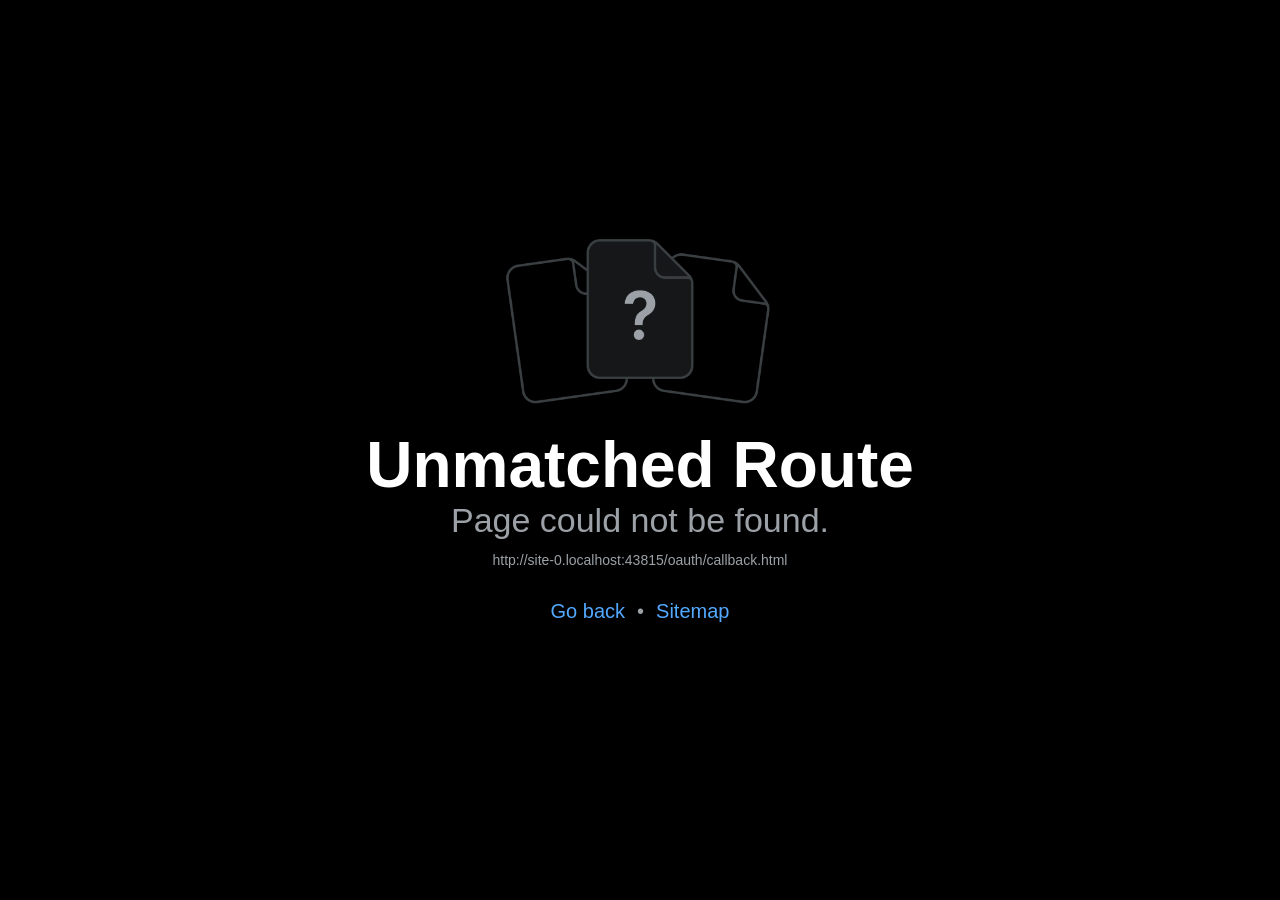
<file: oauth/callback.html>
<!DOCTYPE html><html  lang="en"><head><title data-rh="true"></title><meta charSet="utf-8"/><meta name="viewport" content="width=device-width, initial-scale=1, shrink-to-fit=no"/><meta http-equiv="X-UA-Compatible" content="IE=edge"/><style id="expo-reset">#root,body,html{height:100%}body{overflow:hidden}#root{display:flex}</style><style id="react-native-stylesheet">[stylesheet-group="0"]{}
body{margin:0;}
button::-moz-focus-inner,input::-moz-focus-inner{border:0;padding:0;}
html{-ms-text-size-adjust:100%;-webkit-text-size-adjust:100%;-webkit-tap-highlight-color:rgba(0,0,0,0);}
input::-webkit-search-cancel-button,input::-webkit-search-decoration,input::-webkit-search-results-button,input::-webkit-search-results-decoration{display:none;}
[stylesheet-group="1"]{}
.css-11aywtz{-moz-appearance:textfield;-webkit-appearance:none;background-color:rgba(0,0,0,0.00);border-bottom-left-radius:0px;border-bottom-right-radius:0px;border-top-left-radius:0px;border-top-right-radius:0px;border:0 solid black;box-sizing:border-box;font:14px -apple-system,BlinkMacSystemFont,"Segoe UI",Roboto,Helvetica,Arial,sans-serif;margin:0px;padding:0px;resize:none;}
.css-146c3p1{background-color:rgba(0,0,0,0.00);border:0 solid black;box-sizing:border-box;color:rgba(0,0,0,1.00);display:inline;font:14px -apple-system,BlinkMacSystemFont,"Segoe UI",Roboto,Helvetica,Arial,sans-serif;list-style:none;margin:0px;padding:0px;position:relative;text-align:start;text-decoration:none;white-space:pre-wrap;word-wrap:break-word;}
.css-1jxf684{background-color:rgba(0,0,0,0.00);border:0 solid black;box-sizing:border-box;color:inherit;display:inline;font:inherit;list-style:none;margin:0px;padding:0px;position:relative;text-align:inherit;text-decoration:none;white-space:inherit;word-wrap:break-word;}
.css-9pa8cd{bottom:0px;height:100%;left:0px;opacity:0;position:absolute;right:0px;top:0px;width:100%;z-index:-1;}
.css-g5y9jx{align-content:flex-start;align-items:stretch;background-color:rgba(0,0,0,0.00);border:0 solid black;box-sizing:border-box;display:flex;flex-basis:auto;flex-direction:column;flex-shrink:0;list-style:none;margin:0px;min-height:0px;min-width:0px;padding:0px;position:relative;text-decoration:none;z-index:0;}
[stylesheet-group="2"]{}
.r-11mg6pl{border-bottom-color:rgba(255,255,255,1.00);border-left-color:rgba(255,255,255,1.00);border-right-color:rgba(255,255,255,1.00);border-top-color:rgba(255,255,255,1.00);}
.r-13awgt0{flex:1;}
.r-146eth8{padding:3px;}
.r-16uyjmq{border-bottom-left-radius:22px;border-bottom-right-radius:22px;border-top-left-radius:22px;border-top-right-radius:22px;}
.r-1867qdf{border-bottom-left-radius:16px;border-bottom-right-radius:16px;border-top-left-radius:16px;border-top-right-radius:16px;}
.r-1a976y8{border-bottom-left-radius:19px;border-bottom-right-radius:19px;border-top-left-radius:19px;border-top-right-radius:19px;}
.r-1awa8pu{border-bottom-color:rgba(101,119,134,1.00);border-left-color:rgba(101,119,134,1.00);border-right-color:rgba(101,119,134,1.00);border-top-color:rgba(101,119,134,1.00);}
.r-1bq2mok{margin:3px;}
.r-1bq9uc5{padding:9px;}
.r-1d4xg89{border-bottom-color:rgba(170,184,194,1.00);border-left-color:rgba(170,184,194,1.00);border-right-color:rgba(170,184,194,1.00);border-top-color:rgba(170,184,194,1.00);}
.r-1dpxm4h{border-bottom-color:rgba(105,231,245,1.00);border-left-color:rgba(105,231,245,1.00);border-right-color:rgba(105,231,245,1.00);border-top-color:rgba(105,231,245,1.00);}
.r-1dzdj1l{border-bottom-left-radius:10px;border-bottom-right-radius:10px;border-top-left-radius:10px;border-top-right-radius:10px;}
.r-1f0042m{border-bottom-left-radius:5px;border-bottom-right-radius:5px;border-top-left-radius:5px;border-top-right-radius:5px;}
.r-1fuqb1j{border-bottom-left-radius:24px;border-bottom-right-radius:24px;border-top-left-radius:24px;border-top-right-radius:24px;}
.r-1g868lv{border-bottom-color:rgba(255,255,255,0.14);border-left-color:rgba(255,255,255,0.14);border-right-color:rgba(255,255,255,0.14);border-top-color:rgba(255,255,255,0.14);}
.r-1j16mh1{border-bottom-left-radius:100%;border-bottom-right-radius:100%;border-top-left-radius:100%;border-top-right-radius:100%;}
.r-1jkafct{border-bottom-left-radius:2px;border-bottom-right-radius:2px;border-top-left-radius:2px;border-top-right-radius:2px;}
.r-1jyn79y{border-bottom-color:rgba(0,150,136,1.00);border-left-color:rgba(0,150,136,1.00);border-right-color:rgba(0,150,136,1.00);border-top-color:rgba(0,150,136,1.00);}
.r-1mxhqmb{border-bottom-left-radius:11px;border-bottom-right-radius:11px;border-top-left-radius:11px;border-top-right-radius:11px;}
.r-1oqcu8e{padding:15px;}
.r-1pcd2l5{padding:20px;}
.r-1phboty{border-bottom-style:solid;border-left-style:solid;border-right-style:solid;border-top-style:solid;}
.r-1q9bdsx{border-bottom-left-radius:12px;border-bottom-right-radius:12px;border-top-left-radius:12px;border-top-right-radius:12px;}
.r-1qsk4np{overflow-x:clip;overflow-y:clip;}
.r-1rvyss1{border-bottom-color:rgba(255,255,255,0.20);border-left-color:rgba(255,255,255,0.20);border-right-color:rgba(255,255,255,0.20);border-top-color:rgba(255,255,255,0.20);}
.r-1sp51qo{padding:10px;}
.r-1txcine{border-bottom-left-radius:13px;border-bottom-right-radius:13px;border-top-left-radius:13px;border-top-right-radius:13px;}
.r-1udh08x{overflow-x:hidden;overflow-y:hidden;}
.r-1uu6nss{padding:5px;}
.r-1xfd6ze{border-bottom-left-radius:8px;border-bottom-right-radius:8px;border-top-left-radius:8px;border-top-right-radius:8px;}
.r-1ylenci{border-bottom-left-radius:15px;border-bottom-right-radius:15px;border-top-left-radius:15px;border-top-right-radius:15px;}
.r-42olwf{border-bottom-color:rgba(0,0,0,0.00);border-left-color:rgba(0,0,0,0.00);border-right-color:rgba(0,0,0,0.00);border-top-color:rgba(0,0,0,0.00);}
.r-4a18lf{border-bottom-color:rgba(255,0,0,1.00);border-left-color:rgba(255,0,0,1.00);border-right-color:rgba(255,0,0,1.00);border-top-color:rgba(255,0,0,1.00);}
.r-4zvafu{border-bottom-left-radius:26px;border-bottom-right-radius:26px;border-top-left-radius:26px;border-top-right-radius:26px;}
.r-5t7aoe{border-bottom-left-radius:17px;border-bottom-right-radius:17px;border-top-left-radius:17px;border-top-right-radius:17px;}
.r-60ke3l{border-bottom-color:rgba(0,128,0,1.00);border-left-color:rgba(0,128,0,1.00);border-right-color:rgba(0,128,0,1.00);border-top-color:rgba(0,128,0,1.00);}
.r-6ncur5{border-bottom-left-radius:18px;border-bottom-right-radius:18px;border-top-left-radius:18px;border-top-right-radius:18px;}
.r-6t2glc{border-bottom-left-radius:40px;border-bottom-right-radius:40px;border-top-left-radius:40px;border-top-right-radius:40px;}
.r-9x6qib{border-bottom-color:rgba(204,214,221,1.00);border-left-color:rgba(204,214,221,1.00);border-right-color:rgba(204,214,221,1.00);border-top-color:rgba(204,214,221,1.00);}
.r-a1yn9n{border-bottom-left-radius:28px;border-bottom-right-radius:28px;border-top-left-radius:28px;border-top-right-radius:28px;}
.r-af1wpz{border-bottom-color:rgba(255,255,255,0.12);border-left-color:rgba(255,255,255,0.12);border-right-color:rgba(255,255,255,0.12);border-top-color:rgba(255,255,255,0.12);}
.r-cdmcib{border-bottom-left-radius:3px;border-bottom-right-radius:3px;border-top-left-radius:3px;border-top-right-radius:3px;}
.r-crgep1{margin:0px;}
.r-d045u9{border-bottom-width:2px;border-left-width:2px;border-right-width:2px;border-top-width:2px;}
.r-d23pfw{padding:24px;}
.r-edyy15{padding:8px;}
.r-fx7oqy{border-bottom-color:rgba(0,0,255,1.00);border-left-color:rgba(0,0,255,1.00);border-right-color:rgba(0,0,255,1.00);border-top-color:rgba(0,0,255,1.00);}
.r-jgcjvd{margin:10px;}
.r-krxsd3{display:-webkit-box;}
.r-nsbfu8{padding:16px;}
.r-rs99b7{border-bottom-width:1px;border-left-width:1px;border-right-width:1px;border-top-width:1px;}
.r-t23y2h{border-bottom-left-radius:14px;border-bottom-right-radius:14px;border-top-left-radius:14px;border-top-right-radius:14px;}
.r-t60dpp{padding:0px;}
.r-tuq35u{padding:4px;}
.r-wg31gx{border-bottom-color:rgba(49,53,56,1.00);border-left-color:rgba(49,53,56,1.00);border-right-color:rgba(49,53,56,1.00);border-top-color:rgba(49,53,56,1.00);}
.r-xoduu5{display:inline-flex;}
.r-xyw6el{padding:12px;}
.r-y47klf{border-bottom-left-radius:20px;border-bottom-right-radius:20px;border-top-left-radius:20px;border-top-right-radius:20px;}
.r-ywje51{margin:auto;}
.r-z2wwpe{border-bottom-left-radius:4px;border-bottom-right-radius:4px;border-top-left-radius:4px;border-top-right-radius:4px;}
[stylesheet-group="2.1"]{}
.r-11f147o{padding-bottom:8px;padding-top:8px;}
.r-11gswi8{padding-left:3px;padding-right:3px;}
.r-17c3tha{padding-left:17px;padding-right:17px;}
.r-17q4wm6{margin-left:5px;margin-right:5px;}
.r-184id4b{margin-bottom:12px;margin-top:12px;}
.r-1d7mnkm{padding-bottom:15px;padding-top:15px;}
.r-1e084wi{padding-left:0px;padding-right:0px;}
.r-1mkv55d{padding-bottom:0px;padding-top:0px;}
.r-1mmae3n{padding-bottom:12px;padding-top:12px;}
.r-1ntr0p{padding-left:5px;padding-right:5px;}
.r-1rsorjc{padding-left:36px;padding-right:36px;}
.r-1s5swlz{padding-bottom:9px;padding-top:9px;}
.r-1yd117h{padding-bottom:7px;padding-top:7px;}
.r-3o4zer{padding-left:12px;padding-right:12px;}
.r-3pj75a{padding-left:16px;padding-right:16px;}
.r-cxgwc0{padding-left:24px;padding-right:24px;}
.r-f8sm7e{margin-left:auto;margin-right:auto;}
.r-is05cd{padding-left:8px;padding-right:8px;}
.r-jdiy1a{margin-left:11px;margin-right:11px;}
.r-jusfrs{margin-left:12px;margin-right:12px;}
.r-n5f61p{margin-bottom:3px;margin-top:3px;}
.r-n7gxbd{padding-left:4px;padding-right:4px;}
.r-u4gi5m{padding-left:13px;padding-right:13px;}
.r-u9wvl5{padding-left:20px;padding-right:20px;}
.r-ubg91z{padding-left:15px;padding-right:15px;}
.r-ugi1tw{padding-left:5%;padding-right:5%;}
.r-w7s2jr{padding-bottom:16px;padding-top:16px;}
.r-ytbthy{padding-bottom:10px;padding-top:10px;}
[stylesheet-group="2.2"]{}
.r-10s2tm5{left:0%;}
.r-16o8guy{right:100%;}
.r-1a11zyx{margin-right:12px;}
.r-1cwvpvk{margin-left:12px;}
.r-1e97lx8{margin-right:3px;}
.r-1euzeng{padding-left:24px;}
.r-1g4tz6n{margin-right:-14.5px;}
.r-1h31txp{padding-right:16px;}
.r-1lhn9r{margin-left:-14.5px;}
.r-1sqnqi2{margin-left:3px;}
.r-1vl2501{padding-right:24px;}
.r-9mo606{margin-right:10px;}
.r-c59us2{left:-3px;}
.r-dqe1q{right:0%;}
.r-qb41rp{margin-right:5px;}
.r-rci37q{left:100%;}
.r-uhung1{margin-left:10px;}
.r-vpmibe{right:-3px;}
.r-w67my2{padding-left:16px;}
.r-wizibn{margin-left:5px;}
[stylesheet-group="3"]{}
.r-100vyta{margin-top:7px;}
.r-105ug2t{pointer-events:auto!important;}
.r-10b5y5f{letter-spacing:1.4px;}
.r-10ptun7{height:16px;}
.r-10v3vxq{transform:scaleX(-1);}
.r-10x49cs{font-size:10px;}
.r-10xqauy{padding-top:env(safe-area-inset-top);}
.r-116um31{min-height:47px;}
.r-117bsoe{margin-bottom:20px;}
.r-11j9u27{visibility:hidden;}
.r-11mpjr4{background-color:rgba(223,223,223,1.00);}
.r-11udlyb{background-color:rgba(0,150,136,1.00);}
.r-11v9fek{min-width:180px;}
.r-11yh6sk{overflow-x:hidden;}
.r-12aol17{background-color:rgba(105,231,245,0.13);}
.r-12f6czt{top:17px;}
.r-12vffkv>* {pointer-events:auto;}
.r-12vffkv{pointer-events:none!important;}
.r-131miar{padding-top:18px;}
.r-131xog0{width:38px;}
.r-135wba7{line-height:24px;}
.r-13aq9py{animation-name:r-1iq689l;}
.r-13gvty3{padding-top:6px;}
.r-13qz1uu{width:100%;}
.r-13tjlyg{transition-duration:0.1s;}
.r-1472mwg{height:24px;}
.r-14gqq1x{margin-top:4px;}
.r-14ijz5o{font-size:38px;}
.r-14lw9ot{background-color:rgba(255,255,255,1.00);}
.r-14sbq61{background-color:rgba(33,150,243,1.00);}
.r-14yzgew{line-height:18px;}
.r-150rngu{-webkit-overflow-scrolling:touch;}
.r-15d164r{margin-bottom:10px;}
.r-15doi1v{font-size:7px;}
.r-16okoll{opacity:0.82;}
.r-16sir0t{background-color:rgba(16,34,54,1.00);}
.r-16y2uox{flex-grow:1;}
.r-173mn98{align-self:flex-end;}
.r-173mzie{transform:scaleY(-1);}
.r-1777fci{justify-content:center;}
.r-17bb2tj{animation-duration:0.75s;}
.r-17leim2{background-repeat:repeat;}
.r-17s6mgv{justify-content:flex-end;}
.r-17tb59b{opacity:0.7;}
.r-17tloay{opacity:0.6;}
.r-17u3ijr{background-color:rgba(155,161,166,0.27);}
.r-184en5c{z-index:1;}
.r-18nhz7w{top:-3px;}
.r-18s9q5n{box-shadow:0px 0px 9px rgba(215,248,139,0.90);}
.r-18tde5n{background-color:rgba(215,248,139,1.00);}
.r-18u1ve8{color:rgba(255,255,255,0.40);}
.r-18u37iz{flex-direction:row;}
.r-19einr3{margin-right:9px;}
.r-19h5ruw{margin-top:15px;}
.r-19oahor{font-size:64px;}
.r-19qrga8{margin-top:3px;}
.r-19urhcx{padding-top:13px;}
.r-19wmn03{width:20px;}
.r-19z077z{touch-action:none;}
.r-1a2p6p6{-webkit-text-decoration-style:solid;text-decoration-style:solid;}
.r-1a8msfu{height:38px;}
.r-1abnn5w{animation-play-state:paused;}
.r-1acpoxo{width:36px;}
.r-1aiqnjv{font-family:monospace,monospace;}
.r-1ajrld3{color:rgba(7,17,29,1.00);}
.r-1aockid{width:40px;}
.r-1awozwy{align-items:center;}
.r-1ay1djp{animation-duration:1s;}
.r-1b43r93{font-size:14px;}
.r-1b4pop4{background-color:rgba(7,17,29,1.00);}
.r-1ba89he{padding-right:13px;}
.r-1bymd8e{margin-top:2px;}
.r-1c6unfx{forced-color-adjust:none;}
.r-1c85bru{width:270px;}
.r-1cmwbt1{gap:8px;}
.r-1cwl3u0{line-height:16px;}
.r-1d2dqt7{color:rgba(244,247,255,1.00);}
.r-1d2f490{left:0px;}
.r-1d5kdc7{flex-direction:column-reverse;}
.r-1d7gupr{margin-top:22px;}
.r-1ddef8g{-webkit-text-decoration-line:underline;text-decoration-line:underline;}
.r-1dernwh{height:70%;}
.r-1dk5vkf{color:rgba(169,180,201,1.00);}
.r-1dtv205{padding-bottom:90px;}
.r-1e4ma89{background-color:rgba(0,0,0,0.55);}
.r-1ei5mc7{cursor:inherit;}
.r-1enofrn{font-size:12px;}
.r-1euja1d{margin-bottom:22px;}
.r-1euycsn{flex-direction:row-reverse;}
.r-1ewcgjf{box-shadow:0px 1px 3px rgba(0,0,0,0.5);}
.r-1ey881g{gap:7px;}
.r-1f0cr8{transform:scale(0.98);}
.r-1fb8cwr{background-color:rgba(255,155,134,1.00);}
.r-1ff274t{text-align:right;}
.r-1ffj0ar{background-color:rgba(0,0,0,0.40);}
.r-1fsb7ud{height:61px;}
.r-1ftgome{opacity:0.76;}
.r-1g80hic{opacity:0.8;}
.r-1g94qm0{margin-top:5px;}
.r-1ge9hsw{max-width:960px;}
.r-1ghxqbu{font-variant:tabular-nums;}
.r-1gkfh8e{font-size:11px;}
.r-1gnwdna{width:43px;}
.r-1gpfsoa{aspect-ratio:1.18;}
.r-1h0z5md{justify-content:flex-start;}
.r-1habvwh{align-items:flex-start;}
.r-1i10wst{font-size:18px;}
.r-1i6wzkk{-moz-transition-property:opacity;-webkit-transition-property:opacity;transition-property:opacity;}
.r-1i71y14{gap:14px;}
.r-1iadsmv{width:150px;}
.r-1ifxtd0{margin-bottom:16px;}
.r-1ikidpy{letter-spacing:0.5px;}
.r-1iln25a{word-wrap:normal;}
.r-1inkyih{font-size:17px;}
.r-1iusvr4{flex-basis:0px;}
.r-1janqcz{width:16px;}
.r-1jkjb{margin-left:8px;}
.r-1jnzvcq{padding-bottom:80px;}
.r-1jq7nn{background-color:rgba(255,255,255,0.11);}
.r-1kb76zh{margin-right:8px;}
.r-1kfrs79{font-weight:600;}
.r-1ki14p2{top:10px;}
.r-1kihuf0{align-self:center;}
.r-1l479wm{padding-bottom:120px;}
.r-1ld3bg{top:-4px;}
.r-1ldzwu0{animation-timing-function:linear;}
.r-1loqt21{cursor:pointer;}
.r-1lybf8k{letter-spacing:1.1px;}
.r-1m75kl7{border-top-color:rgba(255,255,255,0.14);}
.r-1mdbics{height:43px;}
.r-1mlwlqe{flex-basis:auto;}
.r-1mrlafo{background-position:0;}
.r-1muvv40{animation-iteration-count:infinite;}
.r-1naamh8{background-color:rgba(255,255,255,0.28);}
.r-1niwhzg{background-color:rgba(0,0,0,0.00);}
.r-1nlw0im{bottom:8px;}
.r-1no09lo{margin-top:28px;}
.r-1nrc83j{min-height:38px;}
.r-1nxhmzv{margin-bottom:28px;}
.r-1ny4l3l{outline-style:none;}
.r-1ocf4r9{scroll-snap-type:y mandatory;}
.r-1od2jal{font-weight:300;}
.r-1onu96p{border-curve:continuous;}
.r-1oszu61{align-items:stretch;}
.r-1otgn73{touch-action:manipulation;}
.r-1ozqkpa{text-transform:capitalize;}
.r-1p0dtai{bottom:0px;}
.r-1peese0{margin-bottom:24px;}
.r-1pi2tsx{height:100%;}
.r-1pl7oy7{min-height:48px;}
.r-1pm8pkb{font-family:Courier;}
.r-1qd0xha{font-family:-apple-system,BlinkMacSystemFont,"Segoe UI",Roboto,Helvetica,Arial,sans-serif;}
.r-1qulhi1{animation-name:r-1pzkwqh;}
.r-1r4fvd0{color:rgba(82,169,255,1.00);}
.r-1r74h94{left:8px;}
.r-1r8g8re{height:36px;}
.r-1rnoaur{overflow-y:auto;}
.r-1s367qj{gap:11px;}
.r-1s378id{color:rgba(169,180,201,0.55);}
.r-1sd1n6o{right:13px;}
.r-1sg8ghl{z-index:1000;}
.r-1sn7ly2{height:54px;}
.r-1ssbvtb{gap:12px;}
.r-1sxrcry{background-size:auto;}
.r-1t68eob{left:10px;}
.r-1t7zxhp{width:9px;}
.r-1udbk01{text-overflow:ellipsis;}
.r-1ugchlj{height:44px;}
.r-1ui5ee8{font-size:32px;}
.r-1uopjct{height:37px;}
.r-1vr29t4{font-weight:800;}
.r-1w6e6rj{flex-wrap:wrap;}
.r-1wbh5a2{flex-shrink:1;}
.r-1wtj0ep{justify-content:space-between;}
.r-1wyyakw{z-index:-1;}
.r-1wzrnnt{margin-top:16px;}
.r-1xcajam{position:fixed;}
.r-1xeh18n{width:61px;}
.r-1xno5lw{font-size:35px;}
.r-1xnzce8{-moz-user-select:text;-webkit-user-select:text;user-select:text;}
.r-1xpsq9i{box-shadow:0px 3px 3px rgba(0, 0, 0, 0.33);}
.r-1xzupcd{width:13px;}
.r-1y00bll{gap:9px;}
.r-1yef0xd{animation-name:r-11cv4x;}
.r-1ygb39h{height:47px;}
.r-1yvhtrz{width:32px;}
.r-20chq0{background-color:rgba(105,231,245,0.14);}
.r-2b3dyf{border-bottom-color:rgba(255,255,255,0.14);}
.r-2eszeu::-webkit-scrollbar{display:none}
.r-2eszeu{scrollbar-width:none;}
.r-30o5oe{-moz-appearance:none;-ms-appearance:none;-webkit-appearance:none;appearance:none;}
.r-356f0p{letter-spacing:0.35px;}
.r-38x2cy{margin-top:25px;}
.r-3mc0re{right:8px;}
.r-3s2u2q{white-space:nowrap;}
.r-417010{z-index:0;}
.r-4gszlv{background-size:cover;}
.r-4v7adb{height:5px;}
.r-580adz{gap:5px;}
.r-5fcqz0{line-height:17px;}
.r-5kkj8d{border-top-width:1px;}
.r-5oul0u{margin-bottom:8px;}
.r-5rtp4o{background-color:rgba(221,231,234,1.00);}
.r-60vfwk{min-width:1px;}
.r-633pao>* {pointer-events:none;}
.r-633pao{pointer-events:none!important;}
.r-6dt33c{opacity:1;}
.r-6gpygo{margin-bottom:12px;}
.r-6pziz6{opacity:0.45;}
.r-6taxm2:-ms-input-placeholder{color:var(--placeholderTextColor);opacity:1;}
.r-6taxm2::-moz-placeholder{color:var(--placeholderTextColor);opacity:1;}
.r-6taxm2::-webkit-input-placeholder{color:var(--placeholderTextColor);opacity:1;}
.r-6taxm2::placeholder{color:var(--placeholderTextColor);opacity:1;}
.r-726pan{width:31px;}
.r-76blku{height:21px;}
.r-7cikom{font-size:inherit;}
.r-7q8q6z{cursor:default;}
.r-7ya2zt{background-color:rgba(105,231,245,1.00);}
.r-890zxe{background-color:rgba(105,231,245,0.12);}
.r-8akbws{-webkit-box-orient:vertical;}
.r-8ay8q1{letter-spacing:0.1px;}
.r-8br3cv{width:54px;}
.r-8eqzbf{right:10px;}
.r-97e31f{padding-bottom:env(safe-area-inset-bottom);}
.r-98c09q{height:68px;}
.r-9aw3ui{gap:4px;}
.r-9daxd3{animation-duration:250ms;}
.r-9hts1o{transform:scale(0.97);}
.r-a023e6{font-size:15px;}
.r-adyw6z{font-size:20px;}
.r-agouwx{transform:translateZ(0);}
.r-ah5dr5>* {pointer-events:none;}
.r-ah5dr5{pointer-events:auto!important;}
.r-aruset{font-weight:200;}
.r-b88u0q{font-weight:700;}
.r-bi4vy9{transform:translateY(100%);}
.r-bt1l66{min-height:20px;}
.r-buy8e9{overflow-y:hidden;}
.r-bv2aro{padding-left:env(safe-area-inset-left);}
.r-c68hjy{color:rgba(161,161,161,1.00);}
.r-cpa5s6{scroll-snap-align:start;}
.r-cqee49{color:rgba(0,0,0,1.00);}
.r-cv4lhi{font-size:21px;}
.r-dkge59{background-color:rgba(170,184,194,1.00);}
.r-dnmrzs{max-width:100%;}
.r-dr54s0{margin-bottom:13px;}
.r-e1k2in{right:16px;}
.r-eafdt9{transition-duration:0.15s;}
.r-ebwn4k{animation-name:r-q67da2;}
.r-eektet{margin-bottom:25px;}
.r-ehq7j7{background-size:contain;}
.r-eqz5dr{flex-direction:column;}
.r-ero68b{min-height:40px;}
.r-eu3ka{height:40px;}
.r-f2mvze{letter-spacing:-0.8px;}
.r-fdjqy7{text-align:left;}
.r-fxxt2n{line-height:15px;}
.r-g3mlsw{animation-name:r-t2lo5v;}
.r-ghxds0{transform:translateY(0%);}
.r-gjtt5x{margin-top:21px;}
.r-gtdqiz{position:-webkit-sticky;position:sticky;}
.r-h0d30l{height:28px;}
.r-h1js2l{font-size:25px;}
.r-h3s6tt{height:48px;}
.r-h8zmvw{width:31.7%;}
.r-hdaws3{height:4px;}
.r-hjklzo{line-height:19px;}
.r-hxflta{padding-right:env(safe-area-inset-right);}
.r-i933xg{letter-spacing:1.5px;}
.r-icoktb{opacity:0.5;}
.r-iphfwy{padding-bottom:4px;}
.r-ipm5af{top:0px;}
.r-jasr17{right:72px;}
.r-jwli3a{color:rgba(255,255,255,1.00);}
.r-k200y{align-self:flex-start;}
.r-k5y9r7{height:9px;}
.r-kc8jnq{margin-top:6px;}
.r-kemksi{background-color:rgba(0,0,0,1.00);}
.r-kizejy{color:rgba(155,161,166,1.00);}
.r-knv0ih{margin-top:8px;}
.r-ku1wi2{margin-bottom:15px;}
.r-kynxz2{min-height:360px;}
.r-l71dzp{margin-top:14px;}
.r-leqjx2{animation-timing-function:cubic-bezier(0.215, 0.61, 0.355, 1);}
.r-lltvgl{overflow-x:auto;}
.r-lpb231{height:168px;}
.r-lrsllp{width:24px;}
.r-lrvibr{-moz-user-select:none;-webkit-user-select:none;user-select:none;}
.r-mabqd8{height:32px;}
.r-majxgm{font-weight:500;}
.r-mfh4gg{scroll-snap-type:x mandatory;}
.r-mhe3cw{z-index:10;}
.r-ml9okn{margin-top:17px;}
.r-mro3nb{background-color:rgba(21,23,24,1.00);}
.r-n6v787{font-size:13px;}
.r-ntubhp{background-color:rgba(0,0,0,0.42);}
.r-o4n3w5{width:23px;}
.r-o4qtl5{min-height:66px;}
.r-ojf8lh{gap:6px;}
.r-omk8ei{background-color:rgba(7,17,29,0.68);}
.r-orgf3d{opacity:0;}
.r-ovu0ai{font-weight:900;}
.r-q4m81j{text-align:center;}
.r-q773ft{background-color:rgba(255,255,255,0.07);}
.r-qefnel{background-color:rgba(14,29,47,0.72);}
.r-qfi6ny{top:30000px;}
.r-qklmqi{border-bottom-width:1px;}
.r-qn3fzs{padding-bottom:24px;}
.r-qqjak8{font-size:9px;}
.r-r5vmyo{z-index:1002;}
.r-rjixqe{line-height:20px;}
.r-rki7wi{bottom:12px;}
.r-rs94m5{background-image:url("[data-uri]");}
.r-ry7qr9{background-color:rgba(7,17,29,0.92);}
.r-s62m2j{animation-timing-function:cubic-bezier(0.47, 0, 0.745, 0.715);}
.r-sfbmgh{z-index:9999;}
.r-so7y2g{line-height:64px;}
.r-so9744{bottom:88px;}
.r-tceitz{left:16px;}
.r-tmojj0{z-index:30;}
.r-tsynxw{text-transform:uppercase;}
.r-u6sd8q{background-repeat:no-repeat;}
.r-u8s1d{position:absolute;}
.r-u92y06{background-color:rgba(255,165,0,1.00);}
.r-uaa2di{gap:10px;}
.r-uahozn{width:47px;}
.r-ubezar{font-size:16px;}
.r-ugfj8r{color:rgba(105,231,245,1.00);}
.r-uho16t{font-size:34px;}
.r-usgzl9{width:44px;}
.r-vacyoi{padding-bottom:64px;}
.r-van48c{caret-color:transparent;}
.r-vboj7i{top:-7px;}
.r-vvn4in{background-position:center;}
.r-vw2c0b{font-weight:bold;}
.r-wc24c3{z-index:20;}
.r-wfqgy4{transition-duration:100ms;}
.r-ws9h79{left:4px;}
.r-x11e5r{font-family:SFMono-Regular, Menlo, Monaco, Consolas, "Liberation Mono", "Courier New", monospace;}
.r-x3cy2q{background-size:100% 100%;}
.r-x6gqwb{min-height:162px;}
.r-xaggoz{max-width:350px;}
.r-xx3c9p{animation-name:r-imtty0;}
.r-y7v2we{background-color:rgba(32,36,37,1.00);}
.r-yie26v{z-index:1001;}
.r-z80fyv{height:20px;}
.r-zchlnj{right:0px;}
.r-zl2h9q{margin-bottom:2px;}
.r-zz5t5d{font-size:28px;}
@-webkit-keyframes r-11cv4x{0%{transform:rotate(0deg);}100%{transform:rotate(360deg);}}
@-webkit-keyframes r-1iq689l{0%{transform:translateY(0%);}100%{transform:translateY(100%);}}
@-webkit-keyframes r-1pzkwqh{0%{transform:translateY(100%);}100%{transform:translateY(0%);}}
@-webkit-keyframes r-imtty0{0%{opacity:0;}100%{opacity:1;}}
@-webkit-keyframes r-q67da2{0%{transform:translateX(-100%);}100%{transform:translateX(400%);}}
@-webkit-keyframes r-t2lo5v{0%{opacity:1;}100%{opacity:0;}}
@keyframes r-11cv4x{0%{transform:rotate(0deg);}100%{transform:rotate(360deg);}}
@keyframes r-1iq689l{0%{transform:translateY(0%);}100%{transform:translateY(100%);}}
@keyframes r-1pzkwqh{0%{transform:translateY(100%);}100%{transform:translateY(0%);}}
@keyframes r-imtty0{0%{opacity:0;}100%{opacity:1;}}
@keyframes r-q67da2{0%{transform:translateX(-100%);}100%{transform:translateX(400%);}}
@keyframes r-t2lo5v{0%{opacity:1;}100%{opacity:0;}}</style><script type="module">globalThis.__EXPO_ROUTER_HYDRATE__=true;</script><link rel="preload" href="/_expo/static/css/leaflet-0a73d6787c8f1a38d8aeeeff6d84fadd.css" as="style"><link rel="stylesheet" href="/_expo/static/css/leaflet-0a73d6787c8f1a38d8aeeeff6d84fadd.css"><link rel="preload" href="/_expo/static/css/web-e60aa0695a4b810e33fc06a05e1af8f7.css" as="style"><link rel="stylesheet" href="/_expo/static/css/web-e60aa0695a4b810e33fc06a05e1af8f7.css"><link rel="icon" href="/favicon.ico" /></head><body><div id="root"><div class="css-g5y9jx r-13awgt0"><!--$--><div class="css-g5y9jx" style="flex:1;--color-primary:#69E7F5;--color-background:#07111D;--color-surface:#102236;--color-foreground:#F4F7FF;--color-muted:#A9B4C9;--color-border:#28415B;--color-success:#D7F88B;--color-warning:#FFCF7A;--color-error:#FF9B86"><div class="css-g5y9jx r-13awgt0"><div class="css-g5y9jx" style="flex:1"><div style="position:absolute;left:0;right:0;top:0;bottom:0;pointer-events:none;visibility:hidden"></div><div class="css-g5y9jx r-13awgt0"><div aria-hidden="true" class="css-g5y9jx r-13awgt0 r-1p0dtai r-1d2f490 r-u8s1d r-zchlnj r-ipm5af" style="background-color:rgba(242,242,242,1.00);display:none"><div class="css-g5y9jx r-13awgt0"><div class="css-g5y9jx r-13awgt0"><!--$--><div style="position:absolute;left:0;right:0;top:0;bottom:0;pointer-events:none;visibility:hidden"></div><div class="css-g5y9jx r-13awgt0" style="flex-direction:column"><div class="css-g5y9jx r-13awgt0 r-1udh08x"><div class="css-g5y9jx r-1p0dtai r-1d2f490 r-u8s1d r-zchlnj r-ipm5af" style="z-index:0"><div class="css-g5y9jx r-13awgt0" style="background-color:rgba(242,242,242,1.00)"><div class="css-g5y9jx r-13awgt0"><!--$--><div class="css-g5y9jx r-1b4pop4 r-13awgt0"><div aria-label="Carte interactive OpenStreetMap de Navora" class="css-g5y9jx r-5rtp4o r-13awgt0 r-kynxz2"></div><div class="css-g5y9jx r-uaa2di r-1d2f490 r-3pj75a r-u8s1d r-zchlnj r-ipm5af r-12vffkv" style="padding-top:16px"><div class="css-g5y9jx r-1awozwy r-18u37iz r-1wtj0ep"><div class="css-g5y9jx r-1g868lv r-rs99b7 r-1udh08x r-ry7qr9 r-1awozwy r-6ncur5 r-18u37iz r-tuq35u r-1ba89he"><div class="css-g5y9jx r-1p0dtai r-1d2f490 r-u8s1d r-zchlnj r-ipm5af" style="background-image:linear-gradient(180deg, rgba(255,255,255,0.13), rgba(255,255,255,0.04))"></div><div class="css-g5y9jx r-nsbfu8"><div class="css-g5y9jx r-1awozwy r-7ya2zt r-1txcine r-1r8g8re r-1777fci r-19einr3 r-1acpoxo"><div dir="auto" class="css-146c3p1"></div></div><div class="css-g5y9jx"><div dir="auto" class="css-146c3p1 r-1d2dqt7 r-1b43r93 r-ovu0ai r-i933xg">NAVORA</div><div dir="auto" class="css-146c3p1 r-1dk5vkf r-15doi1v r-1vr29t4 r-10b5y5f r-1bymd8e">WORLD IN MOTION</div></div></div></div><button aria-label="Notifications" role="button" tabindex="0" class="css-g5y9jx r-1loqt21 r-1otgn73 r-1awozwy r-omk8ei r-1g868lv r-1867qdf r-rs99b7 r-1777fci" style="width:44px;height:44px" type="button"><div dir="auto" class="css-146c3p1"></div></button></div><div class="css-g5y9jx r-1g868lv r-rs99b7 r-1udh08x r-ry7qr9 r-1a976y8 r-146eth8"><div class="css-g5y9jx r-1p0dtai r-1d2f490 r-u8s1d r-zchlnj r-ipm5af" style="background-image:linear-gradient(180deg, rgba(255,255,255,0.13), rgba(255,255,255,0.04))"></div><div class="css-g5y9jx r-nsbfu8"><div class="css-g5y9jx r-1awozwy r-18u37iz r-1y00bll r-116um31 r-u4gi5m"><div dir="auto" class="css-146c3p1"></div><input placeholder="Où voulez-vous aller ?" autoCapitalize="sentences" autoComplete="on" autoCorrect="on" dir="auto" enterKeyHint="search" rows="1" spellCheck="true" virtualkeyboardpolicy="auto" aria-label="Rechercher une adresse ou un lieu" class="css-11aywtz r-6taxm2 r-1d2dqt7 r-13awgt0 r-a023e6 r-1kfrs79 r-1mkv55d" style="--placeholderTextColor:#A9B4C9" value=""/></div></div></div><div class="css-g5y9jx r-150rngu r-18u37iz r-16y2uox r-1wbh5a2 r-lltvgl r-buy8e9 r-agouwx r-2eszeu"><div class="css-g5y9jx r-18u37iz r-1cmwbt1 r-1h31txp"><div tabindex="0" class="css-g5y9jx r-1loqt21 r-1otgn73 r-1awozwy r-omk8ei r-af1wpz r-1txcine r-rs99b7 r-18u37iz r-ojf8lh r-1uopjct r-u4gi5m"><div dir="auto" class="css-146c3p1"></div><div dir="auto" class="css-146c3p1 r-1d2dqt7 r-1enofrn r-b88u0q">Restaurants</div></div><div tabindex="0" class="css-g5y9jx r-1loqt21 r-1otgn73 r-1awozwy r-omk8ei r-af1wpz r-1txcine r-rs99b7 r-18u37iz r-ojf8lh r-1uopjct r-u4gi5m"><div dir="auto" class="css-146c3p1"></div><div dir="auto" class="css-146c3p1 r-1d2dqt7 r-1enofrn r-b88u0q">Supermarchés</div></div><div tabindex="0" class="css-g5y9jx r-1loqt21 r-1otgn73 r-1awozwy r-omk8ei r-af1wpz r-1txcine r-rs99b7 r-18u37iz r-ojf8lh r-1uopjct r-u4gi5m"><div dir="auto" class="css-146c3p1"></div><div dir="auto" class="css-146c3p1 r-1d2dqt7 r-1enofrn r-b88u0q">Carburant</div></div><div tabindex="0" class="css-g5y9jx r-1loqt21 r-1otgn73 r-1awozwy r-omk8ei r-af1wpz r-1txcine r-rs99b7 r-18u37iz r-ojf8lh r-1uopjct r-u4gi5m"><div dir="auto" class="css-146c3p1"></div><div dir="auto" class="css-146c3p1 r-1d2dqt7 r-1enofrn r-b88u0q">Santé</div></div><div tabindex="0" class="css-g5y9jx r-1loqt21 r-1otgn73 r-1awozwy r-omk8ei r-af1wpz r-1txcine r-rs99b7 r-18u37iz r-ojf8lh r-1uopjct r-u4gi5m"><div dir="auto" class="css-146c3p1"></div><div dir="auto" class="css-146c3p1 r-1d2dqt7 r-1enofrn r-b88u0q">Pharmacies</div></div><div tabindex="0" class="css-g5y9jx r-1loqt21 r-1otgn73 r-1awozwy r-omk8ei r-af1wpz r-1txcine r-rs99b7 r-18u37iz r-ojf8lh r-1uopjct r-u4gi5m"><div dir="auto" class="css-146c3p1"></div><div dir="auto" class="css-146c3p1 r-1d2dqt7 r-1enofrn r-b88u0q">Parkings</div></div><div tabindex="0" class="css-g5y9jx r-1loqt21 r-1otgn73 r-1awozwy r-omk8ei r-af1wpz r-1txcine r-rs99b7 r-18u37iz r-ojf8lh r-1uopjct r-u4gi5m"><div dir="auto" class="css-146c3p1"></div><div dir="auto" class="css-146c3p1 r-1d2dqt7 r-1enofrn r-b88u0q">Cafés</div></div><div tabindex="0" class="css-g5y9jx r-1loqt21 r-1otgn73 r-1awozwy r-omk8ei r-af1wpz r-1txcine r-rs99b7 r-18u37iz r-ojf8lh r-1uopjct r-u4gi5m"><div dir="auto" class="css-146c3p1"></div><div dir="auto" class="css-146c3p1 r-1d2dqt7 r-1enofrn r-b88u0q">Hôtels</div></div><div tabindex="0" class="css-g5y9jx r-1loqt21 r-1otgn73 r-1awozwy r-omk8ei r-af1wpz r-1txcine r-rs99b7 r-18u37iz r-ojf8lh r-1uopjct r-u4gi5m"><div dir="auto" class="css-146c3p1"></div><div dir="auto" class="css-146c3p1 r-1d2dqt7 r-1enofrn r-b88u0q">Transports</div></div><div tabindex="0" class="css-g5y9jx r-1loqt21 r-1otgn73 r-1awozwy r-omk8ei r-af1wpz r-1txcine r-rs99b7 r-18u37iz r-ojf8lh r-1uopjct r-u4gi5m"><div dir="auto" class="css-146c3p1"></div><div dir="auto" class="css-146c3p1 r-1d2dqt7 r-1enofrn r-b88u0q">Loisirs</div></div></div></div></div><div class="css-g5y9jx r-1y00bll r-u8s1d r-e1k2in" style="bottom:106px"><button aria-label="Changer le mode de carte" role="button" tabindex="0" class="css-g5y9jx r-1loqt21 r-1otgn73 r-1awozwy r-omk8ei r-1g868lv r-1867qdf r-rs99b7 r-1777fci" style="width:44px;height:44px" type="button"><div dir="auto" class="css-146c3p1"></div></button><button aria-label="Me localiser" role="button" tabindex="0" class="css-g5y9jx r-1loqt21 r-1otgn73 r-1awozwy r-omk8ei r-1g868lv r-1867qdf r-rs99b7 r-1777fci" style="width:44px;height:44px" type="button"><div dir="auto" class="css-146c3p1"></div></button><button aria-label="Signaler un problème" role="button" tabindex="0" class="css-g5y9jx r-1loqt21 r-1otgn73 r-1awozwy r-omk8ei r-1g868lv r-1867qdf r-rs99b7 r-1777fci" style="width:44px;height:44px" type="button"><div dir="auto" class="css-146c3p1"></div></button></div><div class="css-g5y9jx r-1habvwh r-tceitz r-u8s1d r-jasr17 r-633pao" style="bottom:110px"></div><div class="css-g5y9jx r-1g868lv r-rs99b7 r-1udh08x r-ry7qr9 r-4zvafu r-tceitz r-u8s1d r-e1k2in" style="bottom:100px"><div class="css-g5y9jx r-1p0dtai r-1d2f490 r-u8s1d r-zchlnj r-ipm5af" style="background-image:linear-gradient(180deg, rgba(255,255,255,0.13), rgba(255,255,255,0.04))"></div><div class="css-g5y9jx r-nsbfu8"><div class="css-g5y9jx r-1habvwh r-18u37iz r-1wtj0ep r-5oul0u"><div class="css-g5y9jx"><div dir="auto" class="css-146c3p1 r-ugfj8r r-1gkfh8e r-1vr29t4 r-i933xg r-tsynxw">Votre prochaine étape</div><div dir="auto" class="css-146c3p1 r-1d2dqt7 r-cv4lhi r-1vr29t4 r-14gqq1x">Une carte. Un monde.</div></div><div class="css-g5y9jx r-18tde5n r-1xfd6ze r-18s9q5n r-k5y9r7 r-1t7zxhp"></div></div><div dir="auto" class="css-146c3p1 r-1dk5vkf r-n6v787 r-hjklzo">Autorisez la localisation pour obtenir des lieux et des itinéraires précis.</div><div class="css-g5y9jx r-18u37iz r-1cmwbt1 r-1wzrnnt"><button aria-label="Activer ma position" role="button" tabindex="0" class="css-g5y9jx r-1loqt21 r-1otgn73 r-1awozwy r-7ya2zt r-1867qdf r-18u37iz r-1cmwbt1 r-1777fci r-1pl7oy7 r-17c3tha" type="button"><div dir="auto" class="css-146c3p1"></div><div dir="auto" class="css-146c3p1 r-1ajrld3 r-1b43r93 r-1vr29t4">Activer ma position</div></button><button aria-label="Mode carte" role="button" tabindex="0" class="css-g5y9jx r-1loqt21 r-1otgn73 r-1awozwy r-18u37iz r-1cmwbt1 r-1777fci r-1txcine r-ero68b r-u4gi5m r-1jq7nn" type="button"><div dir="auto" class="css-146c3p1"></div><div dir="auto" class="css-146c3p1 r-1b43r93 r-1vr29t4 r-1d2dqt7">Mode carte</div></button></div></div></div></div><!--/$--></div></div></div></div><div class="css-g5y9jx r-1p0dtai r-zchlnj r-1d2f490 r-105ug2t" style="border-right-color:rgba(216,216,216,1.00);border-bottom-color:rgba(216,216,216,1.00);border-left-color:rgba(216,216,216,1.00);padding-right:0px;padding-left:0px;position:absolute;height:74px;padding-top:8px;padding-bottom:10px;background-color:rgba(7,17,29,0.94);border-top-width:1px;border-top-color:rgba(255,255,255,0.12);transform:translateY(0px)"><div class="css-g5y9jx r-1p0dtai r-1d2f490 r-u8s1d r-zchlnj r-ipm5af r-633pao"></div><div role="tablist" class="css-g5y9jx r-13awgt0 r-18u37iz"><div class="css-g5y9jx r-13awgt0" style="border-top-left-radius:0px;border-top-right-radius:0px;border-bottom-right-radius:0px;border-bottom-left-radius:0px;overflow-x:visible;overflow-y:visible"><a href="/" role="tab" aria-selected="true" tabindex="0" class="css-g5y9jx r-1otgn73 r-1awozwy r-1onu96p r-eqz5dr r-1h0z5md r-1uu6nss" style="cursor:pointer;flex:1;background-color:rgba(0,0,0,0.00);border-top-left-radius:0px;border-top-right-radius:0px;border-bottom-right-radius:0px;border-bottom-left-radius:0px;opacity:1"><div class="css-g5y9jx r-h0d30l r-726pan"><div class="css-g5y9jx r-1awozwy r-1kihuf0 r-1pi2tsx r-1777fci r-u8s1d r-13qz1uu" style="opacity:1;min-width:25px"><div dir="auto" class="css-146c3p1"></div></div><div class="css-g5y9jx r-1awozwy r-1kihuf0 r-1pi2tsx r-1777fci r-u8s1d r-13qz1uu" style="opacity:0"><div dir="auto" class="css-146c3p1"></div></div></div><div dir="auto" class="css-146c3p1 r-dnmrzs r-1udh08x r-1udbk01 r-3s2u2q r-1iln25a r-1niwhzg r-q4m81j" style="color:rgba(105,231,245,1.00);font-family:system-ui, &quot;Segoe UI&quot;, Roboto, Helvetica, Arial, sans-serif, &quot;Apple Color Emoji&quot;, &quot;Segoe UI Emoji&quot;, &quot;Segoe UI Symbol&quot;;font-size:10px;font-weight:700">Carte</div></a></div><div class="css-g5y9jx r-13awgt0" style="border-top-left-radius:0px;border-top-right-radius:0px;border-bottom-right-radius:0px;border-bottom-left-radius:0px;overflow-x:visible;overflow-y:visible"><a href="/explore" role="tab" aria-selected="false" tabindex="0" class="css-g5y9jx r-1otgn73 r-1awozwy r-1onu96p r-eqz5dr r-1h0z5md r-1uu6nss" style="cursor:pointer;flex:1;background-color:rgba(0,0,0,0.00);border-top-left-radius:0px;border-top-right-radius:0px;border-bottom-right-radius:0px;border-bottom-left-radius:0px;opacity:1"><div class="css-g5y9jx r-h0d30l r-726pan"><div class="css-g5y9jx r-1awozwy r-1kihuf0 r-1pi2tsx r-1777fci r-u8s1d r-13qz1uu" style="opacity:0;min-width:25px"><div dir="auto" class="css-146c3p1"></div></div><div class="css-g5y9jx r-1awozwy r-1kihuf0 r-1pi2tsx r-1777fci r-u8s1d r-13qz1uu" style="opacity:1"><div dir="auto" class="css-146c3p1"></div></div></div><div dir="auto" class="css-146c3p1 r-dnmrzs r-1udh08x r-1udbk01 r-3s2u2q r-1iln25a r-1niwhzg r-q4m81j" style="color:rgba(255,255,255,0.46);font-family:system-ui, &quot;Segoe UI&quot;, Roboto, Helvetica, Arial, sans-serif, &quot;Apple Color Emoji&quot;, &quot;Segoe UI Emoji&quot;, &quot;Segoe UI Symbol&quot;;font-size:10px;font-weight:700">Explorer</div></a></div><div class="css-g5y9jx r-13awgt0" style="border-top-left-radius:0px;border-top-right-radius:0px;border-bottom-right-radius:0px;border-bottom-left-radius:0px;overflow-x:visible;overflow-y:visible"><a href="/saved" role="tab" aria-selected="false" tabindex="0" class="css-g5y9jx r-1otgn73 r-1awozwy r-1onu96p r-eqz5dr r-1h0z5md r-1uu6nss" style="cursor:pointer;flex:1;background-color:rgba(0,0,0,0.00);border-top-left-radius:0px;border-top-right-radius:0px;border-bottom-right-radius:0px;border-bottom-left-radius:0px;opacity:1"><div class="css-g5y9jx r-h0d30l r-726pan"><div class="css-g5y9jx r-1awozwy r-1kihuf0 r-1pi2tsx r-1777fci r-u8s1d r-13qz1uu" style="opacity:0;min-width:25px"><div dir="auto" class="css-146c3p1"></div></div><div class="css-g5y9jx r-1awozwy r-1kihuf0 r-1pi2tsx r-1777fci r-u8s1d r-13qz1uu" style="opacity:1"><div dir="auto" class="css-146c3p1"></div></div></div><div dir="auto" class="css-146c3p1 r-dnmrzs r-1udh08x r-1udbk01 r-3s2u2q r-1iln25a r-1niwhzg r-q4m81j" style="color:rgba(255,255,255,0.46);font-family:system-ui, &quot;Segoe UI&quot;, Roboto, Helvetica, Arial, sans-serif, &quot;Apple Color Emoji&quot;, &quot;Segoe UI Emoji&quot;, &quot;Segoe UI Symbol&quot;;font-size:10px;font-weight:700">Enregistrés</div></a></div><div class="css-g5y9jx r-13awgt0" style="border-top-left-radius:0px;border-top-right-radius:0px;border-bottom-right-radius:0px;border-bottom-left-radius:0px;overflow-x:visible;overflow-y:visible"><a href="/profile" role="tab" aria-selected="false" tabindex="0" class="css-g5y9jx r-1otgn73 r-1awozwy r-1onu96p r-eqz5dr r-1h0z5md r-1uu6nss" style="cursor:pointer;flex:1;background-color:rgba(0,0,0,0.00);border-top-left-radius:0px;border-top-right-radius:0px;border-bottom-right-radius:0px;border-bottom-left-radius:0px;opacity:1"><div class="css-g5y9jx r-h0d30l r-726pan"><div class="css-g5y9jx r-1awozwy r-1kihuf0 r-1pi2tsx r-1777fci r-u8s1d r-13qz1uu" style="opacity:0;min-width:25px"><div dir="auto" class="css-146c3p1"></div></div><div class="css-g5y9jx r-1awozwy r-1kihuf0 r-1pi2tsx r-1777fci r-u8s1d r-13qz1uu" style="opacity:1"><div dir="auto" class="css-146c3p1"></div></div></div><div dir="auto" class="css-146c3p1 r-dnmrzs r-1udh08x r-1udbk01 r-3s2u2q r-1iln25a r-1niwhzg r-q4m81j" style="color:rgba(255,255,255,0.46);font-family:system-ui, &quot;Segoe UI&quot;, Roboto, Helvetica, Arial, sans-serif, &quot;Apple Color Emoji&quot;, &quot;Segoe UI Emoji&quot;, &quot;Segoe UI Symbol&quot;;font-size:10px;font-weight:700">Profil</div></a></div></div></div></div><!--/$--></div></div></div><div class="css-g5y9jx r-13awgt0 r-1p0dtai r-1d2f490 r-u8s1d r-zchlnj r-ipm5af" style="background-color:rgba(242,242,242,1.00);display:flex"><div class="css-g5y9jx r-13awgt0"><div class="css-g5y9jx r-13awgt0"><!--$--><div class="css-g5y9jx flex-1" style="padding-top:0px;padding-right:0px;padding-bottom:0px;padding-left:0px"><div class="css-g5y9jx bg-background flex-1 items-center justify-center gap-4 p-5"><div role="progressbar" aria-valuemax="1" aria-valuemin="0" class="css-g5y9jx r-1awozwy r-1777fci"><div class="css-g5y9jx r-1r8g8re r-1acpoxo r-17bb2tj r-1muvv40 r-1yef0xd r-1ldzwu0"><svg height="100%" viewBox="0 0 32 32" width="100%"><circle cx="16" cy="16" fill="none" r="14" stroke-width="4" style="stroke:#1976D2;opacity:0.2"></circle><circle cx="16" cy="16" fill="none" r="14" stroke-width="4" style="stroke:#1976D2;stroke-dasharray:80;stroke-dashoffset:60"></circle></svg></div></div><div dir="auto" class="css-146c3p1 mt-4 text-base leading-6 text-center text-foreground">Completing authentication...</div></div></div><!--/$--></div></div></div></div></div></div></div><!--/$--></div></div><script src="/_expo/static/js/web/entry-7f28464b6c164082c6768c7aab825997.js" defer></script>
</body></html>
</file>
<file: _expo/static/css/leaflet-0a73d6787c8f1a38d8aeeeff6d84fadd.css>
.leaflet-pane,.leaflet-tile,.leaflet-marker-icon,.leaflet-marker-shadow,.leaflet-tile-container,.leaflet-pane>svg,.leaflet-pane>canvas,.leaflet-zoom-box,.leaflet-image-layer,.leaflet-layer{position:absolute;top:0;left:0}.leaflet-container{overflow:hidden}.leaflet-tile,.leaflet-marker-icon,.leaflet-marker-shadow{user-select:none;-webkit-user-drag:none}.leaflet-tile::selection{background:0 0}.leaflet-safari .leaflet-tile{image-rendering:-webkit-optimize-contrast}.leaflet-safari .leaflet-tile-container{-webkit-transform-origin:0 0;width:1600px;height:1600px}.leaflet-marker-icon,.leaflet-marker-shadow{display:block}.leaflet-container .leaflet-overlay-pane svg{max-width:none!important;max-height:none!important}.leaflet-container .leaflet-marker-pane img,.leaflet-container .leaflet-shadow-pane img,.leaflet-container .leaflet-tile-pane img,.leaflet-container img.leaflet-image-layer,.leaflet-container .leaflet-tile{width:auto;padding:0;max-width:none!important;max-height:none!important}.leaflet-container img.leaflet-tile{mix-blend-mode:plus-lighter}.leaflet-container.leaflet-touch-zoom{-ms-touch-action:pan-x pan-y;touch-action:pan-x pan-y}.leaflet-container.leaflet-touch-drag{-ms-touch-action:pinch-zoom;touch-action:none;touch-action:pinch-zoom}.leaflet-container.leaflet-touch-drag.leaflet-touch-zoom{-ms-touch-action:none;touch-action:none}.leaflet-container{-webkit-tap-highlight-color:transparent}.leaflet-container a{-webkit-tap-highlight-color:#33b5e566}.leaflet-tile{filter:inherit;visibility:hidden}.leaflet-tile-loaded{visibility:inherit}.leaflet-zoom-box{box-sizing:border-box;z-index:800;width:0;height:0}.leaflet-overlay-pane svg{-moz-user-select:none}.leaflet-pane{z-index:400}.leaflet-tile-pane{z-index:200}.leaflet-overlay-pane{z-index:400}.leaflet-shadow-pane{z-index:500}.leaflet-marker-pane{z-index:600}.leaflet-tooltip-pane{z-index:650}.leaflet-popup-pane{z-index:700}.leaflet-map-pane canvas{z-index:100}.leaflet-map-pane svg{z-index:200}.leaflet-vml-shape{width:1px;height:1px}.lvml{behavior:url("#default#VML");display:inline-block;position:absolute}.leaflet-control{z-index:800;pointer-events:visiblePainted;pointer-events:auto;position:relative}.leaflet-top,.leaflet-bottom{z-index:1000;pointer-events:none;position:absolute}.leaflet-top{top:0}.leaflet-right{right:0}.leaflet-bottom{bottom:0}.leaflet-left{left:0}.leaflet-control{float:left;clear:both}.leaflet-right .leaflet-control{float:right}.leaflet-top .leaflet-control{margin-top:10px}.leaflet-bottom .leaflet-control{margin-bottom:10px}.leaflet-left .leaflet-control{margin-left:10px}.leaflet-right .leaflet-control{margin-right:10px}.leaflet-fade-anim .leaflet-popup{opacity:0;transition:opacity .2s linear}.leaflet-fade-anim .leaflet-map-pane .leaflet-popup{opacity:1}.leaflet-zoom-animated{transform-origin:0 0}svg.leaflet-zoom-animated{will-change:transform}.leaflet-zoom-anim .leaflet-zoom-animated{-webkit-transition:-webkit-transform .25s cubic-bezier(0,0,.25,1);-moz-transition:-moz-transform .25s cubic-bezier(0,0,.25,1);transition:transform .25s cubic-bezier(0,0,.25,1)}.leaflet-zoom-anim .leaflet-tile,.leaflet-pan-anim .leaflet-tile{transition:none}.leaflet-zoom-anim .leaflet-zoom-hide{visibility:hidden}.leaflet-interactive{cursor:pointer}.leaflet-grab{cursor:-webkit-grab;cursor:-moz-grab;cursor:grab}.leaflet-crosshair,.leaflet-crosshair .leaflet-interactive{cursor:crosshair}.leaflet-popup-pane,.leaflet-control{cursor:auto}.leaflet-dragging .leaflet-grab,.leaflet-dragging .leaflet-grab .leaflet-interactive,.leaflet-dragging .leaflet-marker-draggable{cursor:move;cursor:-webkit-grabbing;cursor:-moz-grabbing;cursor:grabbing}.leaflet-marker-icon,.leaflet-marker-shadow,.leaflet-image-layer,.leaflet-pane>svg path,.leaflet-tile-container{pointer-events:none}.leaflet-marker-icon.leaflet-interactive,.leaflet-image-layer.leaflet-interactive,.leaflet-pane>svg path.leaflet-interactive,svg.leaflet-image-layer.leaflet-interactive path{pointer-events:visiblePainted;pointer-events:auto}.leaflet-container{outline-offset:1px;background:#ddd}.leaflet-container a{color:#0078a8}.leaflet-zoom-box{background:#ffffff80;border:2px dotted #38f}.leaflet-container{font-family:Helvetica Neue,Arial,Helvetica,sans-serif;font-size:.75rem;line-height:1.5}.leaflet-bar{border-radius:4px;box-shadow:0 1px 5px #000000a6}.leaflet-bar a{text-align:center;color:#000;background-color:#fff;border-bottom:1px solid #ccc;width:26px;height:26px;line-height:26px;text-decoration:none;display:block}.leaflet-bar a,.leaflet-control-layers-toggle{background-position:50%;background-repeat:no-repeat;display:block}.leaflet-bar a:hover,.leaflet-bar a:focus{background-color:#f4f4f4}.leaflet-bar a:first-child{border-top-left-radius:4px;border-top-right-radius:4px}.leaflet-bar a:last-child{border-bottom:none;border-bottom-right-radius:4px;border-bottom-left-radius:4px}.leaflet-bar a.leaflet-disabled{cursor:default;color:#bbb;background-color:#f4f4f4}.leaflet-touch .leaflet-bar a{width:30px;height:30px;line-height:30px}.leaflet-touch .leaflet-bar a:first-child{border-top-left-radius:2px;border-top-right-radius:2px}.leaflet-touch .leaflet-bar a:last-child{border-bottom-right-radius:2px;border-bottom-left-radius:2px}.leaflet-control-zoom-in,.leaflet-control-zoom-out{text-indent:1px;font:700 18px Lucida Console,Monaco,monospace}.leaflet-touch .leaflet-control-zoom-in,.leaflet-touch .leaflet-control-zoom-out{font-size:22px}.leaflet-control-layers{background:#fff;border-radius:5px;box-shadow:0 1px 5px #0006}.leaflet-control-layers-toggle{background-image:url("images/layers.png");width:36px;height:36px}.leaflet-retina .leaflet-control-layers-toggle{background-image:url("images/layers-2x.png");background-size:26px 26px}.leaflet-touch .leaflet-control-layers-toggle{width:44px;height:44px}.leaflet-control-layers .leaflet-control-layers-list,.leaflet-control-layers-expanded .leaflet-control-layers-toggle{display:none}.leaflet-control-layers-expanded .leaflet-control-layers-list{display:block;position:relative}.leaflet-control-layers-expanded{color:#333;background:#fff;padding:6px 10px 6px 6px}.leaflet-control-layers-scrollbar{padding-right:5px;overflow:hidden scroll}.leaflet-control-layers-selector{margin-top:2px;position:relative;top:1px}.leaflet-control-layers label{font-size:1.08333em;display:block}.leaflet-control-layers-separator{border-top:1px solid #ddd;height:0;margin:5px -10px 5px -6px}.leaflet-default-icon-path{background-image:url("images/marker-icon.png")}.leaflet-container .leaflet-control-attribution{background:#fffc;margin:0}.leaflet-control-attribution,.leaflet-control-scale-line{color:#333;padding:0 5px;line-height:1.4}.leaflet-control-attribution a{text-decoration:none}.leaflet-control-attribution a:hover,.leaflet-control-attribution a:focus{text-decoration:underline}.leaflet-attribution-flag{width:1em;height:.6669em;vertical-align:baseline!important;display:inline!important}.leaflet-left .leaflet-control-scale{margin-left:5px}.leaflet-bottom .leaflet-control-scale{margin-bottom:5px}.leaflet-control-scale-line{white-space:nowrap;box-sizing:border-box;text-shadow:1px 1px #fff;background:#fffc;border:2px solid #777;border-top:none;padding:2px 5px 1px;line-height:1.1}.leaflet-control-scale-line:not(:first-child){border-top:2px solid #777;border-bottom:none;margin-top:-2px}.leaflet-control-scale-line:not(:first-child):not(:last-child){border-bottom:2px solid #777}.leaflet-touch .leaflet-control-attribution,.leaflet-touch .leaflet-control-layers,.leaflet-touch .leaflet-bar{box-shadow:none}.leaflet-touch .leaflet-control-layers,.leaflet-touch .leaflet-bar{background-clip:padding-box;border:2px solid #0003}.leaflet-popup{text-align:center;margin-bottom:20px;position:absolute}.leaflet-popup-content-wrapper{text-align:left;border-radius:12px;padding:1px}.leaflet-popup-content{min-height:1px;margin:13px 24px 13px 20px;font-size:1.08333em;line-height:1.3}.leaflet-popup-content p{margin:1.3em 0}.leaflet-popup-tip-container{pointer-events:none;width:40px;height:20px;margin-top:-1px;margin-left:-20px;position:absolute;left:50%;overflow:hidden}.leaflet-popup-tip{pointer-events:auto;width:17px;height:17px;margin:-10px auto 0;padding:1px;transform:rotate(45deg)}.leaflet-popup-content-wrapper,.leaflet-popup-tip{color:#333;background:#fff;box-shadow:0 3px 14px #0006}.leaflet-container a.leaflet-popup-close-button{text-align:center;color:#757575;background:0 0;border:none;width:24px;height:24px;font:16px/24px Tahoma,Verdana,sans-serif;text-decoration:none;position:absolute;top:0;right:0}.leaflet-container a.leaflet-popup-close-button:hover,.leaflet-container a.leaflet-popup-close-button:focus{color:#585858}.leaflet-popup-scrolled{overflow:auto}.leaflet-oldie .leaflet-popup-content-wrapper{-ms-zoom:1}.leaflet-oldie .leaflet-popup-tip{-ms-filter:"progid:DXImageTransform.Microsoft.Matrix(M11=0.70710678, M12=0.70710678, M21=-0.70710678, M22=0.70710678)";width:24px;filter:progid:DXImageTransform.Microsoft.Matrix(M11=.707107,M12=.707107,M21=-.707107,M22=.707107);margin:0 auto}.leaflet-oldie .leaflet-control-zoom,.leaflet-oldie .leaflet-control-layers,.leaflet-oldie .leaflet-popup-content-wrapper,.leaflet-oldie .leaflet-popup-tip{border:1px solid #999}.leaflet-div-icon{background:#fff;border:1px solid #666}.leaflet-tooltip{color:#222;white-space:nowrap;user-select:none;pointer-events:none;background-color:#fff;border:1px solid #fff;border-radius:3px;padding:6px;position:absolute;box-shadow:0 1px 3px #0006}.leaflet-tooltip.leaflet-interactive{cursor:pointer;pointer-events:auto}.leaflet-tooltip-top:before,.leaflet-tooltip-bottom:before,.leaflet-tooltip-left:before,.leaflet-tooltip-right:before{pointer-events:none;content:"";background:0 0;border:6px solid #0000;position:absolute}.leaflet-tooltip-bottom{margin-top:6px}.leaflet-tooltip-top{margin-top:-6px}.leaflet-tooltip-bottom:before,.leaflet-tooltip-top:before{margin-left:-6px;left:50%}.leaflet-tooltip-top:before{border-top-color:#fff;margin-bottom:-12px;bottom:0}.leaflet-tooltip-bottom:before{border-bottom-color:#fff;margin-top:-12px;margin-left:-6px;top:0}.leaflet-tooltip-left{margin-left:-6px}.leaflet-tooltip-right{margin-left:6px}.leaflet-tooltip-left:before,.leaflet-tooltip-right:before{margin-top:-6px;top:50%}.leaflet-tooltip-left:before{border-left-color:#fff;margin-right:-12px;right:0}.leaflet-tooltip-right:before{border-right-color:#fff;margin-left:-12px;left:0}@media print{.leaflet-control{-webkit-print-color-adjust:exact;print-color-adjust:exact}}
</file>
<file: _expo/static/css/web-e60aa0695a4b810e33fc06a05e1af8f7.css>
*,:before,:after{--tw-border-spacing-x:0;--tw-border-spacing-y:0;--tw-translate-x:0;--tw-translate-y:0;--tw-rotate:0;--tw-skew-x:0;--tw-skew-y:0;--tw-scale-x:1;--tw-scale-y:1;--tw-pan-x: ;--tw-pan-y: ;--tw-pinch-zoom: ;--tw-scroll-snap-strictness:proximity;--tw-gradient-from-position: ;--tw-gradient-via-position: ;--tw-gradient-to-position: ;--tw-ordinal: ;--tw-slashed-zero: ;--tw-numeric-figure: ;--tw-numeric-spacing: ;--tw-numeric-fraction: ;--tw-ring-inset: ;--tw-ring-offset-width:0px;--tw-ring-offset-color:#fff;--tw-ring-color:#3b82f680;--tw-ring-offset-shadow:0 0 #0000;--tw-ring-shadow:0 0 #0000;--tw-shadow:0 0 #0000;--tw-shadow-colored:0 0 #0000;--tw-blur: ;--tw-brightness: ;--tw-contrast: ;--tw-grayscale: ;--tw-hue-rotate: ;--tw-invert: ;--tw-saturate: ;--tw-sepia: ;--tw-drop-shadow: ;--tw-backdrop-blur: ;--tw-backdrop-brightness: ;--tw-backdrop-contrast: ;--tw-backdrop-grayscale: ;--tw-backdrop-hue-rotate: ;--tw-backdrop-invert: ;--tw-backdrop-opacity: ;--tw-backdrop-saturate: ;--tw-backdrop-sepia: ;--tw-contain-size: ;--tw-contain-layout: ;--tw-contain-paint: ;--tw-contain-style: }::-ms-backdrop{--tw-border-spacing-x:0;--tw-border-spacing-y:0;--tw-translate-x:0;--tw-translate-y:0;--tw-rotate:0;--tw-skew-x:0;--tw-skew-y:0;--tw-scale-x:1;--tw-scale-y:1;--tw-pan-x: ;--tw-pan-y: ;--tw-pinch-zoom: ;--tw-scroll-snap-strictness:proximity;--tw-gradient-from-position: ;--tw-gradient-via-position: ;--tw-gradient-to-position: ;--tw-ordinal: ;--tw-slashed-zero: ;--tw-numeric-figure: ;--tw-numeric-spacing: ;--tw-numeric-fraction: ;--tw-ring-inset: ;--tw-ring-offset-width:0px;--tw-ring-offset-color:#fff;--tw-ring-color:#3b82f680;--tw-ring-offset-shadow:0 0 #0000;--tw-ring-shadow:0 0 #0000;--tw-shadow:0 0 #0000;--tw-shadow-colored:0 0 #0000;--tw-blur: ;--tw-brightness: ;--tw-contrast: ;--tw-grayscale: ;--tw-hue-rotate: ;--tw-invert: ;--tw-saturate: ;--tw-sepia: ;--tw-drop-shadow: ;--tw-backdrop-blur: ;--tw-backdrop-brightness: ;--tw-backdrop-contrast: ;--tw-backdrop-grayscale: ;--tw-backdrop-hue-rotate: ;--tw-backdrop-invert: ;--tw-backdrop-opacity: ;--tw-backdrop-saturate: ;--tw-backdrop-sepia: ;--tw-contain-size: ;--tw-contain-layout: ;--tw-contain-paint: ;--tw-contain-style: }::backdrop{--tw-border-spacing-x:0;--tw-border-spacing-y:0;--tw-translate-x:0;--tw-translate-y:0;--tw-rotate:0;--tw-skew-x:0;--tw-skew-y:0;--tw-scale-x:1;--tw-scale-y:1;--tw-pan-x: ;--tw-pan-y: ;--tw-pinch-zoom: ;--tw-scroll-snap-strictness:proximity;--tw-gradient-from-position: ;--tw-gradient-via-position: ;--tw-gradient-to-position: ;--tw-ordinal: ;--tw-slashed-zero: ;--tw-numeric-figure: ;--tw-numeric-spacing: ;--tw-numeric-fraction: ;--tw-ring-inset: ;--tw-ring-offset-width:0px;--tw-ring-offset-color:#fff;--tw-ring-color:#3b82f680;--tw-ring-offset-shadow:0 0 #0000;--tw-ring-shadow:0 0 #0000;--tw-shadow:0 0 #0000;--tw-shadow-colored:0 0 #0000;--tw-blur: ;--tw-brightness: ;--tw-contrast: ;--tw-grayscale: ;--tw-hue-rotate: ;--tw-invert: ;--tw-saturate: ;--tw-sepia: ;--tw-drop-shadow: ;--tw-backdrop-blur: ;--tw-backdrop-brightness: ;--tw-backdrop-contrast: ;--tw-backdrop-grayscale: ;--tw-backdrop-hue-rotate: ;--tw-backdrop-invert: ;--tw-backdrop-opacity: ;--tw-backdrop-saturate: ;--tw-backdrop-sepia: ;--tw-contain-size: ;--tw-contain-layout: ;--tw-contain-paint: ;--tw-contain-style: }*,:before,:after{box-sizing:border-box;border:0 solid #e5e7eb}:before,:after{--tw-content:""}html,:host{-webkit-text-size-adjust:100%;tab-size:4;-webkit-font-feature-settings:normal;font-feature-settings:normal;font-variation-settings:normal;-webkit-tap-highlight-color:transparent;font-family:ui-sans-serif,system-ui,sans-serif,Apple Color Emoji,Segoe UI Emoji,Segoe UI Symbol,Noto Color Emoji;line-height:1.5}body{line-height:inherit;margin:0}hr{height:0;color:inherit;border-top-width:1px}abbr:where([title]){text-decoration:underline dotted}h1,h2,h3,h4,h5,h6{font-size:inherit;font-weight:inherit}a{color:inherit;text-decoration:inherit}b,strong{font-weight:bolder}code,kbd,samp,pre{-webkit-font-feature-settings:normal;font-feature-settings:normal;font-variation-settings:normal;font-family:ui-monospace,SFMono-Regular,Menlo,Monaco,Consolas,Liberation Mono,Courier New,monospace;font-size:1em}small{font-size:80%}sub,sup{vertical-align:baseline;font-size:75%;line-height:0;position:relative}sub{bottom:-.25em}sup{top:-.5em}table{text-indent:0;border-color:inherit;border-collapse:collapse}button,input,optgroup,select,textarea{-webkit-font-feature-settings:inherit;font-feature-settings:inherit;font-variation-settings:inherit;font-family:inherit;font-size:100%;font-weight:inherit;line-height:inherit;letter-spacing:inherit;color:inherit;margin:0;padding:0}button,select{text-transform:none}button,input:where([type=button]),input:where([type=reset]),input:where([type=submit]){-webkit-appearance:button;background-color:#0000;background-image:none}:-moz-focusring{outline:auto}:-moz-ui-invalid{box-shadow:none}progress{vertical-align:baseline}::-webkit-inner-spin-button{height:auto}::-webkit-outer-spin-button{height:auto}[type=search]{-webkit-appearance:textfield;outline-offset:-2px}::-webkit-search-decoration{-webkit-appearance:none}::-webkit-file-upload-button{-webkit-appearance:button;font:inherit}summary{display:list-item}blockquote,dl,dd,h1,h2,h3,h4,h5,h6,hr,figure,p,pre{margin:0}fieldset{margin:0;padding:0}legend{padding:0}ol,ul,menu{margin:0;padding:0;list-style:none}dialog{padding:0}textarea{resize:vertical}input::-webkit-input-placeholder{opacity:1;color:#9ca3af}textarea::-webkit-input-placeholder{opacity:1;color:#9ca3af}:is(input:-ms-placeholder-shown,textarea:-ms-placeholder-shown){opacity:1;color:#9ca3af}:is(input:placeholder-shown,textarea:placeholder-shown){opacity:1;color:#9ca3af}input::-moz-placeholder{opacity:1;color:#9ca3af}textarea::-moz-placeholder{opacity:1;color:#9ca3af}input::placeholder,textarea::placeholder{opacity:1;color:#9ca3af}button,[role=button]{cursor:pointer}:disabled{cursor:default}img,svg,video,canvas,audio,iframe,embed,object{vertical-align:middle;display:block}img,video{max-width:100%;height:auto}[hidden]:where(:not([hidden=until-found])){display:none}:root{--css-interop-darkMode:class dark;--css-interop:true;--css-interop-nativewind:true}.container{width:100%}@media (width>=640px){.container{max-width:640px}}@media (width>=768px){.container{max-width:768px}}@media (width>=1024px){.container{max-width:1024px}}@media (width>=1280px){.container{max-width:1280px}}@media (width>=1536px){.container{max-width:1536px}}.visible{visibility:visible}.static{position:static}.absolute{position:absolute}.relative{position:relative}.mb-2{margin-bottom:.5rem}.ml-6{margin-left:1.5rem}.mt-1{margin-top:.25rem}.mt-1\.5{margin-top:.375rem}.mt-3{margin-top:.75rem}.mt-4{margin-top:1rem}.flex{display:flex}.hidden{display:none}.h-6{height:1.5rem}.w-6{width:1.5rem}.flex-1{flex:1}.transform{-webkit-transform:translate(var(--tw-translate-x),var(--tw-translate-y))rotate(var(--tw-rotate))skewX(var(--tw-skew-x))skewY(var(--tw-skew-y))scaleX(var(--tw-scale-x))scaleY(var(--tw-scale-y));transform:translate(var(--tw-translate-x),var(--tw-translate-y))rotate(var(--tw-rotate))skewX(var(--tw-skew-x))skewY(var(--tw-skew-y))scaleX(var(--tw-scale-x))scaleY(var(--tw-scale-y))}.flex-row{flex-direction:row}.flex-wrap{flex-wrap:wrap}.items-center{align-items:center}.justify-center{justify-content:center}.justify-between{justify-content:space-between}.gap-1\.5{gap:.375rem}.gap-2{gap:.5rem}.gap-3{gap:.75rem}.gap-4{gap:1rem}.overflow-hidden{overflow:hidden}.rounded{border-radius:.25rem}.rounded-2xl{border-radius:1rem}.rounded-full{border-radius:9999px}.rounded-xl{border-radius:.75rem}.border{border-width:1px}.border-border{border-color:var(--color-border)}.bg-background{background-color:var(--color-background)}.bg-primary{background-color:var(--color-primary)}.bg-transparent{background-color:#0000}.p-4{padding:1rem}.p-5{padding:1.25rem}.p-8{padding:2rem}.px-3{padding-left:.75rem;padding-right:.75rem}.px-4{padding-left:1rem;padding-right:1rem}.py-2{padding-top:.5rem;padding-bottom:.5rem}.pb-8{padding-bottom:2rem}.text-center{text-align:center}.font-mono{font-family:ui-monospace,SFMono-Regular,Menlo,Monaco,Consolas,Liberation Mono,Courier New,monospace}.text-2xl{font-size:1.5rem;line-height:2rem}.text-base{font-size:1rem;line-height:1.5rem}.text-lg{font-size:1.125rem;line-height:1.75rem}.text-sm{font-size:.875rem;line-height:1.25rem}.text-xl{font-size:1.25rem;line-height:1.75rem}.text-xs{font-size:.75rem;line-height:1rem}.font-bold{font-weight:700}.font-semibold{font-weight:600}.uppercase{text-transform:uppercase}.capitalize{text-transform:capitalize}.leading-6{line-height:1.5rem}.leading-7{line-height:1.75rem}.text-background{color:var(--color-background)}.text-error{color:var(--color-error)}.text-foreground{color:var(--color-foreground)}.text-muted{color:var(--color-muted)}.filter{filter:var(--tw-blur)var(--tw-brightness)var(--tw-contrast)var(--tw-grayscale)var(--tw-hue-rotate)var(--tw-invert)var(--tw-saturate)var(--tw-sepia)var(--tw-drop-shadow)}.color-background{color:var(--color-background)}.color-border{color:var(--color-border)}.color-error{color:var(--color-error)}.color-foreground{color:var(--color-foreground)}.color-muted{color:var(--color-muted)}.color-primary{color:var(--color-primary)}.color-success{color:var(--color-success)}.color-surface{color:var(--color-surface)}.color-warning{color:var(--color-warning)}
</file>
